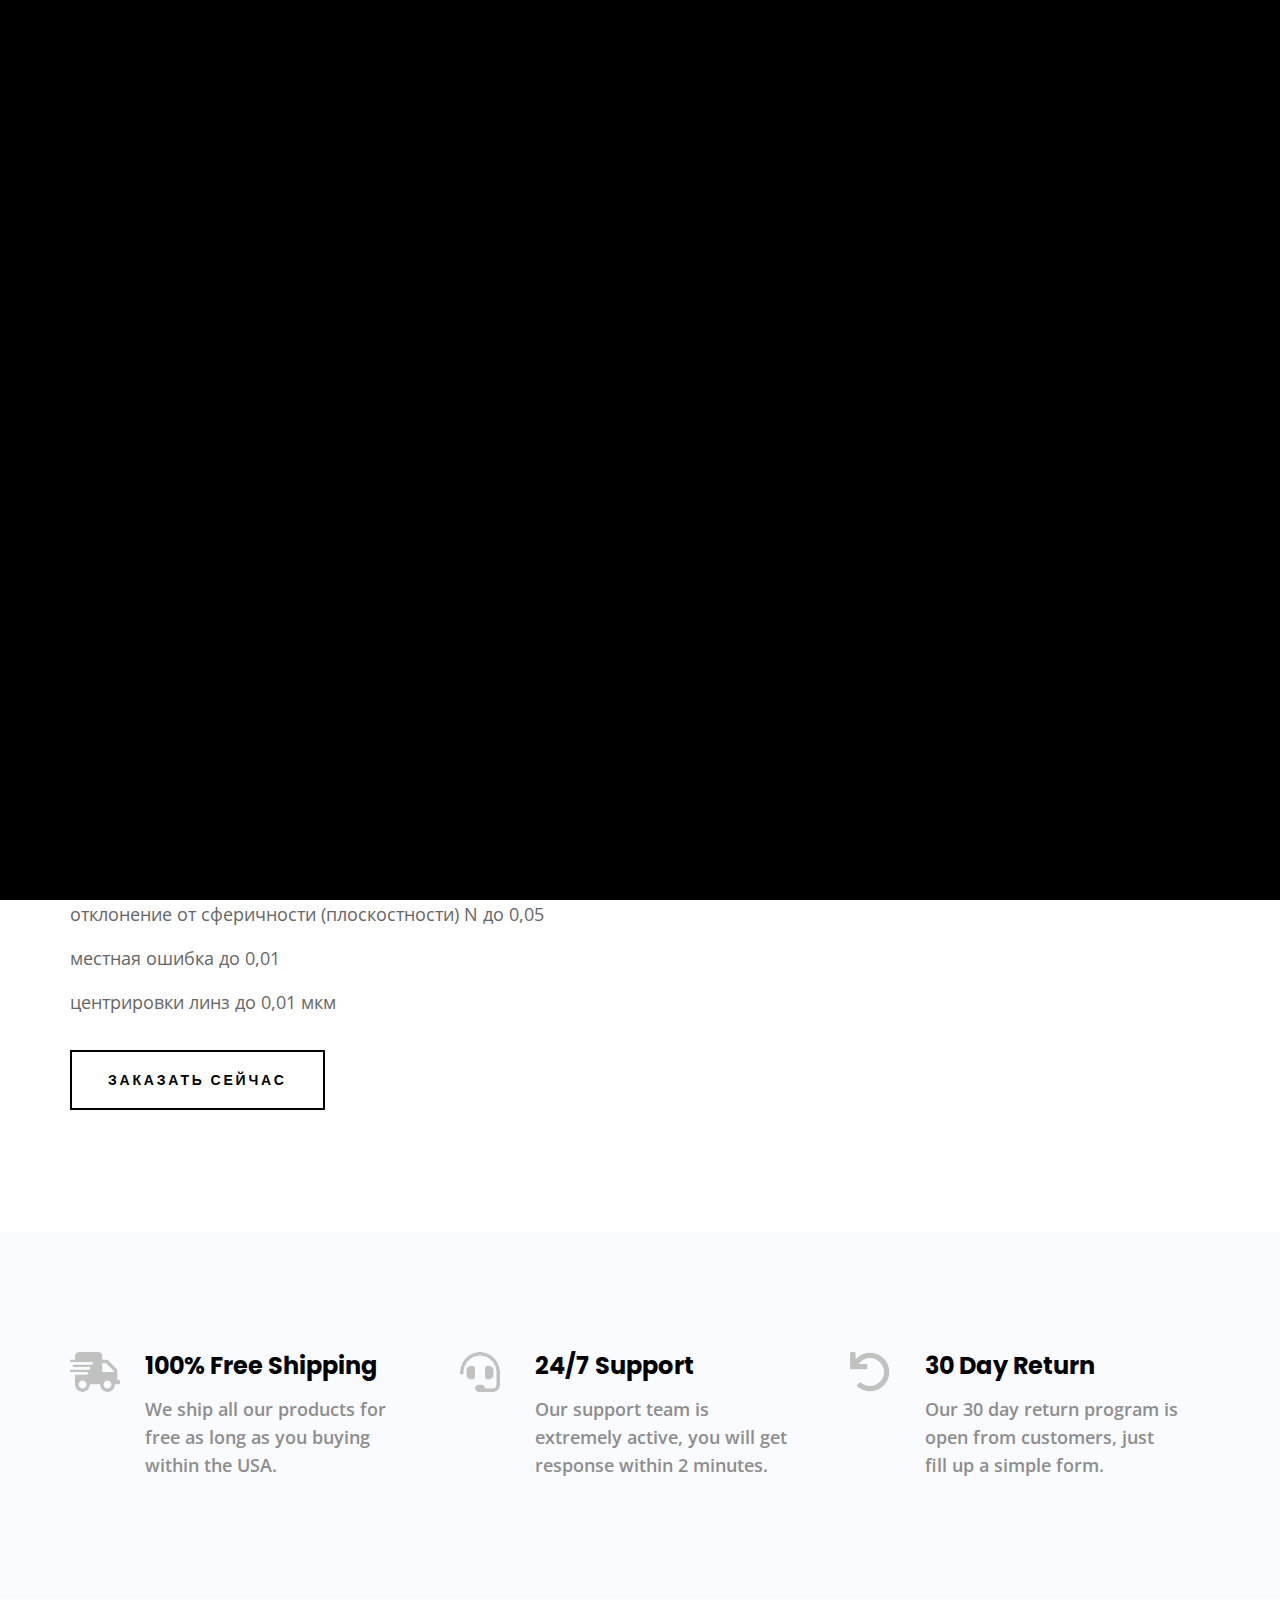
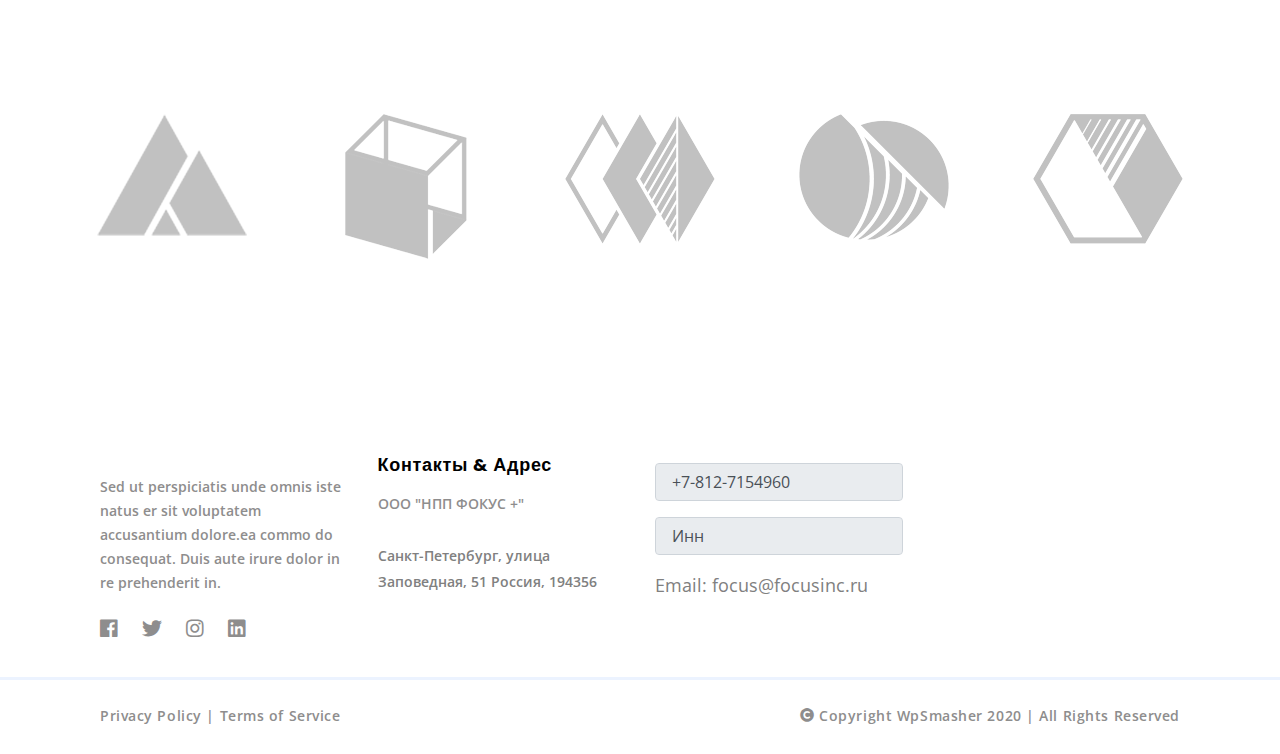
<file: about.html>
<!DOCTYPE html>
<html lang="en">
    <head>
        <title>Goru – Ecommerce HTML5 Responsive Template</title>
        <meta charset="UTF-8">
        <meta name="viewport" content="width=device-width">

        <!-- Include All CSS -->
        <link rel="stylesheet" href="assets/css/bootstrap.min.css"/>
        <link rel="stylesheet" href="assets/css/themewar-icons.css"/>
        <link rel="stylesheet" href="assets/css/flaticon.css"/>
        <link rel="stylesheet" href="assets/css/animate.css"/>
        <link rel="stylesheet" href="assets/css/owl.carousel.min.css">
        <link rel="stylesheet" href="assets/css/owl.theme.default.min.css">
        <link rel="stylesheet" href="assets/css/settings.css">
        <link rel="stylesheet" href="assets/css/lightcase.css">
        <link rel="stylesheet" href="assets/css/preset.css"/>
        <link rel="stylesheet" href="assets/css/ignore_in_wp.css"/>
        <link rel="stylesheet" href="assets/css/theme.css"/>
        <link rel="stylesheet" href="assets/css/responsive.css"/>
        <!-- End Include All CSS -->

        <!-- Favicon Icon -->
        <link rel="icon"  type="image/png" href="assets/images/lion-transformed.png">
        <!-- Favicon Icon -->
    </head>
    <body>
        <!-- Preloader Start -->
        <div class="preloader" id="preloader">
            <div class="la-ball-scale-multiple la-2x">
                <div></div>
                <div></div>
                <div></div>
            </div>
        </div>
        <!-- Preloader End -->

        <!-- Header Start -->
        <header class="header-01 fix-header">
            <div class="container-fluid">
                <div class="row">
                    <div class="col-lg-2 col-md-2">
                        <div >
                            <a href="index.html">
                                <img src="assets/images/Name.png" alt="Goru"/>
                            </a>
                        </div>
                    </div>
                    <div class="col-lg-6 col-md-6">
                        <nav class="mainmenu mobile-menu">
                            <div class="mobile-btn">
                                <a href="javascript: void(0);"><span>Меню</span><i class="twi-bars"></i></a>
                            </div>
                            <ul>
                                <li> <a href="About.html">О предприятии</a> </li>
                                <li> <a href="buy.html">Заказать</a> </li>
                                <li> <a href="production.html">Продукция</a>                                </li>
                                
                                <li><a href="contact.html">Контакты</a></li>
								
                            </ul>
                        </nav>
                    </div>
                    <div class="col-lg-4 col-md-4">
                        <div class="header-cogs">
                            <a class="select-country" href=""><img src="assets/images/flag.png" alt=""/>Eng</a>
                        </div>
                    </div>
                </div>
            </div>
        </header>
        <!-- Header End -->

        <!-- Popup Search -->
        <section class="popup-search-sec">
            <div class="popup-search-overlay"></div>
            <div class="overlay-popup">
                <a href="javascript:void(0);" class="search-closer">x</a><!-- Close Popup Btn -->
                <div class="middle-search">
                    <div class="popup-search-form"><!-- Search Form Start -->
                        <form method="get" action="#">
                            <input type="search" name="s" id="s" placeholder="Search...">
                            <button type="submit"><i class="twi-search"></i></button>
                        </form><!-- Search Form End -->
                    </div>
                </div>
            </div>
        </section>
        <!-- Popup Search -->

        <!-- Banner Start -->
        <section class="page-banner">
            <div class="container">
                <div class="row">
                    
                </div>
            </div>
        </section>    
        <!-- Banner End -->

        <!-- History Section Start -->
        <section class="history-section">
            <div class="container">
                <div class="row">
                    <div class="col-lg-7">
                        <h3 class="sec-title">О нас (наша история)</h3>
                        <p>
							Общество с ограниченной ответственностью "НПП ФОКУС" основано в январе 1992 года и является производителем прецизионных оптических деталей. Кроме того, специалисты предприятия производят расчет, разработку конструкторской документации и изготовление объективов для микроскопов, деталей и узлов точной механики, различных узлов и приспособлений для микроскопов, других оптико-механических приборов и изделий.
						</p>
                        <p>
							Основную часть продукции (около 80%), составляют прецизионные оптические детали. Около 95% продукции предприятие поставляет на экспорт. Традиционно на протяжении всех лет существования ООО "НПП ФОКУС +" продукция, прежде всего оптические детали, поставляются в такие страны как США, Канада, Германия, Франция, Швеция, Бразилия, Великобритания и другие. Изготовление оптических деталей производится на основе чертежей заказчика. Наши специалисты обеспечивают следующие требования по качеству оптических деталей:    
						</p>
						
						<p>
						<blockquote>линейные размеры и диаметры от 1 до 600 мм</blockquote>
						<blockquote>допуски на линейные размеры и диаметры до 0,010 мм</blockquote>
						<blockquote>точности угловых размеров до 1 секунды </blockquote>
						<blockquote>чистота обрабатываемой поверхности до 1 класса</blockquote>
						<blockquote>отклонение от сферичности (плоскостности) N до 0,05</blockquote>
						<blockquote>местная ошибка до 0,01</blockquote>
						<blockquote>центрировки линз до  0,01 мкм</blockquote>
						
						</p>
                        <a href="#" class="goru-btn">заказать сейчас</a>
                    </div>
                    <div class="col-lg-5">
                        <div class="history-thumb">
                            <img src="assets/images/about/1.jpg" alt="">
                        </div>
                    </div>
                </div>
                <!--<div class="row m-top-113">
                    <div class="col-lg-12">
                        <div class="video-banner" style="background-image: url(assets/images/about/video-bg.jpg);">
                            <a class="popup-video" href="https://www.youtube.com/embed/LXb3EKWsInQ" data-rel="lightcase"><i class="twi-play-circle"></i></a>
                        </div>
                    </div>
                </div>-->
            </div>
        </section>
        <!-- History Section End -->

        <!-- Service Section Start -->
        <section class="service-section service-ab">
            <div class="container">
                <div class="row">
                    <div class="col-lg-4 col-md-6">
                        <div class="single-service">
                            <img src="assets/images/home/truck2.png" alt="">
                            <h4>100% Free Shipping</h4>
                            <p>We ship all our products for free as long as you buying within the USA.</p>
                        </div>
                    </div>
                    <div class="col-lg-4 col-md-6">
                        <div class="single-service">
                            <img src="assets/images/home/headphone2.png" alt="">
                            <h4>24/7 Support</h4>
                            <p>Our support team is extremely active, you will get response within 2 minutes.</p>
                        </div>
                    </div>
                    <div class="col-lg-4 col-md-6">
                        <div class="single-service">
                            <img src="assets/images/home/undo2.png" alt="">
                            <h4>30 Day Return</h4>
                            <p>Our 30 day return program is open from customers, just fill up a simple form.</p>
                        </div>
                    </div>
                </div>
            </div>
        </section>
        <!-- Service Section End -->

        <!-- Client Section Start -->
        <section class="client-section">
            <div class="container">
                <div class="row">
                    <div class="col-lg-12">
                        <div class="client-logo owl-carousel">
                            <a href="#"><img src="assets/images/home/client-logo/1.png" alt=""></a>
                            <a href="#"><img src="assets/images/home/client-logo/2.png" alt=""></a>
                            <a href="#"><img src="assets/images/home/client-logo/3.png" alt=""></a>
                            <a href="#"><img src="assets/images/home/client-logo/4.png" alt=""></a>
                            <a href="#"><img src="assets/images/home/client-logo/5.png" alt=""></a>
                            <a href="#"><img src="assets/images/home/client-logo/1.png" alt=""></a>
                            <a href="#"><img src="assets/images/home/client-logo/2.png" alt=""></a>
                            <a href="#"><img src="assets/images/home/client-logo/3.png" alt=""></a>
                            <a href="#"><img src="assets/images/home/client-logo/4.png" alt=""></a>
                            <a href="#"><img src="assets/images/home/client-logo/5.png" alt=""></a>
                        </div>
                    </div>
                </div>
            </div>
        </section>
        <!-- Client Section End -->

        <!-- Footer Start -->
        <footer class="footer-01">
            <div class="container-fluid">
                <div class="row">
                    <div class="col-lg-3 col-md-4">
                        <aside class="widget about-widget">
                            <div class="foo-logo">
                                <!--<a href="index.html"><img src="assets/images/logo.png" alt=""/></a>-->
                            </div>
                            <p>
                                Sed ut perspiciatis unde omnis iste natus er sit voluptatem accusantium dolore.ea commo
                                do consequat. Duis aute irure dolor in re
                                prehenderit in. 
                            </p>
                            <div class="ab-social">
                                <a href="#"><i class="twi-facebook"></i></a>
                                <a href="#"><i class="twi-twitter"></i></a>
                                <a href="#"><i class="twi-instagram"></i></a>
                                <a href="#"><i class="twi-linkedin"></i></a>
                            </div>
                        </aside>
                    </div>
                    
                    <div class="col-lg-3 col-md-6 col-custome-3">
                        <aside class="widget contact-widget">
                            <h3 class="widget-title">Контакты & Адрес</h3>
							<p>
							ООО "НПП ФОКУС +"
							</p>
                            <p>
							<a href = "" style="color: gray"> <!-- ccылка на карту-->
                                Санкт-Петербург, улица Заповедная, 51
                                Россия, 194356</a>
                            </p>
                            
                        </aside>
                    </div>
                    <div class="col-lg-3 col-md-6 col-custome-4">
                        <aside class="widget">
                            <h3 class="widget-title"><a href = ""> <!--Оставить заявку--></a></h3>
							<p>
							<input type="text" id="clickboardInput"  value=" +7-812-7154960" class="form-control" readonly></p>
							<p>
							<input type="text" id="clickboardInput"  value=" Инн" class="form-control" readonly>
                            <a style="color: gray" href="mailto:name@rapidtables.com?subject=FEEDBACK"><p>Email: focus@focusinc.ru</p></a>
                            </p>
                            
                        </aside>
                    </div>
                </div>
            </div>
        </footer>
        <!-- Footer Ened -->

        <!-- Coryight Start -->
        <section class="copyright-section">
            <div class="container-fluid">
                <div class="row">
                    <div class="col-lg-6 col-md-5">
                        <ul class="menu-link">
                           <li><a href="#">Privacy Policy</a></li> | 
                           <li><a href="#">Terms of Service</a></li>
                        </ul>
                    </div>
                    <div class="col-lg-6 col-md-7">
                        <div class="copys-text"><i class="twi-copyright"></i>Copyright WpSmasher 2020 | All Rights Reserved</div>
                    </div>
                </div>
            </div>
        </section>
        <!-- Coryight End -->

        <!-- Back To Top -->
        <a href="#" id="backtotop"><i class="twi-angle-double-up2"></i></a>

        <!-- Include All JS -->
        <script src="assets/js/jquery.js"></script>
        <script src="assets/js/bootstrap.min.js"></script>
        <script src="assets/js/modernizr.custom.js"></script>
        <script src="assets/js/jquery.appear.js"></script>
        <script src="assets/js/jquery-ui.js"></script>
        <script src="assets/js/owl.carousel.min.js"></script>
        <script src="assets/js/jquery.shuffle.min.js"></script>
        <script src="assets/js/lightcase.js"></script>
        <script src="assets/js/jquery.easing.1.3.js"></script>
        <script src="assets/js/jquery.plugin.min.js"></script>
        <script src="assets/js/jquery.countdown.min.js"></script>
        <script src="assets/js/tweenmax.min.js"></script>

        <script src="assets/js/jquery.themepunch.tools.min.js"></script>
        <script src="assets/js/jquery.themepunch.revolution.min.js"></script>



<script src="assets/js/Copy_text.js"></script>

        <!-- Rev slider Add on Start -->
        <script src="assets/js/extensions/revolution.extension.actions.min.js"></script>
        <script src="assets/js/extensions/revolution.extension.carousel.min.js"></script>
        <script src="assets/js/extensions/revolution.extension.kenburn.min.js"></script>
        <script src="assets/js/extensions/revolution.extension.layeranimation.min.js"></script>
        <script src="assets/js/extensions/revolution.extension.migration.min.js"></script>
        <script src="assets/js/extensions/revolution.extension.navigation.min.js"></script>
        <script src="assets/js/extensions/revolution.extension.parallax.min.js"></script>
        <script src="assets/js/extensions/revolution.extension.slideanims.min.js"></script>
        <script src="assets/js/extensions/revolution.extension.video.min.js"></script>
        <!-- Rev slider Add on End -->

        <script src="assets/js/theme.js"></script>
    </body>
</html>
</file>
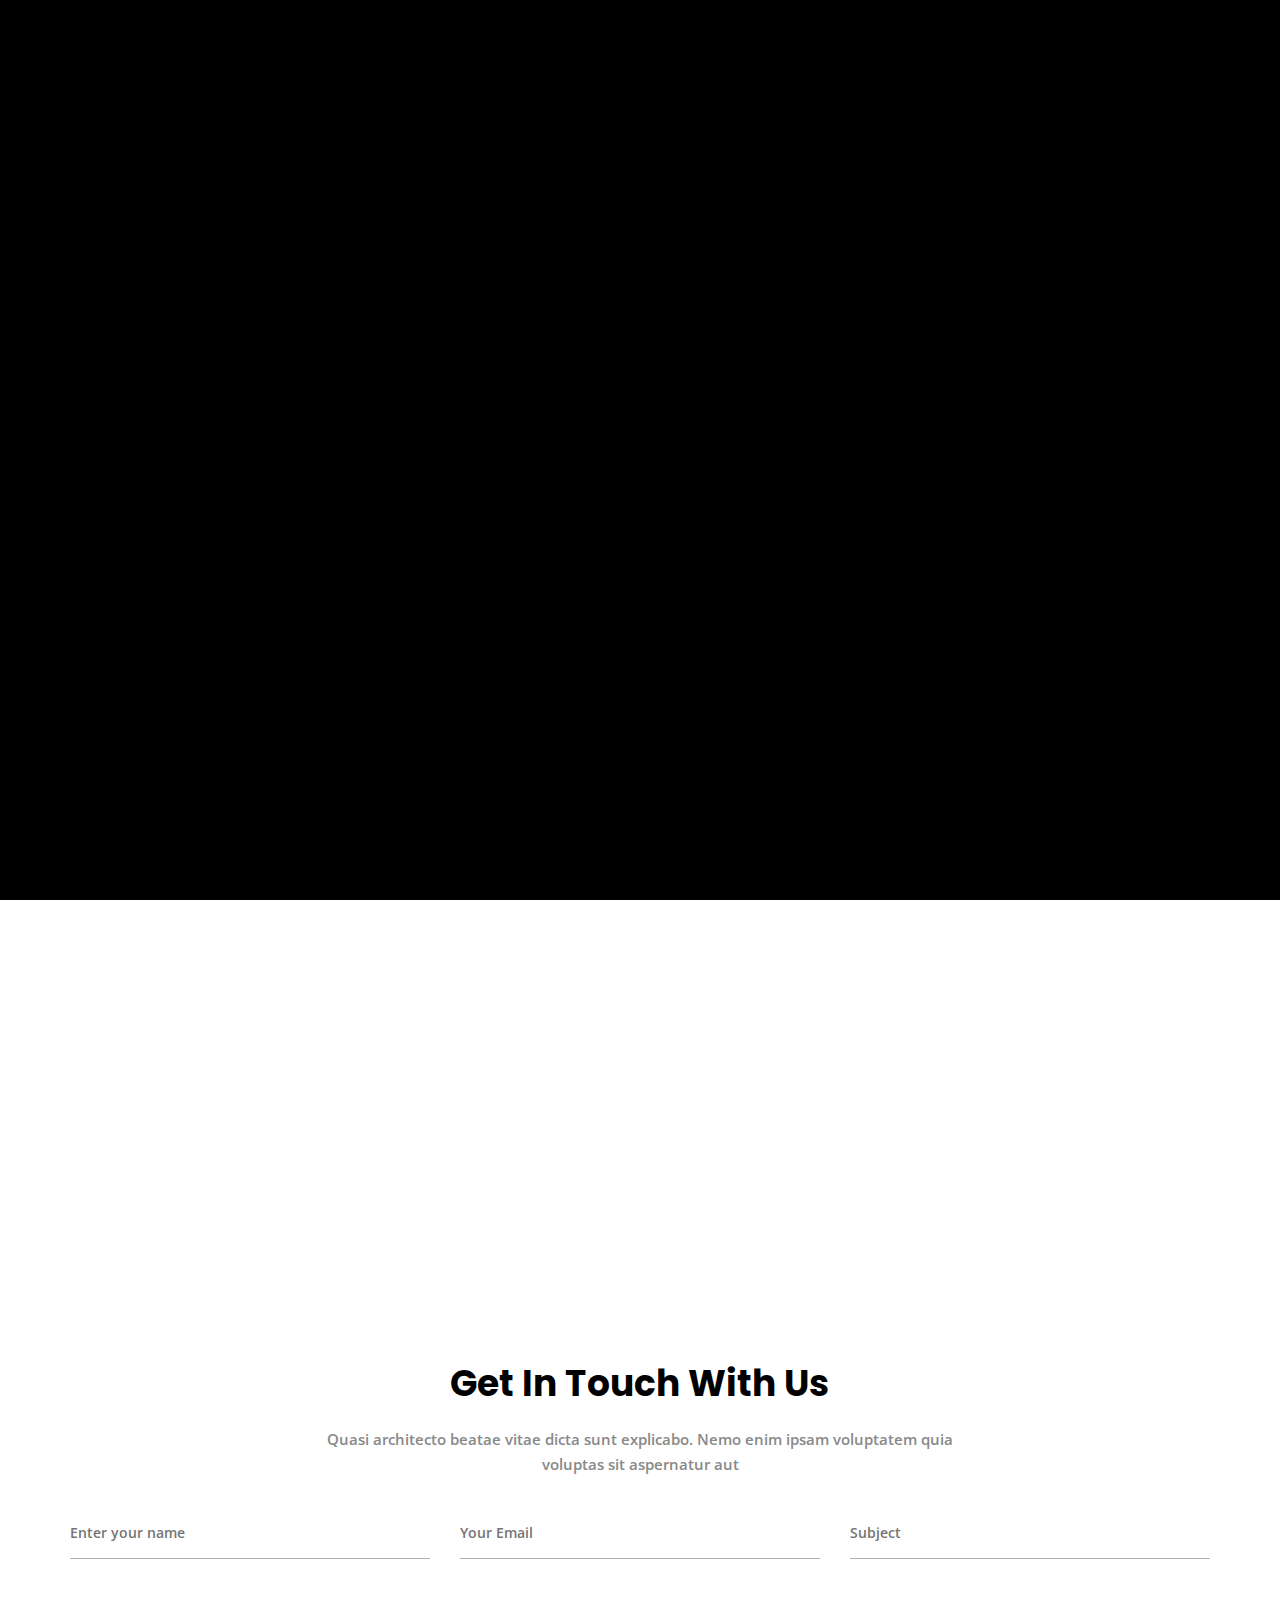
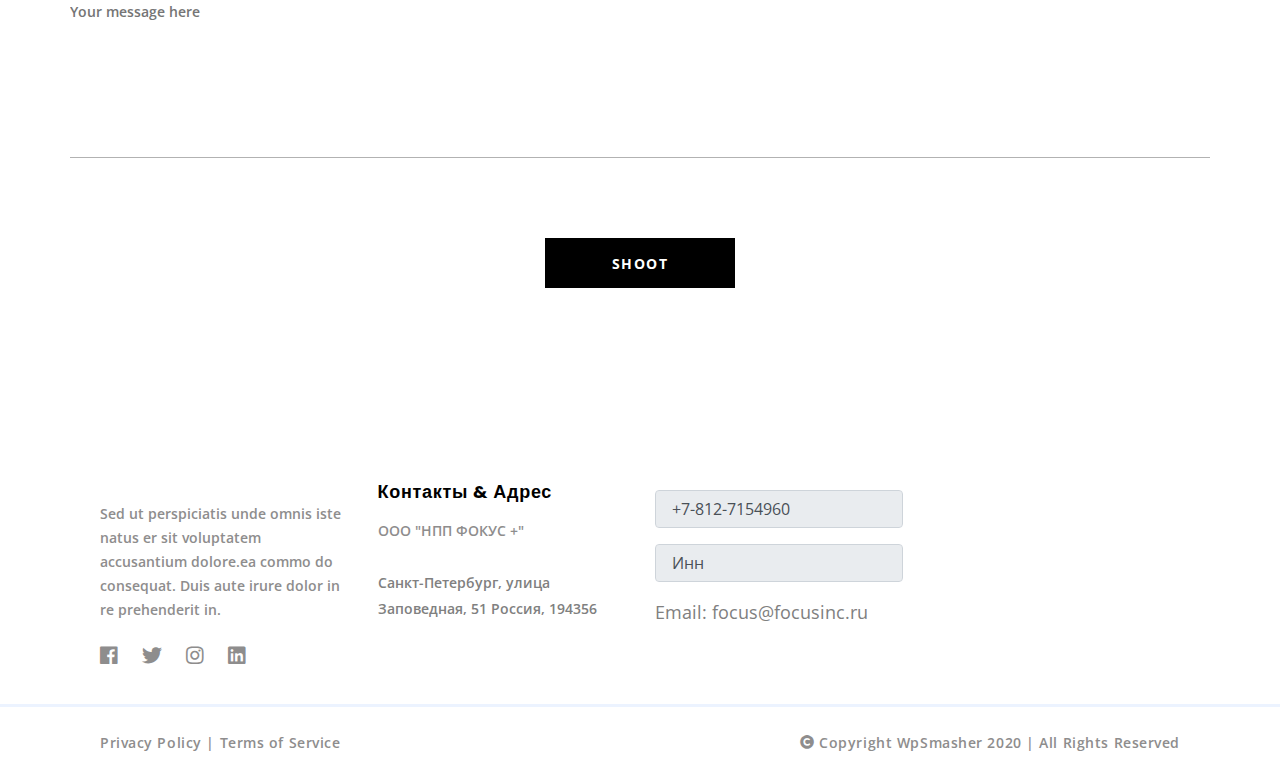
<file: buy.html>
<!DOCTYPE html>
<html lang="en">
    <head>
        <title>Goru – Ecommerce HTML5 Responsive Template</title>
        <meta charset="UTF-8">
        <meta name="viewport" content="width=device-width">

        <!-- Include All CSS -->
        <link rel="stylesheet" href="assets/css/bootstrap.min.css"/>
        <link rel="stylesheet" href="assets/css/themewar-icons.css"/>
        <link rel="stylesheet" href="assets/css/flaticon.css"/>
        <link rel="stylesheet" href="assets/css/animate.css"/>
        <link rel="stylesheet" href="assets/css/owl.carousel.min.css">
        <link rel="stylesheet" href="assets/css/owl.theme.default.min.css">
        <link rel="stylesheet" href="assets/css/settings.css">
        <link rel="stylesheet" href="assets/css/lightcase.css">
        <link rel="stylesheet" href="assets/css/preset.css"/>
        <link rel="stylesheet" href="assets/css/ignore_in_wp.css"/>
        <link rel="stylesheet" href="assets/css/theme.css"/>
        <link rel="stylesheet" href="assets/css/responsive.css"/>
        <!-- End Include All CSS -->

        <!-- Favicon Icon -->
        <link rel="icon"  type="image/png" href="assets/images/lion-transformed.png">
        <!-- Favicon Icon -->
    </head>
    <body>
        <!-- Preloader Start -->
        <div class="preloader" id="preloader">
            <div class="la-ball-scale-multiple la-2x">
                <div></div>
                <div></div>
                <div></div>
            </div>
        </div>
        <!-- Preloader End -->

        <!-- Header Start -->
        <header class="header-01 fix-header">
            <div class="container-fluid">
                <div class="row">
                    <div class="col-lg-2 col-md-2">
                        <div >
                            <a href="index.html">
                                <img src="assets/images/Name.png" alt="Goru"/>
                            </a>
                        </div>
                    </div>
                    <div class="col-lg-6 col-md-6">
                        <nav class="mainmenu mobile-menu">
                            <div class="mobile-btn">
                                <a href="javascript: void(0);"><span>Меню</span><i class="twi-bars"></i></a>
                            </div>
                            <ul>
                                <li> <a href="About.html">О предприятии</a> </li>
                                <li> <a href="buy.html">Заказать</a> </li>
                                <li> <a href="production.html">Продукция</a>                                </li>
                                
                                <li><a href="contact.html">Контакты</a></li>
								
                            </ul>
                        </nav>
                    </div>
                    <div class="col-lg-4 col-md-4">
                        <div class="header-cogs">
                            <a class="select-country" href=""><img src="assets/images/flag.png" alt=""/>Eng</a>
                        </div>
                    </div>
                </div>
            </div>
        </header>
        <!-- Header End -->

        <!-- Popup Search -->
        <section class="popup-search-sec">
            <div class="popup-search-overlay"></div>
            <div class="overlay-popup">
                <a href="javascript:void(0);" class="search-closer">x</a><!-- Close Popup Btn -->
                <div class="middle-search">
                    <div class="popup-search-form"><!-- Search Form Start -->
                        <form method="get" action="#">
                            <input type="search" name="s" id="s" placeholder="Search...">
                            <button type="submit"><i class="twi-search"></i></button>
                        </form><!-- Search Form End -->
                    </div>
                </div>
            </div>
        </section>
        <!-- Popup Search -->

        <!-- Banner Start -->
        <section class="page-banner">
            <div class="container">
               
            </div>
        </section>    
        <!-- Banner End -->

        <!-- History Section Start -->
        <section class="contact-section">
            <div class="container">
                <div class="row">
                    <div class="col-lg-7 col-md-7">
                        <h3 class="sec-title">Наше отделение</h3>
                        <div class="info-contact">
                            <h5>Адрес: <p> 342 East American Street, New York, USA - 1212</p></h5>
                            <h5>Телефон: <p> +1 (817) 234 - 234</p></h5>
                            <h5>Email: <p> info@goru-store.com</p></h5>
                            <!--<h5>Social: 
                                <a href="#"><i class="twi-facebook"></i></a>
                                <a href="#"><i class="twi-twitter-square"></i></a>
                                <a href="#"><i class="twi-pinterest-square"></i></a>
                            </h5>-->
                        </div>
                    </div>
                    <div class="col-lg-5 col-md-5">
                        <div class="contact-thumb">
                            <img src="assets/images/contact.jpg" alt="">
                        </div>
                    </div>
                </div>
                <div class="row mar-top-bottom">
                    <div class="col-lg-12">
                        <div class="goru_map grayscale">
                            <iframe src="https://maps.google.com/maps?width=720&amp;height=600&amp;hl=en&amp;coord=39.966528,-75.158284&amp;q=1%20Grafton%20Street%2C%20Dublin%2C%20Ireland+(My%20Business%20Name)&amp;ie=UTF8&amp;t=p&amp;z=16&amp;iwloc=B&amp;output=embed"  scrolling="no"></iframe>
                        </div>
                    </div>
                </div>
                <div class="row">
                    <div class="col-lg-12 text-center">
                        <h2 class="sec-title">Get In Touch With Us</h2>
                        <p class="sec-desc">
                            Quasi architecto beatae vitae dicta sunt explicabo. Nemo enim ipsam voluptatem quia<br> voluptas sit aspernatur aut 
                        </p>
                    </div>
                </div>
                <div class="row">
                    <div class="col-lg-12">
                        <div class="contact-form text-center">
                            <form action="#" method="post" id="contact-form" class="row">
                                <div class="col-lg-4 col-md-4">
                                    <input type="text" name="con_name" class="required" placeholder="Enter your name">
                                </div>
                                <div class="col-lg-4 col-md-4">
                                    <input type="email" name="con_email" class="required" placeholder="Your Email">
                                </div>
                                <div class="col-lg-4 col-md-4">
                                    <input type="text" name="con_subject" placeholder="Subject">
                                </div>
                                <div class="col-lg-12 col-md-12">
                                    <textarea name="con_message" class="required" placeholder="Your message here"></textarea>
                                </div>
                                <div class="col-lg-12 col-md-12">
                                    <button type="submit" class="goru-btn">Shoot</button>
                                    <img src="assets/images/ajax.gif" alt="" class="goru_loader"/>
                                    <div class="goru_con_message"></div>
                                </div>
                            </form>
                        </div>
                    </div>
                </div>
            </div>
        </section>
        <!-- History Section End -->

        <!-- Footer Start -->
        <footer class="footer-01">
            <div class="container-fluid">
                <div class="row">
                    <div class="col-lg-3 col-md-4">
                        <aside class="widget about-widget">
                            <div class="foo-logo">
                                <!--<a href="index.html"><img src="assets/images/logo.png" alt=""/></a>-->
                            </div>
                            <p>
                                Sed ut perspiciatis unde omnis iste natus er sit voluptatem accusantium dolore.ea commo
                                do consequat. Duis aute irure dolor in re
                                prehenderit in. 
                            </p>
                            <div class="ab-social">
                                <a href="#"><i class="twi-facebook"></i></a>
                                <a href="#"><i class="twi-twitter"></i></a>
                                <a href="#"><i class="twi-instagram"></i></a>
                                <a href="#"><i class="twi-linkedin"></i></a>
                            </div>
                        </aside>
                    </div>
                    
                    <div class="col-lg-3 col-md-6 col-custome-3">
                        <aside class="widget contact-widget">
                            <h3 class="widget-title">Контакты & Адрес</h3>
							<p>
							ООО "НПП ФОКУС +"
							</p>
                            <p>
							<a href = "" style="color: gray"> <!-- ccылка на карту-->
                                Санкт-Петербург, улица Заповедная, 51
                                Россия, 194356</a>
                            </p>
                            
                        </aside>
                    </div>
                    <div class="col-lg-3 col-md-6 col-custome-4">
                        <aside class="widget">
                            <h3 class="widget-title"><a href = ""> <!--Оставить заявку--></a></h3>
							<p>
							<input type="text" id="clickboardInput"  value=" +7-812-7154960" class="form-control" readonly></p>
							<p>
							<input type="text" id="clickboardInput"  value=" Инн" class="form-control" readonly>
                            <a style="color: gray" href="mailto:name@rapidtables.com?subject=FEEDBACK"><p>Email: focus@focusinc.ru</p></a>
                            </p>
                            
                        </aside>
                    </div>
                </div>
            </div>
        </footer>
        <!-- Footer Ened -->

        <!-- Coryight Start -->
        <section class="copyright-section">
            <div class="container-fluid">
                <div class="row">
                    <div class="col-lg-6 col-md-5">
                        <ul class="menu-link">
                           <li><a href="#">Privacy Policy</a></li> | 
                           <li><a href="#">Terms of Service</a></li>
                        </ul>
                    </div>
                    <div class="col-lg-6 col-md-7">
                        <div class="copys-text"><i class="twi-copyright"></i>Copyright WpSmasher 2020 | All Rights Reserved</div>
                    </div>
                </div>
            </div>
        </section>
        <!-- Coryight End -->

        <!-- Back To Top -->
        <a href="#" id="backtotop"><i class="twi-angle-double-up2"></i></a>

        <!-- Include All JS -->
        <script src="assets/js/jquery.js"></script>
        <script src="assets/js/bootstrap.min.js"></script>
        <script src="assets/js/modernizr.custom.js"></script>
        <script src="assets/js/jquery.appear.js"></script>
        <script src="assets/js/jquery-ui.js"></script>
        <script src="assets/js/owl.carousel.min.js"></script>
        <script src="assets/js/jquery.shuffle.min.js"></script>
        <script src="assets/js/lightcase.js"></script>
        <script src="assets/js/jquery.easing.1.3.js"></script>
        <script src="assets/js/jquery.plugin.min.js"></script>
        <script src="assets/js/jquery.countdown.min.js"></script>
        <script src="assets/js/tweenmax.min.js"></script>

        <script src="assets/js/jquery.themepunch.tools.min.js"></script>
        <script src="assets/js/jquery.themepunch.revolution.min.js"></script>


<script src="assets/js/Copy_text.js"></script>


        <!-- Rev slider Add on Start -->
        <script src="assets/js/extensions/revolution.extension.actions.min.js"></script>
        <script src="assets/js/extensions/revolution.extension.carousel.min.js"></script>
        <script src="assets/js/extensions/revolution.extension.kenburn.min.js"></script>
        <script src="assets/js/extensions/revolution.extension.layeranimation.min.js"></script>
        <script src="assets/js/extensions/revolution.extension.migration.min.js"></script>
        <script src="assets/js/extensions/revolution.extension.navigation.min.js"></script>
        <script src="assets/js/extensions/revolution.extension.parallax.min.js"></script>
        <script src="assets/js/extensions/revolution.extension.slideanims.min.js"></script>
        <script src="assets/js/extensions/revolution.extension.video.min.js"></script>
        <!-- Rev slider Add on End -->

        <script src="assets/js/theme.js"></script>
    </body>
</html>
</file>
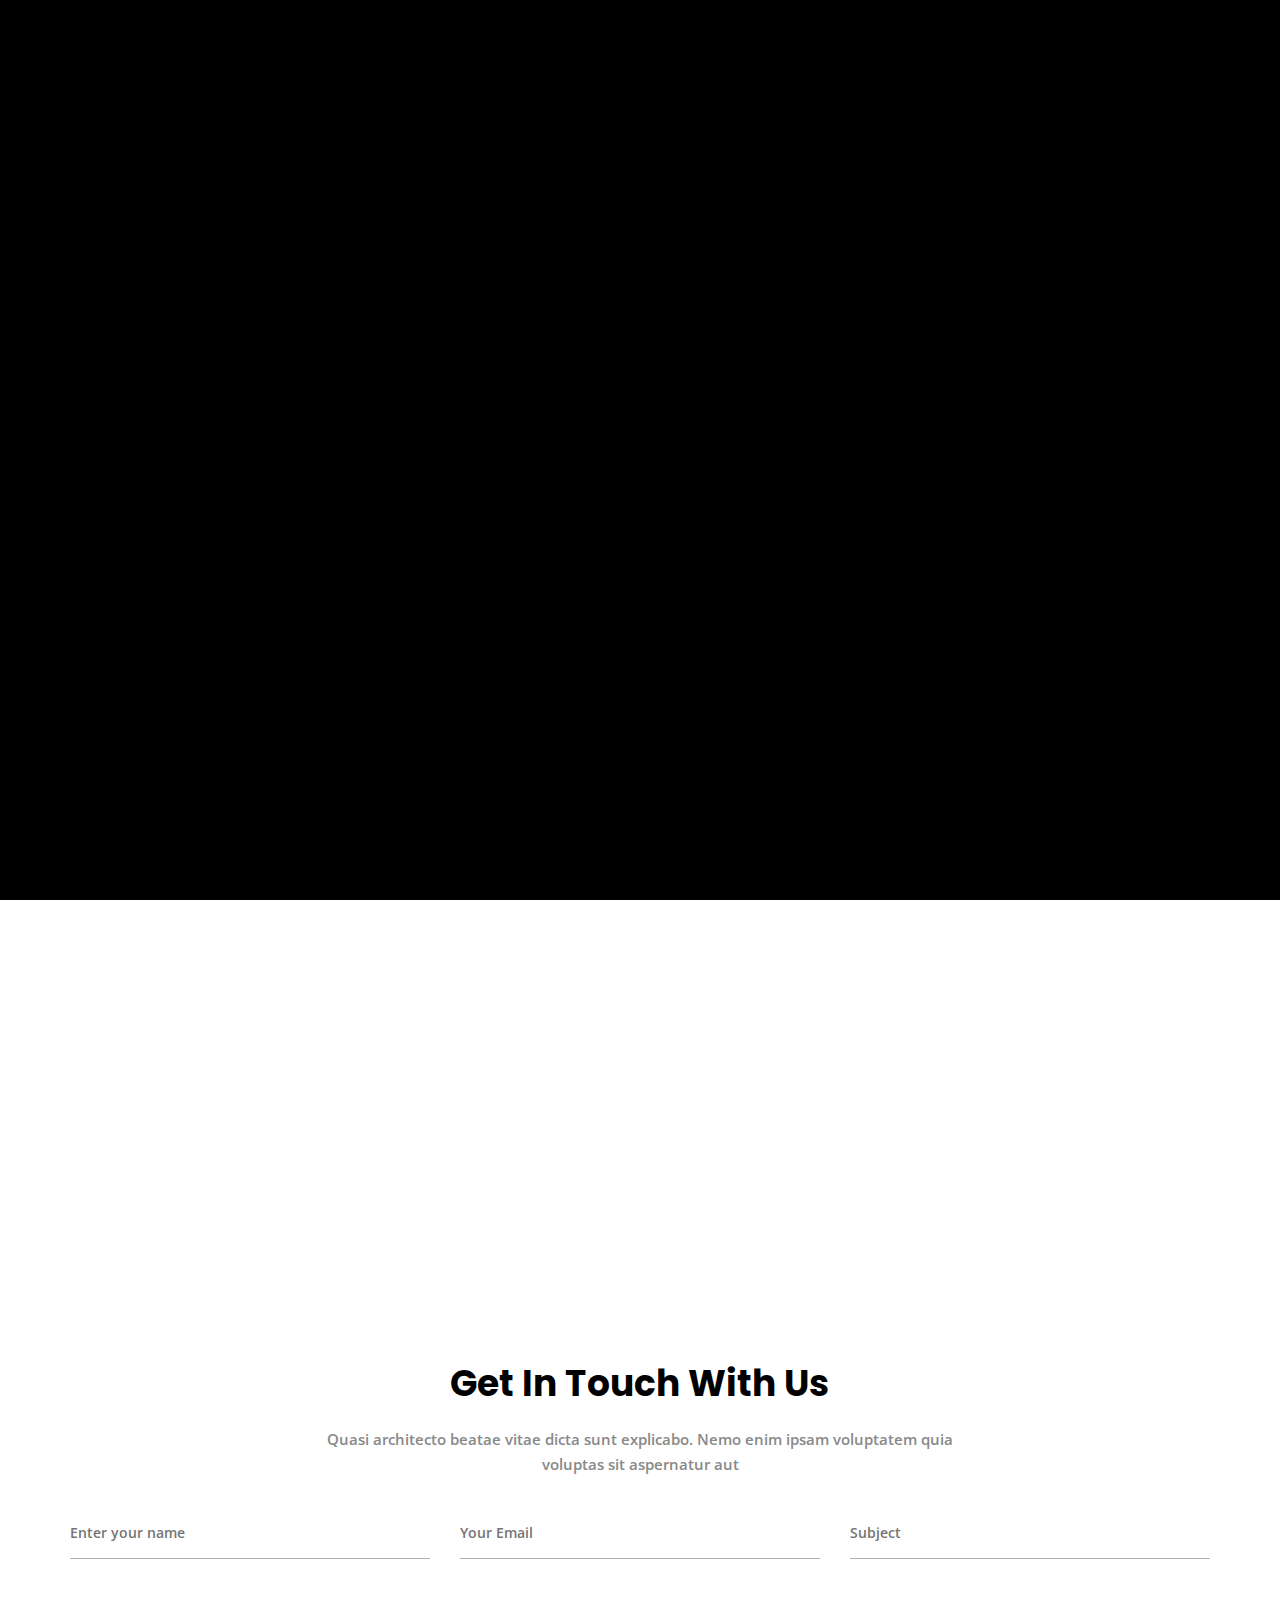
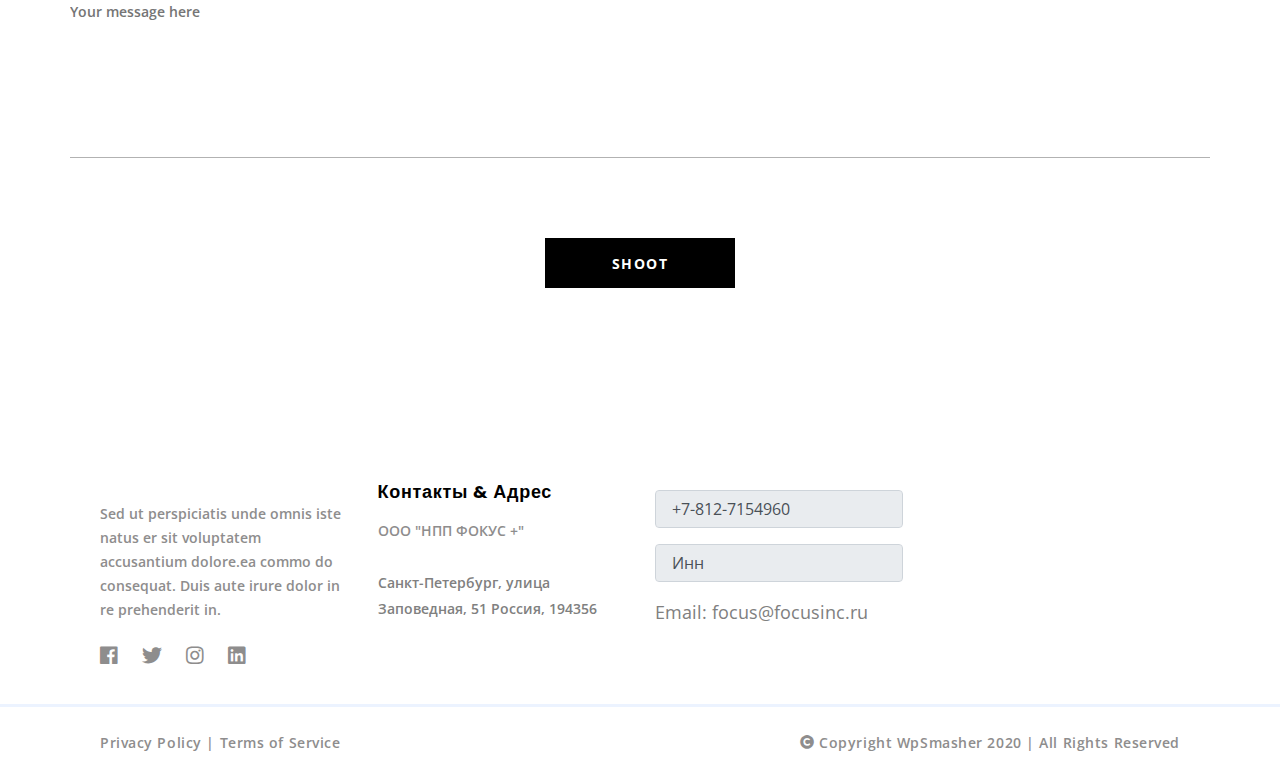
<file: contact.html>
<!DOCTYPE html>
<html lang="en">
    <head>
        <title>Goru – Ecommerce HTML5 Responsive Template</title>
        <meta charset="UTF-8">
        <meta name="viewport" content="width=device-width">

        <!-- Include All CSS -->
        <link rel="stylesheet" href="assets/css/bootstrap.min.css"/>
        <link rel="stylesheet" href="assets/css/themewar-icons.css"/>
        <link rel="stylesheet" href="assets/css/flaticon.css"/>
        <link rel="stylesheet" href="assets/css/animate.css"/>
        <link rel="stylesheet" href="assets/css/owl.carousel.min.css">
        <link rel="stylesheet" href="assets/css/owl.theme.default.min.css">
        <link rel="stylesheet" href="assets/css/settings.css">
        <link rel="stylesheet" href="assets/css/lightcase.css">
        <link rel="stylesheet" href="assets/css/preset.css"/>
        <link rel="stylesheet" href="assets/css/ignore_in_wp.css"/>
        <link rel="stylesheet" href="assets/css/theme.css"/>
        <link rel="stylesheet" href="assets/css/responsive.css"/>
        <!-- End Include All CSS -->

        <!-- Favicon Icon -->
        <link rel="icon"  type="image/png" href="assets/images/lion-transformed.png">
        <!-- Favicon Icon -->
    </head>
    <body>
        <!-- Preloader Start -->
        <div class="preloader" id="preloader">
            <div class="la-ball-scale-multiple la-2x">
                <div></div>
                <div></div>
                <div></div>
            </div>
        </div>
        <!-- Preloader End -->

        <!-- Header Start -->
        <header class="header-01 fix-header">
            <div class="container-fluid">
                <div class="row">
                    <div class="col-lg-2 col-md-2">
                        <div >
                            <a href="index.html">
                                <img src="assets/images/Name.png" alt="Goru"/>
                            </a>
                        </div>
                    </div>
                    <div class="col-lg-6 col-md-6">
                        <nav class="mainmenu mobile-menu">
                            <div class="mobile-btn">
                                <a href="javascript: void(0);"><span>Меню</span><i class="twi-bars"></i></a>
                            </div>
                            <ul>
                                <li> <a href="About.html">О предприятии</a> </li>
                                <li> <a href="buy.html">Заказать</a> </li>
                                <li> <a href="production.html">Продукция</a>                                </li>
                                
                                <li><a href="contact.html">Контакты</a></li>
								
                            </ul>
                        </nav>
                    </div>
                    <div class="col-lg-4 col-md-4">
                        <div class="header-cogs">
                            <a class="select-country" href=""><img src="assets/images/flag.png" alt=""/>Eng</a>
                        </div>
                    </div>
                </div>
            </div>
        </header>
        <!-- Header End -->

        <!-- Popup Search -->
        <section class="popup-search-sec">
            <div class="popup-search-overlay"></div>
            <div class="overlay-popup">
                <a href="javascript:void(0);" class="search-closer">x</a><!-- Close Popup Btn -->
                <div class="middle-search">
                    <div class="popup-search-form"><!-- Search Form Start -->
                        <form method="get" action="#">
                            <input type="search" name="s" id="s" placeholder="Search...">
                            <button type="submit"><i class="twi-search"></i></button>
                        </form><!-- Search Form End -->
                    </div>
                </div>
            </div>
        </section>
        <!-- Popup Search -->

        <!-- Banner Start -->
        <section class="page-banner">
            <div class="container">
               
            </div>
        </section>    
        <!-- Banner End -->

        <!-- History Section Start -->
        <section class="contact-section">
            <div class="container">
                <div class="row">
                    <div class="col-lg-7 col-md-7">
                        <h3 class="sec-title">Наше отделение</h3>
                        <div class="info-contact">
                            <h5>Адрес: <p> 342 East American Street, New York, USA - 1212</p></h5>
                            <h5>Телефон: <p> +1 (817) 234 - 234</p></h5>
                            <h5>Email: <p> info@goru-store.com</p></h5>
                            <!--<h5>Social: 
                                <a href="#"><i class="twi-facebook"></i></a>
                                <a href="#"><i class="twi-twitter-square"></i></a>
                                <a href="#"><i class="twi-pinterest-square"></i></a>
                            </h5>-->
                        </div>
                    </div>
                    <div class="col-lg-5 col-md-5">
                        <div class="contact-thumb">
                            <img src="assets/images/contact.jpg" alt="">
                        </div>
                    </div>
                </div>
                <div class="row mar-top-bottom">
                    <div class="col-lg-12">
                        <div class="goru_map grayscale">
                            <iframe src="https://maps.google.com/maps?width=720&amp;height=600&amp;hl=en&amp;coord=39.966528,-75.158284&amp;q=1%20Grafton%20Street%2C%20Dublin%2C%20Ireland+(My%20Business%20Name)&amp;ie=UTF8&amp;t=p&amp;z=16&amp;iwloc=B&amp;output=embed"  scrolling="no"></iframe>
                        </div>
                    </div>
                </div>
                <div class="row">
                    <div class="col-lg-12 text-center">
                        <h2 class="sec-title">Get In Touch With Us</h2>
                        <p class="sec-desc">
                            Quasi architecto beatae vitae dicta sunt explicabo. Nemo enim ipsam voluptatem quia<br> voluptas sit aspernatur aut 
                        </p>
                    </div>
                </div>
                <div class="row">
                    <div class="col-lg-12">
                        <div class="contact-form text-center">
                            <form action="#" method="post" id="contact-form" class="row">
                                <div class="col-lg-4 col-md-4">
                                    <input type="text" name="con_name" class="required" placeholder="Enter your name">
                                </div>
                                <div class="col-lg-4 col-md-4">
                                    <input type="email" name="con_email" class="required" placeholder="Your Email">
                                </div>
                                <div class="col-lg-4 col-md-4">
                                    <input type="text" name="con_subject" placeholder="Subject">
                                </div>
                                <div class="col-lg-12 col-md-12">
                                    <textarea name="con_message" class="required" placeholder="Your message here"></textarea>
                                </div>
                                <div class="col-lg-12 col-md-12">
                                    <button type="submit" class="goru-btn">Shoot</button>
                                    <img src="assets/images/ajax.gif" alt="" class="goru_loader"/>
                                    <div class="goru_con_message"></div>
                                </div>
                            </form>
                        </div>
                    </div>
                </div>
            </div>
        </section>
        <!-- History Section End -->

       <!-- Footer Start -->
        <footer class="footer-01">
            <div class="container-fluid">
                <div class="row">
                    <div class="col-lg-3 col-md-4">
                        <aside class="widget about-widget">
                            <div class="foo-logo">
                                <!--<a href="index.html"><img src="assets/images/logo.png" alt=""/></a>-->
                            </div>
                            <p>
                                Sed ut perspiciatis unde omnis iste natus er sit voluptatem accusantium dolore.ea commo
                                do consequat. Duis aute irure dolor in re
                                prehenderit in. 
                            </p>
                            <div class="ab-social">
                                <a href="#"><i class="twi-facebook"></i></a>
                                <a href="#"><i class="twi-twitter"></i></a>
                                <a href="#"><i class="twi-instagram"></i></a>
                                <a href="#"><i class="twi-linkedin"></i></a>
                            </div>
                        </aside>
                    </div>
                    
                    <div class="col-lg-3 col-md-6 col-custome-3">
                        <aside class="widget contact-widget">
                            <h3 class="widget-title">Контакты & Адрес</h3>
							<p>
							ООО "НПП ФОКУС +"
							</p>
                            <p>
							<a href = "" style="color: gray"> <!-- ccылка на карту-->
                                Санкт-Петербург, улица Заповедная, 51
                                Россия, 194356</a>
                            </p>
                            
                        </aside>
                    </div>
                    <div class="col-lg-3 col-md-6 col-custome-4">
                        <aside class="widget">
                            <h3 class="widget-title"><a href = ""> <!--Оставить заявку--></a></h3>
							<p>
							<input type="text" id="clickboardInput"  value=" +7-812-7154960" class="form-control" readonly></p>
							<p>
							<input type="text" id="clickboardInput"  value=" Инн" class="form-control" readonly>
                            <a style="color: gray" href="mailto:name@rapidtables.com?subject=FEEDBACK"><p>Email: focus@focusinc.ru</p></a>
                            </p>
                            
                        </aside>
                    </div>
                </div>
            </div>
        </footer>
        <!-- Footer Ened -->

        <!-- Coryight Start -->
        <section class="copyright-section">
            <div class="container-fluid">
                <div class="row">
                    <div class="col-lg-6 col-md-5">
                        <ul class="menu-link">
                           <li><a href="#">Privacy Policy</a></li> | 
                           <li><a href="#">Terms of Service</a></li>
                        </ul>
                    </div>
                    <div class="col-lg-6 col-md-7">
                        <div class="copys-text"><i class="twi-copyright"></i>Copyright WpSmasher 2020 | All Rights Reserved</div>
                    </div>
                </div>
            </div>
        </section>
        <!-- Coryight End -->

        <!-- Back To Top -->
        <a href="#" id="backtotop"><i class="twi-angle-double-up2"></i></a>

        <!-- Include All JS -->
        <script src="assets/js/jquery.js"></script>
        <script src="assets/js/bootstrap.min.js"></script>
        <script src="assets/js/modernizr.custom.js"></script>
        <script src="assets/js/jquery.appear.js"></script>
        <script src="assets/js/jquery-ui.js"></script>
        <script src="assets/js/owl.carousel.min.js"></script>
        <script src="assets/js/jquery.shuffle.min.js"></script>
        <script src="assets/js/lightcase.js"></script>
        <script src="assets/js/jquery.easing.1.3.js"></script>
        <script src="assets/js/jquery.plugin.min.js"></script>
        <script src="assets/js/jquery.countdown.min.js"></script>
        <script src="assets/js/tweenmax.min.js"></script>

        <script src="assets/js/jquery.themepunch.tools.min.js"></script>
        <script src="assets/js/jquery.themepunch.revolution.min.js"></script>



<script src="assets/js/Copy_text.js"></script>

        <!-- Rev slider Add on Start -->
        <script src="assets/js/extensions/revolution.extension.actions.min.js"></script>
        <script src="assets/js/extensions/revolution.extension.carousel.min.js"></script>
        <script src="assets/js/extensions/revolution.extension.kenburn.min.js"></script>
        <script src="assets/js/extensions/revolution.extension.layeranimation.min.js"></script>
        <script src="assets/js/extensions/revolution.extension.migration.min.js"></script>
        <script src="assets/js/extensions/revolution.extension.navigation.min.js"></script>
        <script src="assets/js/extensions/revolution.extension.parallax.min.js"></script>
        <script src="assets/js/extensions/revolution.extension.slideanims.min.js"></script>
        <script src="assets/js/extensions/revolution.extension.video.min.js"></script>
        <!-- Rev slider Add on End -->

        <script src="assets/js/theme.js"></script>
    </body>
</html>
</file>
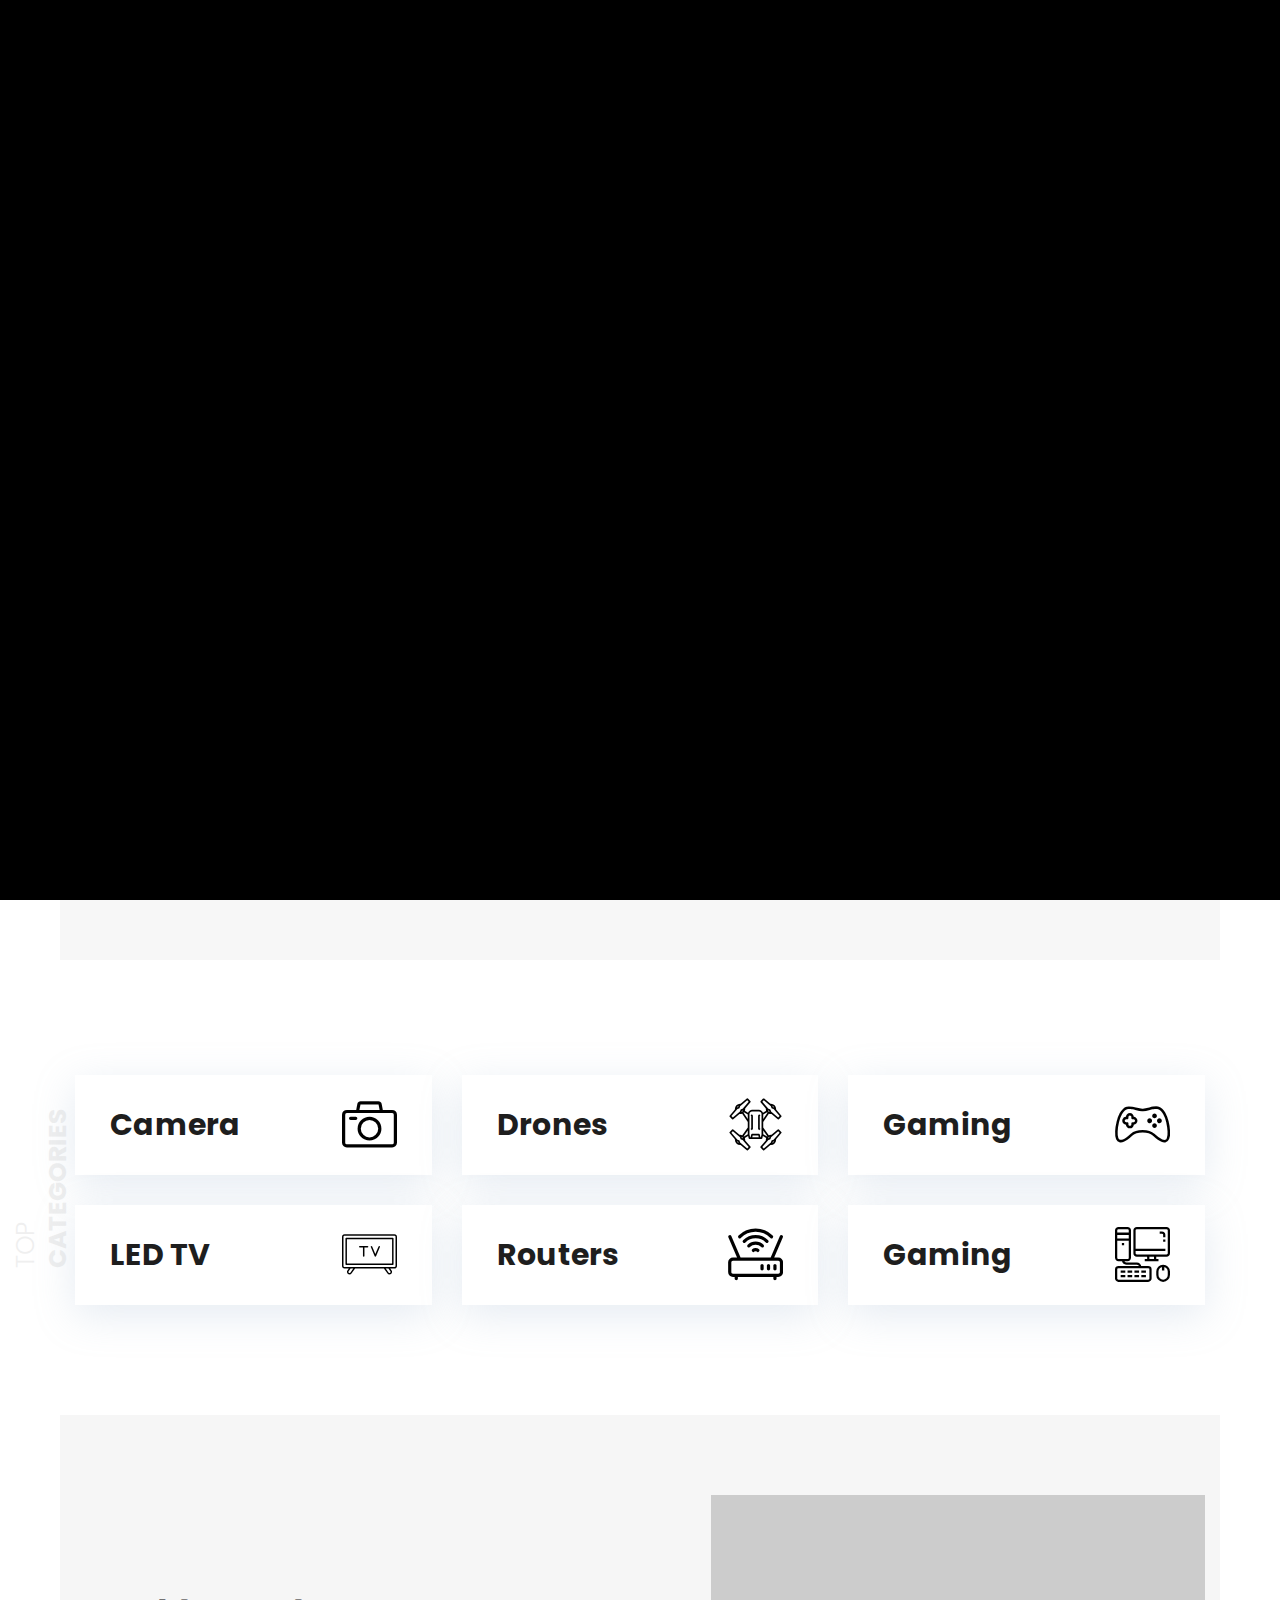
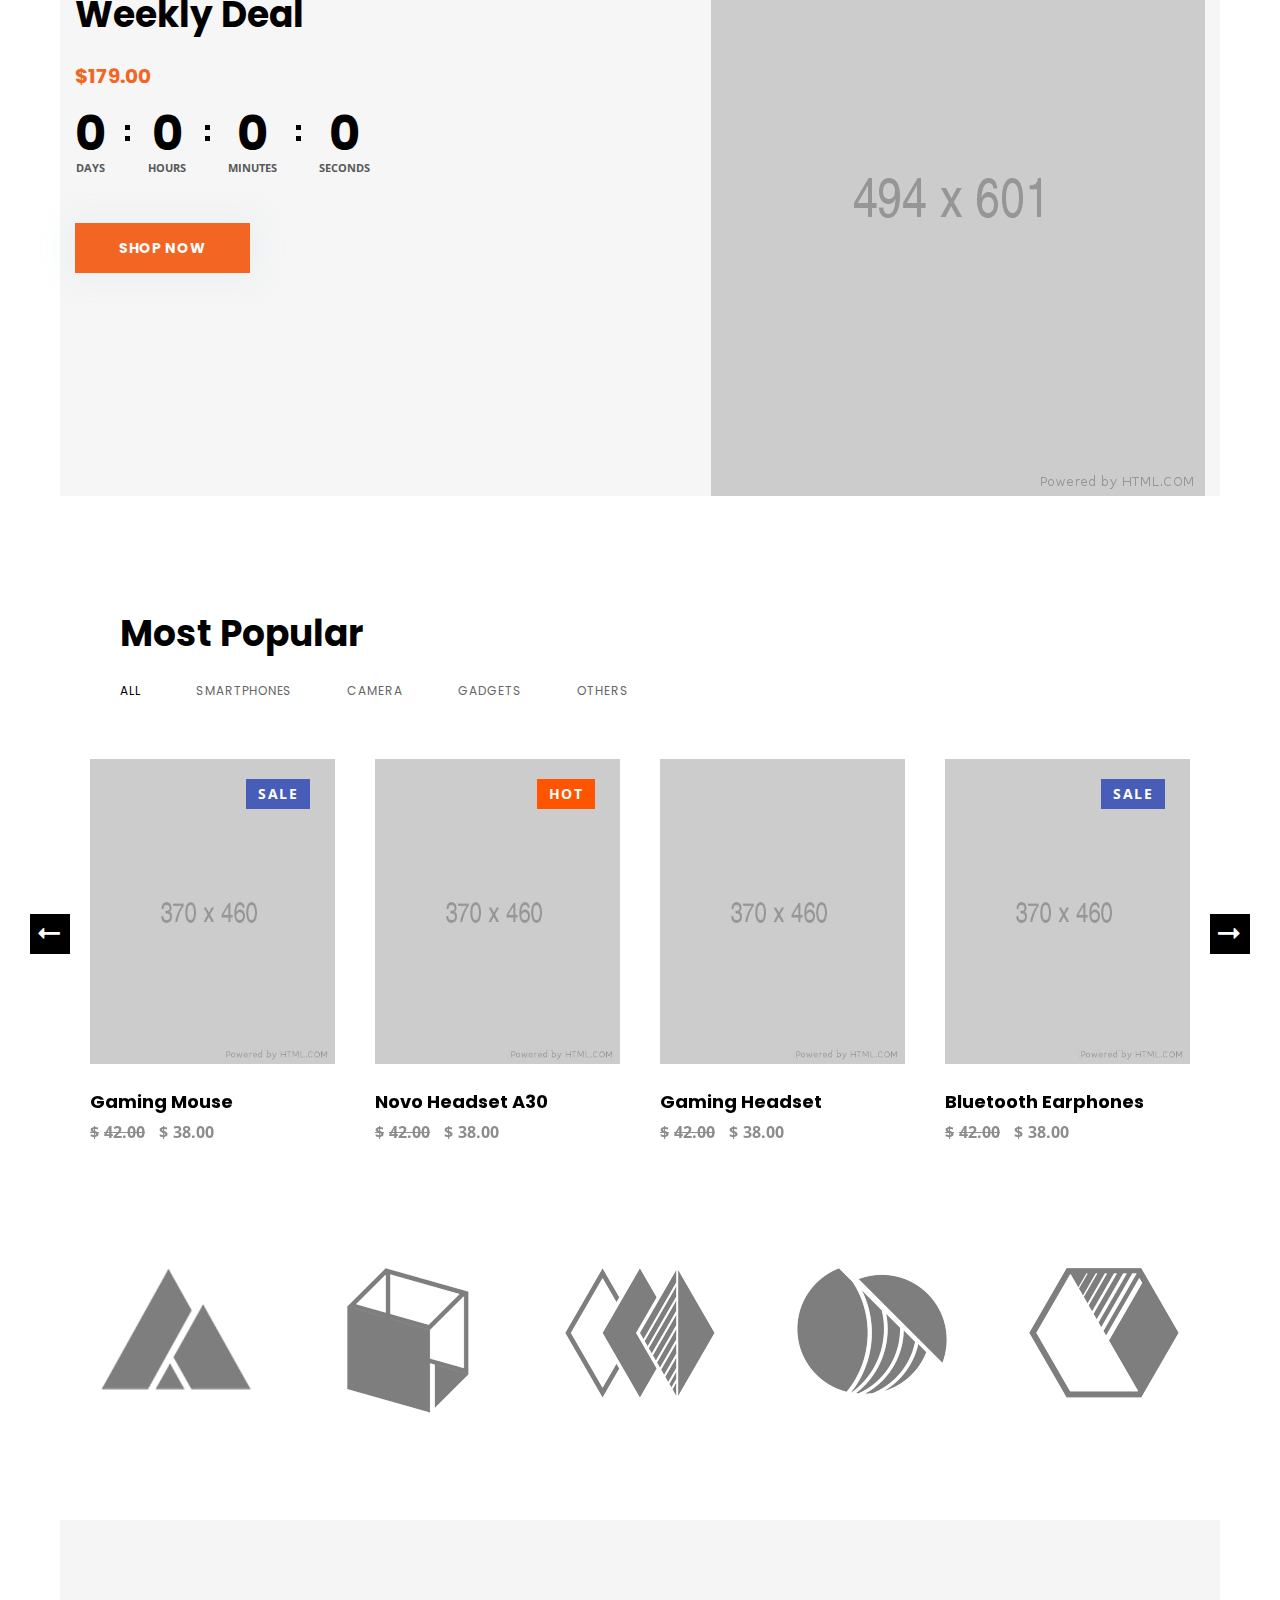
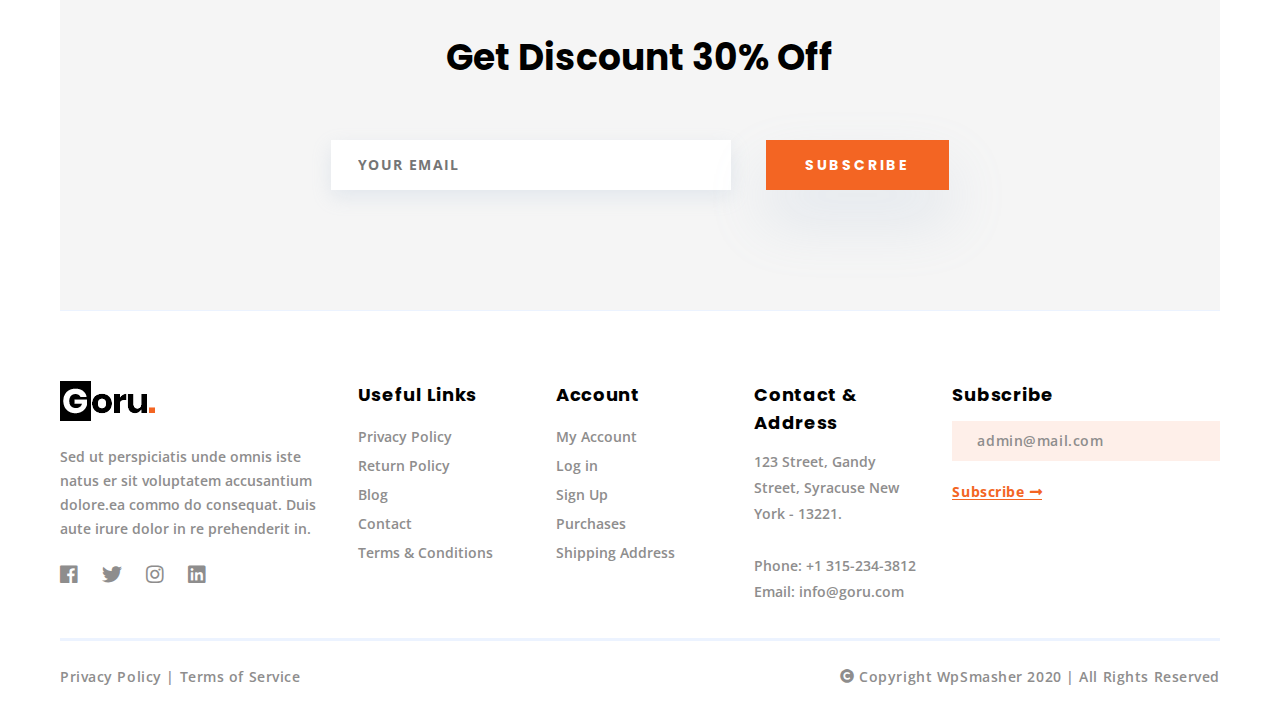
<file: index2.html>
<!DOCTYPE html>
<html lang="en">
    <head>
        <title>Goru – Ecommerce HTML5 Responsive Template</title>
        <meta charset="UTF-8">
        <meta name="viewport" content="width=device-width">

        <!-- Include All CSS -->
        <link rel="stylesheet" href="assets/css/bootstrap.min.css"/>
        <link rel="stylesheet" href="assets/css/themewar-icons.css"/>
        <link rel="stylesheet" href="assets/css/flaticon.css"/>
        <link rel="stylesheet" href="assets/css/animate.css"/>
        <link rel="stylesheet" href="assets/css/owl.carousel.min.css">
        <link rel="stylesheet" href="assets/css/owl.theme.default.min.css">
        <link rel="stylesheet" href="assets/css/settings.css">
        <link rel="stylesheet" href="assets/css/lightcase.css">
        <link rel="stylesheet" href="assets/css/preset.css"/>
        <link rel="stylesheet" href="assets/css/ignore_in_wp.css"/>
        <link rel="stylesheet" href="assets/css/theme.css"/>
        <link rel="stylesheet" href="assets/css/responsive.css"/>
        <!-- End Include All CSS -->

        <!-- Favicon Icon -->
        <link rel="icon"  type="image/png" href="assets/images/favicon.png">
        <!-- Favicon Icon -->
    </head>
    <body class="home-02">
        <!-- Preloader Start -->
        <div class="preloader" id="preloader">
            <div class="la-ball-scale-multiple la-2x">
                <div></div>
                <div></div>
                <div></div>
            </div>
        </div>
        <!-- Preloader End -->

        <!-- Header Start -->
        <header class="header-02 fix-header">
            <div class="container">
                <div class="row">
                    <div class="col-lg-4 col-md-4">
                        <a href="javascript:void(0);" class="hamburger" id="hamburger">
                            <span></span>
                            <span></span>
                            <span></span>
                        </a>
                    </div>
                    <div class="col-lg-4 col-md-4">
                        <div class="logo text-center">
                            <a href="index.html">
                                <img src="assets/images/logo2.png" alt="Goru"/>
                            </a>
                        </div>
                    </div>
                    <div class="col-lg-4 col-md-4">
                        <div class="header-cogs">
                            <a class="search search-toggles" href="javascript:void(0);"><i class="twi-search"></i></a>
                            <a class="select-country" href="javascript:void(0);"><img src="assets/images/flag.png" alt=""/>Eng</a>
                            <a class="select-currency" href="javascript:void(0);"><i class="twi-dollar-sign"></i>Usd</a>
                            <a class="user-login" href="javascript:void(0);"><i class="twi-user-circle"></i><span>Account</span></a>
                            <a class="carts" href="javascript:void(0);"><span>4</span><img src="assets/images/cart.png" alt=""></a>
                        </div>
                    </div>
                </div>
            </div>
        </header>
        <!-- Header End -->

        <!-- Overlay Menu -->
        <div class="popup_menu">
            <div class="menu_overlay"></div>
            <div class="menu_top">
                <div class="container">
                    <div class="row">
                        <div class="col-lg-8 col-md-8 text-left">
                            <div class="menu_pop_logo">
                                <a href="index.html">
                                    Goru
                                </a>
                            </div>
                        </div>
                        <div class="col-lg-4 col-md-4 text-right">
                            <a href="javascript:void(0);" id="close_menu" class="menu-close">x</a>
                        </div>
                    </div>
                </div>
            </div>
            <div class="menu_middle">
                <div class="container">
                    <div class="row">
                        <div class="col-lg-12">
                            <div class="menu_popup">
                                <ul>
                                    <li class="current-menu-item menu-item-has-children animated_menu">
                                        <a href="javascript:void(0);">Home</a>
                                        <ul class="sub-menu">
                                            <li><a href="index.html">Home One</a></li>
                                            <li><a href="index2.html">Home Two</a></li>
                                        </ul>
                                    </li>
                                    <li class="menu-item-has-children animated_menu">
                                        <a href="javascript:void(0);">Shop</a>
                                        <ul class="sub-menu">
                                            <li><a href="shop-fullwidth.html">Shop Fullwidth</a></li>
                                            <li><a href="shop-left-sidebar.html">Shop Left Sidebar</a></li>
                                            <li><a href="shop-right-sidebar.html">Shop Right Sidebar</a></li>
                                            <li><a href="single-product.html">Shop Details</a></li>
                                            <li><a href="cart.html">Cart Page</a></li>
                                            <li><a href="checkout.html">Checkout Page</a></li>
                                            <li><a href="wishlist.html">Wishlist Page</a></li>
                                        </ul>
                                    </li>
                                    <li class="menu-item-has-children animated_menu">
                                        <a href="javascript:void(0);">Pages</a>
                                        <ul class="sub-menu">
                                            <li><a href="about.html">About Page</a></li>
                                            <li><a href="newsletter.html">Newsletter Page</a></li>
                                            <li><a href="login-register.html">Login Register Page</a></li>
                                            <li><a href="404.html">404 Page</a></li>
                                        </ul>
                                    </li>
                                    <li class="menu-item-has-children animated_menu">
                                        <a href="javascript:void(0);">News</a>
                                        <ul class="sub-menu">
                                            <li><a href="blog-right-sidebar.html">News Right Sidebar</a></li>
                                            <li><a href="blog-left-sidebar.html">News Left Sidebar</a></li>
                                            <li><a href="blog-fullwidth.html">News Full Width</a></li>
                                            <li><a href="blog-details.html">News Details</a></li>
                                        </ul>
                                    </li>
                                    <li class="animated_menu"><a href="contact.html">Contact</a></li>
                                </ul>
                            </div>
                        </div>
                    </div>
                </div>
            </div>
            <div class="bottom_menu">
                <div class="container">
                    <div class="row">
                        <div class="col-lg-6 col-sm-6 col-xs-12 text-left">
                            <div class="f_copy">
                                <p>2020 © <a href="#">WpSmasher</a> All rights reserved.</p>
                            </div>
                        </div>
                        <div class="col-lg-6 col-sm-6 col-xs-12 col-xs-12">
                            <div class="foo_social text-right">
                                <a href="#"><i class="twi-facebook"></i></a>
                                <a href="#"><i class="twi-twitter"></i></a>
                                <a href="#"><i class="twi-instagram"></i></a>
                                <a href="#"><i class="twi-linkedin"></i></a>
                            </div>
                        </div>
                    </div>
                </div>
            </div>
        </div>
        <!-- /Overlay Menu -->

        <!-- Popup Search -->
        <section class="popup-search-sec">
            <div class="popup-search-overlay"></div>
            <div class="overlay-popup">
                <a href="javascript:void(0);" class="search-closer">x</a><!-- Close Popup Btn -->
                <div class="middle-search">
                    <div class="popup-search-form"><!-- Search Form Start -->
                        <form method="get" action="#">
                            <input type="search" name="s" id="s" placeholder="Search...">
                            <button type="submit"><i class="twi-search"></i></button>
                        </form><!-- Search Form End -->
                    </div>
                </div>
            </div>
        </section>
        <!-- Popup Search -->

        <!-- Slider Start -->
        <section class="slider-02">

            <!-- Counting Item -->
            <div class="slider-counter">
                <span class="current-item">02</span>
                <span class="bar"></span>
                <span class="total-item">04</span>
            </div>
            <!-- Counting Item -->

            <div class="rev_slider_wrapper">
                <div id="rev_slider_2" class="rev_slider fullwidthabanner" style="display:none;" data-version="5.4.1">
                    <ul>
                        <li class="rev-slidebg">
                            <div class="tp-caption tp-resizeme textRes"
                                 data-x="['left','left','center','center']" 
                                 data-hoffset="['0']" 

                                 data-y="['middle']" 
                                 data-voffset="['-250','-160','-190','-200']" 

                                 data-fontsize="14"
                                 data-fontweight="700"
                                 data-letterspacing="1.4"
                                 data-lineheight="25"
                                 data-width="100%"
                                 data-height="auto"
                                 data-whitesapce="['normal']"
                                 data-color="['#f4723b']"

                                 data-type="text" 
                                 data-responsive_offset="on" 

                                 data-frames='[{"delay":1500,"speed":2000,"frame":"0","from":"x:-50px;opacity:0;","to":"o:1;","ease":"Power3.easeInOut"},{"delay":"wait","speed":300,"frame":"999","to":"auto:auto;","ease":"Power3.easeInOut"}]'


                                 data-textAlign="['left','left','center','center']"
                                 data-paddingtop="[0,0,0,0]"
                                 data-paddingright="[0,0,0,20]"
                                 data-paddingbottom="[0,0,0,0]"
                                 data-paddingleft="[0,60,0,20]"

                                 style="z-index: 5;  white-space: normal; text-transform: uppercase;">Trending</div>
                            <div class="tp-caption textRes tp-resizeme poppins"
                                 data-x="['left','left','center','center']" 
                                 data-hoffset="['0']" 

                                 data-y="['middle']" 
                                 data-voffset="['-172','-80','-100','-120']" 

                                 data-fontsize="['50','45','45','34']"
                                 data-fontweight="700"
                                 data-letterspacing=".5"
                                 data-lineheight="['65','55','55','40']"
                                 data-width="['500','500','500','100%']"
                                 data-height="['auto']"
                                 data-whitesapce="['normal']"
                                 data-color="['#000000']"

                                 data-type="text" 
                                 data-responsive_offset="on" 

                                 data-frames='[{"delay":1900,"speed":2000,"frame":"0","from":"x:-50px;opacity:0;","to":"o:1;","ease":"Power3.easeInOut"},{"delay":"wait","speed":300,"frame":"999","to":"auto:auto;","ease":"Power3.easeInOut"}]'


                                 data-textAlign="['left','left','center','center']"
                                 data-paddingtop="[0,0,0,0]"
                                 data-paddingright="[0,0,0,20]"
                                 data-paddingbottom="[0,0,0,0]"
                                 data-paddingleft="[0,60,0,20]"

                                 style="z-index: 5;  white-space: normal; text-transform: none;">Latest Inventions,
                                Dazzling Design.</div>
                            <div class="tp-caption tp-resizeme textRes layer-desc"
                                 data-x="['left','left','center','center']" 
                                 data-hoffset="['0']" 

                                 data-y="['middle']" 
                                 data-voffset="['-49','35','10','10']" 

                                 data-fontsize="18"
                                 data-fontweight="400"
                                 data-lineheight="30"
                                 data-width="['500','500','500','100%']"
                                 data-height="['auto']"
                                 data-whitesapce="['normal']"
                                 data-color="['#666666']"

                                 data-type="text" 
                                 data-responsive_offset="off" 

                                 data-frames='[{"delay":2300,"speed":2000,"frame":"0","from":"x:-50px;opacity:0;","to":"o:1;","ease":"Power3.easeInOut"},{"delay":"wait","speed":300,"frame":"999","to":"auto:auto;","ease":"Power3.easeInOut"}]'

                                 data-textAlign="['left','left','center','center']"
                                 data-paddingtop="[0,0,0,0]"
                                 data-paddingright="[0,0,0,25]"
                                 data-paddingbottom="[0,0,0,0]"
                                 data-paddingleft="[0,60,0,25]"

                                 style="z-index: 5; white-space: normal; text-transform: none;">
                                 Lorem ipsum dolor sit amet, consectetur adipisicing elit, sed do eiusmod tempor incididunt ut labore et dolore magna aliqua. Ut enim ad minim veniam.
                            </div>
                            <div class="tp-caption tp-resizeme textRes"
                                 data-x="['left','left','center','center']" 
                                 data-hoffset="['0']" 

                                 data-y="['middle']" 
                                 data-voffset="['60','145','110','150']" 

                                 data-fontsize="14"
                                 data-fontweight="700"
                                 data-lineheight=".8"
                                 data-width="['auto']"
                                 data-height="['auto']"
                                 data-whitesapce="['normal']"
                                 data-color="['#FFF']"

                                 data-type="text" 
                                 data-responsive_offset="off" 

                                 data-frames='[{"delay":2700,"speed":2000,"frame":"0","from":"x:-50px;opacity:0;","to":"o:1;","ease":"Power3.easeInOut"},{"delay":"wait","speed":300,"frame":"999","to":"auto:auto;","ease":"Power3.easeInOut"}]'

                                 data-textAlign="center"
                                 data-paddingtop="[0,0,0,0]"
                                 data-paddingright="[0,0,0,25]"
                                 data-paddingbottom="[0,0,0,0]"
                                 data-paddingleft="[0,60,0,25]"

                                 style="z-index: 5;"><a href="#" class="goru-btn">shop now</a>
                            </div>
                            <div class="tp-caption tp-resizeme slider-image"
                                 data-x="['right','right','center','center']" 
                                 data-hoffset="['-50','50','0','0']" 

                                 data-y="['middle']" 
                                 data-voffset="['-90','0','0','0']" 
                                 data-width="['auto','350','0','0']"
                                 data-height="['auto']"


                                 data-type="image" 
                                 data-responsive_offset="off" 

                                 data-frames='[{"delay":3500,"speed":2500,"frame":"0","from":"z:0;rX:0;rY:0;rZ:0;sX:0.8;sY:0.8;skX:0;skY:0;opacity:0;","to":"o:1;","ease":"Power4.easeOut"},{"delay":"wait","speed":300,"frame":"999","to":"auto:auto;","ease":"Power3.easeInOut"}]'


                                 data-textAlign="center"
                                 data-paddingtop="[0,0,0,0]"
                                 data-paddingright="[0,0,0,25]"
                                 data-paddingbottom="[0,0,0,0]"
                                 data-paddingleft="[0,0,0,25]"

                                 style="z-index: 5;"><img src="assets/images/home/layer2.png" alt="">
                            </div>
                            <div class="tp-caption tp-resizeme layerimg"
                                 data-x="['center']" 
                                 data-hoffset="['50','100','150','0']" 

                                 data-y="['middle']" 
                                 data-voffset="['-330','-250','-260','0']" 
                                 data-width="['auto']"
                                 data-height="['auto']"


                                 data-type="image" 
                                 data-responsive_offset="off" 

                                 data-frames='[{"delay":3800,"speed":2500,"frame":"0","from":"z:0;rX:0;rY:0;rZ:0;sX:0.8;sY:0.8;skX:0;skY:0;opacity:0;","to":"o:1;","ease":"Power4.easeOut"},{"delay":"wait","speed":300,"frame":"999","to":"auto:auto;","ease":"Power3.easeInOut"}]'


                                 data-textAlign="center"
                                 data-paddingtop="[0,0,0,0]"
                                 data-paddingright="[0,0,0,25]"
                                 data-paddingbottom="[0,0,0,0]"
                                 data-paddingleft="[0,0,0,25]"

                                 style="z-index: 5;"><a href="single-product.html"><img src="assets/images/home/layer3.png" alt=""></a>
                            </div>
                            <div class="tp-caption tp-resizeme layerimg lm-2"
                                 data-x="['right']" 
                                 data-hoffset="['-120','0','0','0']" 

                                 data-y="['bottom']" 
                                 data-voffset="['38','-20','0','0']" 
                                 data-width="['auto']"
                                 data-height="['auto']"


                                 data-type="image" 
                                 data-responsive_offset="off" 

                                 data-frames='[{"delay":3800,"speed":2500,"frame":"0","from":"z:0;rX:0;rY:0;rZ:0;sX:0.8;sY:0.8;skX:0;skY:0;opacity:0;","to":"o:1;","ease":"Power4.easeOut"},{"delay":"wait","speed":300,"frame":"999","to":"auto:auto;","ease":"Power3.easeInOut"}]'


                                 data-textAlign="center"
                                 data-paddingtop="[0,0,0,0]"
                                 data-paddingright="[0,0,0,25]"
                                 data-paddingbottom="[0,0,0,0]"
                                 data-paddingleft="[0,0,0,25]"

                                 style="z-index: 5;"><a href="single-product.html"><img src="assets/images/home/layer4.png" alt=""></a>
                            </div>
                        </li>
                        <li class="rev-slidebg">
                            <div class="tp-caption tp-resizeme textRes"
                                 data-x="['left','left','center','center']" 
                                 data-hoffset="['0']" 

                                 data-y="['middle']" 
                                 data-voffset="['-250','-160','-190','-200']" 

                                 data-fontsize="14"
                                 data-fontweight="700"
                                 data-letterspacing="1.4"
                                 data-lineheight="25"
                                 data-width="100%"
                                 data-height="auto"
                                 data-whitesapce="['normal']"
                                 data-color="['#f4723b']"

                                 data-type="text" 
                                 data-responsive_offset="on" 

                                 data-frames='[{"delay":1500,"speed":2000,"frame":"0","from":"x:-50px;opacity:0;","to":"o:1;","ease":"Power3.easeInOut"},{"delay":"wait","speed":300,"frame":"999","to":"auto:auto;","ease":"Power3.easeInOut"}]'


                                 data-textAlign="['left','left','center','center']"
                                 data-paddingtop="[0,0,0,0]"
                                 data-paddingright="[0,0,0,20]"
                                 data-paddingbottom="[0,0,0,0]"
                                 data-paddingleft="[0,60,0,20]"

                                 style="z-index: 5;  white-space: normal; text-transform: uppercase;">Trending</div>
                            <div class="tp-caption textRes tp-resizeme poppins"
                                 data-x="['left','left','center','center']" 
                                 data-hoffset="['0']" 

                                 data-y="['middle']" 
                                 data-voffset="['-172','-80','-100','-120']" 

                                 data-fontsize="['50','45','45','34']"
                                 data-fontweight="700"
                                 data-letterspacing=".5"
                                 data-lineheight="['65','55','55','40']"
                                 data-width="['500','500','500','100%']"
                                 data-height="['auto']"
                                 data-whitesapce="['normal']"
                                 data-color="['#000000']"

                                 data-type="text" 
                                 data-responsive_offset="on" 

                                 data-frames='[{"delay":1900,"speed":2000,"frame":"0","from":"x:-50px;opacity:0;","to":"o:1;","ease":"Power3.easeInOut"},{"delay":"wait","speed":300,"frame":"999","to":"auto:auto;","ease":"Power3.easeInOut"}]'


                                 data-textAlign="['left','left','center','center']"
                                 data-paddingtop="[0,0,0,0]"
                                 data-paddingright="[0,0,0,20]"
                                 data-paddingbottom="[0,0,0,0]"
                                 data-paddingleft="[0,60,0,20]"

                                 style="z-index: 5;  white-space: normal; text-transform: none;">Latest Inventions,
                                Dazzling Design.</div>
                            <div class="tp-caption tp-resizeme textRes layer-desc"
                                 data-x="['left','left','center','center']" 
                                 data-hoffset="['0']" 

                                 data-y="['middle']" 
                                 data-voffset="['-49','35','10','10']" 

                                 data-fontsize="18"
                                 data-fontweight="400"
                                 data-lineheight="30"
                                 data-width="['500','500','500','100%']"
                                 data-height="['auto']"
                                 data-whitesapce="['normal']"
                                 data-color="['#666666']"

                                 data-type="text" 
                                 data-responsive_offset="off" 

                                 data-frames='[{"delay":2300,"speed":2000,"frame":"0","from":"x:-50px;opacity:0;","to":"o:1;","ease":"Power3.easeInOut"},{"delay":"wait","speed":300,"frame":"999","to":"auto:auto;","ease":"Power3.easeInOut"}]'

                                 data-textAlign="['left','left','center','center']"
                                 data-paddingtop="[0,0,0,0]"
                                 data-paddingright="[0,0,0,25]"
                                 data-paddingbottom="[0,0,0,0]"
                                 data-paddingleft="[0,60,0,25]"

                                 style="z-index: 5; white-space: normal; text-transform: none;">
                                 Lorem ipsum dolor sit amet, consectetur adipisicing elit, sed do eiusmod tempor incididunt ut labore et dolore magna aliqua. Ut enim ad minim veniam.
                            </div>
                            <div class="tp-caption tp-resizeme textRes"
                                 data-x="['left','left','center','center']" 
                                 data-hoffset="['0']" 

                                 data-y="['middle']" 
                                 data-voffset="['60','145','110','150']" 

                                 data-fontsize="14"
                                 data-fontweight="700"
                                 data-lineheight=".8"
                                 data-width="['auto']"
                                 data-height="['auto']"
                                 data-whitesapce="['normal']"
                                 data-color="['#FFF']"

                                 data-type="text" 
                                 data-responsive_offset="off" 

                                 data-frames='[{"delay":2700,"speed":2000,"frame":"0","from":"x:-50px;opacity:0;","to":"o:1;","ease":"Power3.easeInOut"},{"delay":"wait","speed":300,"frame":"999","to":"auto:auto;","ease":"Power3.easeInOut"}]'

                                 data-textAlign="center"
                                 data-paddingtop="[0,0,0,0]"
                                 data-paddingright="[0,0,0,25]"
                                 data-paddingbottom="[0,0,0,0]"
                                 data-paddingleft="[0,60,0,25]"

                                 style="z-index: 5;"><a href="#" class="goru-btn">shop now</a>
                            </div>
                            <div class="tp-caption tp-resizeme slider-image"
                                 data-x="['right','right','center','center']" 
                                 data-hoffset="['-50','50','0','0']" 

                                 data-y="['middle']" 
                                 data-voffset="['-90','0','0','0']" 
                                 data-width="['auto','350','0','0']"
                                 data-height="['auto']"


                                 data-type="image" 
                                 data-responsive_offset="off" 

                                 data-frames='[{"delay":3500,"speed":2500,"frame":"0","from":"z:0;rX:0;rY:0;rZ:0;sX:0.8;sY:0.8;skX:0;skY:0;opacity:0;","to":"o:1;","ease":"Power4.easeOut"},{"delay":"wait","speed":300,"frame":"999","to":"auto:auto;","ease":"Power3.easeInOut"}]'


                                 data-textAlign="center"
                                 data-paddingtop="[0,0,0,0]"
                                 data-paddingright="[0,0,0,25]"
                                 data-paddingbottom="[0,0,0,0]"
                                 data-paddingleft="[0,0,0,25]"

                                 style="z-index: 5;"><img src="assets/images/home/layer2.png" alt="">
                            </div>
                            <div class="tp-caption tp-resizeme layerimg"
                                 data-x="['center']" 
                                 data-hoffset="['50','100','150','0']" 

                                 data-y="['middle']" 
                                 data-voffset="['-330','-250','-260','0']" 
                                 data-width="['auto']"
                                 data-height="['auto']"


                                 data-type="image" 
                                 data-responsive_offset="off" 

                                 data-frames='[{"delay":3800,"speed":2500,"frame":"0","from":"z:0;rX:0;rY:0;rZ:0;sX:0.8;sY:0.8;skX:0;skY:0;opacity:0;","to":"o:1;","ease":"Power4.easeOut"},{"delay":"wait","speed":300,"frame":"999","to":"auto:auto;","ease":"Power3.easeInOut"}]'


                                 data-textAlign="center"
                                 data-paddingtop="[0,0,0,0]"
                                 data-paddingright="[0,0,0,25]"
                                 data-paddingbottom="[0,0,0,0]"
                                 data-paddingleft="[0,0,0,25]"

                                 style="z-index: 5;"><a href="single-product.html"><img src="assets/images/home/layer3.png" alt=""></a>
                            </div>
                            <div class="tp-caption tp-resizeme layerimg lm-2"
                                 data-x="['right']" 
                                 data-hoffset="['-120','0','0','0']" 

                                 data-y="['bottom']" 
                                 data-voffset="['38','-20','0','0']" 
                                 data-width="['auto']"
                                 data-height="['auto']"


                                 data-type="image" 
                                 data-responsive_offset="off" 

                                 data-frames='[{"delay":3800,"speed":2500,"frame":"0","from":"z:0;rX:0;rY:0;rZ:0;sX:0.8;sY:0.8;skX:0;skY:0;opacity:0;","to":"o:1;","ease":"Power4.easeOut"},{"delay":"wait","speed":300,"frame":"999","to":"auto:auto;","ease":"Power3.easeInOut"}]'


                                 data-textAlign="center"
                                 data-paddingtop="[0,0,0,0]"
                                 data-paddingright="[0,0,0,25]"
                                 data-paddingbottom="[0,0,0,0]"
                                 data-paddingleft="[0,0,0,25]"

                                 style="z-index: 5;"><a href="single-product.html"><img src="assets/images/home/layer4.png" alt=""></a>
                            </div>
                        </li>
                        <li class="rev-slidebg">
                            <div class="tp-caption tp-resizeme textRes"
                                 data-x="['left','left','center','center']" 
                                 data-hoffset="['0']" 

                                 data-y="['middle']" 
                                 data-voffset="['-250','-160','-190','-200']" 

                                 data-fontsize="14"
                                 data-fontweight="700"
                                 data-letterspacing="1.4"
                                 data-lineheight="25"
                                 data-width="100%"
                                 data-height="auto"
                                 data-whitesapce="['normal']"
                                 data-color="['#f4723b']"

                                 data-type="text" 
                                 data-responsive_offset="on" 

                                 data-frames='[{"delay":1500,"speed":2000,"frame":"0","from":"x:-50px;opacity:0;","to":"o:1;","ease":"Power3.easeInOut"},{"delay":"wait","speed":300,"frame":"999","to":"auto:auto;","ease":"Power3.easeInOut"}]'


                                 data-textAlign="['left','left','center','center']"
                                 data-paddingtop="[0,0,0,0]"
                                 data-paddingright="[0,0,0,20]"
                                 data-paddingbottom="[0,0,0,0]"
                                 data-paddingleft="[0,60,0,20]"

                                 style="z-index: 5;  white-space: normal; text-transform: uppercase;">Trending</div>
                            <div class="tp-caption textRes tp-resizeme poppins"
                                 data-x="['left','left','center','center']" 
                                 data-hoffset="['0']" 

                                 data-y="['middle']" 
                                 data-voffset="['-172','-80','-100','-120']" 

                                 data-fontsize="['50','45','45','34']"
                                 data-fontweight="700"
                                 data-letterspacing=".5"
                                 data-lineheight="['65','55','55','40']"
                                 data-width="['500','500','500','100%']"
                                 data-height="['auto']"
                                 data-whitesapce="['normal']"
                                 data-color="['#000000']"

                                 data-type="text" 
                                 data-responsive_offset="on" 

                                 data-frames='[{"delay":1900,"speed":2000,"frame":"0","from":"x:-50px;opacity:0;","to":"o:1;","ease":"Power3.easeInOut"},{"delay":"wait","speed":300,"frame":"999","to":"auto:auto;","ease":"Power3.easeInOut"}]'


                                 data-textAlign="['left','left','center','center']"
                                 data-paddingtop="[0,0,0,0]"
                                 data-paddingright="[0,0,0,20]"
                                 data-paddingbottom="[0,0,0,0]"
                                 data-paddingleft="[0,60,0,20]"

                                 style="z-index: 5;  white-space: normal; text-transform: none;">Latest Inventions,
                                Dazzling Design.</div>
                            <div class="tp-caption tp-resizeme textRes layer-desc"
                                 data-x="['left','left','center','center']" 
                                 data-hoffset="['0']" 

                                 data-y="['middle']" 
                                 data-voffset="['-49','35','10','10']" 

                                 data-fontsize="18"
                                 data-fontweight="400"
                                 data-lineheight="30"
                                 data-width="['500','500','500','100%']"
                                 data-height="['auto']"
                                 data-whitesapce="['normal']"
                                 data-color="['#666666']"

                                 data-type="text" 
                                 data-responsive_offset="off" 

                                 data-frames='[{"delay":2300,"speed":2000,"frame":"0","from":"x:-50px;opacity:0;","to":"o:1;","ease":"Power3.easeInOut"},{"delay":"wait","speed":300,"frame":"999","to":"auto:auto;","ease":"Power3.easeInOut"}]'

                                 data-textAlign="['left','left','center','center']"
                                 data-paddingtop="[0,0,0,0]"
                                 data-paddingright="[0,0,0,25]"
                                 data-paddingbottom="[0,0,0,0]"
                                 data-paddingleft="[0,60,0,25]"

                                 style="z-index: 5; white-space: normal; text-transform: none;">
                                 Lorem ipsum dolor sit amet, consectetur adipisicing elit, sed do eiusmod tempor incididunt ut labore et dolore magna aliqua. Ut enim ad minim veniam.
                            </div>
                            <div class="tp-caption tp-resizeme textRes"
                                 data-x="['left','left','center','center']" 
                                 data-hoffset="['0']" 

                                 data-y="['middle']" 
                                 data-voffset="['60','145','110','150']" 

                                 data-fontsize="14"
                                 data-fontweight="700"
                                 data-lineheight=".8"
                                 data-width="['auto']"
                                 data-height="['auto']"
                                 data-whitesapce="['normal']"
                                 data-color="['#FFF']"

                                 data-type="text" 
                                 data-responsive_offset="off" 

                                 data-frames='[{"delay":2700,"speed":2000,"frame":"0","from":"x:-50px;opacity:0;","to":"o:1;","ease":"Power3.easeInOut"},{"delay":"wait","speed":300,"frame":"999","to":"auto:auto;","ease":"Power3.easeInOut"}]'

                                 data-textAlign="center"
                                 data-paddingtop="[0,0,0,0]"
                                 data-paddingright="[0,0,0,25]"
                                 data-paddingbottom="[0,0,0,0]"
                                 data-paddingleft="[0,60,0,25]"

                                 style="z-index: 5;"><a href="#" class="goru-btn">shop now</a>
                            </div>
                            <div class="tp-caption tp-resizeme slider-image"
                                 data-x="['right','right','center','center']" 
                                 data-hoffset="['-50','50','0','0']" 

                                 data-y="['middle']" 
                                 data-voffset="['-90','0','0','0']" 
                                 data-width="['auto','350','0','0']"
                                 data-height="['auto']"


                                 data-type="image" 
                                 data-responsive_offset="off" 

                                 data-frames='[{"delay":3500,"speed":2500,"frame":"0","from":"z:0;rX:0;rY:0;rZ:0;sX:0.8;sY:0.8;skX:0;skY:0;opacity:0;","to":"o:1;","ease":"Power4.easeOut"},{"delay":"wait","speed":300,"frame":"999","to":"auto:auto;","ease":"Power3.easeInOut"}]'


                                 data-textAlign="center"
                                 data-paddingtop="[0,0,0,0]"
                                 data-paddingright="[0,0,0,25]"
                                 data-paddingbottom="[0,0,0,0]"
                                 data-paddingleft="[0,0,0,25]"

                                 style="z-index: 5;"><img src="assets/images/home/layer2.png" alt="">
                            </div>
                            <div class="tp-caption tp-resizeme layerimg"
                                 data-x="['center']" 
                                 data-hoffset="['50','100','150','0']" 

                                 data-y="['middle']" 
                                 data-voffset="['-330','-250','-260','0']" 
                                 data-width="['auto']"
                                 data-height="['auto']"


                                 data-type="image" 
                                 data-responsive_offset="off" 

                                 data-frames='[{"delay":3800,"speed":2500,"frame":"0","from":"z:0;rX:0;rY:0;rZ:0;sX:0.8;sY:0.8;skX:0;skY:0;opacity:0;","to":"o:1;","ease":"Power4.easeOut"},{"delay":"wait","speed":300,"frame":"999","to":"auto:auto;","ease":"Power3.easeInOut"}]'


                                 data-textAlign="center"
                                 data-paddingtop="[0,0,0,0]"
                                 data-paddingright="[0,0,0,25]"
                                 data-paddingbottom="[0,0,0,0]"
                                 data-paddingleft="[0,0,0,25]"

                                 style="z-index: 5;"><a href="single-product.html"><img src="assets/images/home/layer3.png" alt=""></a>
                            </div>
                            <div class="tp-caption tp-resizeme layerimg lm-2"
                                 data-x="['right']" 
                                 data-hoffset="['-120','0','0','0']" 

                                 data-y="['bottom']" 
                                 data-voffset="['38','-20','0','0']" 
                                 data-width="['auto']"
                                 data-height="['auto']"


                                 data-type="image" 
                                 data-responsive_offset="off" 

                                 data-frames='[{"delay":3800,"speed":2500,"frame":"0","from":"z:0;rX:0;rY:0;rZ:0;sX:0.8;sY:0.8;skX:0;skY:0;opacity:0;","to":"o:1;","ease":"Power4.easeOut"},{"delay":"wait","speed":300,"frame":"999","to":"auto:auto;","ease":"Power3.easeInOut"}]'


                                 data-textAlign="center"
                                 data-paddingtop="[0,0,0,0]"
                                 data-paddingright="[0,0,0,25]"
                                 data-paddingbottom="[0,0,0,0]"
                                 data-paddingleft="[0,0,0,25]"

                                 style="z-index: 5;"><a href="single-product.html"><img src="assets/images/home/layer4.png" alt=""></a>
                            </div>
                        </li>
                        <li class="rev-slidebg">
                            <div class="tp-caption tp-resizeme textRes"
                                 data-x="['left','left','center','center']" 
                                 data-hoffset="['0']" 

                                 data-y="['middle']" 
                                 data-voffset="['-250','-160','-190','-200']" 

                                 data-fontsize="14"
                                 data-fontweight="700"
                                 data-letterspacing="1.4"
                                 data-lineheight="25"
                                 data-width="100%"
                                 data-height="auto"
                                 data-whitesapce="['normal']"
                                 data-color="['#f4723b']"

                                 data-type="text" 
                                 data-responsive_offset="on" 

                                 data-frames='[{"delay":1500,"speed":2000,"frame":"0","from":"x:-50px;opacity:0;","to":"o:1;","ease":"Power3.easeInOut"},{"delay":"wait","speed":300,"frame":"999","to":"auto:auto;","ease":"Power3.easeInOut"}]'


                                 data-textAlign="['left','left','center','center']"
                                 data-paddingtop="[0,0,0,0]"
                                 data-paddingright="[0,0,0,20]"
                                 data-paddingbottom="[0,0,0,0]"
                                 data-paddingleft="[0,60,0,20]"

                                 style="z-index: 5;  white-space: normal; text-transform: uppercase;">Trending</div>
                            <div class="tp-caption textRes tp-resizeme poppins"
                                 data-x="['left','left','center','center']" 
                                 data-hoffset="['0']" 

                                 data-y="['middle']" 
                                 data-voffset="['-172','-80','-100','-120']" 

                                 data-fontsize="['50','45','45','34']"
                                 data-fontweight="700"
                                 data-letterspacing=".5"
                                 data-lineheight="['65','55','55','40']"
                                 data-width="['500','500','500','100%']"
                                 data-height="['auto']"
                                 data-whitesapce="['normal']"
                                 data-color="['#000000']"

                                 data-type="text" 
                                 data-responsive_offset="on" 

                                 data-frames='[{"delay":1900,"speed":2000,"frame":"0","from":"x:-50px;opacity:0;","to":"o:1;","ease":"Power3.easeInOut"},{"delay":"wait","speed":300,"frame":"999","to":"auto:auto;","ease":"Power3.easeInOut"}]'


                                 data-textAlign="['left','left','center','center']"
                                 data-paddingtop="[0,0,0,0]"
                                 data-paddingright="[0,0,0,20]"
                                 data-paddingbottom="[0,0,0,0]"
                                 data-paddingleft="[0,60,0,20]"

                                 style="z-index: 5;  white-space: normal; text-transform: none;">Latest Inventions,
                                Dazzling Design.</div>
                            <div class="tp-caption tp-resizeme textRes layer-desc"
                                 data-x="['left','left','center','center']" 
                                 data-hoffset="['0']" 

                                 data-y="['middle']" 
                                 data-voffset="['-49','35','10','10']" 

                                 data-fontsize="18"
                                 data-fontweight="400"
                                 data-lineheight="30"
                                 data-width="['500','500','500','100%']"
                                 data-height="['auto']"
                                 data-whitesapce="['normal']"
                                 data-color="['#666666']"

                                 data-type="text" 
                                 data-responsive_offset="off" 

                                 data-frames='[{"delay":2300,"speed":2000,"frame":"0","from":"x:-50px;opacity:0;","to":"o:1;","ease":"Power3.easeInOut"},{"delay":"wait","speed":300,"frame":"999","to":"auto:auto;","ease":"Power3.easeInOut"}]'

                                 data-textAlign="['left','left','center','center']"
                                 data-paddingtop="[0,0,0,0]"
                                 data-paddingright="[0,0,0,25]"
                                 data-paddingbottom="[0,0,0,0]"
                                 data-paddingleft="[0,60,0,25]"

                                 style="z-index: 5; white-space: normal; text-transform: none;">
                                 Lorem ipsum dolor sit amet, consectetur adipisicing elit, sed do eiusmod tempor incididunt ut labore et dolore magna aliqua. Ut enim ad minim veniam.
                            </div>
                            <div class="tp-caption tp-resizeme textRes"
                                 data-x="['left','left','center','center']" 
                                 data-hoffset="['0']" 

                                 data-y="['middle']" 
                                 data-voffset="['60','145','110','150']" 

                                 data-fontsize="14"
                                 data-fontweight="700"
                                 data-lineheight=".8"
                                 data-width="['auto']"
                                 data-height="['auto']"
                                 data-whitesapce="['normal']"
                                 data-color="['#FFF']"

                                 data-type="text" 
                                 data-responsive_offset="off" 

                                 data-frames='[{"delay":2700,"speed":2000,"frame":"0","from":"x:-50px;opacity:0;","to":"o:1;","ease":"Power3.easeInOut"},{"delay":"wait","speed":300,"frame":"999","to":"auto:auto;","ease":"Power3.easeInOut"}]'

                                 data-textAlign="center"
                                 data-paddingtop="[0,0,0,0]"
                                 data-paddingright="[0,0,0,25]"
                                 data-paddingbottom="[0,0,0,0]"
                                 data-paddingleft="[0,60,0,25]"

                                 style="z-index: 5;"><a href="#" class="goru-btn">shop now</a>
                            </div>
                            <div class="tp-caption tp-resizeme slider-image"
                                 data-x="['right','right','center','center']" 
                                 data-hoffset="['-50','50','0','0']" 

                                 data-y="['middle']" 
                                 data-voffset="['-90','0','0','0']" 
                                 data-width="['auto','350','0','0']"
                                 data-height="['auto']"


                                 data-type="image" 
                                 data-responsive_offset="off" 

                                 data-frames='[{"delay":3500,"speed":2500,"frame":"0","from":"z:0;rX:0;rY:0;rZ:0;sX:0.8;sY:0.8;skX:0;skY:0;opacity:0;","to":"o:1;","ease":"Power4.easeOut"},{"delay":"wait","speed":300,"frame":"999","to":"auto:auto;","ease":"Power3.easeInOut"}]'


                                 data-textAlign="center"
                                 data-paddingtop="[0,0,0,0]"
                                 data-paddingright="[0,0,0,25]"
                                 data-paddingbottom="[0,0,0,0]"
                                 data-paddingleft="[0,0,0,25]"

                                 style="z-index: 5;"><img src="assets/images/home/layer2.png" alt="">
                            </div>
                            <div class="tp-caption tp-resizeme layerimg"
                                 data-x="['center']" 
                                 data-hoffset="['50','100','150','0']" 

                                 data-y="['middle']" 
                                 data-voffset="['-330','-250','-260','0']" 
                                 data-width="['auto']"
                                 data-height="['auto']"


                                 data-type="image" 
                                 data-responsive_offset="off" 

                                 data-frames='[{"delay":3800,"speed":2500,"frame":"0","from":"z:0;rX:0;rY:0;rZ:0;sX:0.8;sY:0.8;skX:0;skY:0;opacity:0;","to":"o:1;","ease":"Power4.easeOut"},{"delay":"wait","speed":300,"frame":"999","to":"auto:auto;","ease":"Power3.easeInOut"}]'


                                 data-textAlign="center"
                                 data-paddingtop="[0,0,0,0]"
                                 data-paddingright="[0,0,0,25]"
                                 data-paddingbottom="[0,0,0,0]"
                                 data-paddingleft="[0,0,0,25]"

                                 style="z-index: 5;"><a href="single-product.html"><img src="assets/images/home/layer3.png" alt=""></a>
                            </div>
                            <div class="tp-caption tp-resizeme layerimg lm-2"
                                 data-x="['right']" 
                                 data-hoffset="['-120','0','0','0']" 

                                 data-y="['bottom']" 
                                 data-voffset="['38','-20','0','0']" 
                                 data-width="['auto']"
                                 data-height="['auto']"


                                 data-type="image" 
                                 data-responsive_offset="off" 

                                 data-frames='[{"delay":3800,"speed":2500,"frame":"0","from":"z:0;rX:0;rY:0;rZ:0;sX:0.8;sY:0.8;skX:0;skY:0;opacity:0;","to":"o:1;","ease":"Power4.easeOut"},{"delay":"wait","speed":300,"frame":"999","to":"auto:auto;","ease":"Power3.easeInOut"}]'


                                 data-textAlign="center"
                                 data-paddingtop="[0,0,0,0]"
                                 data-paddingright="[0,0,0,25]"
                                 data-paddingbottom="[0,0,0,0]"
                                 data-paddingleft="[0,0,0,25]"

                                 style="z-index: 5;"><a href="single-product.html"><img src="assets/images/home/layer4.png" alt=""></a>
                            </div>
                        </li>
                    </ul>
                </div>
            </div>
        </section>    
        <!-- Slider Start -->

        <!-- Categories Section Start -->
        <section class="categorie-section-2">

            <!-- Section Heading -->
            <div class="sec-heading rotate-rl"><span>Top</span> Categories</div>
            <!-- Section Heading -->

            <div class="container">
                <div class="row">
                    <div class="col-lg-4 col-md-6">
                        <a href="#" class="single-cate with-title">
                            <span>Camera</span>
                            <i class="flaticon-photo-camera"></i>
                        </a>
                    </div>
                    <div class="col-lg-4 col-md-6">
                        <a href="#" class="single-cate with-title">
                            <span>Drones</span>
                            <i class="flaticon-drone"></i>
                        </a>
                    </div>
                    <div class="col-lg-4 col-md-6">
                        <a href="#" class="single-cate with-title">
                            <span>Gaming</span>
                            <i class="flaticon-console"></i>
                        </a>
                    </div>
                    <div class="col-lg-4 col-md-6">
                        <a href="#" class="single-cate with-title">
                            <span>LED TV</span>
                            <i class="flaticon-television"></i>
                        </a>
                    </div>
                    <div class="col-lg-4 col-md-6">
                        <a href="#" class="single-cate with-title">
                            <span>Routers</span>
                            <i class="flaticon-wifi-router"></i>
                        </a>
                    </div>
                    <div class="col-lg-4 col-md-6">
                        <a href="#" class="single-cate with-title">
                            <span>Gaming</span>
                            <i class="flaticon-pc"></i>
                        </a>
                    </div>
                </div>
            </div>
        </section>
        <!-- Categories Section End -->

        <!-- Coupon Discount Start -->
        <section class="coupone-discount-sec-2">
            <div class="container">
                <div class="row">
                    <div class="col-lg-6 col-md-5">
                        <div class="dis-product-detail">
                            <h4>Weekly Deal</h4>
                            <div class="product-price clearfix">
                                <span class="price">
                                    <span><span class="woocommerce-Price-currencySymbol">$</span>179.00</span>
                                </span>           
                            </div>
                            <div id="countdown-coupone" class="clearfix" data-day="01" data-month="10" data-year="2020"></div>
                            <a class="goru-btn" href="single-product.html">Shop Now</a>
                        </div>
                    </div>
                    <div class="col-lg-6 col-md-7">
                        <div class="dis-pro-thumb copys-text">
                            <img src="assets/images/home/1.png" alt="">
                        </div>
                    </div>
                </div>
            </div>
        </section>
        <!-- Coupon Discount End -->

        <!-- Popular Section Start -->
        <section class="popular-section-2">
            <div class="container">
                <div class="row">
                    <div class="col-lg-12">
                        <h2 class="sec-title">Most Popular</h2>
                        <ul class="product-tab-title nav nav-tabs">
                            <li><a class="active" href="#all" data-toggle="tab">All</a></li>
                            <li><a href="#smartphones" data-toggle="tab">Smartphones</a></li>
                            <li><a href="#camera" data-toggle="tab">Camera</a></li>
                            <li><a href="#gadgets" data-toggle="tab">Gadgets</a></li>
                            <li><a href="#others" data-toggle="tab">Others</a></li>
                        </ul>
                    </div>
                </div>
            </div>
            <div class="container-fluid">
                <div class="row">
                    <div class="col-lg-12">
                        <div class="tab-content">
                            <div class="tab-pane fade show in active" id="all" role="tabpanel">
                                <div class="popular-tab-slider-two owl-carousel">
                                    <div class="single-popular-product">
                                        <div class="sp-thumb">
                                            <img src="assets/images/home/p7.jpg" alt="">
                                            <div class="pro-badge">
                                                <p class="sale">Sale</p>
                                            </div>
                                        </div>
                                        <div class="sp-details">
                                            <h4>Gaming Mouse</h4>
                                            <div class="product-price clearfix">
                                                <span class="price">
                                                    <del><span><span class="woocommerce-Price-currencySymbol">$</span>42.00</span></del>
                                                    <ins><span><span class="woocommerce-Price-currencySymbol">$</span>38.00</span></ins>
                                                </span>         
                                            </div>
                                            <div class="sp-details-hover">
                                                <a class="sp-cart" href="#"><i class="twi-cart-plus"></i><span>Add to cart</span></a>
                                                <a class="sp-wishlist" href="#"><i class="twi-heart2"></i></a>
                                            </div>
                                        </div>
                                    </div>
                                    <div class="single-popular-product">
                                        <div class="sp-thumb">
                                            <img src="assets/images/home/p8.jpg" alt="">
                                            <div class="pro-badge">
                                                <p class="hot">Hot</p>
                                            </div>
                                        </div>
                                        <div class="sp-details">
                                            <h4>Novo Headset A30</h4>
                                            <div class="product-price clearfix">
                                                <span class="price">
                                                    <del><span><span class="woocommerce-Price-currencySymbol">$</span>42.00</span></del>
                                                    <ins><span><span class="woocommerce-Price-currencySymbol">$</span>38.00</span></ins>
                                                </span>         
                                            </div>
                                            <div class="sp-details-hover">
                                                <a class="sp-cart" href="#"><i class="twi-cart-plus"></i><span>Add to cart</span></a>
                                                <a class="sp-wishlist" href="#"><i class="twi-heart2"></i></a>
                                            </div>
                                        </div>
                                    </div>
                                    <div class="single-popular-product">
                                        <div class="sp-thumb">
                                            <img src="assets/images/home/p9.jpg" alt="">
                                        </div>
                                        <div class="sp-details">
                                            <h4>Gaming Headset</h4>
                                            <div class="product-price clearfix">
                                                <span class="price">
                                                    <del><span><span class="woocommerce-Price-currencySymbol">$</span>42.00</span></del>
                                                    <ins><span><span class="woocommerce-Price-currencySymbol">$</span>38.00</span></ins>
                                                </span>         
                                            </div>
                                            <div class="sp-details-hover">
                                                <a class="sp-cart" href="#"><i class="twi-cart-plus"></i><span>Add to cart</span></a>
                                                <a class="sp-wishlist" href="#"><i class="twi-heart2"></i></a>
                                            </div>
                                        </div>
                                    </div>
                                    <div class="single-popular-product">
                                        <div class="sp-thumb">
                                            <img src="assets/images/home/p10.jpg" alt="">
                                            <div class="pro-badge">
                                                <p class="sale">Sale</p>
                                            </div>
                                        </div>
                                        <div class="sp-details">
                                            <h4>Bluetooth Earphones</h4>
                                            <div class="product-price clearfix">
                                                <span class="price">
                                                    <del><span><span class="woocommerce-Price-currencySymbol">$</span>42.00</span></del>
                                                    <ins><span><span class="woocommerce-Price-currencySymbol">$</span>38.00</span></ins>
                                                </span>         
                                            </div>
                                            <div class="sp-details-hover">
                                                <a class="sp-cart" href="#"><i class="twi-cart-plus"></i><span>Add to cart</span></a>
                                                <a class="sp-wishlist" href="#"><i class="twi-heart2"></i></a>
                                            </div>
                                        </div>
                                    </div>
                                    <div class="single-popular-product">
                                        <div class="sp-thumb">
                                            <img src="assets/images/home/p7.jpg" alt="">
                                            <div class="pro-badge">
                                                <p class="sale">Sale</p>
                                            </div>
                                        </div>
                                        <div class="sp-details">
                                            <h4>Gaming Mouse</h4>
                                            <div class="product-price clearfix">
                                                <span class="price">
                                                    <del><span><span class="woocommerce-Price-currencySymbol">$</span>42.00</span></del>
                                                    <ins><span><span class="woocommerce-Price-currencySymbol">$</span>38.00</span></ins>
                                                </span>         
                                            </div>
                                            <div class="sp-details-hover">
                                                <a class="sp-cart" href="#"><i class="twi-cart-plus"></i><span>Add to cart</span></a>
                                                <a class="sp-wishlist" href="#"><i class="twi-heart2"></i></a>
                                            </div>
                                        </div>
                                    </div>
                                    <div class="single-popular-product">
                                        <div class="sp-thumb">
                                            <img src="assets/images/home/p8.jpg" alt="">
                                            <div class="pro-badge">
                                                <p class="hot">Hot</p>
                                            </div>
                                        </div>
                                        <div class="sp-details">
                                            <h4>Novo Headset A30</h4>
                                            <div class="product-price clearfix">
                                                <span class="price">
                                                    <del><span><span class="woocommerce-Price-currencySymbol">$</span>42.00</span></del>
                                                    <ins><span><span class="woocommerce-Price-currencySymbol">$</span>38.00</span></ins>
                                                </span>         
                                            </div>
                                            <div class="sp-details-hover">
                                                <a class="sp-cart" href="#"><i class="twi-cart-plus"></i><span>Add to cart</span></a>
                                                <a class="sp-wishlist" href="#"><i class="twi-heart2"></i></a>
                                            </div>
                                        </div>
                                    </div>
                                    <div class="single-popular-product">
                                        <div class="sp-thumb">
                                            <img src="assets/images/home/p9.jpg" alt="">
                                        </div>
                                        <div class="sp-details">
                                            <h4>Gaming Headset</h4>
                                            <div class="product-price clearfix">
                                                <span class="price">
                                                    <del><span><span class="woocommerce-Price-currencySymbol">$</span>42.00</span></del>
                                                    <ins><span><span class="woocommerce-Price-currencySymbol">$</span>38.00</span></ins>
                                                </span>         
                                            </div>
                                            <div class="sp-details-hover">
                                                <a class="sp-cart" href="#"><i class="twi-cart-plus"></i><span>Add to cart</span></a>
                                                <a class="sp-wishlist" href="#"><i class="twi-heart2"></i></a>
                                            </div>
                                        </div>
                                    </div>
                                    <div class="single-popular-product">
                                        <div class="sp-thumb">
                                            <img src="assets/images/home/p10.jpg" alt="">
                                            <div class="pro-badge">
                                                <p class="sale">Sale</p>
                                            </div>
                                        </div>
                                        <div class="sp-details">
                                            <h4>Bluetooth Earphones</h4>
                                            <div class="product-price clearfix">
                                                <span class="price">
                                                    <del><span><span class="woocommerce-Price-currencySymbol">$</span>42.00</span></del>
                                                    <ins><span><span class="woocommerce-Price-currencySymbol">$</span>38.00</span></ins>
                                                </span>         
                                            </div>
                                            <div class="sp-details-hover">
                                                <a class="sp-cart" href="#"><i class="twi-cart-plus"></i><span>Add to cart</span></a>
                                                <a class="sp-wishlist" href="#"><i class="twi-heart2"></i></a>
                                            </div>
                                        </div>
                                    </div>
                                </div>
                            </div>
                            <div class="tab-pane fade in" id="smartphones" role="tabpanel">
                                <div class="popular-tab-slider-two owl-carousel">
                                    <div class="single-popular-product">
                                        <div class="sp-thumb">
                                            <img src="assets/images/home/p10.jpg" alt="">
                                            <div class="pro-badge">
                                                <p class="sale">Sale</p>
                                            </div>
                                        </div>
                                        <div class="sp-details">
                                            <h4>Gaming Mouse</h4>
                                            <div class="product-price clearfix">
                                                <span class="price">
                                                    <del><span><span class="woocommerce-Price-currencySymbol">$</span>42.00</span></del>
                                                    <ins><span><span class="woocommerce-Price-currencySymbol">$</span>38.00</span></ins>
                                                </span>         
                                            </div>
                                            <div class="sp-details-hover">
                                                <a class="sp-cart" href="#"><i class="twi-cart-plus"></i><span>Add to cart</span></a>
                                                <a class="sp-wishlist" href="#"><i class="twi-heart2"></i></a>
                                            </div>
                                        </div>
                                    </div>
                                    <div class="single-popular-product">
                                        <div class="sp-thumb">
                                            <img src="assets/images/home/p9.jpg" alt="">
                                            <div class="pro-badge">
                                                <p class="hot">Hot</p>
                                            </div>
                                        </div>
                                        <div class="sp-details">
                                            <h4>Novo Headset A30</h4>
                                            <div class="product-price clearfix">
                                                <span class="price">
                                                    <del><span><span class="woocommerce-Price-currencySymbol">$</span>42.00</span></del>
                                                    <ins><span><span class="woocommerce-Price-currencySymbol">$</span>38.00</span></ins>
                                                </span>         
                                            </div>
                                            <div class="sp-details-hover">
                                                <a class="sp-cart" href="#"><i class="twi-cart-plus"></i><span>Add to cart</span></a>
                                                <a class="sp-wishlist" href="#"><i class="twi-heart2"></i></a>
                                            </div>
                                        </div>
                                    </div>
                                    <div class="single-popular-product">
                                        <div class="sp-thumb">
                                            <img src="assets/images/home/p8.jpg" alt="">
                                        </div>
                                        <div class="sp-details">
                                            <h4>Gaming Headset</h4>
                                            <div class="product-price clearfix">
                                                <span class="price">
                                                    <del><span><span class="woocommerce-Price-currencySymbol">$</span>42.00</span></del>
                                                    <ins><span><span class="woocommerce-Price-currencySymbol">$</span>38.00</span></ins>
                                                </span>         
                                            </div>
                                            <div class="sp-details-hover">
                                                <a class="sp-cart" href="#"><i class="twi-cart-plus"></i><span>Add to cart</span></a>
                                                <a class="sp-wishlist" href="#"><i class="twi-heart2"></i></a>
                                            </div>
                                        </div>
                                    </div>
                                    <div class="single-popular-product">
                                        <div class="sp-thumb">
                                            <img src="assets/images/home/p7.jpg" alt="">
                                            <div class="pro-badge">
                                                <p class="sale">Sale</p>
                                            </div>
                                        </div>
                                        <div class="sp-details">
                                            <h4>Bluetooth Earphones</h4>
                                            <div class="product-price clearfix">
                                                <span class="price">
                                                    <del><span><span class="woocommerce-Price-currencySymbol">$</span>42.00</span></del>
                                                    <ins><span><span class="woocommerce-Price-currencySymbol">$</span>38.00</span></ins>
                                                </span>         
                                            </div>
                                            <div class="sp-details-hover">
                                                <a class="sp-cart" href="#"><i class="twi-cart-plus"></i><span>Add to cart</span></a>
                                                <a class="sp-wishlist" href="#"><i class="twi-heart2"></i></a>
                                            </div>
                                        </div>
                                    </div>
                                    <div class="single-popular-product">
                                        <div class="sp-thumb">
                                            <img src="assets/images/home/p10.jpg" alt="">
                                            <div class="pro-badge">
                                                <p class="sale">Sale</p>
                                            </div>
                                        </div>
                                        <div class="sp-details">
                                            <h4>Gaming Mouse</h4>
                                            <div class="product-price clearfix">
                                                <span class="price">
                                                    <del><span><span class="woocommerce-Price-currencySymbol">$</span>42.00</span></del>
                                                    <ins><span><span class="woocommerce-Price-currencySymbol">$</span>38.00</span></ins>
                                                </span>         
                                            </div>
                                            <div class="sp-details-hover">
                                                <a class="sp-cart" href="#"><i class="twi-cart-plus"></i><span>Add to cart</span></a>
                                                <a class="sp-wishlist" href="#"><i class="twi-heart2"></i></a>
                                            </div>
                                        </div>
                                    </div>
                                    <div class="single-popular-product">
                                        <div class="sp-thumb">
                                            <img src="assets/images/home/p9.jpg" alt="">
                                            <div class="pro-badge">
                                                <p class="hot">Hot</p>
                                            </div>
                                        </div>
                                        <div class="sp-details">
                                            <h4>Novo Headset A30</h4>
                                            <div class="product-price clearfix">
                                                <span class="price">
                                                    <del><span><span class="woocommerce-Price-currencySymbol">$</span>42.00</span></del>
                                                    <ins><span><span class="woocommerce-Price-currencySymbol">$</span>38.00</span></ins>
                                                </span>         
                                            </div>
                                            <div class="sp-details-hover">
                                                <a class="sp-cart" href="#"><i class="twi-cart-plus"></i><span>Add to cart</span></a>
                                                <a class="sp-wishlist" href="#"><i class="twi-heart2"></i></a>
                                            </div>
                                        </div>
                                    </div>
                                    <div class="single-popular-product">
                                        <div class="sp-thumb">
                                            <img src="assets/images/home/p8.jpg" alt="">
                                        </div>
                                        <div class="sp-details">
                                            <h4>Gaming Headset</h4>
                                            <div class="product-price clearfix">
                                                <span class="price">
                                                    <del><span><span class="woocommerce-Price-currencySymbol">$</span>42.00</span></del>
                                                    <ins><span><span class="woocommerce-Price-currencySymbol">$</span>38.00</span></ins>
                                                </span>         
                                            </div>
                                            <div class="sp-details-hover">
                                                <a class="sp-cart" href="#"><i class="twi-cart-plus"></i><span>Add to cart</span></a>
                                                <a class="sp-wishlist" href="#"><i class="twi-heart2"></i></a>
                                            </div>
                                        </div>
                                    </div>
                                    <div class="single-popular-product">
                                        <div class="sp-thumb">
                                            <img src="assets/images/home/p7.jpg" alt="">
                                            <div class="pro-badge">
                                                <p class="sale">Sale</p>
                                            </div>
                                        </div>
                                        <div class="sp-details">
                                            <h4>Bluetooth Earphones</h4>
                                            <div class="product-price clearfix">
                                                <span class="price">
                                                    <del><span><span class="woocommerce-Price-currencySymbol">$</span>42.00</span></del>
                                                    <ins><span><span class="woocommerce-Price-currencySymbol">$</span>38.00</span></ins>
                                                </span>         
                                            </div>
                                            <div class="sp-details-hover">
                                                <a class="sp-cart" href="#"><i class="twi-cart-plus"></i><span>Add to cart</span></a>
                                                <a class="sp-wishlist" href="#"><i class="twi-heart2"></i></a>
                                            </div>
                                        </div>
                                    </div>
                                </div>
                            </div>
                            <div class="tab-pane fade in" id="camera" role="tabpanel">
                                <div class="popular-tab-slider-two owl-carousel">
                                    <div class="single-popular-product">
                                        <div class="sp-thumb">
                                            <img src="assets/images/home/p9.jpg" alt="">
                                            <div class="pro-badge">
                                                <p class="sale">Sale</p>
                                            </div>
                                        </div>
                                        <div class="sp-details">
                                            <h4>Gaming Mouse</h4>
                                            <div class="product-price clearfix">
                                                <span class="price">
                                                    <del><span><span class="woocommerce-Price-currencySymbol">$</span>42.00</span></del>
                                                    <ins><span><span class="woocommerce-Price-currencySymbol">$</span>38.00</span></ins>
                                                </span>         
                                            </div>
                                            <div class="sp-details-hover">
                                                <a class="sp-cart" href="#"><i class="twi-cart-plus"></i><span>Add to cart</span></a>
                                                <a class="sp-wishlist" href="#"><i class="twi-heart2"></i></a>
                                            </div>
                                        </div>
                                    </div>
                                    <div class="single-popular-product">
                                        <div class="sp-thumb">
                                            <img src="assets/images/home/p7.jpg" alt="">
                                            <div class="pro-badge">
                                                <p class="hot">Hot</p>
                                            </div>
                                        </div>
                                        <div class="sp-details">
                                            <h4>Novo Headset A30</h4>
                                            <div class="product-price clearfix">
                                                <span class="price">
                                                    <del><span><span class="woocommerce-Price-currencySymbol">$</span>42.00</span></del>
                                                    <ins><span><span class="woocommerce-Price-currencySymbol">$</span>38.00</span></ins>
                                                </span>         
                                            </div>
                                            <div class="sp-details-hover">
                                                <a class="sp-cart" href="#"><i class="twi-cart-plus"></i><span>Add to cart</span></a>
                                                <a class="sp-wishlist" href="#"><i class="twi-heart2"></i></a>
                                            </div>
                                        </div>
                                    </div>
                                    <div class="single-popular-product">
                                        <div class="sp-thumb">
                                            <img src="assets/images/home/p10.jpg" alt="">
                                        </div>
                                        <div class="sp-details">
                                            <h4>Gaming Headset</h4>
                                            <div class="product-price clearfix">
                                                <span class="price">
                                                    <del><span><span class="woocommerce-Price-currencySymbol">$</span>42.00</span></del>
                                                    <ins><span><span class="woocommerce-Price-currencySymbol">$</span>38.00</span></ins>
                                                </span>         
                                            </div>
                                            <div class="sp-details-hover">
                                                <a class="sp-cart" href="#"><i class="twi-cart-plus"></i><span>Add to cart</span></a>
                                                <a class="sp-wishlist" href="#"><i class="twi-heart2"></i></a>
                                            </div>
                                        </div>
                                    </div>
                                    <div class="single-popular-product">
                                        <div class="sp-thumb">
                                            <img src="assets/images/home/p8.jpg" alt="">
                                            <div class="pro-badge">
                                                <p class="sale">Sale</p>
                                            </div>
                                        </div>
                                        <div class="sp-details">
                                            <h4>Bluetooth Earphones</h4>
                                            <div class="product-price clearfix">
                                                <span class="price">
                                                    <del><span><span class="woocommerce-Price-currencySymbol">$</span>42.00</span></del>
                                                    <ins><span><span class="woocommerce-Price-currencySymbol">$</span>38.00</span></ins>
                                                </span>         
                                            </div>
                                            <div class="sp-details-hover">
                                                <a class="sp-cart" href="#"><i class="twi-cart-plus"></i><span>Add to cart</span></a>
                                                <a class="sp-wishlist" href="#"><i class="twi-heart2"></i></a>
                                            </div>
                                        </div>
                                    </div>
                                    <div class="single-popular-product">
                                        <div class="sp-thumb">
                                            <img src="assets/images/home/p7.jpg" alt="">
                                            <div class="pro-badge">
                                                <p class="sale">Sale</p>
                                            </div>
                                        </div>
                                        <div class="sp-details">
                                            <h4>Gaming Mouse</h4>
                                            <div class="product-price clearfix">
                                                <span class="price">
                                                    <del><span><span class="woocommerce-Price-currencySymbol">$</span>42.00</span></del>
                                                    <ins><span><span class="woocommerce-Price-currencySymbol">$</span>38.00</span></ins>
                                                </span>         
                                            </div>
                                            <div class="sp-details-hover">
                                                <a class="sp-cart" href="#"><i class="twi-cart-plus"></i><span>Add to cart</span></a>
                                                <a class="sp-wishlist" href="#"><i class="twi-heart2"></i></a>
                                            </div>
                                        </div>
                                    </div>
                                    <div class="single-popular-product">
                                        <div class="sp-thumb">
                                            <img src="assets/images/home/p8.jpg" alt="">
                                            <div class="pro-badge">
                                                <p class="hot">Hot</p>
                                            </div>
                                        </div>
                                        <div class="sp-details">
                                            <h4>Novo Headset A30</h4>
                                            <div class="product-price clearfix">
                                                <span class="price">
                                                    <del><span><span class="woocommerce-Price-currencySymbol">$</span>42.00</span></del>
                                                    <ins><span><span class="woocommerce-Price-currencySymbol">$</span>38.00</span></ins>
                                                </span>         
                                            </div>
                                            <div class="sp-details-hover">
                                                <a class="sp-cart" href="#"><i class="twi-cart-plus"></i><span>Add to cart</span></a>
                                                <a class="sp-wishlist" href="#"><i class="twi-heart2"></i></a>
                                            </div>
                                        </div>
                                    </div>
                                    <div class="single-popular-product">
                                        <div class="sp-thumb">
                                            <img src="assets/images/home/p9.jpg" alt="">
                                        </div>
                                        <div class="sp-details">
                                            <h4>Gaming Headset</h4>
                                            <div class="product-price clearfix">
                                                <span class="price">
                                                    <del><span><span class="woocommerce-Price-currencySymbol">$</span>42.00</span></del>
                                                    <ins><span><span class="woocommerce-Price-currencySymbol">$</span>38.00</span></ins>
                                                </span>         
                                            </div>
                                            <div class="sp-details-hover">
                                                <a class="sp-cart" href="#"><i class="twi-cart-plus"></i><span>Add to cart</span></a>
                                                <a class="sp-wishlist" href="#"><i class="twi-heart2"></i></a>
                                            </div>
                                        </div>
                                    </div>
                                    <div class="single-popular-product">
                                        <div class="sp-thumb">
                                            <img src="assets/images/home/p10.jpg" alt="">
                                            <div class="pro-badge">
                                                <p class="sale">Sale</p>
                                            </div>
                                        </div>
                                        <div class="sp-details">
                                            <h4>Bluetooth Earphones</h4>
                                            <div class="product-price clearfix">
                                                <span class="price">
                                                    <del><span><span class="woocommerce-Price-currencySymbol">$</span>42.00</span></del>
                                                    <ins><span><span class="woocommerce-Price-currencySymbol">$</span>38.00</span></ins>
                                                </span>         
                                            </div>
                                            <div class="sp-details-hover">
                                                <a class="sp-cart" href="#"><i class="twi-cart-plus"></i><span>Add to cart</span></a>
                                                <a class="sp-wishlist" href="#"><i class="twi-heart2"></i></a>
                                            </div>
                                        </div>
                                    </div>
                                </div>
                            </div>
                            <div class="tab-pane fade in" id="gadgets" role="tabpanel">
                                <div class="popular-tab-slider-two owl-carousel">
                                    <div class="single-popular-product">
                                        <div class="sp-thumb">
                                            <img src="assets/images/home/p8.jpg" alt="">
                                            <div class="pro-badge">
                                                <p class="sale">Sale</p>
                                            </div>
                                        </div>
                                        <div class="sp-details">
                                            <h4>Gaming Mouse</h4>
                                            <div class="product-price clearfix">
                                                <span class="price">
                                                    <del><span><span class="woocommerce-Price-currencySymbol">$</span>42.00</span></del>
                                                    <ins><span><span class="woocommerce-Price-currencySymbol">$</span>38.00</span></ins>
                                                </span>         
                                            </div>
                                            <div class="sp-details-hover">
                                                <a class="sp-cart" href="#"><i class="twi-cart-plus"></i><span>Add to cart</span></a>
                                                <a class="sp-wishlist" href="#"><i class="twi-heart2"></i></a>
                                            </div>
                                        </div>
                                    </div>
                                    <div class="single-popular-product">
                                        <div class="sp-thumb">
                                            <img src="assets/images/home/p10.jpg" alt="">
                                            <div class="pro-badge">
                                                <p class="hot">Hot</p>
                                            </div>
                                        </div>
                                        <div class="sp-details">
                                            <h4>Novo Headset A30</h4>
                                            <div class="product-price clearfix">
                                                <span class="price">
                                                    <del><span><span class="woocommerce-Price-currencySymbol">$</span>42.00</span></del>
                                                    <ins><span><span class="woocommerce-Price-currencySymbol">$</span>38.00</span></ins>
                                                </span>         
                                            </div>
                                            <div class="sp-details-hover">
                                                <a class="sp-cart" href="#"><i class="twi-cart-plus"></i><span>Add to cart</span></a>
                                                <a class="sp-wishlist" href="#"><i class="twi-heart2"></i></a>
                                            </div>
                                        </div>
                                    </div>
                                    <div class="single-popular-product">
                                        <div class="sp-thumb">
                                            <img src="assets/images/home/p7.jpg" alt="">
                                        </div>
                                        <div class="sp-details">
                                            <h4>Gaming Headset</h4>
                                            <div class="product-price clearfix">
                                                <span class="price">
                                                    <del><span><span class="woocommerce-Price-currencySymbol">$</span>42.00</span></del>
                                                    <ins><span><span class="woocommerce-Price-currencySymbol">$</span>38.00</span></ins>
                                                </span>         
                                            </div>
                                            <div class="sp-details-hover">
                                                <a class="sp-cart" href="#"><i class="twi-cart-plus"></i><span>Add to cart</span></a>
                                                <a class="sp-wishlist" href="#"><i class="twi-heart2"></i></a>
                                            </div>
                                        </div>
                                    </div>
                                    <div class="single-popular-product">
                                        <div class="sp-thumb">
                                            <img src="assets/images/home/p9.jpg" alt="">
                                            <div class="pro-badge">
                                                <p class="sale">Sale</p>
                                            </div>
                                        </div>
                                        <div class="sp-details">
                                            <h4>Bluetooth Earphones</h4>
                                            <div class="product-price clearfix">
                                                <span class="price">
                                                    <del><span><span class="woocommerce-Price-currencySymbol">$</span>42.00</span></del>
                                                    <ins><span><span class="woocommerce-Price-currencySymbol">$</span>38.00</span></ins>
                                                </span>         
                                            </div>
                                            <div class="sp-details-hover">
                                                <a class="sp-cart" href="#"><i class="twi-cart-plus"></i><span>Add to cart</span></a>
                                                <a class="sp-wishlist" href="#"><i class="twi-heart2"></i></a>
                                            </div>
                                        </div>
                                    </div>
                                    <div class="single-popular-product">
                                        <div class="sp-thumb">
                                            <img src="assets/images/home/p7.jpg" alt="">
                                            <div class="pro-badge">
                                                <p class="sale">Sale</p>
                                            </div>
                                        </div>
                                        <div class="sp-details">
                                            <h4>Gaming Mouse</h4>
                                            <div class="product-price clearfix">
                                                <span class="price">
                                                    <del><span><span class="woocommerce-Price-currencySymbol">$</span>42.00</span></del>
                                                    <ins><span><span class="woocommerce-Price-currencySymbol">$</span>38.00</span></ins>
                                                </span>         
                                            </div>
                                            <div class="sp-details-hover">
                                                <a class="sp-cart" href="#"><i class="twi-cart-plus"></i><span>Add to cart</span></a>
                                                <a class="sp-wishlist" href="#"><i class="twi-heart2"></i></a>
                                            </div>
                                        </div>
                                    </div>
                                    <div class="single-popular-product">
                                        <div class="sp-thumb">
                                            <img src="assets/images/home/p8.jpg" alt="">
                                            <div class="pro-badge">
                                                <p class="hot">Hot</p>
                                            </div>
                                        </div>
                                        <div class="sp-details">
                                            <h4>Novo Headset A30</h4>
                                            <div class="product-price clearfix">
                                                <span class="price">
                                                    <del><span><span class="woocommerce-Price-currencySymbol">$</span>42.00</span></del>
                                                    <ins><span><span class="woocommerce-Price-currencySymbol">$</span>38.00</span></ins>
                                                </span>         
                                            </div>
                                            <div class="sp-details-hover">
                                                <a class="sp-cart" href="#"><i class="twi-cart-plus"></i><span>Add to cart</span></a>
                                                <a class="sp-wishlist" href="#"><i class="twi-heart2"></i></a>
                                            </div>
                                        </div>
                                    </div>
                                    <div class="single-popular-product">
                                        <div class="sp-thumb">
                                            <img src="assets/images/home/p9.jpg" alt="">
                                        </div>
                                        <div class="sp-details">
                                            <h4>Gaming Headset</h4>
                                            <div class="product-price clearfix">
                                                <span class="price">
                                                    <del><span><span class="woocommerce-Price-currencySymbol">$</span>42.00</span></del>
                                                    <ins><span><span class="woocommerce-Price-currencySymbol">$</span>38.00</span></ins>
                                                </span>         
                                            </div>
                                            <div class="sp-details-hover">
                                                <a class="sp-cart" href="#"><i class="twi-cart-plus"></i><span>Add to cart</span></a>
                                                <a class="sp-wishlist" href="#"><i class="twi-heart2"></i></a>
                                            </div>
                                        </div>
                                    </div>
                                    <div class="single-popular-product">
                                        <div class="sp-thumb">
                                            <img src="assets/images/home/p10.jpg" alt="">
                                            <div class="pro-badge">
                                                <p class="sale">Sale</p>
                                            </div>
                                        </div>
                                        <div class="sp-details">
                                            <h4>Bluetooth Earphones</h4>
                                            <div class="product-price clearfix">
                                                <span class="price">
                                                    <del><span><span class="woocommerce-Price-currencySymbol">$</span>42.00</span></del>
                                                    <ins><span><span class="woocommerce-Price-currencySymbol">$</span>38.00</span></ins>
                                                </span>         
                                            </div>
                                            <div class="sp-details-hover">
                                                <a class="sp-cart" href="#"><i class="twi-cart-plus"></i><span>Add to cart</span></a>
                                                <a class="sp-wishlist" href="#"><i class="twi-heart2"></i></a>
                                            </div>
                                        </div>
                                    </div>
                                </div>
                            </div>
                            <div class="tab-pane fade in" id="others" role="tabpanel">
                                <div class="popular-tab-slider-two owl-carousel">
                                    <div class="single-popular-product">
                                        <div class="sp-thumb">
                                            <img src="assets/images/home/p10.jpg" alt="">
                                            <div class="pro-badge">
                                                <p class="sale">Sale</p>
                                            </div>
                                        </div>
                                        <div class="sp-details">
                                            <h4>Gaming Mouse</h4>
                                            <div class="product-price clearfix">
                                                <span class="price">
                                                    <del><span><span class="woocommerce-Price-currencySymbol">$</span>42.00</span></del>
                                                    <ins><span><span class="woocommerce-Price-currencySymbol">$</span>38.00</span></ins>
                                                </span>         
                                            </div>
                                            <div class="sp-details-hover">
                                                <a class="sp-cart" href="#"><i class="twi-cart-plus"></i><span>Add to cart</span></a>
                                                <a class="sp-wishlist" href="#"><i class="twi-heart2"></i></a>
                                            </div>
                                        </div>
                                    </div>
                                    <div class="single-popular-product">
                                        <div class="sp-thumb">
                                            <img src="assets/images/home/p9.jpg" alt="">
                                            <div class="pro-badge">
                                                <p class="hot">Hot</p>
                                            </div>
                                        </div>
                                        <div class="sp-details">
                                            <h4>Novo Headset A30</h4>
                                            <div class="product-price clearfix">
                                                <span class="price">
                                                    <del><span><span class="woocommerce-Price-currencySymbol">$</span>42.00</span></del>
                                                    <ins><span><span class="woocommerce-Price-currencySymbol">$</span>38.00</span></ins>
                                                </span>         
                                            </div>
                                            <div class="sp-details-hover">
                                                <a class="sp-cart" href="#"><i class="twi-cart-plus"></i><span>Add to cart</span></a>
                                                <a class="sp-wishlist" href="#"><i class="twi-heart2"></i></a>
                                            </div>
                                        </div>
                                    </div>
                                    <div class="single-popular-product">
                                        <div class="sp-thumb">
                                            <img src="assets/images/home/p8.jpg" alt="">
                                        </div>
                                        <div class="sp-details">
                                            <h4>Gaming Headset</h4>
                                            <div class="product-price clearfix">
                                                <span class="price">
                                                    <del><span><span class="woocommerce-Price-currencySymbol">$</span>42.00</span></del>
                                                    <ins><span><span class="woocommerce-Price-currencySymbol">$</span>38.00</span></ins>
                                                </span>         
                                            </div>
                                            <div class="sp-details-hover">
                                                <a class="sp-cart" href="#"><i class="twi-cart-plus"></i><span>Add to cart</span></a>
                                                <a class="sp-wishlist" href="#"><i class="twi-heart2"></i></a>
                                            </div>
                                        </div>
                                    </div>
                                    <div class="single-popular-product">
                                        <div class="sp-thumb">
                                            <img src="assets/images/home/p7.jpg" alt="">
                                            <div class="pro-badge">
                                                <p class="sale">Sale</p>
                                            </div>
                                        </div>
                                        <div class="sp-details">
                                            <h4>Bluetooth Earphones</h4>
                                            <div class="product-price clearfix">
                                                <span class="price">
                                                    <del><span><span class="woocommerce-Price-currencySymbol">$</span>42.00</span></del>
                                                    <ins><span><span class="woocommerce-Price-currencySymbol">$</span>38.00</span></ins>
                                                </span>         
                                            </div>
                                            <div class="sp-details-hover">
                                                <a class="sp-cart" href="#"><i class="twi-cart-plus"></i><span>Add to cart</span></a>
                                                <a class="sp-wishlist" href="#"><i class="twi-heart2"></i></a>
                                            </div>
                                        </div>
                                    </div>
                                    <div class="single-popular-product">
                                        <div class="sp-thumb">
                                            <img src="assets/images/home/p8.jpg" alt="">
                                            <div class="pro-badge">
                                                <p class="sale">Sale</p>
                                            </div>
                                        </div>
                                        <div class="sp-details">
                                            <h4>Gaming Mouse</h4>
                                            <div class="product-price clearfix">
                                                <span class="price">
                                                    <del><span><span class="woocommerce-Price-currencySymbol">$</span>42.00</span></del>
                                                    <ins><span><span class="woocommerce-Price-currencySymbol">$</span>38.00</span></ins>
                                                </span>         
                                            </div>
                                            <div class="sp-details-hover">
                                                <a class="sp-cart" href="#"><i class="twi-cart-plus"></i><span>Add to cart</span></a>
                                                <a class="sp-wishlist" href="#"><i class="twi-heart2"></i></a>
                                            </div>
                                        </div>
                                    </div>
                                    <div class="single-popular-product">
                                        <div class="sp-thumb">
                                            <img src="assets/images/home/p9.jpg" alt="">
                                            <div class="pro-badge">
                                                <p class="hot">Hot</p>
                                            </div>
                                        </div>
                                        <div class="sp-details">
                                            <h4>Novo Headset A30</h4>
                                            <div class="product-price clearfix">
                                                <span class="price">
                                                    <del><span><span class="woocommerce-Price-currencySymbol">$</span>42.00</span></del>
                                                    <ins><span><span class="woocommerce-Price-currencySymbol">$</span>38.00</span></ins>
                                                </span>         
                                            </div>
                                            <div class="sp-details-hover">
                                                <a class="sp-cart" href="#"><i class="twi-cart-plus"></i><span>Add to cart</span></a>
                                                <a class="sp-wishlist" href="#"><i class="twi-heart2"></i></a>
                                            </div>
                                        </div>
                                    </div>
                                    <div class="single-popular-product">
                                        <div class="sp-thumb">
                                            <img src="assets/images/home/p10.jpg" alt="">
                                        </div>
                                        <div class="sp-details">
                                            <h4>Gaming Headset</h4>
                                            <div class="product-price clearfix">
                                                <span class="price">
                                                    <del><span><span class="woocommerce-Price-currencySymbol">$</span>42.00</span></del>
                                                    <ins><span><span class="woocommerce-Price-currencySymbol">$</span>38.00</span></ins>
                                                </span>         
                                            </div>
                                            <div class="sp-details-hover">
                                                <a class="sp-cart" href="#"><i class="twi-cart-plus"></i><span>Add to cart</span></a>
                                                <a class="sp-wishlist" href="#"><i class="twi-heart2"></i></a>
                                            </div>
                                        </div>
                                    </div>
                                    <div class="single-popular-product">
                                        <div class="sp-thumb">
                                            <img src="assets/images/home/p7.jpg" alt="">
                                            <div class="pro-badge">
                                                <p class="sale">Sale</p>
                                            </div>
                                        </div>
                                        <div class="sp-details">
                                            <h4>Bluetooth Earphones</h4>
                                            <div class="product-price clearfix">
                                                <span class="price">
                                                    <del><span><span class="woocommerce-Price-currencySymbol">$</span>42.00</span></del>
                                                    <ins><span><span class="woocommerce-Price-currencySymbol">$</span>38.00</span></ins>
                                                </span>         
                                            </div>
                                            <div class="sp-details-hover">
                                                <a class="sp-cart" href="#"><i class="twi-cart-plus"></i><span>Add to cart</span></a>
                                                <a class="sp-wishlist" href="#"><i class="twi-heart2"></i></a>
                                            </div>
                                        </div>
                                    </div>
                                </div>
                            </div>
                        </div>
                    </div>
                </div>
            </div>
        </section>
        <!-- Popular Section End -->

        <!-- Client Section Start -->
        <section class="client-section-2">
            <div class="container">
                <div class="row">
                    <div class="col-lg-12">
                        <div class="client-logo grayscale owl-carousel">
                            <a href="#"><img src="assets/images/home/client-logo-grayscale/1.png" alt=""></a>
                            <a href="#"><img src="assets/images/home/client-logo-grayscale/2.png" alt=""></a>
                            <a href="#"><img src="assets/images/home/client-logo-grayscale/3.png" alt=""></a>
                            <a href="#"><img src="assets/images/home/client-logo-grayscale/4.png" alt=""></a>
                            <a href="#"><img src="assets/images/home/client-logo-grayscale/5.png" alt=""></a>
                            <a href="#"><img src="assets/images/home/client-logo-grayscale/1.png" alt=""></a>
                            <a href="#"><img src="assets/images/home/client-logo-grayscale/2.png" alt=""></a>
                            <a href="#"><img src="assets/images/home/client-logo-grayscale/3.png" alt=""></a>
                            <a href="#"><img src="assets/images/home/client-logo-grayscale/4.png" alt=""></a>
                            <a href="#"><img src="assets/images/home/client-logo-grayscale/5.png" alt=""></a>
                        </div>
                    </div>
                </div>
            </div>
        </section>
        <!-- Client Section End -->

        <!-- Mailchimp Section Start -->
        <section class="mailchimp-section bg-f5f5f5">
            <div class="container">
                <div class="row">
                    <div class="col-lg-8 text-center mx-auto">
                        <h3 class="sec-title">Get Discount 30% Off</h3>
                        <form class="mailchimp-form" action="#" method="post">
                            <input type="email" name="email" placeholder="your email">
                            <button type="submit">Subscribe</button>
                        </form>
                    </div>
                </div>
            </div>
        </section>
        <!-- Mailchimp Section End -->

        <!-- Footer Start -->
        <footer class="footer-01 f-2-color">
            <div class="container-fluid">
                <div class="row">
                    <div class="col-lg-3 col-md-4">
                        <aside class="widget about-widget">
                            <div class="foo-logo">
                                <a href="index.html"><img src="assets/images/logo2.png" alt=""/></a>
                            </div>
                            <p>
                                Sed ut perspiciatis unde omnis iste natus er sit voluptatem accusantium dolore.ea commo
                                do consequat. Duis aute irure dolor in re
                                prehenderit in. 
                            </p>
                            <div class="ab-social">
                                <a href="#"><i class="twi-facebook"></i></a>
                                <a href="#"><i class="twi-twitter"></i></a>
                                <a href="#"><i class="twi-instagram"></i></a>
                                <a href="#"><i class="twi-linkedin"></i></a>
                            </div>
                        </aside>
                    </div>
                    <div class="col-lg-2 col-md-4 col-custome-1">
                        <aside class="widget">
                            <h3 class="widget-title">Useful Links</h3>
                            <ul>
                                <li><a href="#">Privacy Policy</a></li>
                                <li><a href="#">Return Policy</a></li>
                                <li><a href="#">Blog</a></li>
                                <li><a href="#">Contact</a></li>
                                <li><a href="#">Terms & Conditions</a></li>
                            </ul>
                        </aside>
                    </div>
                    <div class="col-lg-2 col-md-4 col-custome-2">
                        <aside class="widget">
                            <h3 class="widget-title">Account</h3>
                            <ul>
                                <li><a href="#">My Account</a></li>
                                <li><a href="#">Log in</a></li>
                                <li><a href="#">Sign Up</a></li>
                                <li><a href="#">Purchases</a></li>
                                <li><a href="#">Shipping Address</a></li>
                            </ul>
                        </aside>
                    </div>
                    <div class="col-lg-2 col-md-6 col-custome-3">
                        <aside class="widget contact-widget">
                            <h3 class="widget-title">Contact & Address</h3>
                            <p>
                                123 Street, Gandy Street, Syracuse
                                New York - 13221.
                            </p>
                            <p>
                                Phone: +1 315-234-3812
                                Email: info@goru.com
                            </p>
                        </aside>
                    </div>
                    <div class="col-lg-3 col-md-6 col-custome-4">
                        <aside class="widget">
                            <h3 class="widget-title">Subscribe</h3>
                            <form class="subscribe-form" action="#" method="post">
                                <input type="email" name="email" placeholder="admin@mail.com">
                                <button type="submit">Subscribe<i class="twi-long-arrow-alt-right"></i></button>
                            </form>
                        </aside>
                    </div>
                </div>
            </div>
        </footer>
        <!-- Footer Ened -->

        <!-- Coryight Start -->
        <section class="copyright-section c-2-color">
            <div class="container-fluid">
                <div class="row">
                    <div class="col-lg-6 col-md-5">
                        <ul class="menu-link">
                           <li><a href="#">Privacy Policy</a></li> | 
                           <li><a href="#">Terms of Service</a></li>
                        </ul>
                    </div>
                    <div class="col-lg-6 col-md-7">
                        <div class="copys-text"><i class="twi-copyright"></i>Copyright WpSmasher 2020 | All Rights Reserved</div>
                    </div>
                </div>
            </div>
        </section>
        <!-- Coryight End -->

        <!-- Back To Top -->
        <a href="#" id="backtotop"><i class="twi-angle-double-up2"></i></a>

        <!-- Include All JS -->
        <script src="assets/js/jquery.js"></script>
        <script src="assets/js/bootstrap.min.js"></script>
        <script src="assets/js/modernizr.custom.js"></script>
        <script src="assets/js/jquery.appear.js"></script>
        <script src="assets/js/jquery-ui.js"></script>
        <script src="assets/js/owl.carousel.min.js"></script>
        <script src="assets/js/jquery.shuffle.min.js"></script>
        <script src="assets/js/lightcase.js"></script>
        <script src="assets/js/jquery.easing.1.3.js"></script>
        <script src="assets/js/jquery.plugin.min.js"></script>
        <script src="assets/js/jquery.countdown.min.js"></script>
        <script src="assets/js/tweenmax.min.js"></script>

        <script src="assets/js/jquery.themepunch.tools.min.js"></script>
        <script src="assets/js/jquery.themepunch.revolution.min.js"></script>

        <!-- Rev slider Add on Start -->
        <script src="assets/js/extensions/revolution.extension.actions.min.js"></script>
        <script src="assets/js/extensions/revolution.extension.carousel.min.js"></script>
        <script src="assets/js/extensions/revolution.extension.kenburn.min.js"></script>
        <script src="assets/js/extensions/revolution.extension.layeranimation.min.js"></script>
        <script src="assets/js/extensions/revolution.extension.migration.min.js"></script>
        <script src="assets/js/extensions/revolution.extension.navigation.min.js"></script>
        <script src="assets/js/extensions/revolution.extension.parallax.min.js"></script>
        <script src="assets/js/extensions/revolution.extension.slideanims.min.js"></script>
        <script src="assets/js/extensions/revolution.extension.video.min.js"></script>
        <!-- Rev slider Add on End -->

        <script src="assets/js/theme.js"></script>
    </body>
</html>
</file>
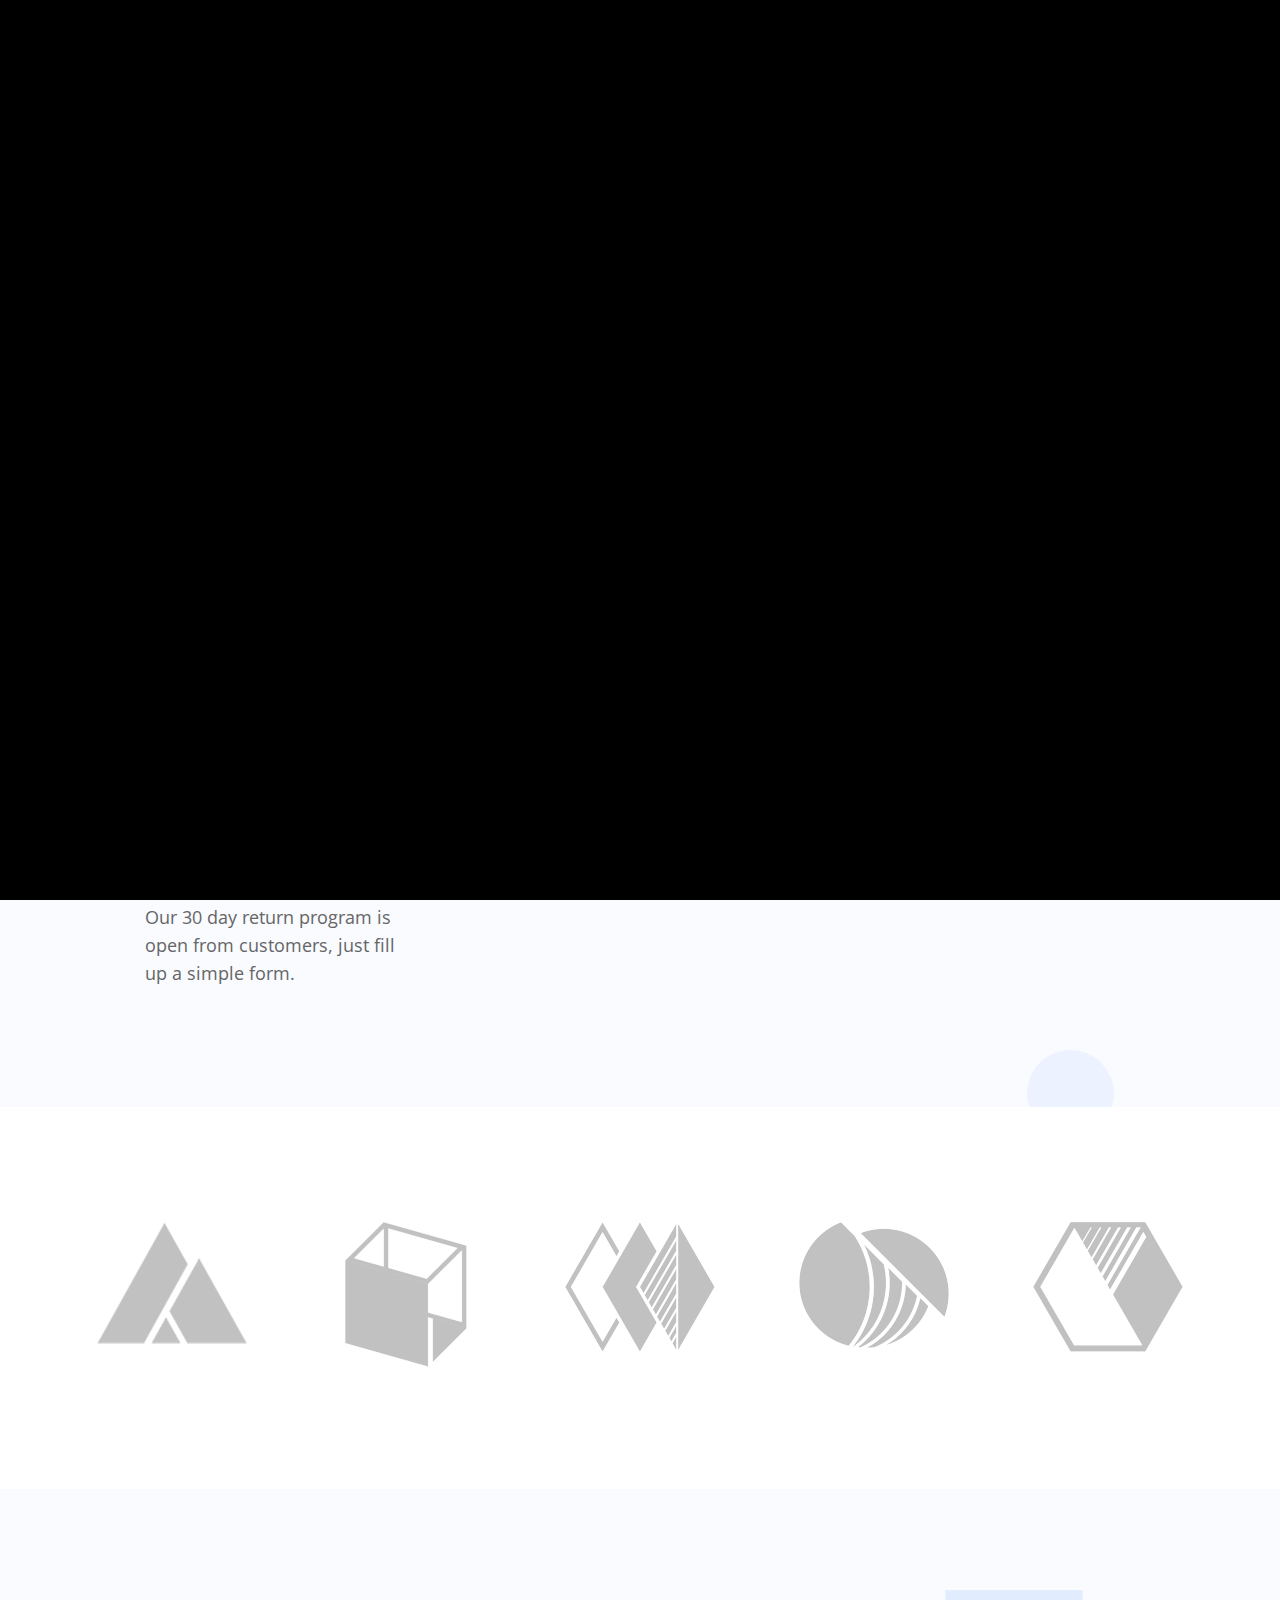
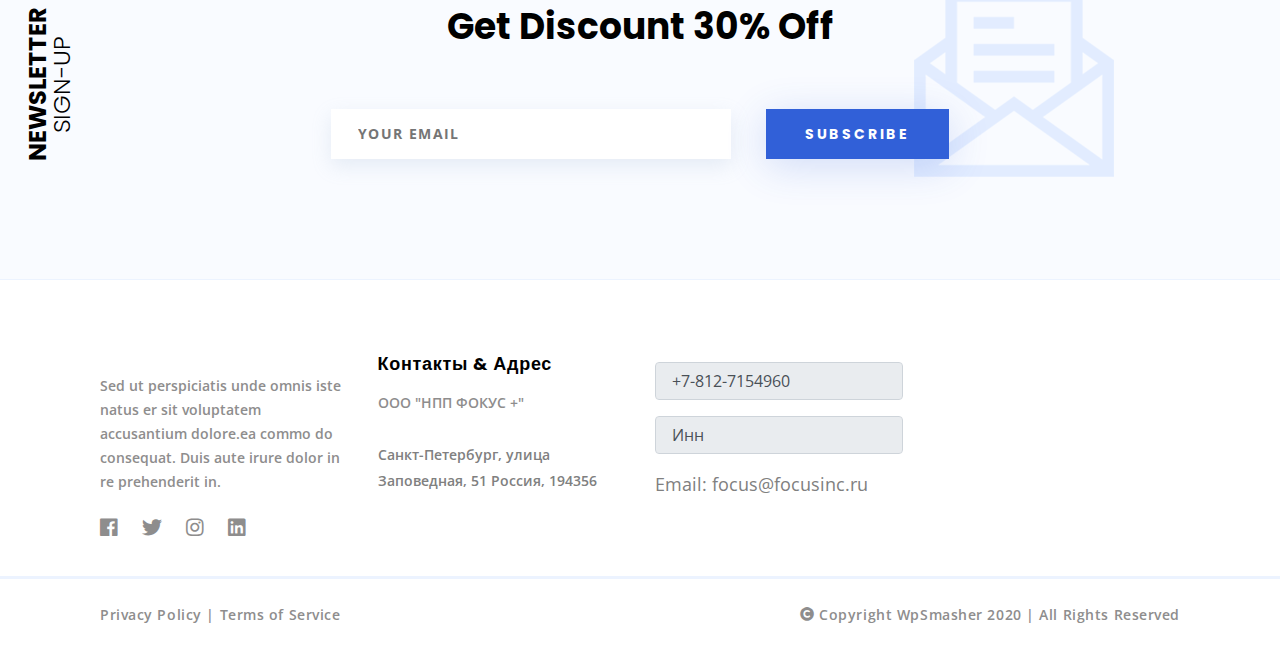
<file: production.html>
<!DOCTYPE html>
<html lang="en">
    <head>
        <title>Goru – Ecommerce HTML5 Responsive Template</title>
        <meta charset="UTF-8">
        <meta name="viewport" content="width=device-width">

        <!-- Include All CSS -->
        <link rel="stylesheet" href="assets/css/bootstrap.min.css"/>
        <link rel="stylesheet" href="assets/css/themewar-icons.css"/>
        <link rel="stylesheet" href="assets/css/flaticon.css"/>
        <link rel="stylesheet" href="assets/css/animate.css"/>
        <link rel="stylesheet" href="assets/css/owl.carousel.min.css">
        <link rel="stylesheet" href="assets/css/owl.theme.default.min.css">
        <link rel="stylesheet" href="assets/css/settings.css">
        <link rel="stylesheet" href="assets/css/lightcase.css">
        <link rel="stylesheet" href="assets/css/preset.css"/>
        <link rel="stylesheet" href="assets/css/ignore_in_wp.css"/>
        <link rel="stylesheet" href="assets/css/theme.css"/>
        <link rel="stylesheet" href="assets/css/responsive.css"/>
        <!-- End Include All CSS -->

        <!-- Favicon Icon -->
        <link rel="icon"  type="image/png" href="assets/images/lion-transformed.png">
        <!-- Favicon Icon -->
    </head>
    <body>
        <!-- Preloader Start -->
        <div class="preloader" id="preloader">
            <div class="la-ball-scale-multiple la-2x">
                <div></div>
                <div></div>
                <div></div>
            </div>
        </div>
        <!-- Preloader End -->

        <!-- Header Start -->
        <header class="header-01 fix-header">
            <div class="container-fluid">
                <div class="row">
                    <div class="col-lg-2 col-md-2">
                        <div >
                            <a href="index.html">
                                <img src="assets/images/Name.png" alt="Goru"/>
                            </a>
                        </div>
                    </div>
                    <div class="col-lg-6 col-md-6">
                        <nav class="mainmenu mobile-menu">
                            <div class="mobile-btn">
                                <a href="javascript: void(0);"><span>Меню</span><i class="twi-bars"></i></a>
                            </div>
                            <ul>
                                <li> <a href="About.html">О предприятии</a> </li>
                                <li> <a href="buy.html">Заказать</a> </li>
                                <li> <a href="production.html">Продукция</a>                                </li>
                                
                                <li><a href="contact.html">Контакты</a></li>
								
                            </ul>
                        </nav>
                    </div>
                    <div class="col-lg-4 col-md-4">
                        <div class="header-cogs">
                            <a class="select-country" href=""><img src="assets/images/flag.png" alt=""/>Eng</a>
                        </div>
                    </div>
                </div>
            </div>
        </header>
        <!-- Header End -->

        <!-- Popup Search -->
        <section class="popup-search-sec">
            <div class="popup-search-overlay"></div>
            <div class="overlay-popup">
                <a href="javascript:void(0);" class="search-closer">x</a><!-- Close Popup Btn -->
                <div class="middle-search">
                    <div class="popup-search-form"><!-- Search Form Start -->
                        <form method="get" action="#">
                            <input type="search" name="s" id="s" placeholder="Search...">
                            <button type="submit"><i class="twi-search"></i></button>
                        </form><!-- Search Form End -->
                    </div>
                </div>
            </div>
        </section>
        <!-- Popup Search -->

        

        <!-- Service Section Start -->
        <section class="service-section">
            <div class="container">
                <div class="row">
                    <div class="col-lg-8 col-md-9">
                        <div class="single-service">
                            <img src="assets/images/home/truck.png" alt="">
                            <h4>Оптические компоненты</h4>
                            <p>We ship all our products for free as long as you buying within l our products for free as long as you buying within l our products for free as long as you buying within l our products for free as long as you buying within l our products for free as long as you buying within l our products for free as long as you buying within l our products for free as long as you buying within the USA.</p>
                        </div>
                    </div>
				</div>
				<div class="row">
                    <div class="col-lg-4 col-md-6">
                        <div class="single-service">
                            <img src="assets/images/home/headphone.png" alt="">
                            <h4>Оптические системы</h4>
                            <p>Our support team is extremely active, you will get response within 2 minutes.</p>
                        </div>
                    </div>
				</div>
				<div class="row">
                    <div class="col-lg-4 col-md-6">
                        <div class="single-service">
                            <img src="assets/images/home/undo.png" alt="">
                            <h4>Оптические покрытия</h4>
                            <p>Our 30 day return program is open from customers, just fill up a simple form.</p>
                        </div>
                    </div>
                </div>
				<div class="row">
                    <div class="col-lg-4 col-md-6">
                        <div class="single-service">
                            <img src="assets/images/home/undo.png" alt="">
                            <h4>Оптические смолы</h4>
                            <p>Our 30 day return program is open from customers, just fill up a simple form.</p>
                        </div>
                    </div>
                </div>
				<div class="row">
                    <div class="col-lg-4 col-md-6">
                        <div class="single-service">
                            <img src="assets/images/home/undo.png" alt="">
                            <h4>Склад</h4>
                            <p>Our 30 day return program is open from customers, just fill up a simple form.</p>
                        </div>
                    </div>
                </div>
            </div>
        </section>
        <!-- Service Section End -->

        
            
								
								
								
								

        

            

        <!-- Client Section Start -->
        <section class="client-section">
            <div class="container">
                <div class="row">
                    <div class="col-lg-12">
                        <div class="client-logo owl-carousel">
                            <a href="#"><img src="assets/images/home/client-logo/1.png" alt=""></a>
                            <a href="#"><img src="assets/images/home/client-logo/2.png" alt=""></a>
                            <a href="#"><img src="assets/images/home/client-logo/3.png" alt=""></a>
                            <a href="#"><img src="assets/images/home/client-logo/4.png" alt=""></a>
                            <a href="#"><img src="assets/images/home/client-logo/5.png" alt=""></a>
                            <a href="#"><img src="assets/images/home/client-logo/1.png" alt=""></a>
                            <a href="#"><img src="assets/images/home/client-logo/2.png" alt=""></a>
                            <a href="#"><img src="assets/images/home/client-logo/3.png" alt=""></a>
                            <a href="#"><img src="assets/images/home/client-logo/4.png" alt=""></a>
                            <a href="#"><img src="assets/images/home/client-logo/5.png" alt=""></a>
                        </div>
                    </div>
                </div>
            </div>
        </section>
        <!-- Client Section End -->

        <!-- Mailchimp Section Start -->
        <section class="mailchimp-section">

            <!-- Section Heading -->
            <div class="sec-heading rotate-rl">Newsletter <span>Sign-Up</span></div>
            <!-- Section Heading -->

            <div class="container">
                <div class="row">
                    <div class="col-lg-8 text-center mx-auto">
                        <h3 class="sec-title">Get Discount 30% Off</h3>
                        <form class="mailchimp-form" action="#" method="post">
                            <input type="email" name="email" placeholder="your email">
                            <button type="submit">Subscribe</button>
                        </form>
                    </div>
                </div>
            </div>

            <!-- shape -->
            <div class="mailchimp-shape"><img src="assets/images/home/shape4.png" alt=""></div>
        </section>
        <!-- Mailchimp Section End -->

       <!-- Footer Start -->
        <footer class="footer-01">
            <div class="container-fluid">
                <div class="row">
                    <div class="col-lg-3 col-md-4">
                        <aside class="widget about-widget">
                            <div class="foo-logo">
                                <!--<a href="index.html"><img src="assets/images/logo.png" alt=""/></a>-->
                            </div>
                            <p>
                                Sed ut perspiciatis unde omnis iste natus er sit voluptatem accusantium dolore.ea commo
                                do consequat. Duis aute irure dolor in re
                                prehenderit in. 
                            </p>
                            <div class="ab-social">
                                <a href="#"><i class="twi-facebook"></i></a>
                                <a href="#"><i class="twi-twitter"></i></a>
                                <a href="#"><i class="twi-instagram"></i></a>
                                <a href="#"><i class="twi-linkedin"></i></a>
                            </div>
                        </aside>
                    </div>
                    
                    <div class="col-lg-3 col-md-6 col-custome-3">
                        <aside class="widget contact-widget">
                            <h3 class="widget-title">Контакты & Адрес</h3>
							<p>
							ООО "НПП ФОКУС +"
							</p>
                            <p>
							<a href = "" style="color: gray"> <!-- ccылка на карту-->
                                Санкт-Петербург, улица Заповедная, 51
                                Россия, 194356</a>
                            </p>
                            
                        </aside>
                    </div>
                    <div class="col-lg-3 col-md-6 col-custome-4">
                        <aside class="widget">
                            <h3 class="widget-title"><a href = ""> <!--Оставить заявку--></a></h3>
							<p>
							<input type="text" id="clickboardInput"  value=" +7-812-7154960" class="form-control" readonly></p>
							<p>
							<input type="text" id="clickboardInput"  value=" Инн" class="form-control" readonly>
                            <a style="color: gray" href="mailto:name@rapidtables.com?subject=FEEDBACK"><p>Email: focus@focusinc.ru</p></a>
                            </p>
                            
                        </aside>
                    </div>
                </div>
            </div>
        </footer>
        <!-- Footer Ened -->

        <!-- Coryight Start -->
        <section class="copyright-section">
            <div class="container-fluid">
                <div class="row">
                    <div class="col-lg-6 col-md-5">
                        <ul class="menu-link">
                           <li><a href="#">Privacy Policy</a></li> | 
                           <li><a href="#">Terms of Service</a></li>
                        </ul>
                    </div>
                    <div class="col-lg-6 col-md-7">
                        <div class="copys-text"><i class="twi-copyright"></i>Copyright WpSmasher 2020 | All Rights Reserved</div>
                    </div>
                </div>
            </div>
        </section>
        <!-- Coryight End -->

        <!-- Back To Top -->
        <a href="#" id="backtotop"><i class="twi-angle-double-up2"></i></a>

        <!-- Include All JS -->
        <script src="assets/js/jquery.js"></script>
        <script src="assets/js/bootstrap.min.js"></script>
        <script src="assets/js/modernizr.custom.js"></script>
        <script src="assets/js/jquery.appear.js"></script>
        <script src="assets/js/jquery-ui.js"></script>
        <script src="assets/js/owl.carousel.min.js"></script>
        <script src="assets/js/jquery.shuffle.min.js"></script>
        <script src="assets/js/lightcase.js"></script>
        <script src="assets/js/jquery.easing.1.3.js"></script>
        <script src="assets/js/jquery.plugin.min.js"></script>
        <script src="assets/js/jquery.countdown.min.js"></script>
        <script src="assets/js/tweenmax.min.js"></script>

        <script src="assets/js/jquery.themepunch.tools.min.js"></script>
        <script src="assets/js/jquery.themepunch.revolution.min.js"></script>


<script src="assets/js/Copy_text.js"></script>

        <!-- Rev slider Add on Start -->
        <script src="assets/js/extensions/revolution.extension.actions.min.js"></script>
        <script src="assets/js/extensions/revolution.extension.carousel.min.js"></script>
        <script src="assets/js/extensions/revolution.extension.kenburn.min.js"></script>
        <script src="assets/js/extensions/revolution.extension.layeranimation.min.js"></script>
        <script src="assets/js/extensions/revolution.extension.migration.min.js"></script>
        <script src="assets/js/extensions/revolution.extension.navigation.min.js"></script>
        <script src="assets/js/extensions/revolution.extension.parallax.min.js"></script>
        <script src="assets/js/extensions/revolution.extension.slideanims.min.js"></script>
        <script src="assets/js/extensions/revolution.extension.video.min.js"></script>
        <!-- Rev slider Add on End -->

        <script src="assets/js/theme.js"></script>
    </body>
</html>
</file>
<file: assets/css/themewar-icons.css>
@font-face {
  font-family: 'themewar';
  src:  url('../fonts/themewar.eot?4vuimy');
  src:  url('../fonts/themewar.eot?4vuimy#iefix') format('embedded-opentype'),
    url('../fonts/themewar.ttf?4vuimy') format('truetype'),
    url('../fonts/themewar.woff?4vuimy') format('woff'),
    url('../fonts/themewar.svg?4vuimy#themewar') format('svg');
  font-weight: normal;
  font-style: normal;
}

[class^="twi-"], [class*=" twi-"] {
  /* use !important to prevent issues with browser extensions that change fonts */
  font-family: 'themewar';
  speak: none;
  font-style: normal;
  font-weight: normal;
  font-variant: normal;
  text-transform: none;
  line-height: 1;

  /* Better Font Rendering =========== */
  -webkit-font-smoothing: antialiased;
  -moz-osx-font-smoothing: grayscale;
}

.twi-abacus:before {
  content: "\e900";
}
.twi-acorn:before {
  content: "\e901";
}
.twi-ad:before {
  content: "\e902";
}
.twi-address-book:before {
  content: "\e903";
}
.twi-address-card:before {
  content: "\e904";
}
.twi-adjust:before {
  content: "\e905";
}
.twi-air-freshener:before {
  content: "\e906";
}
.twi-alarm-clock:before {
  content: "\e907";
}
.twi-alicorn:before {
  content: "\e908";
}
.twi-align-center:before {
  content: "\e909";
}
.twi-align-justify:before {
  content: "\e90a";
}
.twi-align-left:before {
  content: "\e90b";
}
.twi-align-right:before {
  content: "\e90c";
}
.twi-allergies:before {
  content: "\e90d";
}
.twi-ambulance:before {
  content: "\e90e";
}
.twi-american-sign-language-interpreting:before {
  content: "\e90f";
}
.twi-analytics:before {
  content: "\e910";
}
.twi-anchor:before {
  content: "\e911";
}
.twi-angel:before {
  content: "\e912";
}
.twi-angle-double-down:before {
  content: "\e913";
}
.twi-angle-double-left:before {
  content: "\e914";
}
.twi-angle-double-right:before {
  content: "\e915";
}
.twi-angle-double-up:before {
  content: "\e916";
}
.twi-angle-down:before {
  content: "\e917";
}
.twi-angle-left:before {
  content: "\e918";
}
.twi-angle-right:before {
  content: "\e919";
}
.twi-angle-up:before {
  content: "\e91a";
}
.twi-angry:before {
  content: "\e91b";
}
.twi-ankh:before {
  content: "\e91c";
}
.twi-apple-alt:before {
  content: "\e91d";
}
.twi-apple-crate:before {
  content: "\e91e";
}
.twi-archive:before {
  content: "\e91f";
}
.twi-archway:before {
  content: "\e920";
}
.twi-arrow-alt-circle-down:before {
  content: "\e921";
}
.twi-arrow-alt-circle-left:before {
  content: "\e922";
}
.twi-arrow-alt-circle-right:before {
  content: "\e923";
}
.twi-arrow-alt-circle-up:before {
  content: "\e924";
}
.twi-arrow-alt-down:before {
  content: "\e925";
}
.twi-arrow-alt-from-bottom:before {
  content: "\e926";
}
.twi-arrow-alt-from-left:before {
  content: "\e927";
}
.twi-arrow-alt-from-right:before {
  content: "\e928";
}
.twi-arrow-alt-from-top:before {
  content: "\e929";
}
.twi-arrow-alt-left:before {
  content: "\e92a";
}
.twi-arrow-alt-right:before {
  content: "\e92b";
}
.twi-arrow-alt-square-down:before {
  content: "\e92c";
}
.twi-arrow-alt-square-left:before {
  content: "\e92d";
}
.twi-arrow-alt-square-right:before {
  content: "\e92e";
}
.twi-arrow-alt-square-up:before {
  content: "\e92f";
}
.twi-arrow-alt-to-bottom:before {
  content: "\e930";
}
.twi-arrow-alt-to-left:before {
  content: "\e931";
}
.twi-arrow-alt-to-right:before {
  content: "\e932";
}
.twi-arrow-alt-to-top:before {
  content: "\e933";
}
.twi-arrow-alt-up:before {
  content: "\e934";
}
.twi-arrow-circle-down:before {
  content: "\e935";
}
.twi-arrow-circle-left:before {
  content: "\e936";
}
.twi-arrow-circle-right:before {
  content: "\e937";
}
.twi-arrow-circle-up:before {
  content: "\e938";
}
.twi-arrow-down:before {
  content: "\e939";
}
.twi-arrow-from-bottom:before {
  content: "\e93a";
}
.twi-arrow-from-left:before {
  content: "\e93b";
}
.twi-arrow-from-right:before {
  content: "\e93c";
}
.twi-arrow-from-top:before {
  content: "\e93d";
}
.twi-arrow-left:before {
  content: "\e93e";
}
.twi-arrow-right:before {
  content: "\e93f";
}
.twi-arrows:before {
  content: "\e940";
}
.twi-arrows-alt:before {
  content: "\e941";
}
.twi-arrows-alt-h:before {
  content: "\e942";
}
.twi-arrows-alt-v:before {
  content: "\e943";
}
.twi-arrows-h:before {
  content: "\e944";
}
.twi-arrow-square-down:before {
  content: "\e945";
}
.twi-arrow-square-left:before {
  content: "\e946";
}
.twi-arrow-square-right:before {
  content: "\e947";
}
.twi-arrow-square-up:before {
  content: "\e948";
}
.twi-arrows-v:before {
  content: "\e949";
}
.twi-arrow-to-bottom:before {
  content: "\e94a";
}
.twi-arrow-to-left:before {
  content: "\e94b";
}
.twi-arrow-to-right:before {
  content: "\e94c";
}
.twi-arrow-to-top:before {
  content: "\e94d";
}
.twi-arrow-up:before {
  content: "\e94e";
}
.twi-assistive-listening-systems:before {
  content: "\e94f";
}
.twi-asterisk:before {
  content: "\e950";
}
.twi-at:before {
  content: "\e951";
}
.twi-atlas:before {
  content: "\e952";
}
.twi-atom:before {
  content: "\e953";
}
.twi-atom-alt:before {
  content: "\e954";
}
.twi-audio-description:before {
  content: "\e955";
}
.twi-award:before {
  content: "\e956";
}
.twi-axe:before {
  content: "\e957";
}
.twi-axe-battle:before {
  content: "\e958";
}
.twi-baby:before {
  content: "\e959";
}
.twi-baby-carriage:before {
  content: "\e95a";
}
.twi-backpack:before {
  content: "\e95b";
}
.twi-backspace:before {
  content: "\e95c";
}
.twi-backward:before {
  content: "\e95d";
}
.twi-bacon:before {
  content: "\e95e";
}
.twi-badge:before {
  content: "\e95f";
}
.twi-badge-check:before {
  content: "\e960";
}
.twi-badge-dollar:before {
  content: "\e961";
}
.twi-badge-percent:before {
  content: "\e962";
}
.twi-badger-honey:before {
  content: "\e963";
}
.twi-balance-scale:before {
  content: "\e964";
}
.twi-balance-scale-left:before {
  content: "\e965";
}
.twi-balance-scale-right:before {
  content: "\e966";
}
.twi-ballot:before {
  content: "\e967";
}
.twi-ballot-check:before {
  content: "\e968";
}
.twi-ball-pile:before {
  content: "\e969";
}
.twi-ban:before {
  content: "\e96a";
}
.twi-band-aid:before {
  content: "\e96b";
}
.twi-barcode:before {
  content: "\e96c";
}
.twi-barcode-alt:before {
  content: "\e96d";
}
.twi-barcode-read:before {
  content: "\e96e";
}
.twi-barcode-scan:before {
  content: "\e96f";
}
.twi-bars:before {
  content: "\e970";
}
.twi-baseball:before {
  content: "\e971";
}
.twi-baseball-ball:before {
  content: "\e972";
}
.twi-basketball-ball:before {
  content: "\e973";
}
.twi-basketball-hoop:before {
  content: "\e974";
}
.twi-bat:before {
  content: "\e975";
}
.twi-bath:before {
  content: "\e976";
}
.twi-battery-bolt:before {
  content: "\e977";
}
.twi-battery-empty:before {
  content: "\e978";
}
.twi-battery-full:before {
  content: "\e979";
}
.twi-battery-half:before {
  content: "\e97a";
}
.twi-battery-quarter:before {
  content: "\e97b";
}
.twi-battery-slash:before {
  content: "\e97c";
}
.twi-battery-three-quarters:before {
  content: "\e97d";
}
.twi-bed:before {
  content: "\e97e";
}
.twi-beer:before {
  content: "\e97f";
}
.twi-bell:before {
  content: "\e980";
}
.twi-bells:before {
  content: "\e981";
}
.twi-bell-school:before {
  content: "\e982";
}
.twi-bell-school-slash:before {
  content: "\e983";
}
.twi-bell-slash:before {
  content: "\e984";
}
.twi-bezier-curve:before {
  content: "\e985";
}
.twi-bible:before {
  content: "\e986";
}
.twi-bicycle:before {
  content: "\e987";
}
.twi-binoculars:before {
  content: "\e988";
}
.twi-biohazard:before {
  content: "\e989";
}
.twi-birthday-cake:before {
  content: "\e98a";
}
.twi-blanket:before {
  content: "\e98b";
}
.twi-blender:before {
  content: "\e98c";
}
.twi-blender-phone:before {
  content: "\e98d";
}
.twi-blind:before {
  content: "\e98e";
}
.twi-blog:before {
  content: "\e98f";
}
.twi-bold:before {
  content: "\e990";
}
.twi-bolt:before {
  content: "\e991";
}
.twi-bomb:before {
  content: "\e992";
}
.twi-bone:before {
  content: "\e993";
}
.twi-bone-break:before {
  content: "\e994";
}
.twi-bong:before {
  content: "\e995";
}
.twi-book:before {
  content: "\e996";
}
.twi-book-alt:before {
  content: "\e997";
}
.twi-book-dead:before {
  content: "\e998";
}
.twi-book-heart:before {
  content: "\e999";
}
.twi-bookmark:before {
  content: "\e99a";
}
.twi-book-medical:before {
  content: "\e99b";
}
.twi-book-open:before {
  content: "\e99c";
}
.twi-book-reader:before {
  content: "\e99d";
}
.twi-books:before {
  content: "\e99e";
}
.twi-books-medical:before {
  content: "\e99f";
}
.twi-book-spells:before {
  content: "\e9a0";
}
.twi-book-user:before {
  content: "\e9a1";
}
.twi-boot:before {
  content: "\e9a2";
}
.twi-booth-curtain:before {
  content: "\e9a3";
}
.twi-bow-arrow:before {
  content: "\e9a4";
}
.twi-bowling-ball:before {
  content: "\e9a5";
}
.twi-bowling-pins:before {
  content: "\e9a6";
}
.twi-box:before {
  content: "\e9a7";
}
.twi-box-alt:before {
  content: "\e9a8";
}
.twi-box-ballot:before {
  content: "\e9a9";
}
.twi-box-check:before {
  content: "\e9aa";
}
.twi-boxes:before {
  content: "\e9ab";
}
.twi-boxes-alt:before {
  content: "\e9ac";
}
.twi-box-fragile:before {
  content: "\e9ad";
}
.twi-box-full:before {
  content: "\e9ae";
}
.twi-box-heart:before {
  content: "\e9af";
}
.twi-boxing-glove:before {
  content: "\e9b0";
}
.twi-box-open:before {
  content: "\e9b1";
}
.twi-box-up:before {
  content: "\e9b2";
}
.twi-box-usd:before {
  content: "\e9b3";
}
.twi-brackets:before {
  content: "\e9b4";
}
.twi-brackets-curly:before {
  content: "\e9b5";
}
.twi-braille:before {
  content: "\e9b6";
}
.twi-brain:before {
  content: "\e9b7";
}
.twi-bread-loaf:before {
  content: "\e9b8";
}
.twi-bread-slice:before {
  content: "\e9b9";
}
.twi-briefcase:before {
  content: "\e9ba";
}
.twi-briefcase-medical:before {
  content: "\e9bb";
}
.twi-broadcast-tower:before {
  content: "\e9bc";
}
.twi-broom:before {
  content: "\e9bd";
}
.twi-browser:before {
  content: "\e9be";
}
.twi-brush:before {
  content: "\e9bf";
}
.twi-bug:before {
  content: "\e9c0";
}
.twi-building:before {
  content: "\e9c1";
}
.twi-bullhorn:before {
  content: "\e9c2";
}
.twi-bullseye:before {
  content: "\e9c3";
}
.twi-bullseye-arrow:before {
  content: "\e9c4";
}
.twi-bullseye-pointer:before {
  content: "\e9c5";
}
.twi-burn:before {
  content: "\e9c6";
}
.twi-burrito:before {
  content: "\e9c7";
}
.twi-bus:before {
  content: "\e9c8";
}
.twi-bus-alt:before {
  content: "\e9c9";
}
.twi-business-time:before {
  content: "\e9ca";
}
.twi-bus-school:before {
  content: "\e9cb";
}
.twi-cabinet-filing:before {
  content: "\e9cc";
}
.twi-calculator:before {
  content: "\e9cd";
}
.twi-calculator-alt:before {
  content: "\e9ce";
}
.twi-calendar:before {
  content: "\e9cf";
}
.twi-calendar-alt:before {
  content: "\e9d0";
}
.twi-calendar-check:before {
  content: "\e9d1";
}
.twi-calendar-day:before {
  content: "\e9d2";
}
.twi-calendar-edit:before {
  content: "\e9d3";
}
.twi-calendar-exclamation:before {
  content: "\e9d4";
}
.twi-calendar-minus:before {
  content: "\e9d5";
}
.twi-calendar-plus:before {
  content: "\e9d6";
}
.twi-calendar-star:before {
  content: "\e9d7";
}
.twi-calendar-times:before {
  content: "\e9d8";
}
.twi-calendar-week:before {
  content: "\e9d9";
}
.twi-camera:before {
  content: "\e9da";
}
.twi-camera-alt:before {
  content: "\e9db";
}
.twi-camera-retro:before {
  content: "\e9dc";
}
.twi-campfire:before {
  content: "\e9dd";
}
.twi-campground:before {
  content: "\e9de";
}
.twi-candle-holder:before {
  content: "\e9df";
}
.twi-candy-cane:before {
  content: "\e9e0";
}
.twi-candy-corn:before {
  content: "\e9e1";
}
.twi-cannabis:before {
  content: "\e9e2";
}
.twi-capsules:before {
  content: "\e9e3";
}
.twi-car:before {
  content: "\e9e4";
}
.twi-car-alt:before {
  content: "\e9e5";
}
.twi-car-battery:before {
  content: "\e9e6";
}
.twi-car-bump:before {
  content: "\e9e7";
}
.twi-car-crash:before {
  content: "\e9e8";
}
.twi-caret-circle-down:before {
  content: "\e9e9";
}
.twi-caret-circle-left:before {
  content: "\e9ea";
}
.twi-caret-circle-right:before {
  content: "\e9eb";
}
.twi-caret-circle-up:before {
  content: "\e9ec";
}
.twi-caret-down:before {
  content: "\e9ed";
}
.twi-caret-left:before {
  content: "\e9ee";
}
.twi-caret-right:before {
  content: "\e9ef";
}
.twi-caret-square-down:before {
  content: "\e9f0";
}
.twi-caret-square-left:before {
  content: "\e9f1";
}
.twi-caret-square-right:before {
  content: "\e9f2";
}
.twi-caret-square-up:before {
  content: "\e9f3";
}
.twi-caret-up:before {
  content: "\e9f4";
}
.twi-car-garage:before {
  content: "\e9f5";
}
.twi-car-mechanic:before {
  content: "\e9f6";
}
.twi-carrot:before {
  content: "\e9f7";
}
.twi-car-side:before {
  content: "\e9f8";
}
.twi-cart-arrow-down:before {
  content: "\e9f9";
}
.twi-car-tilt:before {
  content: "\e9fa";
}
.twi-cart-plus:before {
  content: "\e9fb";
}
.twi-car-wash:before {
  content: "\e9fc";
}
.twi-cash-register:before {
  content: "\e9fd";
}
.twi-cat:before {
  content: "\e9fe";
}
.twi-cauldron:before {
  content: "\e9ff";
}
.twi-certificate:before {
  content: "\ea00";
}
.twi-chair:before {
  content: "\ea01";
}
.twi-chair-office:before {
  content: "\ea02";
}
.twi-chalkboard:before {
  content: "\ea03";
}
.twi-chalkboard-teacher:before {
  content: "\ea04";
}
.twi-charging-station:before {
  content: "\ea05";
}
.twi-chart-area:before {
  content: "\ea06";
}
.twi-chart-bar:before {
  content: "\ea07";
}
.twi-chart-line:before {
  content: "\ea08";
}
.twi-chart-line-down:before {
  content: "\ea09";
}
.twi-chart-network:before {
  content: "\ea0a";
}
.twi-chart-pie:before {
  content: "\ea0b";
}
.twi-chart-pie-alt:before {
  content: "\ea0c";
}
.twi-chart-scatter:before {
  content: "\ea0d";
}
.twi-check:before {
  content: "\ea0e";
}
.twi-check-circle:before {
  content: "\ea0f";
}
.twi-check-double:before {
  content: "\ea10";
}
.twi-check-square:before {
  content: "\ea11";
}
.twi-cheese:before {
  content: "\ea12";
}
.twi-cheeseburger:before {
  content: "\ea13";
}
.twi-cheese-swiss:before {
  content: "\ea14";
}
.twi-chess:before {
  content: "\ea15";
}
.twi-chess-bishop:before {
  content: "\ea16";
}
.twi-chess-bishop-alt:before {
  content: "\ea17";
}
.twi-chess-board:before {
  content: "\ea18";
}
.twi-chess-clock:before {
  content: "\ea19";
}
.twi-chess-clock-alt:before {
  content: "\ea1a";
}
.twi-chess-king:before {
  content: "\ea1b";
}
.twi-chess-king-alt:before {
  content: "\ea1c";
}
.twi-chess-knight:before {
  content: "\ea1d";
}
.twi-chess-knight-alt:before {
  content: "\ea1e";
}
.twi-chess-pawn:before {
  content: "\ea1f";
}
.twi-chess-pawn-alt:before {
  content: "\ea20";
}
.twi-chess-queen:before {
  content: "\ea21";
}
.twi-chess-queen-alt:before {
  content: "\ea22";
}
.twi-chess-rook:before {
  content: "\ea23";
}
.twi-chess-rook-alt:before {
  content: "\ea24";
}
.twi-chevron-circle-down:before {
  content: "\ea25";
}
.twi-chevron-circle-left:before {
  content: "\ea26";
}
.twi-chevron-circle-right:before {
  content: "\ea27";
}
.twi-chevron-circle-up:before {
  content: "\ea28";
}
.twi-chevron-double-down:before {
  content: "\ea29";
}
.twi-chevron-double-left:before {
  content: "\ea2a";
}
.twi-chevron-double-right:before {
  content: "\ea2b";
}
.twi-chevron-double-up:before {
  content: "\ea2c";
}
.twi-chevron-down:before {
  content: "\ea2d";
}
.twi-chevron-left:before {
  content: "\ea2e";
}
.twi-chevron-right:before {
  content: "\ea2f";
}
.twi-chevron-square-down:before {
  content: "\ea30";
}
.twi-chevron-square-left:before {
  content: "\ea31";
}
.twi-chevron-square-right:before {
  content: "\ea32";
}
.twi-chevron-square-up:before {
  content: "\ea33";
}
.twi-chevron-up:before {
  content: "\ea34";
}
.twi-child:before {
  content: "\ea35";
}
.twi-chimney:before {
  content: "\ea36";
}
.twi-church:before {
  content: "\ea37";
}
.twi-circle:before {
  content: "\ea38";
}
.twi-circle-notch:before {
  content: "\ea39";
}
.twi-city:before {
  content: "\ea3a";
}
.twi-claw-marks:before {
  content: "\ea3b";
}
.twi-clinic-medical:before {
  content: "\ea3c";
}
.twi-clipboard:before {
  content: "\ea3d";
}
.twi-clipboard-check:before {
  content: "\ea3e";
}
.twi-clipboard-list:before {
  content: "\ea3f";
}
.twi-clipboard-list-check:before {
  content: "\ea40";
}
.twi-clipboard-prescription:before {
  content: "\ea41";
}
.twi-clipboard-user:before {
  content: "\ea42";
}
.twi-clock:before {
  content: "\ea43";
}
.twi-clone:before {
  content: "\ea44";
}
.twi-closed-captioning:before {
  content: "\ea45";
}
.twi-cloud:before {
  content: "\ea46";
}
.twi-cloud-download:before {
  content: "\ea47";
}
.twi-cloud-download-alt:before {
  content: "\ea48";
}
.twi-cloud-drizzle:before {
  content: "\ea49";
}
.twi-cloud-hail:before {
  content: "\ea4a";
}
.twi-cloud-hail-mixed:before {
  content: "\ea4b";
}
.twi-cloud-meatball:before {
  content: "\ea4c";
}
.twi-cloud-moon:before {
  content: "\ea4d";
}
.twi-cloud-moon-rain:before {
  content: "\ea4e";
}
.twi-cloud-rain:before {
  content: "\ea4f";
}
.twi-cloud-rainbow:before {
  content: "\ea50";
}
.twi-clouds:before {
  content: "\ea51";
}
.twi-cloud-showers:before {
  content: "\ea52";
}
.twi-cloud-showers-heavy:before {
  content: "\ea53";
}
.twi-cloud-sleet:before {
  content: "\ea54";
}
.twi-clouds-moon:before {
  content: "\ea55";
}
.twi-cloud-snow:before {
  content: "\ea56";
}
.twi-clouds-sun:before {
  content: "\ea57";
}
.twi-cloud-sun:before {
  content: "\ea58";
}
.twi-cloud-sun-rain:before {
  content: "\ea59";
}
.twi-cloud-upload:before {
  content: "\ea5a";
}
.twi-cloud-upload-alt:before {
  content: "\ea5b";
}
.twi-club:before {
  content: "\ea5c";
}
.twi-cocktail:before {
  content: "\ea5d";
}
.twi-code:before {
  content: "\ea5e";
}
.twi-code-branch:before {
  content: "\ea5f";
}
.twi-code-commit:before {
  content: "\ea60";
}
.twi-code-merge:before {
  content: "\ea61";
}
.twi-coffee:before {
  content: "\ea62";
}
.twi-coffee-togo:before {
  content: "\ea63";
}
.twi-coffin:before {
  content: "\ea64";
}
.twi-cog:before {
  content: "\ea65";
}
.twi-cogs:before {
  content: "\ea66";
}
.twi-coins:before {
  content: "\ea67";
}
.twi-columns:before {
  content: "\ea68";
}
.twi-comment:before {
  content: "\ea69";
}
.twi-comment-alt:before {
  content: "\ea6a";
}
.twi-comment-alt-check:before {
  content: "\ea6b";
}
.twi-comment-alt-dollar:before {
  content: "\ea6c";
}
.twi-comment-alt-dots:before {
  content: "\ea6d";
}
.twi-comment-alt-edit:before {
  content: "\ea6e";
}
.twi-comment-alt-exclamation:before {
  content: "\ea6f";
}
.twi-comment-alt-lines:before {
  content: "\ea70";
}
.twi-comment-alt-medical:before {
  content: "\ea71";
}
.twi-comment-alt-minus:before {
  content: "\ea72";
}
.twi-comment-alt-plus:before {
  content: "\ea73";
}
.twi-comment-alt-slash:before {
  content: "\ea74";
}
.twi-comment-alt-smile:before {
  content: "\ea75";
}
.twi-comment-alt-times:before {
  content: "\ea76";
}
.twi-comment-check:before {
  content: "\ea77";
}
.twi-comment-dollar:before {
  content: "\ea78";
}
.twi-comment-dots:before {
  content: "\ea79";
}
.twi-comment-edit:before {
  content: "\ea7a";
}
.twi-comment-exclamation:before {
  content: "\ea7b";
}
.twi-comment-lines:before {
  content: "\ea7c";
}
.twi-comment-medical:before {
  content: "\ea7d";
}
.twi-comment-minus:before {
  content: "\ea7e";
}
.twi-comment-plus:before {
  content: "\ea7f";
}
.twi-comments:before {
  content: "\ea80";
}
.twi-comments-alt:before {
  content: "\ea81";
}
.twi-comments-alt-dollar:before {
  content: "\ea82";
}
.twi-comments-dollar:before {
  content: "\ea83";
}
.twi-comment-slash:before {
  content: "\ea84";
}
.twi-comment-smile:before {
  content: "\ea85";
}
.twi-comment-times:before {
  content: "\ea86";
}
.twi-compact-disc:before {
  content: "\ea87";
}
.twi-compass:before {
  content: "\ea88";
}
.twi-compass-slash:before {
  content: "\ea89";
}
.twi-compress:before {
  content: "\ea8a";
}
.twi-compress-alt:before {
  content: "\ea8b";
}
.twi-compress-arrows-alt:before {
  content: "\ea8c";
}
.twi-compress-wide:before {
  content: "\ea8d";
}
.twi-concierge-bell:before {
  content: "\ea8e";
}
.twi-container-storage:before {
  content: "\ea8f";
}
.twi-conveyor-belt:before {
  content: "\ea90";
}
.twi-conveyor-belt-alt:before {
  content: "\ea91";
}
.twi-cookie:before {
  content: "\ea92";
}
.twi-cookie-bite:before {
  content: "\ea93";
}
.twi-copy:before {
  content: "\ea94";
}
.twi-copyright:before {
  content: "\ea95";
}
.twi-corn:before {
  content: "\ea96";
}
.twi-couch:before {
  content: "\ea97";
}
.twi-cow:before {
  content: "\ea98";
}
.twi-credit-card:before {
  content: "\ea99";
}
.twi-credit-card-blank:before {
  content: "\ea9a";
}
.twi-credit-card-front:before {
  content: "\ea9b";
}
.twi-cricket:before {
  content: "\ea9c";
}
.twi-croissant:before {
  content: "\ea9d";
}
.twi-crop:before {
  content: "\ea9e";
}
.twi-crop-alt:before {
  content: "\ea9f";
}
.twi-cross:before {
  content: "\eaa0";
}
.twi-crosshairs:before {
  content: "\eaa1";
}
.twi-crow:before {
  content: "\eaa2";
}
.twi-crown:before {
  content: "\eaa3";
}
.twi-crutch:before {
  content: "\eaa4";
}
.twi-crutches:before {
  content: "\eaa5";
}
.twi-cube:before {
  content: "\eaa6";
}
.twi-cubes:before {
  content: "\eaa7";
}
.twi-curling:before {
  content: "\eaa8";
}
.twi-cut:before {
  content: "\eaa9";
}
.twi-dagger:before {
  content: "\eaaa";
}
.twi-database:before {
  content: "\eaab";
}
.twi-deaf:before {
  content: "\eaac";
}
.twi-debug:before {
  content: "\eaad";
}
.twi-deer:before {
  content: "\eaae";
}
.twi-deer-rudolph:before {
  content: "\eaaf";
}
.twi-democrat:before {
  content: "\eab0";
}
.twi-desktop:before {
  content: "\eab1";
}
.twi-desktop-alt:before {
  content: "\eab2";
}
.twi-dewpoint:before {
  content: "\eab3";
}
.twi-dharmachakra:before {
  content: "\eab4";
}
.twi-diagnoses:before {
  content: "\eab5";
}
.twi-diamond:before {
  content: "\eab6";
}
.twi-dice:before {
  content: "\eab7";
}
.twi-dice-d4:before {
  content: "\eab8";
}
.twi-dice-d6:before {
  content: "\eab9";
}
.twi-dice-d8:before {
  content: "\eaba";
}
.twi-dice-d10:before {
  content: "\eabb";
}
.twi-dice-d12:before {
  content: "\eabc";
}
.twi-dice-d20:before {
  content: "\eabd";
}
.twi-dice-five:before {
  content: "\eabe";
}
.twi-dice-four:before {
  content: "\eabf";
}
.twi-dice-one:before {
  content: "\eac0";
}
.twi-dice-six:before {
  content: "\eac1";
}
.twi-dice-three:before {
  content: "\eac2";
}
.twi-dice-two:before {
  content: "\eac3";
}
.twi-digital-tachograph:before {
  content: "\eac4";
}
.twi-diploma:before {
  content: "\eac5";
}
.twi-directions:before {
  content: "\eac6";
}
.twi-disease:before {
  content: "\eac7";
}
.twi-divide:before {
  content: "\eac8";
}
.twi-dizzy:before {
  content: "\eac9";
}
.twi-dna:before {
  content: "\eaca";
}
.twi-dog:before {
  content: "\eacb";
}
.twi-dog-leashed:before {
  content: "\eacc";
}
.twi-dollar-sign:before {
  content: "\eacd";
}
.twi-dolly:before {
  content: "\eace";
}
.twi-dolly-empty:before {
  content: "\eacf";
}
.twi-dolly-flatbed:before {
  content: "\ead0";
}
.twi-dolly-flatbed-alt:before {
  content: "\ead1";
}
.twi-dolly-flatbed-empty:before {
  content: "\ead2";
}
.twi-donate:before {
  content: "\ead3";
}
.twi-do-not-enter:before {
  content: "\ead4";
}
.twi-door-closed:before {
  content: "\ead5";
}
.twi-door-open:before {
  content: "\ead6";
}
.twi-dot-circle:before {
  content: "\ead7";
}
.twi-dove:before {
  content: "\ead8";
}
.twi-download:before {
  content: "\ead9";
}
.twi-drafting-compass:before {
  content: "\eada";
}
.twi-dragon:before {
  content: "\eadb";
}
.twi-draw-circle:before {
  content: "\eadc";
}
.twi-draw-polygon:before {
  content: "\eadd";
}
.twi-draw-square:before {
  content: "\eade";
}
.twi-dreidel:before {
  content: "\eadf";
}
.twi-drum:before {
  content: "\eae0";
}
.twi-drum-steelpan:before {
  content: "\eae1";
}
.twi-drumstick:before {
  content: "\eae2";
}
.twi-drumstick-bite:before {
  content: "\eae3";
}
.twi-duck:before {
  content: "\eae4";
}
.twi-dumbbell:before {
  content: "\eae5";
}
.twi-dumpster:before {
  content: "\eae6";
}
.twi-dumpster-fire:before {
  content: "\eae7";
}
.twi-dungeon:before {
  content: "\eae8";
}
.twi-ear:before {
  content: "\eae9";
}
.twi-ear-muffs:before {
  content: "\eaea";
}
.twi-eclipse:before {
  content: "\eaeb";
}
.twi-eclipse-alt:before {
  content: "\eaec";
}
.twi-edit:before {
  content: "\eaed";
}
.twi-egg:before {
  content: "\eaee";
}
.twi-egg-fried:before {
  content: "\eaef";
}
.twi-eject:before {
  content: "\eaf0";
}
.twi-elephant:before {
  content: "\eaf1";
}
.twi-ellipsis-h:before {
  content: "\eaf2";
}
.twi-ellipsis-h-alt:before {
  content: "\eaf3";
}
.twi-ellipsis-v:before {
  content: "\eaf4";
}
.twi-ellipsis-v-alt:before {
  content: "\eaf5";
}
.twi-empty-set:before {
  content: "\eaf6";
}
.twi-engine-warning:before {
  content: "\eaf7";
}
.twi-envelope:before {
  content: "\eaf8";
}
.twi-envelope-open:before {
  content: "\eaf9";
}
.twi-envelope-open-dollar:before {
  content: "\eafa";
}
.twi-envelope-open-text:before {
  content: "\eafb";
}
.twi-envelope-square:before {
  content: "\eafc";
}
.twi-equals:before {
  content: "\eafd";
}
.twi-eraser:before {
  content: "\eafe";
}
.twi-ethernet:before {
  content: "\eaff";
}
.twi-euro-sign:before {
  content: "\eb00";
}
.twi-exchange:before {
  content: "\eb01";
}
.twi-exchange-alt:before {
  content: "\eb02";
}
.twi-exclamation:before {
  content: "\eb03";
}
.twi-exclamation-circle:before {
  content: "\eb04";
}
.twi-exclamation-square:before {
  content: "\eb05";
}
.twi-exclamation-triangle:before {
  content: "\eb06";
}
.twi-expand:before {
  content: "\eb07";
}
.twi-expand-alt:before {
  content: "\eb08";
}
.twi-expand-arrows:before {
  content: "\eb09";
}
.twi-expand-arrows-alt:before {
  content: "\eb0a";
}
.twi-expand-wide:before {
  content: "\eb0b";
}
.twi-external-link:before {
  content: "\eb0c";
}
.twi-external-link-alt:before {
  content: "\eb0d";
}
.twi-external-link-square:before {
  content: "\eb0e";
}
.twi-external-link-square-alt:before {
  content: "\eb0f";
}
.twi-eye:before {
  content: "\eb10";
}
.twi-eye-dropper:before {
  content: "\eb11";
}
.twi-eye-evil:before {
  content: "\eb12";
}
.twi-eye-slash:before {
  content: "\eb13";
}
.twi-fast-backward:before {
  content: "\eb14";
}
.twi-fast-forward:before {
  content: "\eb15";
}
.twi-fax:before {
  content: "\eb16";
}
.twi-feather:before {
  content: "\eb17";
}
.twi-feather-alt:before {
  content: "\eb18";
}
.twi-female:before {
  content: "\eb19";
}
.twi-field-hockey:before {
  content: "\eb1a";
}
.twi-fighter-jet:before {
  content: "\eb1b";
}
.twi-file:before {
  content: "\eb1c";
}
.twi-file-alt:before {
  content: "\eb1d";
}
.twi-file-archive:before {
  content: "\eb1e";
}
.twi-file-audio:before {
  content: "\eb1f";
}
.twi-file-certificate:before {
  content: "\eb20";
}
.twi-file-chart-line:before {
  content: "\eb21";
}
.twi-file-chart-pie:before {
  content: "\eb22";
}
.twi-file-check:before {
  content: "\eb23";
}
.twi-file-code:before {
  content: "\eb24";
}
.twi-file-contract:before {
  content: "\eb25";
}
.twi-file-csv:before {
  content: "\eb26";
}
.twi-file-download:before {
  content: "\eb27";
}
.twi-file-edit:before {
  content: "\eb28";
}
.twi-file-excel:before {
  content: "\eb29";
}
.twi-file-exclamation:before {
  content: "\eb2a";
}
.twi-file-export:before {
  content: "\eb2b";
}
.twi-file-image:before {
  content: "\eb2c";
}
.twi-file-import:before {
  content: "\eb2d";
}
.twi-file-invoice:before {
  content: "\eb2e";
}
.twi-file-invoice-dollar:before {
  content: "\eb2f";
}
.twi-file-medical:before {
  content: "\eb30";
}
.twi-file-medical-alt:before {
  content: "\eb31";
}
.twi-file-minus:before {
  content: "\eb32";
}
.twi-file-pdf:before {
  content: "\eb33";
}
.twi-file-plus:before {
  content: "\eb34";
}
.twi-file-powerpoint:before {
  content: "\eb35";
}
.twi-file-prescription:before {
  content: "\eb36";
}
.twi-file-signature:before {
  content: "\eb37";
}
.twi-files-medical:before {
  content: "\eb38";
}
.twi-file-spreadsheet:before {
  content: "\eb39";
}
.twi-file-times:before {
  content: "\eb3a";
}
.twi-file-upload:before {
  content: "\eb3b";
}
.twi-file-user:before {
  content: "\eb3c";
}
.twi-file-video:before {
  content: "\eb3d";
}
.twi-file-word:before {
  content: "\eb3e";
}
.twi-fill:before {
  content: "\eb3f";
}
.twi-fill-drip:before {
  content: "\eb40";
}
.twi-film:before {
  content: "\eb41";
}
.twi-film-alt:before {
  content: "\eb42";
}
.twi-filter:before {
  content: "\eb43";
}
.twi-fingerprint:before {
  content: "\eb44";
}
.twi-fire:before {
  content: "\eb45";
}
.twi-fire-alt:before {
  content: "\eb46";
}
.twi-fire-extinguisher:before {
  content: "\eb47";
}
.twi-fireplace:before {
  content: "\eb48";
}
.twi-fire-smoke:before {
  content: "\eb49";
}
.twi-first-aid:before {
  content: "\eb4a";
}
.twi-fish:before {
  content: "\eb4b";
}
.twi-fish-cooked:before {
  content: "\eb4c";
}
.twi-fist-raised:before {
  content: "\eb4d";
}
.twi-flag:before {
  content: "\eb4e";
}
.twi-flag-alt:before {
  content: "\eb4f";
}
.twi-flag-checkered:before {
  content: "\eb50";
}
.twi-flag-usa:before {
  content: "\eb51";
}
.twi-flame:before {
  content: "\eb52";
}
.twi-flask:before {
  content: "\eb53";
}
.twi-flask-poison:before {
  content: "\eb54";
}
.twi-flask-potion:before {
  content: "\eb55";
}
.twi-flower:before {
  content: "\eb56";
}
.twi-flower-daffodil:before {
  content: "\eb57";
}
.twi-flower-tulip:before {
  content: "\eb58";
}
.twi-flushed:before {
  content: "\eb59";
}
.twi-fog:before {
  content: "\eb5a";
}
.twi-folder:before {
  content: "\eb5b";
}
.twi-folder-minus:before {
  content: "\eb5c";
}
.twi-folder-open:before {
  content: "\eb5d";
}
.twi-folder-plus:before {
  content: "\eb5e";
}
.twi-folders:before {
  content: "\eb5f";
}
.twi-folder-times:before {
  content: "\eb60";
}
.twi-folder-tree:before {
  content: "\eb61";
}
.twi-font:before {
  content: "\eb62";
}
.twi-font-awesome-logo-full:before {
  content: "\eb63";
}
.twi-football-ball:before {
  content: "\eb64";
}
.twi-football-helmet:before {
  content: "\eb65";
}
.twi-forklift:before {
  content: "\eb66";
}
.twi-forward:before {
  content: "\eb67";
}
.twi-fragile:before {
  content: "\eb68";
}
.twi-french-fries:before {
  content: "\eb69";
}
.twi-frog:before {
  content: "\eb6a";
}
.twi-frosty-head:before {
  content: "\eb6b";
}
.twi-frown:before {
  content: "\eb6c";
}
.twi-frown-open:before {
  content: "\eb6d";
}
.twi-function:before {
  content: "\eb6e";
}
.twi-funnel-dollar:before {
  content: "\eb6f";
}
.twi-futbol:before {
  content: "\eb70";
}
.twi-gamepad:before {
  content: "\eb71";
}
.twi-gas-pump:before {
  content: "\eb72";
}
.twi-gas-pump-slash:before {
  content: "\eb73";
}
.twi-gavel:before {
  content: "\eb74";
}
.twi-gem:before {
  content: "\eb75";
}
.twi-genderless:before {
  content: "\eb76";
}
.twi-ghost:before {
  content: "\eb77";
}
.twi-gift:before {
  content: "\eb78";
}
.twi-gift-card:before {
  content: "\eb79";
}
.twi-gifts:before {
  content: "\eb7a";
}
.twi-gingerbread-man:before {
  content: "\eb7b";
}
.twi-glass:before {
  content: "\eb7c";
}
.twi-glass-champagne:before {
  content: "\eb7d";
}
.twi-glass-cheers:before {
  content: "\eb7e";
}
.twi-glasses:before {
  content: "\eb7f";
}
.twi-glasses-alt:before {
  content: "\eb80";
}
.twi-glass-martini:before {
  content: "\eb81";
}
.twi-glass-martini-alt:before {
  content: "\eb82";
}
.twi-glass-whiskey:before {
  content: "\eb83";
}
.twi-glass-whiskey-rocks:before {
  content: "\eb84";
}
.twi-globe:before {
  content: "\eb85";
}
.twi-globe-africa:before {
  content: "\eb86";
}
.twi-globe-americas:before {
  content: "\eb87";
}
.twi-globe-asia:before {
  content: "\eb88";
}
.twi-globe-europe:before {
  content: "\eb89";
}
.twi-globe-snow:before {
  content: "\eb8a";
}
.twi-globe-stand:before {
  content: "\eb8b";
}
.twi-golf-ball:before {
  content: "\eb8c";
}
.twi-golf-club:before {
  content: "\eb8d";
}
.twi-gopuram:before {
  content: "\eb8e";
}
.twi-graduation-cap:before {
  content: "\eb8f";
}
.twi-greater-than:before {
  content: "\eb90";
}
.twi-greater-than-equal:before {
  content: "\eb91";
}
.twi-grimace:before {
  content: "\eb92";
}
.twi-grin:before {
  content: "\eb93";
}
.twi-grin-alt:before {
  content: "\eb94";
}
.twi-grin-beam:before {
  content: "\eb95";
}
.twi-grin-beam-sweat:before {
  content: "\eb96";
}
.twi-grin-hearts:before {
  content: "\eb97";
}
.twi-grin-squint:before {
  content: "\eb98";
}
.twi-grin-squint-tears:before {
  content: "\eb99";
}
.twi-grin-stars:before {
  content: "\eb9a";
}
.twi-grin-tears:before {
  content: "\eb9b";
}
.twi-grin-tongue:before {
  content: "\eb9c";
}
.twi-grin-tongue-squint:before {
  content: "\eb9d";
}
.twi-grin-tongue-wink:before {
  content: "\eb9e";
}
.twi-grin-wink:before {
  content: "\eb9f";
}
.twi-grip-horizontal:before {
  content: "\eba0";
}
.twi-grip-lines:before {
  content: "\eba1";
}
.twi-grip-lines-vertical:before {
  content: "\eba2";
}
.twi-grip-vertical:before {
  content: "\eba3";
}
.twi-guitar:before {
  content: "\eba4";
}
.twi-h1:before {
  content: "\eba5";
}
.twi-h2:before {
  content: "\eba6";
}
.twi-h3:before {
  content: "\eba7";
}
.twi-hamburger:before {
  content: "\eba8";
}
.twi-hammer:before {
  content: "\eba9";
}
.twi-hammer-war:before {
  content: "\ebaa";
}
.twi-hamsa:before {
  content: "\ebab";
}
.twi-hand-heart:before {
  content: "\ebac";
}
.twi-hand-holding:before {
  content: "\ebad";
}
.twi-hand-holding-box:before {
  content: "\ebae";
}
.twi-hand-holding-heart:before {
  content: "\ebaf";
}
.twi-hand-holding-magic:before {
  content: "\ebb0";
}
.twi-hand-holding-seedling:before {
  content: "\ebb1";
}
.twi-hand-holding-usd:before {
  content: "\ebb2";
}
.twi-hand-holding-water:before {
  content: "\ebb3";
}
.twi-hand-lizard:before {
  content: "\ebb4";
}
.twi-hand-middle-finger:before {
  content: "\ebb5";
}
.twi-hand-paper:before {
  content: "\ebb6";
}
.twi-hand-peace:before {
  content: "\ebb7";
}
.twi-hand-point-down:before {
  content: "\ebb8";
}
.twi-hand-pointer:before {
  content: "\ebb9";
}
.twi-hand-point-left:before {
  content: "\ebba";
}
.twi-hand-point-right:before {
  content: "\ebbb";
}
.twi-hand-point-up:before {
  content: "\ebbc";
}
.twi-hand-receiving:before {
  content: "\ebbd";
}
.twi-hand-rock:before {
  content: "\ebbe";
}
.twi-hands:before {
  content: "\ebbf";
}
.twi-hand-scissors:before {
  content: "\ebc0";
}
.twi-handshake:before {
  content: "\ebc1";
}
.twi-handshake-alt:before {
  content: "\ebc2";
}
.twi-hands-heart:before {
  content: "\ebc3";
}
.twi-hands-helping:before {
  content: "\ebc4";
}
.twi-hand-spock:before {
  content: "\ebc5";
}
.twi-hands-usd:before {
  content: "\ebc6";
}
.twi-hanukiah:before {
  content: "\ebc7";
}
.twi-hard-hat:before {
  content: "\ebc8";
}
.twi-hashtag:before {
  content: "\ebc9";
}
.twi-hat-santa:before {
  content: "\ebca";
}
.twi-hat-winter:before {
  content: "\ebcb";
}
.twi-hat-witch:before {
  content: "\ebcc";
}
.twi-hat-wizard:before {
  content: "\ebcd";
}
.twi-haykal:before {
  content: "\ebce";
}
.twi-hdd:before {
  content: "\ebcf";
}
.twi-heading:before {
  content: "\ebd0";
}
.twi-headphones:before {
  content: "\ebd1";
}
.twi-headphones-alt:before {
  content: "\ebd2";
}
.twi-headset:before {
  content: "\ebd3";
}
.twi-head-side:before {
  content: "\ebd4";
}
.twi-head-side-brain:before {
  content: "\ebd5";
}
.twi-head-side-medical:before {
  content: "\ebd6";
}
.twi-head-vr:before {
  content: "\ebd7";
}
.twi-heart:before {
  content: "\ebd8";
}
.twi-heartbeat:before {
  content: "\ebd9";
}
.twi-heart-broken:before {
  content: "\ebda";
}
.twi-heart-circle:before {
  content: "\ebdb";
}
.twi-heart-rate:before {
  content: "\ebdc";
}
.twi-heart-square:before {
  content: "\ebdd";
}
.twi-helicopter:before {
  content: "\ebde";
}
.twi-helmet-battle:before {
  content: "\ebdf";
}
.twi-hexagon:before {
  content: "\ebe0";
}
.twi-highlighter:before {
  content: "\ebe1";
}
.twi-hiking:before {
  content: "\ebe2";
}
.twi-hippo:before {
  content: "\ebe3";
}
.twi-history:before {
  content: "\ebe4";
}
.twi-hockey-mask:before {
  content: "\ebe5";
}
.twi-hockey-puck:before {
  content: "\ebe6";
}
.twi-hockey-sticks:before {
  content: "\ebe7";
}
.twi-holly-berry:before {
  content: "\ebe8";
}
.twi-home:before {
  content: "\ebe9";
}
.twi-home-alt:before {
  content: "\ebea";
}
.twi-home-heart:before {
  content: "\ebeb";
}
.twi-home-lg:before {
  content: "\ebec";
}
.twi-home-lg-alt:before {
  content: "\ebed";
}
.twi-hood-cloak:before {
  content: "\ebee";
}
.twi-horse:before {
  content: "\ebef";
}
.twi-horse-head:before {
  content: "\ebf0";
}
.twi-hospital:before {
  content: "\ebf1";
}
.twi-hospital-alt:before {
  content: "\ebf2";
}
.twi-hospitals:before {
  content: "\ebf3";
}
.twi-hospital-symbol:before {
  content: "\ebf4";
}
.twi-hospital-user:before {
  content: "\ebf5";
}
.twi-hotdog:before {
  content: "\ebf6";
}
.twi-hotel:before {
  content: "\ebf7";
}
.twi-hot-tub:before {
  content: "\ebf8";
}
.twi-hourglass:before {
  content: "\ebf9";
}
.twi-hourglass-end:before {
  content: "\ebfa";
}
.twi-hourglass-half:before {
  content: "\ebfb";
}
.twi-hourglass-start:before {
  content: "\ebfc";
}
.twi-house-damage:before {
  content: "\ebfd";
}
.twi-house-flood:before {
  content: "\ebfe";
}
.twi-hryvnia:before {
  content: "\ebff";
}
.twi-h-square:before {
  content: "\ec00";
}
.twi-humidity:before {
  content: "\ec01";
}
.twi-hurricane:before {
  content: "\ec02";
}
.twi-ice-cream:before {
  content: "\ec03";
}
.twi-ice-skate:before {
  content: "\ec04";
}
.twi-icicles:before {
  content: "\ec05";
}
.twi-i-cursor:before {
  content: "\ec06";
}
.twi-id-badge:before {
  content: "\ec07";
}
.twi-id-card:before {
  content: "\ec08";
}
.twi-id-card-alt:before {
  content: "\ec09";
}
.twi-igloo:before {
  content: "\ec0a";
}
.twi-image:before {
  content: "\ec0b";
}
.twi-images:before {
  content: "\ec0c";
}
.twi-inbox:before {
  content: "\ec0d";
}
.twi-inbox-in:before {
  content: "\ec0e";
}
.twi-inbox-out:before {
  content: "\ec0f";
}
.twi-indent:before {
  content: "\ec10";
}
.twi-industry:before {
  content: "\ec11";
}
.twi-industry-alt:before {
  content: "\ec12";
}
.twi-infinity:before {
  content: "\ec13";
}
.twi-info:before {
  content: "\ec14";
}
.twi-info-circle:before {
  content: "\ec15";
}
.twi-info-square:before {
  content: "\ec16";
}
.twi-inhaler:before {
  content: "\ec17";
}
.twi-integral:before {
  content: "\ec18";
}
.twi-intersection:before {
  content: "\ec19";
}
.twi-inventory:before {
  content: "\ec1a";
}
.twi-island-tropical:before {
  content: "\ec1b";
}
.twi-italic:before {
  content: "\ec1c";
}
.twi-jack-o-lantern:before {
  content: "\ec1d";
}
.twi-jedi:before {
  content: "\ec1e";
}
.twi-joint:before {
  content: "\ec1f";
}
.twi-journal-whills:before {
  content: "\ec20";
}
.twi-kaaba:before {
  content: "\ec21";
}
.twi-key:before {
  content: "\ec22";
}
.twi-keyboard:before {
  content: "\ec23";
}
.twi-keynote:before {
  content: "\ec24";
}
.twi-key-skeleton:before {
  content: "\ec25";
}
.twi-khanda:before {
  content: "\ec26";
}
.twi-kidneys:before {
  content: "\ec27";
}
.twi-kiss:before {
  content: "\ec28";
}
.twi-kiss-beam:before {
  content: "\ec29";
}
.twi-kiss-wink-heart:before {
  content: "\ec2a";
}
.twi-kite:before {
  content: "\ec2b";
}
.twi-kiwi-bird:before {
  content: "\ec2c";
}
.twi-knife-kitchen:before {
  content: "\ec2d";
}
.twi-lambda:before {
  content: "\ec2e";
}
.twi-lamp:before {
  content: "\ec2f";
}
.twi-landmark:before {
  content: "\ec30";
}
.twi-landmark-alt:before {
  content: "\ec31";
}
.twi-language:before {
  content: "\ec32";
}
.twi-laptop:before {
  content: "\ec33";
}
.twi-laptop-code:before {
  content: "\ec34";
}
.twi-laptop-medical:before {
  content: "\ec35";
}
.twi-laugh:before {
  content: "\ec36";
}
.twi-laugh-beam:before {
  content: "\ec37";
}
.twi-laugh-squint:before {
  content: "\ec38";
}
.twi-laugh-wink:before {
  content: "\ec39";
}
.twi-layer-group:before {
  content: "\ec3a";
}
.twi-layer-minus:before {
  content: "\ec3b";
}
.twi-layer-plus:before {
  content: "\ec3c";
}
.twi-leaf:before {
  content: "\ec3d";
}
.twi-leaf-heart:before {
  content: "\ec3e";
}
.twi-leaf-maple:before {
  content: "\ec3f";
}
.twi-leaf-oak:before {
  content: "\ec40";
}
.twi-lemon:before {
  content: "\ec41";
}
.twi-less-than:before {
  content: "\ec42";
}
.twi-less-than-equal:before {
  content: "\ec43";
}
.twi-level-down:before {
  content: "\ec44";
}
.twi-level-down-alt:before {
  content: "\ec45";
}
.twi-level-up:before {
  content: "\ec46";
}
.twi-level-up-alt:before {
  content: "\ec47";
}
.twi-life-ring:before {
  content: "\ec48";
}
.twi-lightbulb:before {
  content: "\ec49";
}
.twi-lightbulb-dollar:before {
  content: "\ec4a";
}
.twi-lightbulb-exclamation:before {
  content: "\ec4b";
}
.twi-lightbulb-on:before {
  content: "\ec4c";
}
.twi-lightbulb-slash:before {
  content: "\ec4d";
}
.twi-lights-holiday:before {
  content: "\ec4e";
}
.twi-link:before {
  content: "\ec4f";
}
.twi-lips:before {
  content: "\ec50";
}
.twi-lira-sign:before {
  content: "\ec51";
}
.twi-list:before {
  content: "\ec52";
}
.twi-list-alt:before {
  content: "\ec53";
}
.twi-list-ol:before {
  content: "\ec54";
}
.twi-list-ul:before {
  content: "\ec55";
}
.twi-location:before {
  content: "\ec56";
}
.twi-location-arrow:before {
  content: "\ec57";
}
.twi-location-circle:before {
  content: "\ec58";
}
.twi-location-slash:before {
  content: "\ec59";
}
.twi-lock:before {
  content: "\ec5a";
}
.twi-lock-alt:before {
  content: "\ec5b";
}
.twi-lock-open:before {
  content: "\ec5c";
}
.twi-lock-open-alt:before {
  content: "\ec5d";
}
.twi-long-arrow-alt-down:before {
  content: "\ec5e";
}
.twi-long-arrow-alt-left:before {
  content: "\ec5f";
}
.twi-long-arrow-alt-right:before {
  content: "\ec60";
}
.twi-long-arrow-alt-up:before {
  content: "\ec61";
}
.twi-long-arrow-down:before {
  content: "\ec62";
}
.twi-long-arrow-left:before {
  content: "\ec63";
}
.twi-long-arrow-right:before {
  content: "\ec64";
}
.twi-long-arrow-up:before {
  content: "\ec65";
}
.twi-loveseat:before {
  content: "\ec66";
}
.twi-low-vision:before {
  content: "\ec67";
}
.twi-luchador:before {
  content: "\ec68";
}
.twi-luggage-cart:before {
  content: "\ec69";
}
.twi-lungs:before {
  content: "\ec6a";
}
.twi-mace:before {
  content: "\ec6b";
}
.twi-magic:before {
  content: "\ec6c";
}
.twi-magnet:before {
  content: "\ec6d";
}
.twi-mailbox:before {
  content: "\ec6e";
}
.twi-mail-bulk:before {
  content: "\ec6f";
}
.twi-male:before {
  content: "\ec70";
}
.twi-mandolin:before {
  content: "\ec71";
}
.twi-map:before {
  content: "\ec72";
}
.twi-map-marked:before {
  content: "\ec73";
}
.twi-map-marked-alt:before {
  content: "\ec74";
}
.twi-map-marker:before {
  content: "\ec75";
}
.twi-map-marker-alt:before {
  content: "\ec76";
}
.twi-map-marker-alt-slash:before {
  content: "\ec77";
}
.twi-map-marker-check:before {
  content: "\ec78";
}
.twi-map-marker-edit:before {
  content: "\ec79";
}
.twi-map-marker-exclamation:before {
  content: "\ec7a";
}
.twi-map-marker-minus:before {
  content: "\ec7b";
}
.twi-map-marker-plus:before {
  content: "\ec7c";
}
.twi-map-marker-question:before {
  content: "\ec7d";
}
.twi-map-marker-slash:before {
  content: "\ec7e";
}
.twi-map-marker-smile:before {
  content: "\ec7f";
}
.twi-map-marker-times:before {
  content: "\ec80";
}
.twi-map-pin:before {
  content: "\ec81";
}
.twi-map-signs:before {
  content: "\ec82";
}
.twi-marker:before {
  content: "\ec83";
}
.twi-mars:before {
  content: "\ec84";
}
.twi-mars-double:before {
  content: "\ec85";
}
.twi-mars-stroke:before {
  content: "\ec86";
}
.twi-mars-stroke-h:before {
  content: "\ec87";
}
.twi-mars-stroke-v:before {
  content: "\ec88";
}
.twi-mask:before {
  content: "\ec89";
}
.twi-meat:before {
  content: "\ec8a";
}
.twi-medal:before {
  content: "\ec8b";
}
.twi-medkit:before {
  content: "\ec8c";
}
.twi-megaphone:before {
  content: "\ec8d";
}
.twi-meh:before {
  content: "\ec8e";
}
.twi-meh-blank:before {
  content: "\ec8f";
}
.twi-meh-rolling-eyes:before {
  content: "\ec90";
}
.twi-memory:before {
  content: "\ec91";
}
.twi-menorah:before {
  content: "\ec92";
}
.twi-mercury:before {
  content: "\ec93";
}
.twi-meteor:before {
  content: "\ec94";
}
.twi-microchip:before {
  content: "\ec95";
}
.twi-microphone:before {
  content: "\ec96";
}
.twi-microphone-alt:before {
  content: "\ec97";
}
.twi-microphone-alt-slash:before {
  content: "\ec98";
}
.twi-microphone-slash:before {
  content: "\ec99";
}
.twi-microscope:before {
  content: "\ec9a";
}
.twi-mind-share:before {
  content: "\ec9b";
}
.twi-minus:before {
  content: "\ec9c";
}
.twi-minus-circle:before {
  content: "\ec9d";
}
.twi-minus-hexagon:before {
  content: "\ec9e";
}
.twi-minus-octagon:before {
  content: "\ec9f";
}
.twi-minus-square:before {
  content: "\eca0";
}
.twi-mistletoe:before {
  content: "\eca1";
}
.twi-mitten:before {
  content: "\eca2";
}
.twi-mobile:before {
  content: "\eca3";
}
.twi-mobile-alt:before {
  content: "\eca4";
}
.twi-mobile-android:before {
  content: "\eca5";
}
.twi-mobile-android-alt:before {
  content: "\eca6";
}
.twi-money-bill:before {
  content: "\eca7";
}
.twi-money-bill-alt:before {
  content: "\eca8";
}
.twi-money-bill-wave:before {
  content: "\eca9";
}
.twi-money-bill-wave-alt:before {
  content: "\ecaa";
}
.twi-money-check:before {
  content: "\ecab";
}
.twi-money-check-alt:before {
  content: "\ecac";
}
.twi-monitor-heart-rate:before {
  content: "\ecad";
}
.twi-monkey:before {
  content: "\ecae";
}
.twi-monument:before {
  content: "\ecaf";
}
.twi-moon:before {
  content: "\ecb0";
}
.twi-moon-cloud:before {
  content: "\ecb1";
}
.twi-moon-stars:before {
  content: "\ecb2";
}
.twi-mortar-pestle:before {
  content: "\ecb3";
}
.twi-mosque:before {
  content: "\ecb4";
}
.twi-motorcycle:before {
  content: "\ecb5";
}
.twi-mountain:before {
  content: "\ecb6";
}
.twi-mountains:before {
  content: "\ecb7";
}
.twi-mouse-pointer:before {
  content: "\ecb8";
}
.twi-mug-hot:before {
  content: "\ecb9";
}
.twi-mug-marshmallows:before {
  content: "\ecba";
}
.twi-music:before {
  content: "\ecbb";
}
.twi-narwhal:before {
  content: "\ecbc";
}
.twi-network-wired:before {
  content: "\ecbd";
}
.twi-neuter:before {
  content: "\ecbe";
}
.twi-newspaper:before {
  content: "\ecbf";
}
.twi-not-equal:before {
  content: "\ecc0";
}
.twi-notes-medical:before {
  content: "\ecc1";
}
.twi-object-group:before {
  content: "\ecc2";
}
.twi-object-ungroup:before {
  content: "\ecc3";
}
.twi-octagon:before {
  content: "\ecc4";
}
.twi-oil-can:before {
  content: "\ecc5";
}
.twi-oil-temp:before {
  content: "\ecc6";
}
.twi-om:before {
  content: "\ecc7";
}
.twi-omega:before {
  content: "\ecc8";
}
.twi-ornament:before {
  content: "\ecc9";
}
.twi-otter:before {
  content: "\ecca";
}
.twi-outdent:before {
  content: "\eccb";
}
.twi-pager:before {
  content: "\eccc";
}
.twi-paint-brush:before {
  content: "\eccd";
}
.twi-paint-brush-alt:before {
  content: "\ecce";
}
.twi-paint-roller:before {
  content: "\eccf";
}
.twi-palette:before {
  content: "\ecd0";
}
.twi-pallet:before {
  content: "\ecd1";
}
.twi-pallet-alt:before {
  content: "\ecd2";
}
.twi-paperclip:before {
  content: "\ecd3";
}
.twi-paper-plane:before {
  content: "\ecd4";
}
.twi-parachute-box:before {
  content: "\ecd5";
}
.twi-paragraph:before {
  content: "\ecd6";
}
.twi-parking:before {
  content: "\ecd7";
}
.twi-parking-circle:before {
  content: "\ecd8";
}
.twi-parking-circle-slash:before {
  content: "\ecd9";
}
.twi-parking-slash:before {
  content: "\ecda";
}
.twi-passport:before {
  content: "\ecdb";
}
.twi-pastafarianism:before {
  content: "\ecdc";
}
.twi-paste:before {
  content: "\ecdd";
}
.twi-pause:before {
  content: "\ecde";
}
.twi-pause-circle:before {
  content: "\ecdf";
}
.twi-paw:before {
  content: "\ece0";
}
.twi-paw-alt:before {
  content: "\ece1";
}
.twi-paw-claws:before {
  content: "\ece2";
}
.twi-peace:before {
  content: "\ece3";
}
.twi-pegasus:before {
  content: "\ece4";
}
.twi-pen:before {
  content: "\ece5";
}
.twi-pen-alt:before {
  content: "\ece6";
}
.twi-pencil:before {
  content: "\ece7";
}
.twi-pencil-alt:before {
  content: "\ece8";
}
.twi-pencil-paintbrush:before {
  content: "\ece9";
}
.twi-pencil-ruler:before {
  content: "\ecea";
}
.twi-pen-fancy:before {
  content: "\eceb";
}
.twi-pennant:before {
  content: "\ecec";
}
.twi-pen-nib:before {
  content: "\eced";
}
.twi-pen-square:before {
  content: "\ecee";
}
.twi-people-carry:before {
  content: "\ecef";
}
.twi-pepper-hot:before {
  content: "\ecf0";
}
.twi-percent:before {
  content: "\ecf1";
}
.twi-percentage:before {
  content: "\ecf2";
}
.twi-person-booth:before {
  content: "\ecf3";
}
.twi-person-carry:before {
  content: "\ecf4";
}
.twi-person-dolly:before {
  content: "\ecf5";
}
.twi-person-dolly-empty:before {
  content: "\ecf6";
}
.twi-person-sign:before {
  content: "\ecf7";
}
.twi-phone:before {
  content: "\ecf8";
}
.twi-phone-office:before {
  content: "\ecf9";
}
.twi-phone-plus:before {
  content: "\ecfa";
}
.twi-phone-slash:before {
  content: "\ecfb";
}
.twi-phone-square:before {
  content: "\ecfc";
}
.twi-phone-volume:before {
  content: "\ecfd";
}
.twi-pi:before {
  content: "\ecfe";
}
.twi-pie:before {
  content: "\ecff";
}
.twi-pig:before {
  content: "\ed00";
}
.twi-piggy-bank:before {
  content: "\ed01";
}
.twi-pills:before {
  content: "\ed02";
}
.twi-pizza:before {
  content: "\ed03";
}
.twi-pizza-slice:before {
  content: "\ed04";
}
.twi-place-of-worship:before {
  content: "\ed05";
}
.twi-plane:before {
  content: "\ed06";
}
.twi-plane-alt:before {
  content: "\ed07";
}
.twi-plane-arrival:before {
  content: "\ed08";
}
.twi-plane-departure:before {
  content: "\ed09";
}
.twi-play:before {
  content: "\ed0a";
}
.twi-play-circle:before {
  content: "\ed0b";
}
.twi-plug:before {
  content: "\ed0c";
}
.twi-plus:before {
  content: "\ed0d";
}
.twi-plus-circle:before {
  content: "\ed0e";
}
.twi-plus-hexagon:before {
  content: "\ed0f";
}
.twi-plus-octagon:before {
  content: "\ed10";
}
.twi-plus-square:before {
  content: "\ed11";
}
.twi-podcast:before {
  content: "\ed12";
}
.twi-podium:before {
  content: "\ed13";
}
.twi-podium-star:before {
  content: "\ed14";
}
.twi-poll:before {
  content: "\ed15";
}
.twi-poll-h:before {
  content: "\ed16";
}
.twi-poll-people:before {
  content: "\ed17";
}
.twi-poo:before {
  content: "\ed18";
}
.twi-poop:before {
  content: "\ed19";
}
.twi-poo-storm:before {
  content: "\ed1a";
}
.twi-popcorn:before {
  content: "\ed1b";
}
.twi-portrait:before {
  content: "\ed1c";
}
.twi-pound-sign:before {
  content: "\ed1d";
}
.twi-power-off:before {
  content: "\ed1e";
}
.twi-pray:before {
  content: "\ed1f";
}
.twi-praying-hands:before {
  content: "\ed20";
}
.twi-prescription:before {
  content: "\ed21";
}
.twi-prescription-bottle:before {
  content: "\ed22";
}
.twi-prescription-bottle-alt:before {
  content: "\ed23";
}
.twi-presentation:before {
  content: "\ed24";
}
.twi-print:before {
  content: "\ed25";
}
.twi-print-search:before {
  content: "\ed26";
}
.twi-print-slash:before {
  content: "\ed27";
}
.twi-procedures:before {
  content: "\ed28";
}
.twi-project-diagram:before {
  content: "\ed29";
}
.twi-pumpkin:before {
  content: "\ed2a";
}
.twi-puzzle-piece:before {
  content: "\ed2b";
}
.twi-qrcode:before {
  content: "\ed2c";
}
.twi-question:before {
  content: "\ed2d";
}
.twi-question-circle:before {
  content: "\ed2e";
}
.twi-question-square:before {
  content: "\ed2f";
}
.twi-quidditch:before {
  content: "\ed30";
}
.twi-quote-left:before {
  content: "\ed31";
}
.twi-quote-right:before {
  content: "\ed32";
}
.twi-quran:before {
  content: "\ed33";
}
.twi-rabbit:before {
  content: "\ed34";
}
.twi-rabbit-fast:before {
  content: "\ed35";
}
.twi-racquet:before {
  content: "\ed36";
}
.twi-radiation:before {
  content: "\ed37";
}
.twi-radiation-alt:before {
  content: "\ed38";
}
.twi-rainbow:before {
  content: "\ed39";
}
.twi-raindrops:before {
  content: "\ed3a";
}
.twi-ram:before {
  content: "\ed3b";
}
.twi-ramp-loading:before {
  content: "\ed3c";
}
.twi-random:before {
  content: "\ed3d";
}
.twi-receipt:before {
  content: "\ed3e";
}
.twi-rectangle-landscape:before {
  content: "\ed3f";
}
.twi-rectangle-portrait:before {
  content: "\ed40";
}
.twi-rectangle-wide:before {
  content: "\ed41";
}
.twi-recycle:before {
  content: "\ed42";
}
.twi-redo:before {
  content: "\ed43";
}
.twi-redo-alt:before {
  content: "\ed44";
}
.twi-registered:before {
  content: "\ed45";
}
.twi-repeat:before {
  content: "\ed46";
}
.twi-repeat-1:before {
  content: "\ed47";
}
.twi-repeat-1-alt:before {
  content: "\ed48";
}
.twi-repeat-alt:before {
  content: "\ed49";
}
.twi-reply:before {
  content: "\ed4a";
}
.twi-reply-all:before {
  content: "\ed4b";
}
.twi-republican:before {
  content: "\ed4c";
}
.twi-restroom:before {
  content: "\ed4d";
}
.twi-retweet:before {
  content: "\ed4e";
}
.twi-retweet-alt:before {
  content: "\ed4f";
}
.twi-ribbon:before {
  content: "\ed50";
}
.twi-ring:before {
  content: "\ed51";
}
.twi-rings-wedding:before {
  content: "\ed52";
}
.twi-road:before {
  content: "\ed53";
}
.twi-robot:before {
  content: "\ed54";
}
.twi-rocket:before {
  content: "\ed55";
}
.twi-route:before {
  content: "\ed56";
}
.twi-route-highway:before {
  content: "\ed57";
}
.twi-route-interstate:before {
  content: "\ed58";
}
.twi-rss:before {
  content: "\ed59";
}
.twi-rss-square:before {
  content: "\ed5a";
}
.twi-ruble-sign:before {
  content: "\ed5b";
}
.twi-ruler:before {
  content: "\ed5c";
}
.twi-ruler-combined:before {
  content: "\ed5d";
}
.twi-ruler-horizontal:before {
  content: "\ed5e";
}
.twi-ruler-triangle:before {
  content: "\ed5f";
}
.twi-ruler-vertical:before {
  content: "\ed60";
}
.twi-running:before {
  content: "\ed61";
}
.twi-rupee-sign:before {
  content: "\ed62";
}
.twi-rv:before {
  content: "\ed63";
}
.twi-sack:before {
  content: "\ed64";
}
.twi-sack-dollar:before {
  content: "\ed65";
}
.twi-sad-cry:before {
  content: "\ed66";
}
.twi-sad-tear:before {
  content: "\ed67";
}
.twi-salad:before {
  content: "\ed68";
}
.twi-sandwich:before {
  content: "\ed69";
}
.twi-satellite:before {
  content: "\ed6a";
}
.twi-satellite-dish:before {
  content: "\ed6b";
}
.twi-sausage:before {
  content: "\ed6c";
}
.twi-save:before {
  content: "\ed6d";
}
.twi-scalpel:before {
  content: "\ed6e";
}
.twi-scalpel-path:before {
  content: "\ed6f";
}
.twi-scanner:before {
  content: "\ed70";
}
.twi-scanner-keyboard:before {
  content: "\ed71";
}
.twi-scanner-touchscreen:before {
  content: "\ed72";
}
.twi-scarecrow:before {
  content: "\ed73";
}
.twi-scarf:before {
  content: "\ed74";
}
.twi-school:before {
  content: "\ed75";
}
.twi-screwdriver:before {
  content: "\ed76";
}
.twi-scroll:before {
  content: "\ed77";
}
.twi-scroll-old:before {
  content: "\ed78";
}
.twi-scrubber:before {
  content: "\ed79";
}
.twi-scythe:before {
  content: "\ed7a";
}
.twi-sd-card:before {
  content: "\ed7b";
}
.twi-search:before {
  content: "\ed7c";
}
.twi-search-dollar:before {
  content: "\ed7d";
}
.twi-search-location:before {
  content: "\ed7e";
}
.twi-search-minus:before {
  content: "\ed7f";
}
.twi-search-plus:before {
  content: "\ed80";
}
.twi-seedling:before {
  content: "\ed81";
}
.twi-server:before {
  content: "\ed82";
}
.twi-shapes:before {
  content: "\ed83";
}
.twi-share:before {
  content: "\ed84";
}
.twi-share-all:before {
  content: "\ed85";
}
.twi-share-alt:before {
  content: "\ed86";
}
.twi-share-alt-square:before {
  content: "\ed87";
}
.twi-share-square:before {
  content: "\ed88";
}
.twi-sheep:before {
  content: "\ed89";
}
.twi-shekel-sign:before {
  content: "\ed8a";
}
.twi-shield:before {
  content: "\ed8b";
}
.twi-shield-alt:before {
  content: "\ed8c";
}
.twi-shield-check:before {
  content: "\ed8d";
}
.twi-shield-cross:before {
  content: "\ed8e";
}
.twi-ship:before {
  content: "\ed8f";
}
.twi-shipping-fast:before {
  content: "\ed90";
}
.twi-shipping-timed:before {
  content: "\ed91";
}
.twi-shish-kebab:before {
  content: "\ed92";
}
.twi-shoe-prints:before {
  content: "\ed93";
}
.twi-shopping-bag:before {
  content: "\ed94";
}
.twi-shopping-basket:before {
  content: "\ed95";
}
.twi-shopping-cart:before {
  content: "\ed96";
}
.twi-shovel:before {
  content: "\ed97";
}
.twi-shovel-snow:before {
  content: "\ed98";
}
.twi-shower:before {
  content: "\ed99";
}
.twi-shredder:before {
  content: "\ed9a";
}
.twi-shuttlecock:before {
  content: "\ed9b";
}
.twi-shuttle-van:before {
  content: "\ed9c";
}
.twi-sickle:before {
  content: "\ed9d";
}
.twi-sigma:before {
  content: "\ed9e";
}
.twi-sign:before {
  content: "\ed9f";
}
.twi-signal:before {
  content: "\eda0";
}
.twi-signal-1:before {
  content: "\eda1";
}
.twi-signal-2:before {
  content: "\eda2";
}
.twi-signal-3:before {
  content: "\eda3";
}
.twi-signal-4:before {
  content: "\eda4";
}
.twi-signal-alt:before {
  content: "\eda5";
}
.twi-signal-alt-1:before {
  content: "\eda6";
}
.twi-signal-alt-2:before {
  content: "\eda7";
}
.twi-signal-alt-3:before {
  content: "\eda8";
}
.twi-signal-alt-slash:before {
  content: "\eda9";
}
.twi-signal-slash:before {
  content: "\edaa";
}
.twi-signature:before {
  content: "\edab";
}
.twi-sign-in:before {
  content: "\edac";
}
.twi-sign-in-alt:before {
  content: "\edad";
}
.twi-sign-language:before {
  content: "\edae";
}
.twi-sign-out:before {
  content: "\edaf";
}
.twi-sign-out-alt:before {
  content: "\edb0";
}
.twi-sim-card:before {
  content: "\edb1";
}
.twi-sitemap:before {
  content: "\edb2";
}
.twi-skating:before {
  content: "\edb3";
}
.twi-skeleton:before {
  content: "\edb4";
}
.twi-skiing:before {
  content: "\edb5";
}
.twi-skiing-nordic:before {
  content: "\edb6";
}
.twi-ski-jump:before {
  content: "\edb7";
}
.twi-ski-lift:before {
  content: "\edb8";
}
.twi-skull:before {
  content: "\edb9";
}
.twi-skull-crossbones:before {
  content: "\edba";
}
.twi-slash:before {
  content: "\edbb";
}
.twi-sledding:before {
  content: "\edbc";
}
.twi-sleigh:before {
  content: "\edbd";
}
.twi-sliders-h:before {
  content: "\edbe";
}
.twi-sliders-h-square:before {
  content: "\edbf";
}
.twi-sliders-v:before {
  content: "\edc0";
}
.twi-sliders-v-square:before {
  content: "\edc1";
}
.twi-smile:before {
  content: "\edc2";
}
.twi-smile-beam:before {
  content: "\edc3";
}
.twi-smile-plus:before {
  content: "\edc4";
}
.twi-smile-wink:before {
  content: "\edc5";
}
.twi-smog:before {
  content: "\edc6";
}
.twi-smoke:before {
  content: "\edc7";
}
.twi-smoking:before {
  content: "\edc8";
}
.twi-smoking-ban:before {
  content: "\edc9";
}
.twi-sms:before {
  content: "\edca";
}
.twi-snake:before {
  content: "\edcb";
}
.twi-snow-blowing:before {
  content: "\edcc";
}
.twi-snowboarding:before {
  content: "\edcd";
}
.twi-snowflake:before {
  content: "\edce";
}
.twi-snowflakes:before {
  content: "\edcf";
}
.twi-snowman:before {
  content: "\edd0";
}
.twi-snowmobile:before {
  content: "\edd1";
}
.twi-snowplow:before {
  content: "\edd2";
}
.twi-socks:before {
  content: "\edd3";
}
.twi-solar-panel:before {
  content: "\edd4";
}
.twi-sort:before {
  content: "\edd5";
}
.twi-sort-alpha-down:before {
  content: "\edd6";
}
.twi-sort-alpha-up:before {
  content: "\edd7";
}
.twi-sort-amount-down:before {
  content: "\edd8";
}
.twi-sort-amount-up:before {
  content: "\edd9";
}
.twi-sort-down:before {
  content: "\edda";
}
.twi-sort-numeric-down:before {
  content: "\eddb";
}
.twi-sort-numeric-up:before {
  content: "\eddc";
}
.twi-sort-up:before {
  content: "\eddd";
}
.twi-soup:before {
  content: "\edde";
}
.twi-spa:before {
  content: "\eddf";
}
.twi-space-shuttle:before {
  content: "\ede0";
}
.twi-spade:before {
  content: "\ede1";
}
.twi-spider:before {
  content: "\ede2";
}
.twi-spider-black-widow:before {
  content: "\ede3";
}
.twi-spider-web:before {
  content: "\ede4";
}
.twi-spinner:before {
  content: "\ede5";
}
.twi-spinner-third:before {
  content: "\ede6";
}
.twi-splotch:before {
  content: "\ede7";
}
.twi-spray-can:before {
  content: "\ede8";
}
.twi-square:before {
  content: "\ede9";
}
.twi-square-full:before {
  content: "\edea";
}
.twi-square-root:before {
  content: "\edeb";
}
.twi-square-root-alt:before {
  content: "\edec";
}
.twi-squirrel:before {
  content: "\eded";
}
.twi-staff:before {
  content: "\edee";
}
.twi-stamp:before {
  content: "\edef";
}
.twi-star:before {
  content: "\edf0";
}
.twi-star-and-crescent:before {
  content: "\edf1";
}
.twi-star-christmas:before {
  content: "\edf2";
}
.twi-star-exclamation:before {
  content: "\edf3";
}
.twi-star-half:before {
  content: "\edf4";
}
.twi-star-half-alt:before {
  content: "\edf5";
}
.twi-star-of-david:before {
  content: "\edf6";
}
.twi-star-of-life:before {
  content: "\edf7";
}
.twi-stars:before {
  content: "\edf8";
}
.twi-steak:before {
  content: "\edf9";
}
.twi-steering-wheel:before {
  content: "\edfa";
}
.twi-step-backward:before {
  content: "\edfb";
}
.twi-step-forward:before {
  content: "\edfc";
}
.twi-stethoscope:before {
  content: "\edfd";
}
.twi-sticky-note:before {
  content: "\edfe";
}
.twi-stocking:before {
  content: "\edff";
}
.twi-stomach:before {
  content: "\ee00";
}
.twi-stop:before {
  content: "\ee01";
}
.twi-stop-circle:before {
  content: "\ee02";
}
.twi-stopwatch:before {
  content: "\ee03";
}
.twi-store:before {
  content: "\ee04";
}
.twi-store-alt:before {
  content: "\ee05";
}
.twi-stream:before {
  content: "\ee06";
}
.twi-street-view:before {
  content: "\ee07";
}
.twi-stretcher:before {
  content: "\ee08";
}
.twi-strikethrough:before {
  content: "\ee09";
}
.twi-stroopwafel:before {
  content: "\ee0a";
}
.twi-subscript:before {
  content: "\ee0b";
}
.twi-subway:before {
  content: "\ee0c";
}
.twi-suitcase:before {
  content: "\ee0d";
}
.twi-suitcase-rolling:before {
  content: "\ee0e";
}
.twi-sun:before {
  content: "\ee0f";
}
.twi-sun-cloud:before {
  content: "\ee10";
}
.twi-sun-dust:before {
  content: "\ee11";
}
.twi-sun-haze:before {
  content: "\ee12";
}
.twi-sunrise:before {
  content: "\ee13";
}
.twi-sunset:before {
  content: "\ee14";
}
.twi-superscript:before {
  content: "\ee15";
}
.twi-surprise:before {
  content: "\ee16";
}
.twi-swatchbook:before {
  content: "\ee17";
}
.twi-swimmer:before {
  content: "\ee18";
}
.twi-swimming-pool:before {
  content: "\ee19";
}
.twi-sword:before {
  content: "\ee1a";
}
.twi-swords:before {
  content: "\ee1b";
}
.twi-synagogue:before {
  content: "\ee1c";
}
.twi-sync:before {
  content: "\ee1d";
}
.twi-sync-alt:before {
  content: "\ee1e";
}
.twi-syringe:before {
  content: "\ee1f";
}
.twi-table:before {
  content: "\ee20";
}
.twi-tablet:before {
  content: "\ee21";
}
.twi-tablet-alt:before {
  content: "\ee22";
}
.twi-tablet-android:before {
  content: "\ee23";
}
.twi-tablet-android-alt:before {
  content: "\ee24";
}
.twi-table-tennis:before {
  content: "\ee25";
}
.twi-tablet-rugged:before {
  content: "\ee26";
}
.twi-tablets:before {
  content: "\ee27";
}
.twi-tachometer:before {
  content: "\ee28";
}
.twi-tachometer-alt:before {
  content: "\ee29";
}
.twi-tachometer-alt-average:before {
  content: "\ee2a";
}
.twi-tachometer-alt-fast:before {
  content: "\ee2b";
}
.twi-tachometer-alt-fastest:before {
  content: "\ee2c";
}
.twi-tachometer-alt-slow:before {
  content: "\ee2d";
}
.twi-tachometer-alt-slowest:before {
  content: "\ee2e";
}
.twi-tachometer-average:before {
  content: "\ee2f";
}
.twi-tachometer-fast:before {
  content: "\ee30";
}
.twi-tachometer-fastest:before {
  content: "\ee31";
}
.twi-tachometer-slow:before {
  content: "\ee32";
}
.twi-tachometer-slowest:before {
  content: "\ee33";
}
.twi-taco:before {
  content: "\ee34";
}
.twi-tag:before {
  content: "\ee35";
}
.twi-tags:before {
  content: "\ee36";
}
.twi-tally:before {
  content: "\ee37";
}
.twi-tanakh:before {
  content: "\ee38";
}
.twi-tape:before {
  content: "\ee39";
}
.twi-tasks:before {
  content: "\ee3a";
}
.twi-tasks-alt:before {
  content: "\ee3b";
}
.twi-taxi:before {
  content: "\ee3c";
}
.twi-teeth:before {
  content: "\ee3d";
}
.twi-teeth-open:before {
  content: "\ee3e";
}
.twi-temperature-frigid:before {
  content: "\ee3f";
}
.twi-temperature-high:before {
  content: "\ee40";
}
.twi-temperature-hot:before {
  content: "\ee41";
}
.twi-temperature-low:before {
  content: "\ee42";
}
.twi-tenge:before {
  content: "\ee43";
}
.twi-tennis-ball:before {
  content: "\ee44";
}
.twi-terminal:before {
  content: "\ee45";
}
.twi-text-height:before {
  content: "\ee46";
}
.twi-text-width:before {
  content: "\ee47";
}
.twi-th:before {
  content: "\ee48";
}
.twi-theater-masks:before {
  content: "\ee49";
}
.twi-thermometer:before {
  content: "\ee4a";
}
.twi-thermometer-empty:before {
  content: "\ee4b";
}
.twi-thermometer-full:before {
  content: "\ee4c";
}
.twi-thermometer-half:before {
  content: "\ee4d";
}
.twi-thermometer-quarter:before {
  content: "\ee4e";
}
.twi-thermometer-three-quarters:before {
  content: "\ee4f";
}
.twi-theta:before {
  content: "\ee50";
}
.twi-th-large:before {
  content: "\ee51";
}
.twi-th-list:before {
  content: "\ee52";
}
.twi-thumbs-down:before {
  content: "\ee53";
}
.twi-thumbs-up:before {
  content: "\ee54";
}
.twi-thumbtack:before {
  content: "\ee55";
}
.twi-thunderstorm:before {
  content: "\ee56";
}
.twi-thunderstorm-moon:before {
  content: "\ee57";
}
.twi-thunderstorm-sun:before {
  content: "\ee58";
}
.twi-ticket:before {
  content: "\ee59";
}
.twi-ticket-alt:before {
  content: "\ee5a";
}
.twi-tilde:before {
  content: "\ee5b";
}
.twi-times:before {
  content: "\ee5c";
}
.twi-times-circle:before {
  content: "\ee5d";
}
.twi-times-hexagon:before {
  content: "\ee5e";
}
.twi-times-octagon:before {
  content: "\ee5f";
}
.twi-times-square:before {
  content: "\ee60";
}
.twi-tint:before {
  content: "\ee61";
}
.twi-tint-slash:before {
  content: "\ee62";
}
.twi-tire:before {
  content: "\ee63";
}
.twi-tired:before {
  content: "\ee64";
}
.twi-tire-flat:before {
  content: "\ee65";
}
.twi-tire-pressure-warning:before {
  content: "\ee66";
}
.twi-tire-rugged:before {
  content: "\ee67";
}
.twi-toggle-off:before {
  content: "\ee68";
}
.twi-toggle-on:before {
  content: "\ee69";
}
.twi-toilet:before {
  content: "\ee6a";
}
.twi-toilet-paper:before {
  content: "\ee6b";
}
.twi-toilet-paper-alt:before {
  content: "\ee6c";
}
.twi-tombstone:before {
  content: "\ee6d";
}
.twi-tombstone-alt:before {
  content: "\ee6e";
}
.twi-toolbox:before {
  content: "\ee6f";
}
.twi-tools:before {
  content: "\ee70";
}
.twi-tooth:before {
  content: "\ee71";
}
.twi-toothbrush:before {
  content: "\ee72";
}
.twi-torah:before {
  content: "\ee73";
}
.twi-torii-gate:before {
  content: "\ee74";
}
.twi-tornado:before {
  content: "\ee75";
}
.twi-tractor:before {
  content: "\ee76";
}
.twi-trademark:before {
  content: "\ee77";
}
.twi-traffic-cone:before {
  content: "\ee78";
}
.twi-traffic-light:before {
  content: "\ee79";
}
.twi-traffic-light-go:before {
  content: "\ee7a";
}
.twi-traffic-light-slow:before {
  content: "\ee7b";
}
.twi-traffic-light-stop:before {
  content: "\ee7c";
}
.twi-train:before {
  content: "\ee7d";
}
.twi-tram:before {
  content: "\ee7e";
}
.twi-transgender:before {
  content: "\ee7f";
}
.twi-transgender-alt:before {
  content: "\ee80";
}
.twi-trash:before {
  content: "\ee81";
}
.twi-trash-alt:before {
  content: "\ee82";
}
.twi-trash-restore:before {
  content: "\ee83";
}
.twi-trash-restore-alt:before {
  content: "\ee84";
}
.twi-treasure-chest:before {
  content: "\ee85";
}
.twi-tree:before {
  content: "\ee86";
}
.twi-tree-alt:before {
  content: "\ee87";
}
.twi-tree-christmas:before {
  content: "\ee88";
}
.twi-tree-decorated:before {
  content: "\ee89";
}
.twi-tree-large:before {
  content: "\ee8a";
}
.twi-tree-palm:before {
  content: "\ee8b";
}
.twi-trees:before {
  content: "\ee8c";
}
.twi-triangle:before {
  content: "\ee8d";
}
.twi-trophy:before {
  content: "\ee8e";
}
.twi-trophy-alt:before {
  content: "\ee8f";
}
.twi-truck:before {
  content: "\ee90";
}
.twi-truck-container:before {
  content: "\ee91";
}
.twi-truck-couch:before {
  content: "\ee92";
}
.twi-truck-loading:before {
  content: "\ee93";
}
.twi-truck-monster:before {
  content: "\ee94";
}
.twi-truck-moving:before {
  content: "\ee95";
}
.twi-truck-pickup:before {
  content: "\ee96";
}
.twi-truck-plow:before {
  content: "\ee97";
}
.twi-truck-ramp:before {
  content: "\ee98";
}
.twi-tshirt:before {
  content: "\ee99";
}
.twi-tty:before {
  content: "\ee9a";
}
.twi-turkey:before {
  content: "\ee9b";
}
.twi-turtle:before {
  content: "\ee9c";
}
.twi-tv:before {
  content: "\ee9d";
}
.twi-tv-retro:before {
  content: "\ee9e";
}
.twi-umbrella:before {
  content: "\ee9f";
}
.twi-umbrella-beach:before {
  content: "\eea0";
}
.twi-underline:before {
  content: "\eea1";
}
.twi-undo:before {
  content: "\eea2";
}
.twi-undo-alt:before {
  content: "\eea3";
}
.twi-unicorn:before {
  content: "\eea4";
}
.twi-union:before {
  content: "\eea5";
}
.twi-universal-access:before {
  content: "\eea6";
}
.twi-university:before {
  content: "\eea7";
}
.twi-unlink:before {
  content: "\eea8";
}
.twi-unlock:before {
  content: "\eea9";
}
.twi-unlock-alt:before {
  content: "\eeaa";
}
.twi-upload:before {
  content: "\eeab";
}
.twi-usd-circle:before {
  content: "\eeac";
}
.twi-usd-square:before {
  content: "\eead";
}
.twi-user:before {
  content: "\eeae";
}
.twi-user-alt:before {
  content: "\eeaf";
}
.twi-user-alt-slash:before {
  content: "\eeb0";
}
.twi-user-astronaut:before {
  content: "\eeb1";
}
.twi-user-chart:before {
  content: "\eeb2";
}
.twi-user-check:before {
  content: "\eeb3";
}
.twi-user-circle:before {
  content: "\eeb4";
}
.twi-user-clock:before {
  content: "\eeb5";
}
.twi-user-cog:before {
  content: "\eeb6";
}
.twi-user-crown:before {
  content: "\eeb7";
}
.twi-user-edit:before {
  content: "\eeb8";
}
.twi-user-friends:before {
  content: "\eeb9";
}
.twi-user-graduate:before {
  content: "\eeba";
}
.twi-user-hard-hat:before {
  content: "\eebb";
}
.twi-user-headset:before {
  content: "\eebc";
}
.twi-user-injured:before {
  content: "\eebd";
}
.twi-user-lock:before {
  content: "\eebe";
}
.twi-user-md:before {
  content: "\eebf";
}
.twi-user-md-chat:before {
  content: "\eec0";
}
.twi-user-minus:before {
  content: "\eec1";
}
.twi-user-ninja:before {
  content: "\eec2";
}
.twi-user-nurse:before {
  content: "\eec3";
}
.twi-user-plus:before {
  content: "\eec4";
}
.twi-users:before {
  content: "\eec5";
}
.twi-users-class:before {
  content: "\eec6";
}
.twi-users-cog:before {
  content: "\eec7";
}
.twi-users-crown:before {
  content: "\eec8";
}
.twi-user-secret:before {
  content: "\eec9";
}
.twi-user-shield:before {
  content: "\eeca";
}
.twi-user-slash:before {
  content: "\eecb";
}
.twi-users-medical:before {
  content: "\eecc";
}
.twi-user-tag:before {
  content: "\eecd";
}
.twi-user-tie:before {
  content: "\eece";
}
.twi-user-times:before {
  content: "\eecf";
}
.twi-utensil-fork:before {
  content: "\eed0";
}
.twi-utensil-knife:before {
  content: "\eed1";
}
.twi-utensils:before {
  content: "\eed2";
}
.twi-utensils-alt:before {
  content: "\eed3";
}
.twi-utensil-spoon:before {
  content: "\eed4";
}
.twi-value-absolute:before {
  content: "\eed5";
}
.twi-vector-square:before {
  content: "\eed6";
}
.twi-venus:before {
  content: "\eed7";
}
.twi-venus-double:before {
  content: "\eed8";
}
.twi-venus-mars:before {
  content: "\eed9";
}
.twi-vial:before {
  content: "\eeda";
}
.twi-vials:before {
  content: "\eedb";
}
.twi-video:before {
  content: "\eedc";
}
.twi-video-plus:before {
  content: "\eedd";
}
.twi-video-slash:before {
  content: "\eede";
}
.twi-vihara:before {
  content: "\eedf";
}
.twi-volcano:before {
  content: "\eee0";
}
.twi-volleyball-ball:before {
  content: "\eee1";
}
.twi-volume:before {
  content: "\eee2";
}
.twi-volume-down:before {
  content: "\eee3";
}
.twi-volume-mute:before {
  content: "\eee4";
}
.twi-volume-off:before {
  content: "\eee5";
}
.twi-volume-slash:before {
  content: "\eee6";
}
.twi-volume-up:before {
  content: "\eee7";
}
.twi-vote-nay:before {
  content: "\eee8";
}
.twi-vote-yea:before {
  content: "\eee9";
}
.twi-vr-cardboard:before {
  content: "\eeea";
}
.twi-walker:before {
  content: "\eeeb";
}
.twi-walking:before {
  content: "\eeec";
}
.twi-wallet:before {
  content: "\eeed";
}
.twi-wand:before {
  content: "\eeee";
}
.twi-wand-magic:before {
  content: "\eeef";
}
.twi-warehouse:before {
  content: "\eef0";
}
.twi-warehouse-alt:before {
  content: "\eef1";
}
.twi-watch:before {
  content: "\eef2";
}
.twi-watch-fitness:before {
  content: "\eef3";
}
.twi-water:before {
  content: "\eef4";
}
.twi-water-lower:before {
  content: "\eef5";
}
.twi-water-rise:before {
  content: "\eef6";
}
.twi-wave-square:before {
  content: "\eef7";
}
.twi-webcam:before {
  content: "\eef8";
}
.twi-webcam-slash:before {
  content: "\eef9";
}
.twi-weight:before {
  content: "\eefa";
}
.twi-weight-hanging:before {
  content: "\eefb";
}
.twi-whale:before {
  content: "\eefc";
}
.twi-wheat:before {
  content: "\eefd";
}
.twi-wheelchair:before {
  content: "\eefe";
}
.twi-whistle:before {
  content: "\eeff";
}
.twi-wifi:before {
  content: "\ef00";
}
.twi-wifi-1:before {
  content: "\ef01";
}
.twi-wifi-2:before {
  content: "\ef02";
}
.twi-wifi-slash:before {
  content: "\ef03";
}
.twi-wind:before {
  content: "\ef04";
}
.twi-window:before {
  content: "\ef05";
}
.twi-window-alt:before {
  content: "\ef06";
}
.twi-window-close:before {
  content: "\ef07";
}
.twi-window-maximize:before {
  content: "\ef08";
}
.twi-window-minimize:before {
  content: "\ef09";
}
.twi-window-restore:before {
  content: "\ef0a";
}
.twi-windsock:before {
  content: "\ef0b";
}
.twi-wind-warning:before {
  content: "\ef0c";
}
.twi-wine-bottle:before {
  content: "\ef0d";
}
.twi-wine-glass:before {
  content: "\ef0e";
}
.twi-wine-glass-alt:before {
  content: "\ef0f";
}
.twi-won-sign:before {
  content: "\ef10";
}
.twi-wreath:before {
  content: "\ef11";
}
.twi-wrench:before {
  content: "\ef12";
}
.twi-x-ray:before {
  content: "\ef13";
}
.twi-yen-sign:before {
  content: "\ef14";
}
.twi-yin-yang:before {
  content: "\ef15";
}
.twi-abacus1:before {
  content: "\ef16";
}
.twi-acorn1:before {
  content: "\ef17";
}
.twi-ad1:before {
  content: "\ef18";
}
.twi-address-book1:before {
  content: "\ef19";
}
.twi-address-card1:before {
  content: "\ef1a";
}
.twi-adjust1:before {
  content: "\ef1b";
}
.twi-air-freshener1:before {
  content: "\ef1c";
}
.twi-alarm-clock1:before {
  content: "\ef1d";
}
.twi-alicorn1:before {
  content: "\ef1e";
}
.twi-align-center1:before {
  content: "\ef1f";
}
.twi-align-justify1:before {
  content: "\ef20";
}
.twi-align-left1:before {
  content: "\ef21";
}
.twi-align-right1:before {
  content: "\ef22";
}
.twi-allergies1:before {
  content: "\ef23";
}
.twi-ambulance1:before {
  content: "\ef24";
}
.twi-american-sign-language-interpreting1:before {
  content: "\ef25";
}
.twi-analytics1:before {
  content: "\ef26";
}
.twi-anchor1:before {
  content: "\ef27";
}
.twi-angel1:before {
  content: "\ef28";
}
.twi-angle-double-down1:before {
  content: "\ef29";
}
.twi-angle-double-left1:before {
  content: "\ef2a";
}
.twi-angle-double-right1:before {
  content: "\ef2b";
}
.twi-angle-double-up1:before {
  content: "\ef2c";
}
.twi-angle-down1:before {
  content: "\ef2d";
}
.twi-angle-left1:before {
  content: "\ef2e";
}
.twi-angle-right1:before {
  content: "\ef2f";
}
.twi-angle-up1:before {
  content: "\ef30";
}
.twi-angry1:before {
  content: "\ef31";
}
.twi-ankh1:before {
  content: "\ef32";
}
.twi-apple-alt1:before {
  content: "\ef33";
}
.twi-apple-crate1:before {
  content: "\ef34";
}
.twi-archive1:before {
  content: "\ef35";
}
.twi-archway1:before {
  content: "\ef36";
}
.twi-arrow-alt-circle-down1:before {
  content: "\ef37";
}
.twi-arrow-alt-circle-left1:before {
  content: "\ef38";
}
.twi-arrow-alt-circle-right1:before {
  content: "\ef39";
}
.twi-arrow-alt-circle-up1:before {
  content: "\ef3a";
}
.twi-arrow-alt-down1:before {
  content: "\ef3b";
}
.twi-arrow-alt-from-bottom1:before {
  content: "\ef3c";
}
.twi-arrow-alt-from-left1:before {
  content: "\ef3d";
}
.twi-arrow-alt-from-right1:before {
  content: "\ef3e";
}
.twi-arrow-alt-from-top1:before {
  content: "\ef3f";
}
.twi-arrow-alt-left1:before {
  content: "\ef40";
}
.twi-arrow-alt-right1:before {
  content: "\ef41";
}
.twi-arrow-alt-square-down1:before {
  content: "\ef42";
}
.twi-arrow-alt-square-left1:before {
  content: "\ef43";
}
.twi-arrow-alt-square-right1:before {
  content: "\ef44";
}
.twi-arrow-alt-square-up1:before {
  content: "\ef45";
}
.twi-arrow-alt-to-bottom1:before {
  content: "\ef46";
}
.twi-arrow-alt-to-left1:before {
  content: "\ef47";
}
.twi-arrow-alt-to-right1:before {
  content: "\ef48";
}
.twi-arrow-alt-to-top1:before {
  content: "\ef49";
}
.twi-arrow-alt-up1:before {
  content: "\ef4a";
}
.twi-arrow-circle-down1:before {
  content: "\ef4b";
}
.twi-arrow-circle-left1:before {
  content: "\ef4c";
}
.twi-arrow-circle-right1:before {
  content: "\ef4d";
}
.twi-arrow-circle-up1:before {
  content: "\ef4e";
}
.twi-arrow-down1:before {
  content: "\ef4f";
}
.twi-arrow-from-bottom1:before {
  content: "\ef50";
}
.twi-arrow-from-left1:before {
  content: "\ef51";
}
.twi-arrow-from-right1:before {
  content: "\ef52";
}
.twi-arrow-from-top1:before {
  content: "\ef53";
}
.twi-arrow-left1:before {
  content: "\ef54";
}
.twi-arrow-right1:before {
  content: "\ef55";
}
.twi-arrows1:before {
  content: "\ef56";
}
.twi-arrows-alt1:before {
  content: "\ef57";
}
.twi-arrows-alt-h1:before {
  content: "\ef58";
}
.twi-arrows-alt-v1:before {
  content: "\ef59";
}
.twi-arrows-h1:before {
  content: "\ef5a";
}
.twi-arrow-square-down1:before {
  content: "\ef5b";
}
.twi-arrow-square-left1:before {
  content: "\ef5c";
}
.twi-arrow-square-right1:before {
  content: "\ef5d";
}
.twi-arrow-square-up1:before {
  content: "\ef5e";
}
.twi-arrows-v1:before {
  content: "\ef5f";
}
.twi-arrow-to-bottom1:before {
  content: "\ef60";
}
.twi-arrow-to-left1:before {
  content: "\ef61";
}
.twi-arrow-to-right1:before {
  content: "\ef62";
}
.twi-arrow-to-top1:before {
  content: "\ef63";
}
.twi-arrow-up1:before {
  content: "\ef64";
}
.twi-assistive-listening-systems1:before {
  content: "\ef65";
}
.twi-asterisk1:before {
  content: "\ef66";
}
.twi-at1:before {
  content: "\ef67";
}
.twi-atlas1:before {
  content: "\ef68";
}
.twi-atom1:before {
  content: "\ef69";
}
.twi-atom-alt1:before {
  content: "\ef6a";
}
.twi-audio-description1:before {
  content: "\ef6b";
}
.twi-award1:before {
  content: "\ef6c";
}
.twi-axe1:before {
  content: "\ef6d";
}
.twi-axe-battle1:before {
  content: "\ef6e";
}
.twi-baby1:before {
  content: "\ef6f";
}
.twi-baby-carriage1:before {
  content: "\ef70";
}
.twi-backpack1:before {
  content: "\ef71";
}
.twi-backspace1:before {
  content: "\ef72";
}
.twi-backward1:before {
  content: "\ef73";
}
.twi-bacon1:before {
  content: "\ef74";
}
.twi-badge1:before {
  content: "\ef75";
}
.twi-badge-check1:before {
  content: "\ef76";
}
.twi-badge-dollar1:before {
  content: "\ef77";
}
.twi-badge-percent1:before {
  content: "\ef78";
}
.twi-badger-honey1:before {
  content: "\ef79";
}
.twi-balance-scale1:before {
  content: "\ef7a";
}
.twi-balance-scale-left1:before {
  content: "\ef7b";
}
.twi-balance-scale-right1:before {
  content: "\ef7c";
}
.twi-ballot1:before {
  content: "\ef7d";
}
.twi-ballot-check1:before {
  content: "\ef7e";
}
.twi-ball-pile1:before {
  content: "\ef7f";
}
.twi-ban1:before {
  content: "\ef80";
}
.twi-band-aid1:before {
  content: "\ef81";
}
.twi-barcode1:before {
  content: "\ef82";
}
.twi-barcode-alt1:before {
  content: "\ef83";
}
.twi-barcode-read1:before {
  content: "\ef84";
}
.twi-barcode-scan1:before {
  content: "\ef85";
}
.twi-bars1:before {
  content: "\ef86";
}
.twi-baseball1:before {
  content: "\ef87";
}
.twi-baseball-ball1:before {
  content: "\ef88";
}
.twi-basketball-ball1:before {
  content: "\ef89";
}
.twi-basketball-hoop1:before {
  content: "\ef8a";
}
.twi-bat1:before {
  content: "\ef8b";
}
.twi-bath1:before {
  content: "\ef8c";
}
.twi-battery-bolt1:before {
  content: "\ef8d";
}
.twi-battery-empty1:before {
  content: "\ef8e";
}
.twi-battery-full1:before {
  content: "\ef8f";
}
.twi-battery-half1:before {
  content: "\ef90";
}
.twi-battery-quarter1:before {
  content: "\ef91";
}
.twi-battery-slash1:before {
  content: "\ef92";
}
.twi-battery-three-quarters1:before {
  content: "\ef93";
}
.twi-bed1:before {
  content: "\ef94";
}
.twi-beer1:before {
  content: "\ef95";
}
.twi-bell1:before {
  content: "\ef96";
}
.twi-bells1:before {
  content: "\ef97";
}
.twi-bell-school1:before {
  content: "\ef98";
}
.twi-bell-school-slash1:before {
  content: "\ef99";
}
.twi-bell-slash1:before {
  content: "\ef9a";
}
.twi-bezier-curve1:before {
  content: "\ef9b";
}
.twi-bible1:before {
  content: "\ef9c";
}
.twi-bicycle1:before {
  content: "\ef9d";
}
.twi-binoculars1:before {
  content: "\ef9e";
}
.twi-biohazard1:before {
  content: "\ef9f";
}
.twi-birthday-cake1:before {
  content: "\efa0";
}
.twi-blanket1:before {
  content: "\efa1";
}
.twi-blender1:before {
  content: "\efa2";
}
.twi-blender-phone1:before {
  content: "\efa3";
}
.twi-blind1:before {
  content: "\efa4";
}
.twi-blog1:before {
  content: "\efa5";
}
.twi-bold1:before {
  content: "\efa6";
}
.twi-bolt1:before {
  content: "\efa7";
}
.twi-bomb1:before {
  content: "\efa8";
}
.twi-bone1:before {
  content: "\efa9";
}
.twi-bone-break1:before {
  content: "\efaa";
}
.twi-bong1:before {
  content: "\efab";
}
.twi-book1:before {
  content: "\efac";
}
.twi-book-alt1:before {
  content: "\efad";
}
.twi-book-dead1:before {
  content: "\efae";
}
.twi-book-heart1:before {
  content: "\efaf";
}
.twi-bookmark1:before {
  content: "\efb0";
}
.twi-book-medical1:before {
  content: "\efb1";
}
.twi-book-open1:before {
  content: "\efb2";
}
.twi-book-reader1:before {
  content: "\efb3";
}
.twi-books1:before {
  content: "\efb4";
}
.twi-books-medical1:before {
  content: "\efb5";
}
.twi-book-spells1:before {
  content: "\efb6";
}
.twi-book-user1:before {
  content: "\efb7";
}
.twi-boot1:before {
  content: "\efb8";
}
.twi-booth-curtain1:before {
  content: "\efb9";
}
.twi-bow-arrow1:before {
  content: "\efba";
}
.twi-bowling-ball1:before {
  content: "\efbb";
}
.twi-bowling-pins1:before {
  content: "\efbc";
}
.twi-box1:before {
  content: "\efbd";
}
.twi-box-alt1:before {
  content: "\efbe";
}
.twi-box-ballot1:before {
  content: "\efbf";
}
.twi-box-check1:before {
  content: "\efc0";
}
.twi-boxes1:before {
  content: "\efc1";
}
.twi-boxes-alt1:before {
  content: "\efc2";
}
.twi-box-fragile1:before {
  content: "\efc3";
}
.twi-box-full1:before {
  content: "\efc4";
}
.twi-box-heart1:before {
  content: "\efc5";
}
.twi-boxing-glove1:before {
  content: "\efc6";
}
.twi-box-open1:before {
  content: "\efc7";
}
.twi-box-up1:before {
  content: "\efc8";
}
.twi-box-usd1:before {
  content: "\efc9";
}
.twi-brackets1:before {
  content: "\efca";
}
.twi-brackets-curly1:before {
  content: "\efcb";
}
.twi-braille1:before {
  content: "\efcc";
}
.twi-brain1:before {
  content: "\efcd";
}
.twi-bread-loaf1:before {
  content: "\efce";
}
.twi-bread-slice1:before {
  content: "\efcf";
}
.twi-briefcase1:before {
  content: "\efd0";
}
.twi-briefcase-medical1:before {
  content: "\efd1";
}
.twi-broadcast-tower1:before {
  content: "\efd2";
}
.twi-broom1:before {
  content: "\efd3";
}
.twi-browser1:before {
  content: "\efd4";
}
.twi-brush1:before {
  content: "\efd5";
}
.twi-bug1:before {
  content: "\efd6";
}
.twi-building1:before {
  content: "\efd7";
}
.twi-bullhorn1:before {
  content: "\efd8";
}
.twi-bullseye1:before {
  content: "\efd9";
}
.twi-bullseye-arrow1:before {
  content: "\efda";
}
.twi-bullseye-pointer1:before {
  content: "\efdb";
}
.twi-burn1:before {
  content: "\efdc";
}
.twi-burrito1:before {
  content: "\efdd";
}
.twi-bus1:before {
  content: "\efde";
}
.twi-bus-alt1:before {
  content: "\efdf";
}
.twi-business-time1:before {
  content: "\efe0";
}
.twi-bus-school1:before {
  content: "\efe1";
}
.twi-cabinet-filing1:before {
  content: "\efe2";
}
.twi-calculator1:before {
  content: "\efe3";
}
.twi-calculator-alt1:before {
  content: "\efe4";
}
.twi-calendar1:before {
  content: "\efe5";
}
.twi-calendar-alt1:before {
  content: "\efe6";
}
.twi-calendar-check1:before {
  content: "\efe7";
}
.twi-calendar-day1:before {
  content: "\efe8";
}
.twi-calendar-edit1:before {
  content: "\efe9";
}
.twi-calendar-exclamation1:before {
  content: "\efea";
}
.twi-calendar-minus1:before {
  content: "\efeb";
}
.twi-calendar-plus1:before {
  content: "\efec";
}
.twi-calendar-star1:before {
  content: "\efed";
}
.twi-calendar-times1:before {
  content: "\efee";
}
.twi-calendar-week1:before {
  content: "\efef";
}
.twi-camera1:before {
  content: "\eff0";
}
.twi-camera-alt1:before {
  content: "\eff1";
}
.twi-camera-retro1:before {
  content: "\eff2";
}
.twi-campfire1:before {
  content: "\eff3";
}
.twi-campground1:before {
  content: "\eff4";
}
.twi-candle-holder1:before {
  content: "\eff5";
}
.twi-candy-cane1:before {
  content: "\eff6";
}
.twi-candy-corn1:before {
  content: "\eff7";
}
.twi-cannabis1:before {
  content: "\eff8";
}
.twi-capsules1:before {
  content: "\eff9";
}
.twi-car1:before {
  content: "\effa";
}
.twi-car-alt1:before {
  content: "\effb";
}
.twi-car-battery1:before {
  content: "\effc";
}
.twi-car-bump1:before {
  content: "\effd";
}
.twi-car-crash1:before {
  content: "\effe";
}
.twi-caret-circle-down1:before {
  content: "\efff";
}
.twi-caret-circle-left1:before {
  content: "\f000";
}
.twi-caret-circle-right1:before {
  content: "\f001";
}
.twi-caret-circle-up1:before {
  content: "\f002";
}
.twi-caret-down1:before {
  content: "\f003";
}
.twi-caret-left1:before {
  content: "\f004";
}
.twi-caret-right1:before {
  content: "\f005";
}
.twi-caret-square-down1:before {
  content: "\f006";
}
.twi-caret-square-left1:before {
  content: "\f007";
}
.twi-caret-square-right1:before {
  content: "\f008";
}
.twi-caret-square-up1:before {
  content: "\f009";
}
.twi-caret-up1:before {
  content: "\f00a";
}
.twi-car-garage1:before {
  content: "\f00b";
}
.twi-car-mechanic1:before {
  content: "\f00c";
}
.twi-carrot1:before {
  content: "\f00d";
}
.twi-car-side1:before {
  content: "\f00e";
}
.twi-cart-arrow-down1:before {
  content: "\f00f";
}
.twi-car-tilt1:before {
  content: "\f010";
}
.twi-cart-plus1:before {
  content: "\f011";
}
.twi-car-wash1:before {
  content: "\f012";
}
.twi-cash-register1:before {
  content: "\f013";
}
.twi-cat1:before {
  content: "\f014";
}
.twi-cauldron1:before {
  content: "\f015";
}
.twi-certificate1:before {
  content: "\f016";
}
.twi-chair1:before {
  content: "\f017";
}
.twi-chair-office1:before {
  content: "\f018";
}
.twi-chalkboard1:before {
  content: "\f019";
}
.twi-chalkboard-teacher1:before {
  content: "\f01a";
}
.twi-charging-station1:before {
  content: "\f01b";
}
.twi-chart-area1:before {
  content: "\f01c";
}
.twi-chart-bar1:before {
  content: "\f01d";
}
.twi-chart-line1:before {
  content: "\f01e";
}
.twi-chart-line-down1:before {
  content: "\f01f";
}
.twi-chart-network1:before {
  content: "\f020";
}
.twi-chart-pie1:before {
  content: "\f021";
}
.twi-chart-pie-alt1:before {
  content: "\f022";
}
.twi-chart-scatter1:before {
  content: "\f023";
}
.twi-check1:before {
  content: "\f024";
}
.twi-check-circle1:before {
  content: "\f025";
}
.twi-check-double1:before {
  content: "\f026";
}
.twi-check-square1:before {
  content: "\f027";
}
.twi-cheese1:before {
  content: "\f028";
}
.twi-cheeseburger1:before {
  content: "\f029";
}
.twi-cheese-swiss1:before {
  content: "\f02a";
}
.twi-chess1:before {
  content: "\f02b";
}
.twi-chess-bishop1:before {
  content: "\f02c";
}
.twi-chess-bishop-alt1:before {
  content: "\f02d";
}
.twi-chess-board1:before {
  content: "\f02e";
}
.twi-chess-clock1:before {
  content: "\f02f";
}
.twi-chess-clock-alt1:before {
  content: "\f030";
}
.twi-chess-king1:before {
  content: "\f031";
}
.twi-chess-king-alt1:before {
  content: "\f032";
}
.twi-chess-knight1:before {
  content: "\f033";
}
.twi-chess-knight-alt1:before {
  content: "\f034";
}
.twi-chess-pawn1:before {
  content: "\f035";
}
.twi-chess-pawn-alt1:before {
  content: "\f036";
}
.twi-chess-queen1:before {
  content: "\f037";
}
.twi-chess-queen-alt1:before {
  content: "\f038";
}
.twi-chess-rook1:before {
  content: "\f039";
}
.twi-chess-rook-alt1:before {
  content: "\f03a";
}
.twi-chevron-circle-down1:before {
  content: "\f03b";
}
.twi-chevron-circle-left1:before {
  content: "\f03c";
}
.twi-chevron-circle-right1:before {
  content: "\f03d";
}
.twi-chevron-circle-up1:before {
  content: "\f03e";
}
.twi-chevron-double-down1:before {
  content: "\f03f";
}
.twi-chevron-double-left1:before {
  content: "\f040";
}
.twi-chevron-double-right1:before {
  content: "\f041";
}
.twi-chevron-double-up1:before {
  content: "\f042";
}
.twi-chevron-down1:before {
  content: "\f043";
}
.twi-chevron-left1:before {
  content: "\f044";
}
.twi-chevron-right1:before {
  content: "\f045";
}
.twi-chevron-square-down1:before {
  content: "\f046";
}
.twi-chevron-square-left1:before {
  content: "\f047";
}
.twi-chevron-square-right1:before {
  content: "\f048";
}
.twi-chevron-square-up1:before {
  content: "\f049";
}
.twi-chevron-up1:before {
  content: "\f04a";
}
.twi-child1:before {
  content: "\f04b";
}
.twi-chimney1:before {
  content: "\f04c";
}
.twi-church1:before {
  content: "\f04d";
}
.twi-circle1:before {
  content: "\f04e";
}
.twi-circle-notch1:before {
  content: "\f04f";
}
.twi-city1:before {
  content: "\f050";
}
.twi-claw-marks1:before {
  content: "\f051";
}
.twi-clinic-medical1:before {
  content: "\f052";
}
.twi-clipboard1:before {
  content: "\f053";
}
.twi-clipboard-check1:before {
  content: "\f054";
}
.twi-clipboard-list1:before {
  content: "\f055";
}
.twi-clipboard-list-check1:before {
  content: "\f056";
}
.twi-clipboard-prescription1:before {
  content: "\f057";
}
.twi-clipboard-user1:before {
  content: "\f058";
}
.twi-clock1:before {
  content: "\f059";
}
.twi-clone1:before {
  content: "\f05a";
}
.twi-closed-captioning1:before {
  content: "\f05b";
}
.twi-cloud1:before {
  content: "\f05c";
}
.twi-cloud-download1:before {
  content: "\f05d";
}
.twi-cloud-download-alt1:before {
  content: "\f05e";
}
.twi-cloud-drizzle1:before {
  content: "\f05f";
}
.twi-cloud-hail1:before {
  content: "\f060";
}
.twi-cloud-hail-mixed1:before {
  content: "\f061";
}
.twi-cloud-meatball1:before {
  content: "\f062";
}
.twi-cloud-moon1:before {
  content: "\f063";
}
.twi-cloud-moon-rain1:before {
  content: "\f064";
}
.twi-cloud-rain1:before {
  content: "\f065";
}
.twi-cloud-rainbow1:before {
  content: "\f066";
}
.twi-clouds1:before {
  content: "\f067";
}
.twi-cloud-showers1:before {
  content: "\f068";
}
.twi-cloud-showers-heavy1:before {
  content: "\f069";
}
.twi-cloud-sleet1:before {
  content: "\f06a";
}
.twi-clouds-moon1:before {
  content: "\f06b";
}
.twi-cloud-snow1:before {
  content: "\f06c";
}
.twi-clouds-sun1:before {
  content: "\f06d";
}
.twi-cloud-sun1:before {
  content: "\f06e";
}
.twi-cloud-sun-rain1:before {
  content: "\f06f";
}
.twi-cloud-upload1:before {
  content: "\f070";
}
.twi-cloud-upload-alt1:before {
  content: "\f071";
}
.twi-club1:before {
  content: "\f072";
}
.twi-cocktail1:before {
  content: "\f073";
}
.twi-code1:before {
  content: "\f074";
}
.twi-code-branch1:before {
  content: "\f075";
}
.twi-code-commit1:before {
  content: "\f076";
}
.twi-code-merge1:before {
  content: "\f077";
}
.twi-coffee1:before {
  content: "\f078";
}
.twi-coffee-togo1:before {
  content: "\f079";
}
.twi-coffin1:before {
  content: "\f07a";
}
.twi-cog1:before {
  content: "\f07b";
}
.twi-cogs1:before {
  content: "\f07c";
}
.twi-coins1:before {
  content: "\f07d";
}
.twi-columns1:before {
  content: "\f07e";
}
.twi-comment1:before {
  content: "\f07f";
}
.twi-comment-alt1:before {
  content: "\f080";
}
.twi-comment-alt-check1:before {
  content: "\f081";
}
.twi-comment-alt-dollar1:before {
  content: "\f082";
}
.twi-comment-alt-dots1:before {
  content: "\f083";
}
.twi-comment-alt-edit1:before {
  content: "\f084";
}
.twi-comment-alt-exclamation1:before {
  content: "\f085";
}
.twi-comment-alt-lines1:before {
  content: "\f086";
}
.twi-comment-alt-medical1:before {
  content: "\f087";
}
.twi-comment-alt-minus1:before {
  content: "\f088";
}
.twi-comment-alt-plus1:before {
  content: "\f089";
}
.twi-comment-alt-slash1:before {
  content: "\f08a";
}
.twi-comment-alt-smile1:before {
  content: "\f08b";
}
.twi-comment-alt-times1:before {
  content: "\f08c";
}
.twi-comment-check1:before {
  content: "\f08d";
}
.twi-comment-dollar1:before {
  content: "\f08e";
}
.twi-comment-dots1:before {
  content: "\f08f";
}
.twi-comment-edit1:before {
  content: "\f090";
}
.twi-comment-exclamation1:before {
  content: "\f091";
}
.twi-comment-lines1:before {
  content: "\f092";
}
.twi-comment-medical1:before {
  content: "\f093";
}
.twi-comment-minus1:before {
  content: "\f094";
}
.twi-comment-plus1:before {
  content: "\f095";
}
.twi-comments1:before {
  content: "\f096";
}
.twi-comments-alt1:before {
  content: "\f097";
}
.twi-comments-alt-dollar1:before {
  content: "\f098";
}
.twi-comments-dollar1:before {
  content: "\f099";
}
.twi-comment-slash1:before {
  content: "\f09a";
}
.twi-comment-smile1:before {
  content: "\f09b";
}
.twi-comment-times1:before {
  content: "\f09c";
}
.twi-compact-disc1:before {
  content: "\f09d";
}
.twi-compass1:before {
  content: "\f09e";
}
.twi-compass-slash1:before {
  content: "\f09f";
}
.twi-compress1:before {
  content: "\f0a0";
}
.twi-compress-alt1:before {
  content: "\f0a1";
}
.twi-compress-arrows-alt1:before {
  content: "\f0a2";
}
.twi-compress-wide1:before {
  content: "\f0a3";
}
.twi-concierge-bell1:before {
  content: "\f0a4";
}
.twi-container-storage1:before {
  content: "\f0a5";
}
.twi-conveyor-belt1:before {
  content: "\f0a6";
}
.twi-conveyor-belt-alt1:before {
  content: "\f0a7";
}
.twi-cookie1:before {
  content: "\f0a8";
}
.twi-cookie-bite1:before {
  content: "\f0a9";
}
.twi-copy1:before {
  content: "\f0aa";
}
.twi-copyright1:before {
  content: "\f0ab";
}
.twi-corn1:before {
  content: "\f0ac";
}
.twi-couch1:before {
  content: "\f0ad";
}
.twi-cow1:before {
  content: "\f0ae";
}
.twi-credit-card1:before {
  content: "\f0af";
}
.twi-credit-card-blank1:before {
  content: "\f0b0";
}
.twi-credit-card-front1:before {
  content: "\f0b1";
}
.twi-cricket1:before {
  content: "\f0b2";
}
.twi-croissant1:before {
  content: "\f0b3";
}
.twi-crop1:before {
  content: "\f0b4";
}
.twi-crop-alt1:before {
  content: "\f0b5";
}
.twi-cross1:before {
  content: "\f0b6";
}
.twi-crosshairs1:before {
  content: "\f0b7";
}
.twi-crow1:before {
  content: "\f0b8";
}
.twi-crown1:before {
  content: "\f0b9";
}
.twi-crutch1:before {
  content: "\f0ba";
}
.twi-crutches1:before {
  content: "\f0bb";
}
.twi-cube1:before {
  content: "\f0bc";
}
.twi-cubes1:before {
  content: "\f0bd";
}
.twi-curling1:before {
  content: "\f0be";
}
.twi-cut1:before {
  content: "\f0bf";
}
.twi-dagger1:before {
  content: "\f0c0";
}
.twi-database1:before {
  content: "\f0c1";
}
.twi-deaf1:before {
  content: "\f0c2";
}
.twi-debug1:before {
  content: "\f0c3";
}
.twi-deer1:before {
  content: "\f0c4";
}
.twi-deer-rudolph1:before {
  content: "\f0c5";
}
.twi-democrat1:before {
  content: "\f0c6";
}
.twi-desktop1:before {
  content: "\f0c7";
}
.twi-desktop-alt1:before {
  content: "\f0c8";
}
.twi-dewpoint1:before {
  content: "\f0c9";
}
.twi-dharmachakra1:before {
  content: "\f0ca";
}
.twi-diagnoses1:before {
  content: "\f0cb";
}
.twi-diamond1:before {
  content: "\f0cc";
}
.twi-dice1:before {
  content: "\f0cd";
}
.twi-dice-d41:before {
  content: "\f0ce";
}
.twi-dice-d61:before {
  content: "\f0cf";
}
.twi-dice-d81:before {
  content: "\f0d0";
}
.twi-dice-d101:before {
  content: "\f0d1";
}
.twi-dice-d121:before {
  content: "\f0d2";
}
.twi-dice-d201:before {
  content: "\f0d3";
}
.twi-dice-five1:before {
  content: "\f0d4";
}
.twi-dice-four1:before {
  content: "\f0d5";
}
.twi-dice-one1:before {
  content: "\f0d6";
}
.twi-dice-six1:before {
  content: "\f0d7";
}
.twi-dice-three1:before {
  content: "\f0d8";
}
.twi-dice-two1:before {
  content: "\f0d9";
}
.twi-digital-tachograph1:before {
  content: "\f0da";
}
.twi-diploma1:before {
  content: "\f0db";
}
.twi-directions1:before {
  content: "\f0dc";
}
.twi-disease1:before {
  content: "\f0dd";
}
.twi-divide1:before {
  content: "\f0de";
}
.twi-dizzy1:before {
  content: "\f0df";
}
.twi-dna1:before {
  content: "\f0e0";
}
.twi-dog1:before {
  content: "\f0e1";
}
.twi-dog-leashed1:before {
  content: "\f0e2";
}
.twi-dollar-sign1:before {
  content: "\f0e3";
}
.twi-dolly1:before {
  content: "\f0e4";
}
.twi-dolly-empty1:before {
  content: "\f0e5";
}
.twi-dolly-flatbed1:before {
  content: "\f0e6";
}
.twi-dolly-flatbed-alt1:before {
  content: "\f0e7";
}
.twi-dolly-flatbed-empty1:before {
  content: "\f0e8";
}
.twi-donate1:before {
  content: "\f0e9";
}
.twi-do-not-enter1:before {
  content: "\f0ea";
}
.twi-door-closed1:before {
  content: "\f0eb";
}
.twi-door-open1:before {
  content: "\f0ec";
}
.twi-dot-circle1:before {
  content: "\f0ed";
}
.twi-dove1:before {
  content: "\f0ee";
}
.twi-download1:before {
  content: "\f0ef";
}
.twi-drafting-compass1:before {
  content: "\f0f0";
}
.twi-dragon1:before {
  content: "\f0f1";
}
.twi-draw-circle1:before {
  content: "\f0f2";
}
.twi-draw-polygon1:before {
  content: "\f0f3";
}
.twi-draw-square1:before {
  content: "\f0f4";
}
.twi-dreidel1:before {
  content: "\f0f5";
}
.twi-drum1:before {
  content: "\f0f6";
}
.twi-drum-steelpan1:before {
  content: "\f0f7";
}
.twi-drumstick1:before {
  content: "\f0f8";
}
.twi-drumstick-bite1:before {
  content: "\f0f9";
}
.twi-duck1:before {
  content: "\f0fa";
}
.twi-dumbbell1:before {
  content: "\f0fb";
}
.twi-dumpster1:before {
  content: "\f0fc";
}
.twi-dumpster-fire1:before {
  content: "\f0fd";
}
.twi-dungeon1:before {
  content: "\f0fe";
}
.twi-ear1:before {
  content: "\f0ff";
}
.twi-ear-muffs1:before {
  content: "\f100";
}
.twi-eclipse1:before {
  content: "\f101";
}
.twi-eclipse-alt1:before {
  content: "\f102";
}
.twi-edit1:before {
  content: "\f103";
}
.twi-egg1:before {
  content: "\f104";
}
.twi-egg-fried1:before {
  content: "\f105";
}
.twi-eject1:before {
  content: "\f106";
}
.twi-elephant1:before {
  content: "\f107";
}
.twi-ellipsis-h1:before {
  content: "\f108";
}
.twi-ellipsis-h-alt1:before {
  content: "\f109";
}
.twi-ellipsis-v1:before {
  content: "\f10a";
}
.twi-ellipsis-v-alt1:before {
  content: "\f10b";
}
.twi-empty-set1:before {
  content: "\f10c";
}
.twi-engine-warning1:before {
  content: "\f10d";
}
.twi-envelope1:before {
  content: "\f10e";
}
.twi-envelope-open1:before {
  content: "\f10f";
}
.twi-envelope-open-dollar1:before {
  content: "\f110";
}
.twi-envelope-open-text1:before {
  content: "\f111";
}
.twi-envelope-square1:before {
  content: "\f112";
}
.twi-equals1:before {
  content: "\f113";
}
.twi-eraser1:before {
  content: "\f114";
}
.twi-ethernet1:before {
  content: "\f115";
}
.twi-euro-sign1:before {
  content: "\f116";
}
.twi-exchange1:before {
  content: "\f117";
}
.twi-exchange-alt1:before {
  content: "\f118";
}
.twi-exclamation1:before {
  content: "\f119";
}
.twi-exclamation-circle1:before {
  content: "\f11a";
}
.twi-exclamation-square1:before {
  content: "\f11b";
}
.twi-exclamation-triangle1:before {
  content: "\f11c";
}
.twi-expand1:before {
  content: "\f11d";
}
.twi-expand-alt1:before {
  content: "\f11e";
}
.twi-expand-arrows1:before {
  content: "\f11f";
}
.twi-expand-arrows-alt1:before {
  content: "\f120";
}
.twi-expand-wide1:before {
  content: "\f121";
}
.twi-external-link1:before {
  content: "\f122";
}
.twi-external-link-alt1:before {
  content: "\f123";
}
.twi-external-link-square1:before {
  content: "\f124";
}
.twi-external-link-square-alt1:before {
  content: "\f125";
}
.twi-eye1:before {
  content: "\f126";
}
.twi-eye-dropper1:before {
  content: "\f127";
}
.twi-eye-evil1:before {
  content: "\f128";
}
.twi-eye-slash1:before {
  content: "\f129";
}
.twi-fast-backward1:before {
  content: "\f12a";
}
.twi-fast-forward1:before {
  content: "\f12b";
}
.twi-fax1:before {
  content: "\f12c";
}
.twi-feather1:before {
  content: "\f12d";
}
.twi-feather-alt1:before {
  content: "\f12e";
}
.twi-female1:before {
  content: "\f12f";
}
.twi-field-hockey1:before {
  content: "\f130";
}
.twi-fighter-jet1:before {
  content: "\f131";
}
.twi-file1:before {
  content: "\f132";
}
.twi-file-alt1:before {
  content: "\f133";
}
.twi-file-archive1:before {
  content: "\f134";
}
.twi-file-audio1:before {
  content: "\f135";
}
.twi-file-certificate1:before {
  content: "\f136";
}
.twi-file-chart-line1:before {
  content: "\f137";
}
.twi-file-chart-pie1:before {
  content: "\f138";
}
.twi-file-check1:before {
  content: "\f139";
}
.twi-file-code1:before {
  content: "\f13a";
}
.twi-file-contract1:before {
  content: "\f13b";
}
.twi-file-csv1:before {
  content: "\f13c";
}
.twi-file-download1:before {
  content: "\f13d";
}
.twi-file-edit1:before {
  content: "\f13e";
}
.twi-file-excel1:before {
  content: "\f13f";
}
.twi-file-exclamation1:before {
  content: "\f140";
}
.twi-file-export1:before {
  content: "\f141";
}
.twi-file-image1:before {
  content: "\f142";
}
.twi-file-import1:before {
  content: "\f143";
}
.twi-file-invoice1:before {
  content: "\f144";
}
.twi-file-invoice-dollar1:before {
  content: "\f145";
}
.twi-file-medical1:before {
  content: "\f146";
}
.twi-file-medical-alt1:before {
  content: "\f147";
}
.twi-file-minus1:before {
  content: "\f148";
}
.twi-file-pdf1:before {
  content: "\f149";
}
.twi-file-plus1:before {
  content: "\f14a";
}
.twi-file-powerpoint1:before {
  content: "\f14b";
}
.twi-file-prescription1:before {
  content: "\f14c";
}
.twi-file-signature1:before {
  content: "\f14d";
}
.twi-files-medical1:before {
  content: "\f14e";
}
.twi-file-spreadsheet1:before {
  content: "\f14f";
}
.twi-file-times1:before {
  content: "\f150";
}
.twi-file-upload1:before {
  content: "\f151";
}
.twi-file-user1:before {
  content: "\f152";
}
.twi-file-video1:before {
  content: "\f153";
}
.twi-file-word1:before {
  content: "\f154";
}
.twi-fill1:before {
  content: "\f155";
}
.twi-fill-drip1:before {
  content: "\f156";
}
.twi-film1:before {
  content: "\f157";
}
.twi-film-alt1:before {
  content: "\f158";
}
.twi-filter1:before {
  content: "\f159";
}
.twi-fingerprint1:before {
  content: "\f15a";
}
.twi-fire1:before {
  content: "\f15b";
}
.twi-fire-alt1:before {
  content: "\f15c";
}
.twi-fire-extinguisher1:before {
  content: "\f15d";
}
.twi-fireplace1:before {
  content: "\f15e";
}
.twi-fire-smoke1:before {
  content: "\f15f";
}
.twi-first-aid1:before {
  content: "\f160";
}
.twi-fish1:before {
  content: "\f161";
}
.twi-fish-cooked1:before {
  content: "\f162";
}
.twi-fist-raised1:before {
  content: "\f163";
}
.twi-flag1:before {
  content: "\f164";
}
.twi-flag-alt1:before {
  content: "\f165";
}
.twi-flag-checkered1:before {
  content: "\f166";
}
.twi-flag-usa1:before {
  content: "\f167";
}
.twi-flame1:before {
  content: "\f168";
}
.twi-flask1:before {
  content: "\f169";
}
.twi-flask-poison1:before {
  content: "\f16a";
}
.twi-flask-potion1:before {
  content: "\f16b";
}
.twi-flower1:before {
  content: "\f16c";
}
.twi-flower-daffodil1:before {
  content: "\f16d";
}
.twi-flower-tulip1:before {
  content: "\f16e";
}
.twi-flushed1:before {
  content: "\f16f";
}
.twi-fog1:before {
  content: "\f170";
}
.twi-folder1:before {
  content: "\f171";
}
.twi-folder-minus1:before {
  content: "\f172";
}
.twi-folder-open1:before {
  content: "\f173";
}
.twi-folder-plus1:before {
  content: "\f174";
}
.twi-folders1:before {
  content: "\f175";
}
.twi-folder-times1:before {
  content: "\f176";
}
.twi-folder-tree1:before {
  content: "\f177";
}
.twi-font1:before {
  content: "\f178";
}
.twi-font-awesome-logo-full1:before {
  content: "\f179";
}
.twi-football-ball1:before {
  content: "\f17a";
}
.twi-football-helmet1:before {
  content: "\f17b";
}
.twi-forklift1:before {
  content: "\f17c";
}
.twi-forward1:before {
  content: "\f17d";
}
.twi-fragile1:before {
  content: "\f17e";
}
.twi-french-fries1:before {
  content: "\f17f";
}
.twi-frog1:before {
  content: "\f180";
}
.twi-frosty-head1:before {
  content: "\f181";
}
.twi-frown1:before {
  content: "\f182";
}
.twi-frown-open1:before {
  content: "\f183";
}
.twi-function1:before {
  content: "\f184";
}
.twi-funnel-dollar1:before {
  content: "\f185";
}
.twi-futbol1:before {
  content: "\f186";
}
.twi-gamepad1:before {
  content: "\f187";
}
.twi-gas-pump1:before {
  content: "\f188";
}
.twi-gas-pump-slash1:before {
  content: "\f189";
}
.twi-gavel1:before {
  content: "\f18a";
}
.twi-gem1:before {
  content: "\f18b";
}
.twi-genderless1:before {
  content: "\f18c";
}
.twi-ghost1:before {
  content: "\f18d";
}
.twi-gift1:before {
  content: "\f18e";
}
.twi-gift-card1:before {
  content: "\f18f";
}
.twi-gifts1:before {
  content: "\f190";
}
.twi-gingerbread-man1:before {
  content: "\f191";
}
.twi-glass1:before {
  content: "\f192";
}
.twi-glass-champagne1:before {
  content: "\f193";
}
.twi-glass-cheers1:before {
  content: "\f194";
}
.twi-glasses1:before {
  content: "\f195";
}
.twi-glasses-alt1:before {
  content: "\f196";
}
.twi-glass-martini1:before {
  content: "\f197";
}
.twi-glass-martini-alt1:before {
  content: "\f198";
}
.twi-glass-whiskey1:before {
  content: "\f199";
}
.twi-glass-whiskey-rocks1:before {
  content: "\f19a";
}
.twi-globe1:before {
  content: "\f19b";
}
.twi-globe-africa1:before {
  content: "\f19c";
}
.twi-globe-americas1:before {
  content: "\f19d";
}
.twi-globe-asia1:before {
  content: "\f19e";
}
.twi-globe-europe1:before {
  content: "\f19f";
}
.twi-globe-snow1:before {
  content: "\f1a0";
}
.twi-globe-stand1:before {
  content: "\f1a1";
}
.twi-golf-ball1:before {
  content: "\f1a2";
}
.twi-golf-club1:before {
  content: "\f1a3";
}
.twi-gopuram1:before {
  content: "\f1a4";
}
.twi-graduation-cap1:before {
  content: "\f1a5";
}
.twi-greater-than1:before {
  content: "\f1a6";
}
.twi-greater-than-equal1:before {
  content: "\f1a7";
}
.twi-grimace1:before {
  content: "\f1a8";
}
.twi-grin1:before {
  content: "\f1a9";
}
.twi-grin-alt1:before {
  content: "\f1aa";
}
.twi-grin-beam1:before {
  content: "\f1ab";
}
.twi-grin-beam-sweat1:before {
  content: "\f1ac";
}
.twi-grin-hearts1:before {
  content: "\f1ad";
}
.twi-grin-squint1:before {
  content: "\f1ae";
}
.twi-grin-squint-tears1:before {
  content: "\f1af";
}
.twi-grin-stars1:before {
  content: "\f1b0";
}
.twi-grin-tears1:before {
  content: "\f1b1";
}
.twi-grin-tongue1:before {
  content: "\f1b2";
}
.twi-grin-tongue-squint1:before {
  content: "\f1b3";
}
.twi-grin-tongue-wink1:before {
  content: "\f1b4";
}
.twi-grin-wink1:before {
  content: "\f1b5";
}
.twi-grip-horizontal1:before {
  content: "\f1b6";
}
.twi-grip-lines1:before {
  content: "\f1b7";
}
.twi-grip-lines-vertical1:before {
  content: "\f1b8";
}
.twi-grip-vertical1:before {
  content: "\f1b9";
}
.twi-guitar1:before {
  content: "\f1ba";
}
.twi-h11:before {
  content: "\f1bb";
}
.twi-h21:before {
  content: "\f1bc";
}
.twi-h31:before {
  content: "\f1bd";
}
.twi-hamburger1:before {
  content: "\f1be";
}
.twi-hammer1:before {
  content: "\f1bf";
}
.twi-hammer-war1:before {
  content: "\f1c0";
}
.twi-hamsa1:before {
  content: "\f1c1";
}
.twi-hand-heart1:before {
  content: "\f1c2";
}
.twi-hand-holding1:before {
  content: "\f1c3";
}
.twi-hand-holding-box1:before {
  content: "\f1c4";
}
.twi-hand-holding-heart1:before {
  content: "\f1c5";
}
.twi-hand-holding-magic1:before {
  content: "\f1c6";
}
.twi-hand-holding-seedling1:before {
  content: "\f1c7";
}
.twi-hand-holding-usd1:before {
  content: "\f1c8";
}
.twi-hand-holding-water1:before {
  content: "\f1c9";
}
.twi-hand-lizard1:before {
  content: "\f1ca";
}
.twi-hand-middle-finger1:before {
  content: "\f1cb";
}
.twi-hand-paper1:before {
  content: "\f1cc";
}
.twi-hand-peace1:before {
  content: "\f1cd";
}
.twi-hand-point-down1:before {
  content: "\f1ce";
}
.twi-hand-pointer1:before {
  content: "\f1cf";
}
.twi-hand-point-left1:before {
  content: "\f1d0";
}
.twi-hand-point-right1:before {
  content: "\f1d1";
}
.twi-hand-point-up1:before {
  content: "\f1d2";
}
.twi-hand-receiving1:before {
  content: "\f1d3";
}
.twi-hand-rock1:before {
  content: "\f1d4";
}
.twi-hands1:before {
  content: "\f1d5";
}
.twi-hand-scissors1:before {
  content: "\f1d6";
}
.twi-handshake1:before {
  content: "\f1d7";
}
.twi-handshake-alt1:before {
  content: "\f1d8";
}
.twi-hands-heart1:before {
  content: "\f1d9";
}
.twi-hands-helping1:before {
  content: "\f1da";
}
.twi-hand-spock1:before {
  content: "\f1db";
}
.twi-hands-usd1:before {
  content: "\f1dc";
}
.twi-hanukiah1:before {
  content: "\f1dd";
}
.twi-hard-hat1:before {
  content: "\f1de";
}
.twi-hashtag1:before {
  content: "\f1df";
}
.twi-hat-santa1:before {
  content: "\f1e0";
}
.twi-hat-winter1:before {
  content: "\f1e1";
}
.twi-hat-witch1:before {
  content: "\f1e2";
}
.twi-hat-wizard1:before {
  content: "\f1e3";
}
.twi-haykal1:before {
  content: "\f1e4";
}
.twi-hdd1:before {
  content: "\f1e5";
}
.twi-heading1:before {
  content: "\f1e6";
}
.twi-headphones1:before {
  content: "\f1e7";
}
.twi-headphones-alt1:before {
  content: "\f1e8";
}
.twi-headset1:before {
  content: "\f1e9";
}
.twi-head-side1:before {
  content: "\f1ea";
}
.twi-head-side-brain1:before {
  content: "\f1eb";
}
.twi-head-side-medical1:before {
  content: "\f1ec";
}
.twi-head-vr1:before {
  content: "\f1ed";
}
.twi-heart1:before {
  content: "\f1ee";
}
.twi-heartbeat1:before {
  content: "\f1ef";
}
.twi-heart-broken1:before {
  content: "\f1f0";
}
.twi-heart-circle1:before {
  content: "\f1f1";
}
.twi-heart-rate1:before {
  content: "\f1f2";
}
.twi-heart-square1:before {
  content: "\f1f3";
}
.twi-helicopter1:before {
  content: "\f1f4";
}
.twi-helmet-battle1:before {
  content: "\f1f5";
}
.twi-hexagon1:before {
  content: "\f1f6";
}
.twi-highlighter1:before {
  content: "\f1f7";
}
.twi-hiking1:before {
  content: "\f1f8";
}
.twi-hippo1:before {
  content: "\f1f9";
}
.twi-history1:before {
  content: "\f1fa";
}
.twi-hockey-mask1:before {
  content: "\f1fb";
}
.twi-hockey-puck1:before {
  content: "\f1fc";
}
.twi-hockey-sticks1:before {
  content: "\f1fd";
}
.twi-holly-berry1:before {
  content: "\f1fe";
}
.twi-home1:before {
  content: "\f1ff";
}
.twi-home-alt1:before {
  content: "\f200";
}
.twi-home-heart1:before {
  content: "\f201";
}
.twi-home-lg1:before {
  content: "\f202";
}
.twi-home-lg-alt1:before {
  content: "\f203";
}
.twi-hood-cloak1:before {
  content: "\f204";
}
.twi-horse1:before {
  content: "\f205";
}
.twi-horse-head1:before {
  content: "\f206";
}
.twi-hospital1:before {
  content: "\f207";
}
.twi-hospital-alt1:before {
  content: "\f208";
}
.twi-hospitals1:before {
  content: "\f209";
}
.twi-hospital-symbol1:before {
  content: "\f20a";
}
.twi-hospital-user1:before {
  content: "\f20b";
}
.twi-hotdog1:before {
  content: "\f20c";
}
.twi-hotel1:before {
  content: "\f20d";
}
.twi-hot-tub1:before {
  content: "\f20e";
}
.twi-hourglass1:before {
  content: "\f20f";
}
.twi-hourglass-end1:before {
  content: "\f210";
}
.twi-hourglass-half1:before {
  content: "\f211";
}
.twi-hourglass-start1:before {
  content: "\f212";
}
.twi-house-damage1:before {
  content: "\f213";
}
.twi-house-flood1:before {
  content: "\f214";
}
.twi-hryvnia1:before {
  content: "\f215";
}
.twi-h-square1:before {
  content: "\f216";
}
.twi-humidity1:before {
  content: "\f217";
}
.twi-hurricane1:before {
  content: "\f218";
}
.twi-ice-cream1:before {
  content: "\f219";
}
.twi-ice-skate1:before {
  content: "\f21a";
}
.twi-icicles1:before {
  content: "\f21b";
}
.twi-i-cursor1:before {
  content: "\f21c";
}
.twi-id-badge1:before {
  content: "\f21d";
}
.twi-id-card1:before {
  content: "\f21e";
}
.twi-id-card-alt1:before {
  content: "\f21f";
}
.twi-igloo1:before {
  content: "\f220";
}
.twi-image1:before {
  content: "\f221";
}
.twi-images1:before {
  content: "\f222";
}
.twi-inbox1:before {
  content: "\f223";
}
.twi-inbox-in1:before {
  content: "\f224";
}
.twi-inbox-out1:before {
  content: "\f225";
}
.twi-indent1:before {
  content: "\f226";
}
.twi-industry1:before {
  content: "\f227";
}
.twi-industry-alt1:before {
  content: "\f228";
}
.twi-infinity1:before {
  content: "\f229";
}
.twi-info1:before {
  content: "\f22a";
}
.twi-info-circle1:before {
  content: "\f22b";
}
.twi-info-square1:before {
  content: "\f22c";
}
.twi-inhaler1:before {
  content: "\f22d";
}
.twi-integral1:before {
  content: "\f22e";
}
.twi-intersection1:before {
  content: "\f22f";
}
.twi-inventory1:before {
  content: "\f230";
}
.twi-island-tropical1:before {
  content: "\f231";
}
.twi-italic1:before {
  content: "\f232";
}
.twi-jack-o-lantern1:before {
  content: "\f233";
}
.twi-jedi1:before {
  content: "\f234";
}
.twi-joint1:before {
  content: "\f235";
}
.twi-journal-whills1:before {
  content: "\f236";
}
.twi-kaaba1:before {
  content: "\f237";
}
.twi-key1:before {
  content: "\f238";
}
.twi-keyboard1:before {
  content: "\f239";
}
.twi-keynote1:before {
  content: "\f23a";
}
.twi-key-skeleton1:before {
  content: "\f23b";
}
.twi-khanda1:before {
  content: "\f23c";
}
.twi-kidneys1:before {
  content: "\f23d";
}
.twi-kiss1:before {
  content: "\f23e";
}
.twi-kiss-beam1:before {
  content: "\f23f";
}
.twi-kiss-wink-heart1:before {
  content: "\f240";
}
.twi-kite1:before {
  content: "\f241";
}
.twi-kiwi-bird1:before {
  content: "\f242";
}
.twi-knife-kitchen1:before {
  content: "\f243";
}
.twi-lambda1:before {
  content: "\f244";
}
.twi-lamp1:before {
  content: "\f245";
}
.twi-landmark1:before {
  content: "\f246";
}
.twi-landmark-alt1:before {
  content: "\f247";
}
.twi-language1:before {
  content: "\f248";
}
.twi-laptop1:before {
  content: "\f249";
}
.twi-laptop-code1:before {
  content: "\f24a";
}
.twi-laptop-medical1:before {
  content: "\f24b";
}
.twi-laugh1:before {
  content: "\f24c";
}
.twi-laugh-beam1:before {
  content: "\f24d";
}
.twi-laugh-squint1:before {
  content: "\f24e";
}
.twi-laugh-wink1:before {
  content: "\f24f";
}
.twi-layer-group1:before {
  content: "\f250";
}
.twi-layer-minus1:before {
  content: "\f251";
}
.twi-layer-plus1:before {
  content: "\f252";
}
.twi-leaf1:before {
  content: "\f253";
}
.twi-leaf-heart1:before {
  content: "\f254";
}
.twi-leaf-maple1:before {
  content: "\f255";
}
.twi-leaf-oak1:before {
  content: "\f256";
}
.twi-lemon1:before {
  content: "\f257";
}
.twi-less-than1:before {
  content: "\f258";
}
.twi-less-than-equal1:before {
  content: "\f259";
}
.twi-level-down1:before {
  content: "\f25a";
}
.twi-level-down-alt1:before {
  content: "\f25b";
}
.twi-level-up1:before {
  content: "\f25c";
}
.twi-level-up-alt1:before {
  content: "\f25d";
}
.twi-life-ring1:before {
  content: "\f25e";
}
.twi-lightbulb1:before {
  content: "\f25f";
}
.twi-lightbulb-dollar1:before {
  content: "\f260";
}
.twi-lightbulb-exclamation1:before {
  content: "\f261";
}
.twi-lightbulb-on1:before {
  content: "\f262";
}
.twi-lightbulb-slash1:before {
  content: "\f263";
}
.twi-lights-holiday1:before {
  content: "\f264";
}
.twi-link1:before {
  content: "\f265";
}
.twi-lips1:before {
  content: "\f266";
}
.twi-lira-sign1:before {
  content: "\f267";
}
.twi-list1:before {
  content: "\f268";
}
.twi-list-alt1:before {
  content: "\f269";
}
.twi-list-ol1:before {
  content: "\f26a";
}
.twi-list-ul1:before {
  content: "\f26b";
}
.twi-location1:before {
  content: "\f26c";
}
.twi-location-arrow1:before {
  content: "\f26d";
}
.twi-location-circle1:before {
  content: "\f26e";
}
.twi-location-slash1:before {
  content: "\f26f";
}
.twi-lock1:before {
  content: "\f270";
}
.twi-lock-alt1:before {
  content: "\f271";
}
.twi-lock-open1:before {
  content: "\f272";
}
.twi-lock-open-alt1:before {
  content: "\f273";
}
.twi-long-arrow-alt-down1:before {
  content: "\f274";
}
.twi-long-arrow-alt-left1:before {
  content: "\f275";
}
.twi-long-arrow-alt-right1:before {
  content: "\f276";
}
.twi-long-arrow-alt-up1:before {
  content: "\f277";
}
.twi-long-arrow-down1:before {
  content: "\f278";
}
.twi-long-arrow-left1:before {
  content: "\f279";
}
.twi-long-arrow-right1:before {
  content: "\f27a";
}
.twi-long-arrow-up1:before {
  content: "\f27b";
}
.twi-loveseat1:before {
  content: "\f27c";
}
.twi-low-vision1:before {
  content: "\f27d";
}
.twi-luchador1:before {
  content: "\f27e";
}
.twi-luggage-cart1:before {
  content: "\f27f";
}
.twi-lungs1:before {
  content: "\f280";
}
.twi-mace1:before {
  content: "\f281";
}
.twi-magic1:before {
  content: "\f282";
}
.twi-magnet1:before {
  content: "\f283";
}
.twi-mailbox1:before {
  content: "\f284";
}
.twi-mail-bulk1:before {
  content: "\f285";
}
.twi-male1:before {
  content: "\f286";
}
.twi-mandolin1:before {
  content: "\f287";
}
.twi-map1:before {
  content: "\f288";
}
.twi-map-marked1:before {
  content: "\f289";
}
.twi-map-marked-alt1:before {
  content: "\f28a";
}
.twi-map-marker1:before {
  content: "\f28b";
}
.twi-map-marker-alt1:before {
  content: "\f28c";
}
.twi-map-marker-alt-slash1:before {
  content: "\f28d";
}
.twi-map-marker-check1:before {
  content: "\f28e";
}
.twi-map-marker-edit1:before {
  content: "\f28f";
}
.twi-map-marker-exclamation1:before {
  content: "\f290";
}
.twi-map-marker-minus1:before {
  content: "\f291";
}
.twi-map-marker-plus1:before {
  content: "\f292";
}
.twi-map-marker-question1:before {
  content: "\f293";
}
.twi-map-marker-slash1:before {
  content: "\f294";
}
.twi-map-marker-smile1:before {
  content: "\f295";
}
.twi-map-marker-times1:before {
  content: "\f296";
}
.twi-map-pin1:before {
  content: "\f297";
}
.twi-map-signs1:before {
  content: "\f298";
}
.twi-marker1:before {
  content: "\f299";
}
.twi-mars1:before {
  content: "\f29a";
}
.twi-mars-double1:before {
  content: "\f29b";
}
.twi-mars-stroke1:before {
  content: "\f29c";
}
.twi-mars-stroke-h1:before {
  content: "\f29d";
}
.twi-mars-stroke-v1:before {
  content: "\f29e";
}
.twi-mask1:before {
  content: "\f29f";
}
.twi-meat1:before {
  content: "\f2a0";
}
.twi-medal1:before {
  content: "\f2a1";
}
.twi-medkit1:before {
  content: "\f2a2";
}
.twi-megaphone1:before {
  content: "\f2a3";
}
.twi-meh1:before {
  content: "\f2a4";
}
.twi-meh-blank1:before {
  content: "\f2a5";
}
.twi-meh-rolling-eyes1:before {
  content: "\f2a6";
}
.twi-memory1:before {
  content: "\f2a7";
}
.twi-menorah1:before {
  content: "\f2a8";
}
.twi-mercury1:before {
  content: "\f2a9";
}
.twi-meteor1:before {
  content: "\f2aa";
}
.twi-microchip1:before {
  content: "\f2ab";
}
.twi-microphone1:before {
  content: "\f2ac";
}
.twi-microphone-alt1:before {
  content: "\f2ad";
}
.twi-microphone-alt-slash1:before {
  content: "\f2ae";
}
.twi-microphone-slash1:before {
  content: "\f2af";
}
.twi-microscope1:before {
  content: "\f2b0";
}
.twi-mind-share1:before {
  content: "\f2b1";
}
.twi-minus1:before {
  content: "\f2b2";
}
.twi-minus-circle1:before {
  content: "\f2b3";
}
.twi-minus-hexagon1:before {
  content: "\f2b4";
}
.twi-minus-octagon1:before {
  content: "\f2b5";
}
.twi-minus-square1:before {
  content: "\f2b6";
}
.twi-mistletoe1:before {
  content: "\f2b7";
}
.twi-mitten1:before {
  content: "\f2b8";
}
.twi-mobile1:before {
  content: "\f2b9";
}
.twi-mobile-alt1:before {
  content: "\f2ba";
}
.twi-mobile-android1:before {
  content: "\f2bb";
}
.twi-mobile-android-alt1:before {
  content: "\f2bc";
}
.twi-money-bill1:before {
  content: "\f2bd";
}
.twi-money-bill-alt1:before {
  content: "\f2be";
}
.twi-money-bill-wave1:before {
  content: "\f2bf";
}
.twi-money-bill-wave-alt1:before {
  content: "\f2c0";
}
.twi-money-check1:before {
  content: "\f2c1";
}
.twi-money-check-alt1:before {
  content: "\f2c2";
}
.twi-monitor-heart-rate1:before {
  content: "\f2c3";
}
.twi-monkey1:before {
  content: "\f2c4";
}
.twi-monument1:before {
  content: "\f2c5";
}
.twi-moon1:before {
  content: "\f2c6";
}
.twi-moon-cloud1:before {
  content: "\f2c7";
}
.twi-moon-stars1:before {
  content: "\f2c8";
}
.twi-mortar-pestle1:before {
  content: "\f2c9";
}
.twi-mosque1:before {
  content: "\f2ca";
}
.twi-motorcycle1:before {
  content: "\f2cb";
}
.twi-mountain1:before {
  content: "\f2cc";
}
.twi-mountains1:before {
  content: "\f2cd";
}
.twi-mouse-pointer1:before {
  content: "\f2ce";
}
.twi-mug-hot1:before {
  content: "\f2cf";
}
.twi-mug-marshmallows1:before {
  content: "\f2d0";
}
.twi-music1:before {
  content: "\f2d1";
}
.twi-narwhal1:before {
  content: "\f2d2";
}
.twi-network-wired1:before {
  content: "\f2d3";
}
.twi-neuter1:before {
  content: "\f2d4";
}
.twi-newspaper1:before {
  content: "\f2d5";
}
.twi-not-equal1:before {
  content: "\f2d6";
}
.twi-notes-medical1:before {
  content: "\f2d7";
}
.twi-object-group1:before {
  content: "\f2d8";
}
.twi-object-ungroup1:before {
  content: "\f2d9";
}
.twi-octagon1:before {
  content: "\f2da";
}
.twi-oil-can1:before {
  content: "\f2db";
}
.twi-oil-temp1:before {
  content: "\f2dc";
}
.twi-om1:before {
  content: "\f2dd";
}
.twi-omega1:before {
  content: "\f2de";
}
.twi-ornament1:before {
  content: "\f2df";
}
.twi-otter1:before {
  content: "\f2e0";
}
.twi-outdent1:before {
  content: "\f2e1";
}
.twi-pager1:before {
  content: "\f2e2";
}
.twi-paint-brush1:before {
  content: "\f2e3";
}
.twi-paint-brush-alt1:before {
  content: "\f2e4";
}
.twi-paint-roller1:before {
  content: "\f2e5";
}
.twi-palette1:before {
  content: "\f2e6";
}
.twi-pallet1:before {
  content: "\f2e7";
}
.twi-pallet-alt1:before {
  content: "\f2e8";
}
.twi-paperclip1:before {
  content: "\f2e9";
}
.twi-paper-plane1:before {
  content: "\f2ea";
}
.twi-parachute-box1:before {
  content: "\f2eb";
}
.twi-paragraph1:before {
  content: "\f2ec";
}
.twi-parking1:before {
  content: "\f2ed";
}
.twi-parking-circle1:before {
  content: "\f2ee";
}
.twi-parking-circle-slash1:before {
  content: "\f2ef";
}
.twi-parking-slash1:before {
  content: "\f2f0";
}
.twi-passport1:before {
  content: "\f2f1";
}
.twi-pastafarianism1:before {
  content: "\f2f2";
}
.twi-paste1:before {
  content: "\f2f3";
}
.twi-pause1:before {
  content: "\f2f4";
}
.twi-pause-circle1:before {
  content: "\f2f5";
}
.twi-paw1:before {
  content: "\f2f6";
}
.twi-paw-alt1:before {
  content: "\f2f7";
}
.twi-paw-claws1:before {
  content: "\f2f8";
}
.twi-peace1:before {
  content: "\f2f9";
}
.twi-pegasus1:before {
  content: "\f2fa";
}
.twi-pen1:before {
  content: "\f2fb";
}
.twi-pen-alt1:before {
  content: "\f2fc";
}
.twi-pencil1:before {
  content: "\f2fd";
}
.twi-pencil-alt1:before {
  content: "\f2fe";
}
.twi-pencil-paintbrush1:before {
  content: "\f2ff";
}
.twi-pencil-ruler1:before {
  content: "\f300";
}
.twi-pen-fancy1:before {
  content: "\f301";
}
.twi-pennant1:before {
  content: "\f302";
}
.twi-pen-nib1:before {
  content: "\f303";
}
.twi-pen-square1:before {
  content: "\f304";
}
.twi-people-carry1:before {
  content: "\f305";
}
.twi-pepper-hot1:before {
  content: "\f306";
}
.twi-percent1:before {
  content: "\f307";
}
.twi-percentage1:before {
  content: "\f308";
}
.twi-person-booth1:before {
  content: "\f309";
}
.twi-person-carry1:before {
  content: "\f30a";
}
.twi-person-dolly1:before {
  content: "\f30b";
}
.twi-person-dolly-empty1:before {
  content: "\f30c";
}
.twi-person-sign1:before {
  content: "\f30d";
}
.twi-phone1:before {
  content: "\f30e";
}
.twi-phone-office1:before {
  content: "\f30f";
}
.twi-phone-plus1:before {
  content: "\f310";
}
.twi-phone-slash1:before {
  content: "\f311";
}
.twi-phone-square1:before {
  content: "\f312";
}
.twi-phone-volume1:before {
  content: "\f313";
}
.twi-pi1:before {
  content: "\f314";
}
.twi-pie1:before {
  content: "\f315";
}
.twi-pig1:before {
  content: "\f316";
}
.twi-piggy-bank1:before {
  content: "\f317";
}
.twi-pills1:before {
  content: "\f318";
}
.twi-pizza1:before {
  content: "\f319";
}
.twi-pizza-slice1:before {
  content: "\f31a";
}
.twi-place-of-worship1:before {
  content: "\f31b";
}
.twi-plane1:before {
  content: "\f31c";
}
.twi-plane-alt1:before {
  content: "\f31d";
}
.twi-plane-arrival1:before {
  content: "\f31e";
}
.twi-plane-departure1:before {
  content: "\f31f";
}
.twi-play1:before {
  content: "\f320";
}
.twi-play-circle1:before {
  content: "\f321";
}
.twi-plug1:before {
  content: "\f322";
}
.twi-plus1:before {
  content: "\f323";
}
.twi-plus-circle1:before {
  content: "\f324";
}
.twi-plus-hexagon1:before {
  content: "\f325";
}
.twi-plus-octagon1:before {
  content: "\f326";
}
.twi-plus-square1:before {
  content: "\f327";
}
.twi-podcast1:before {
  content: "\f328";
}
.twi-podium1:before {
  content: "\f329";
}
.twi-podium-star1:before {
  content: "\f32a";
}
.twi-poll1:before {
  content: "\f32b";
}
.twi-poll-h1:before {
  content: "\f32c";
}
.twi-poll-people1:before {
  content: "\f32d";
}
.twi-poo1:before {
  content: "\f32e";
}
.twi-poop1:before {
  content: "\f32f";
}
.twi-poo-storm1:before {
  content: "\f330";
}
.twi-popcorn1:before {
  content: "\f331";
}
.twi-portrait1:before {
  content: "\f332";
}
.twi-pound-sign1:before {
  content: "\f333";
}
.twi-power-off1:before {
  content: "\f334";
}
.twi-pray1:before {
  content: "\f335";
}
.twi-praying-hands1:before {
  content: "\f336";
}
.twi-prescription1:before {
  content: "\f337";
}
.twi-prescription-bottle1:before {
  content: "\f338";
}
.twi-prescription-bottle-alt1:before {
  content: "\f339";
}
.twi-presentation1:before {
  content: "\f33a";
}
.twi-print1:before {
  content: "\f33b";
}
.twi-print-search1:before {
  content: "\f33c";
}
.twi-print-slash1:before {
  content: "\f33d";
}
.twi-procedures1:before {
  content: "\f33e";
}
.twi-project-diagram1:before {
  content: "\f33f";
}
.twi-pumpkin1:before {
  content: "\f340";
}
.twi-puzzle-piece1:before {
  content: "\f341";
}
.twi-qrcode1:before {
  content: "\f342";
}
.twi-question1:before {
  content: "\f343";
}
.twi-question-circle1:before {
  content: "\f344";
}
.twi-question-square1:before {
  content: "\f345";
}
.twi-quidditch1:before {
  content: "\f346";
}
.twi-quote-left1:before {
  content: "\f347";
}
.twi-quote-right1:before {
  content: "\f348";
}
.twi-quran1:before {
  content: "\f349";
}
.twi-rabbit1:before {
  content: "\f34a";
}
.twi-rabbit-fast1:before {
  content: "\f34b";
}
.twi-racquet1:before {
  content: "\f34c";
}
.twi-radiation1:before {
  content: "\f34d";
}
.twi-radiation-alt1:before {
  content: "\f34e";
}
.twi-rainbow1:before {
  content: "\f34f";
}
.twi-raindrops1:before {
  content: "\f350";
}
.twi-ram1:before {
  content: "\f351";
}
.twi-ramp-loading1:before {
  content: "\f352";
}
.twi-random1:before {
  content: "\f353";
}
.twi-receipt1:before {
  content: "\f354";
}
.twi-rectangle-landscape1:before {
  content: "\f355";
}
.twi-rectangle-portrait1:before {
  content: "\f356";
}
.twi-rectangle-wide1:before {
  content: "\f357";
}
.twi-recycle1:before {
  content: "\f358";
}
.twi-redo1:before {
  content: "\f359";
}
.twi-redo-alt1:before {
  content: "\f35a";
}
.twi-registered1:before {
  content: "\f35b";
}
.twi-repeat1:before {
  content: "\f35c";
}
.twi-repeat-11:before {
  content: "\f35d";
}
.twi-repeat-1-alt1:before {
  content: "\f35e";
}
.twi-repeat-alt1:before {
  content: "\f35f";
}
.twi-reply1:before {
  content: "\f360";
}
.twi-reply-all1:before {
  content: "\f361";
}
.twi-republican1:before {
  content: "\f362";
}
.twi-restroom1:before {
  content: "\f363";
}
.twi-retweet1:before {
  content: "\f364";
}
.twi-retweet-alt1:before {
  content: "\f365";
}
.twi-ribbon1:before {
  content: "\f366";
}
.twi-ring1:before {
  content: "\f367";
}
.twi-rings-wedding1:before {
  content: "\f368";
}
.twi-road1:before {
  content: "\f369";
}
.twi-robot1:before {
  content: "\f36a";
}
.twi-rocket1:before {
  content: "\f36b";
}
.twi-route1:before {
  content: "\f36c";
}
.twi-route-highway1:before {
  content: "\f36d";
}
.twi-route-interstate1:before {
  content: "\f36e";
}
.twi-rss1:before {
  content: "\f36f";
}
.twi-rss-square1:before {
  content: "\f370";
}
.twi-ruble-sign1:before {
  content: "\f371";
}
.twi-ruler1:before {
  content: "\f372";
}
.twi-ruler-combined1:before {
  content: "\f373";
}
.twi-ruler-horizontal1:before {
  content: "\f374";
}
.twi-ruler-triangle1:before {
  content: "\f375";
}
.twi-ruler-vertical1:before {
  content: "\f376";
}
.twi-running1:before {
  content: "\f377";
}
.twi-rupee-sign1:before {
  content: "\f378";
}
.twi-rv1:before {
  content: "\f379";
}
.twi-sack1:before {
  content: "\f37a";
}
.twi-sack-dollar1:before {
  content: "\f37b";
}
.twi-sad-cry1:before {
  content: "\f37c";
}
.twi-sad-tear1:before {
  content: "\f37d";
}
.twi-salad1:before {
  content: "\f37e";
}
.twi-sandwich1:before {
  content: "\f37f";
}
.twi-satellite1:before {
  content: "\f380";
}
.twi-satellite-dish1:before {
  content: "\f381";
}
.twi-sausage1:before {
  content: "\f382";
}
.twi-save1:before {
  content: "\f383";
}
.twi-scalpel1:before {
  content: "\f384";
}
.twi-scalpel-path1:before {
  content: "\f385";
}
.twi-scanner1:before {
  content: "\f386";
}
.twi-scanner-keyboard1:before {
  content: "\f387";
}
.twi-scanner-touchscreen1:before {
  content: "\f388";
}
.twi-scarecrow1:before {
  content: "\f389";
}
.twi-scarf1:before {
  content: "\f38a";
}
.twi-school1:before {
  content: "\f38b";
}
.twi-screwdriver1:before {
  content: "\f38c";
}
.twi-scroll1:before {
  content: "\f38d";
}
.twi-scroll-old1:before {
  content: "\f38e";
}
.twi-scrubber1:before {
  content: "\f38f";
}
.twi-scythe1:before {
  content: "\f390";
}
.twi-sd-card1:before {
  content: "\f391";
}
.twi-search1:before {
  content: "\f392";
}
.twi-search-dollar1:before {
  content: "\f393";
}
.twi-search-location1:before {
  content: "\f394";
}
.twi-search-minus1:before {
  content: "\f395";
}
.twi-search-plus1:before {
  content: "\f396";
}
.twi-seedling1:before {
  content: "\f397";
}
.twi-server1:before {
  content: "\f398";
}
.twi-shapes1:before {
  content: "\f399";
}
.twi-share1:before {
  content: "\f39a";
}
.twi-share-all1:before {
  content: "\f39b";
}
.twi-share-alt1:before {
  content: "\f39c";
}
.twi-share-alt-square1:before {
  content: "\f39d";
}
.twi-share-square1:before {
  content: "\f39e";
}
.twi-sheep1:before {
  content: "\f39f";
}
.twi-shekel-sign1:before {
  content: "\f3a0";
}
.twi-shield1:before {
  content: "\f3a1";
}
.twi-shield-alt1:before {
  content: "\f3a2";
}
.twi-shield-check1:before {
  content: "\f3a3";
}
.twi-shield-cross1:before {
  content: "\f3a4";
}
.twi-ship1:before {
  content: "\f3a5";
}
.twi-shipping-fast1:before {
  content: "\f3a6";
}
.twi-shipping-timed1:before {
  content: "\f3a7";
}
.twi-shish-kebab1:before {
  content: "\f3a8";
}
.twi-shoe-prints1:before {
  content: "\f3a9";
}
.twi-shopping-bag1:before {
  content: "\f3aa";
}
.twi-shopping-basket1:before {
  content: "\f3ab";
}
.twi-shopping-cart1:before {
  content: "\f3ac";
}
.twi-shovel1:before {
  content: "\f3ad";
}
.twi-shovel-snow1:before {
  content: "\f3ae";
}
.twi-shower1:before {
  content: "\f3af";
}
.twi-shredder1:before {
  content: "\f3b0";
}
.twi-shuttlecock1:before {
  content: "\f3b1";
}
.twi-shuttle-van1:before {
  content: "\f3b2";
}
.twi-sickle1:before {
  content: "\f3b3";
}
.twi-sigma1:before {
  content: "\f3b4";
}
.twi-sign1:before {
  content: "\f3b5";
}
.twi-signal1:before {
  content: "\f3b6";
}
.twi-signal-11:before {
  content: "\f3b7";
}
.twi-signal-21:before {
  content: "\f3b8";
}
.twi-signal-31:before {
  content: "\f3b9";
}
.twi-signal-41:before {
  content: "\f3ba";
}
.twi-signal-alt1:before {
  content: "\f3bb";
}
.twi-signal-alt-11:before {
  content: "\f3bc";
}
.twi-signal-alt-21:before {
  content: "\f3bd";
}
.twi-signal-alt-31:before {
  content: "\f3be";
}
.twi-signal-alt-slash1:before {
  content: "\f3bf";
}
.twi-signal-slash1:before {
  content: "\f3c0";
}
.twi-signature1:before {
  content: "\f3c1";
}
.twi-sign-in1:before {
  content: "\f3c2";
}
.twi-sign-in-alt1:before {
  content: "\f3c3";
}
.twi-sign-language1:before {
  content: "\f3c4";
}
.twi-sign-out1:before {
  content: "\f3c5";
}
.twi-sign-out-alt1:before {
  content: "\f3c6";
}
.twi-sim-card1:before {
  content: "\f3c7";
}
.twi-sitemap1:before {
  content: "\f3c8";
}
.twi-skating1:before {
  content: "\f3c9";
}
.twi-skeleton1:before {
  content: "\f3ca";
}
.twi-skiing1:before {
  content: "\f3cb";
}
.twi-skiing-nordic1:before {
  content: "\f3cc";
}
.twi-ski-jump1:before {
  content: "\f3cd";
}
.twi-ski-lift1:before {
  content: "\f3ce";
}
.twi-skull1:before {
  content: "\f3cf";
}
.twi-skull-crossbones1:before {
  content: "\f3d0";
}
.twi-slash1:before {
  content: "\f3d1";
}
.twi-sledding1:before {
  content: "\f3d2";
}
.twi-sleigh1:before {
  content: "\f3d3";
}
.twi-sliders-h1:before {
  content: "\f3d4";
}
.twi-sliders-h-square1:before {
  content: "\f3d5";
}
.twi-sliders-v1:before {
  content: "\f3d6";
}
.twi-sliders-v-square1:before {
  content: "\f3d7";
}
.twi-smile1:before {
  content: "\f3d8";
}
.twi-smile-beam1:before {
  content: "\f3d9";
}
.twi-smile-plus1:before {
  content: "\f3da";
}
.twi-smile-wink1:before {
  content: "\f3db";
}
.twi-smog1:before {
  content: "\f3dc";
}
.twi-smoke1:before {
  content: "\f3dd";
}
.twi-smoking1:before {
  content: "\f3de";
}
.twi-smoking-ban1:before {
  content: "\f3df";
}
.twi-sms1:before {
  content: "\f3e0";
}
.twi-snake1:before {
  content: "\f3e1";
}
.twi-snow-blowing1:before {
  content: "\f3e2";
}
.twi-snowboarding1:before {
  content: "\f3e3";
}
.twi-snowflake1:before {
  content: "\f3e4";
}
.twi-snowflakes1:before {
  content: "\f3e5";
}
.twi-snowman1:before {
  content: "\f3e6";
}
.twi-snowmobile1:before {
  content: "\f3e7";
}
.twi-snowplow1:before {
  content: "\f3e8";
}
.twi-socks1:before {
  content: "\f3e9";
}
.twi-solar-panel1:before {
  content: "\f3ea";
}
.twi-sort1:before {
  content: "\f3eb";
}
.twi-sort-alpha-down1:before {
  content: "\f3ec";
}
.twi-sort-alpha-up1:before {
  content: "\f3ed";
}
.twi-sort-amount-down1:before {
  content: "\f3ee";
}
.twi-sort-amount-up1:before {
  content: "\f3ef";
}
.twi-sort-down1:before {
  content: "\f3f0";
}
.twi-sort-numeric-down1:before {
  content: "\f3f1";
}
.twi-sort-numeric-up1:before {
  content: "\f3f2";
}
.twi-sort-up1:before {
  content: "\f3f3";
}
.twi-soup1:before {
  content: "\f3f4";
}
.twi-spa1:before {
  content: "\f3f5";
}
.twi-space-shuttle1:before {
  content: "\f3f6";
}
.twi-spade1:before {
  content: "\f3f7";
}
.twi-spider1:before {
  content: "\f3f8";
}
.twi-spider-black-widow1:before {
  content: "\f3f9";
}
.twi-spider-web1:before {
  content: "\f3fa";
}
.twi-spinner1:before {
  content: "\f3fb";
}
.twi-spinner-third1:before {
  content: "\f3fc";
}
.twi-splotch1:before {
  content: "\f3fd";
}
.twi-spray-can1:before {
  content: "\f3fe";
}
.twi-square1:before {
  content: "\f3ff";
}
.twi-square-full1:before {
  content: "\f400";
}
.twi-square-root1:before {
  content: "\f401";
}
.twi-square-root-alt1:before {
  content: "\f402";
}
.twi-squirrel1:before {
  content: "\f403";
}
.twi-staff1:before {
  content: "\f404";
}
.twi-stamp1:before {
  content: "\f405";
}
.twi-star1:before {
  content: "\f406";
}
.twi-star-and-crescent1:before {
  content: "\f407";
}
.twi-star-christmas1:before {
  content: "\f408";
}
.twi-star-exclamation1:before {
  content: "\f409";
}
.twi-star-half1:before {
  content: "\f40a";
}
.twi-star-half-alt1:before {
  content: "\f40b";
}
.twi-star-of-david1:before {
  content: "\f40c";
}
.twi-star-of-life1:before {
  content: "\f40d";
}
.twi-stars1:before {
  content: "\f40e";
}
.twi-steak1:before {
  content: "\f40f";
}
.twi-steering-wheel1:before {
  content: "\f410";
}
.twi-step-backward1:before {
  content: "\f411";
}
.twi-step-forward1:before {
  content: "\f412";
}
.twi-stethoscope1:before {
  content: "\f413";
}
.twi-sticky-note1:before {
  content: "\f414";
}
.twi-stocking1:before {
  content: "\f415";
}
.twi-stomach1:before {
  content: "\f416";
}
.twi-stop1:before {
  content: "\f417";
}
.twi-stop-circle1:before {
  content: "\f418";
}
.twi-stopwatch1:before {
  content: "\f419";
}
.twi-store1:before {
  content: "\f41a";
}
.twi-store-alt1:before {
  content: "\f41b";
}
.twi-stream1:before {
  content: "\f41c";
}
.twi-street-view1:before {
  content: "\f41d";
}
.twi-stretcher1:before {
  content: "\f41e";
}
.twi-strikethrough1:before {
  content: "\f41f";
}
.twi-stroopwafel1:before {
  content: "\f420";
}
.twi-subscript1:before {
  content: "\f421";
}
.twi-subway1:before {
  content: "\f422";
}
.twi-suitcase1:before {
  content: "\f423";
}
.twi-suitcase-rolling1:before {
  content: "\f424";
}
.twi-sun1:before {
  content: "\f425";
}
.twi-sun-cloud1:before {
  content: "\f426";
}
.twi-sun-dust1:before {
  content: "\f427";
}
.twi-sun-haze1:before {
  content: "\f428";
}
.twi-sunrise1:before {
  content: "\f429";
}
.twi-sunset1:before {
  content: "\f42a";
}
.twi-superscript1:before {
  content: "\f42b";
}
.twi-surprise1:before {
  content: "\f42c";
}
.twi-swatchbook1:before {
  content: "\f42d";
}
.twi-swimmer1:before {
  content: "\f42e";
}
.twi-swimming-pool1:before {
  content: "\f42f";
}
.twi-sword1:before {
  content: "\f430";
}
.twi-swords1:before {
  content: "\f431";
}
.twi-synagogue1:before {
  content: "\f432";
}
.twi-sync1:before {
  content: "\f433";
}
.twi-sync-alt1:before {
  content: "\f434";
}
.twi-syringe1:before {
  content: "\f435";
}
.twi-table1:before {
  content: "\f436";
}
.twi-tablet1:before {
  content: "\f437";
}
.twi-tablet-alt1:before {
  content: "\f438";
}
.twi-tablet-android1:before {
  content: "\f439";
}
.twi-tablet-android-alt1:before {
  content: "\f43a";
}
.twi-table-tennis1:before {
  content: "\f43b";
}
.twi-tablet-rugged1:before {
  content: "\f43c";
}
.twi-tablets1:before {
  content: "\f43d";
}
.twi-tachometer1:before {
  content: "\f43e";
}
.twi-tachometer-alt1:before {
  content: "\f43f";
}
.twi-tachometer-alt-average1:before {
  content: "\f440";
}
.twi-tachometer-alt-fast1:before {
  content: "\f441";
}
.twi-tachometer-alt-fastest1:before {
  content: "\f442";
}
.twi-tachometer-alt-slow1:before {
  content: "\f443";
}
.twi-tachometer-alt-slowest1:before {
  content: "\f444";
}
.twi-tachometer-average1:before {
  content: "\f445";
}
.twi-tachometer-fast1:before {
  content: "\f446";
}
.twi-tachometer-fastest1:before {
  content: "\f447";
}
.twi-tachometer-slow1:before {
  content: "\f448";
}
.twi-tachometer-slowest1:before {
  content: "\f449";
}
.twi-taco1:before {
  content: "\f44a";
}
.twi-tag1:before {
  content: "\f44b";
}
.twi-tags1:before {
  content: "\f44c";
}
.twi-tally1:before {
  content: "\f44d";
}
.twi-tanakh1:before {
  content: "\f44e";
}
.twi-tape1:before {
  content: "\f44f";
}
.twi-tasks1:before {
  content: "\f450";
}
.twi-tasks-alt1:before {
  content: "\f451";
}
.twi-taxi1:before {
  content: "\f452";
}
.twi-teeth1:before {
  content: "\f453";
}
.twi-teeth-open1:before {
  content: "\f454";
}
.twi-temperature-frigid1:before {
  content: "\f455";
}
.twi-temperature-high1:before {
  content: "\f456";
}
.twi-temperature-hot1:before {
  content: "\f457";
}
.twi-temperature-low1:before {
  content: "\f458";
}
.twi-tenge1:before {
  content: "\f459";
}
.twi-tennis-ball1:before {
  content: "\f45a";
}
.twi-terminal1:before {
  content: "\f45b";
}
.twi-text-height1:before {
  content: "\f45c";
}
.twi-text-width1:before {
  content: "\f45d";
}
.twi-th1:before {
  content: "\f45e";
}
.twi-theater-masks1:before {
  content: "\f45f";
}
.twi-thermometer1:before {
  content: "\f460";
}
.twi-thermometer-empty1:before {
  content: "\f461";
}
.twi-thermometer-full1:before {
  content: "\f462";
}
.twi-thermometer-half1:before {
  content: "\f463";
}
.twi-thermometer-quarter1:before {
  content: "\f464";
}
.twi-thermometer-three-quarters1:before {
  content: "\f465";
}
.twi-theta1:before {
  content: "\f466";
}
.twi-th-large1:before {
  content: "\f467";
}
.twi-th-list1:before {
  content: "\f468";
}
.twi-thumbs-down1:before {
  content: "\f469";
}
.twi-thumbs-up1:before {
  content: "\f46a";
}
.twi-thumbtack1:before {
  content: "\f46b";
}
.twi-thunderstorm1:before {
  content: "\f46c";
}
.twi-thunderstorm-moon1:before {
  content: "\f46d";
}
.twi-thunderstorm-sun1:before {
  content: "\f46e";
}
.twi-ticket1:before {
  content: "\f46f";
}
.twi-ticket-alt1:before {
  content: "\f470";
}
.twi-tilde1:before {
  content: "\f471";
}
.twi-times1:before {
  content: "\f472";
}
.twi-times-circle1:before {
  content: "\f473";
}
.twi-times-hexagon1:before {
  content: "\f474";
}
.twi-times-octagon1:before {
  content: "\f475";
}
.twi-times-square1:before {
  content: "\f476";
}
.twi-tint1:before {
  content: "\f477";
}
.twi-tint-slash1:before {
  content: "\f478";
}
.twi-tire1:before {
  content: "\f479";
}
.twi-tired1:before {
  content: "\f47a";
}
.twi-tire-flat1:before {
  content: "\f47b";
}
.twi-tire-pressure-warning1:before {
  content: "\f47c";
}
.twi-tire-rugged1:before {
  content: "\f47d";
}
.twi-toggle-off1:before {
  content: "\f47e";
}
.twi-toggle-on1:before {
  content: "\f47f";
}
.twi-toilet1:before {
  content: "\f480";
}
.twi-toilet-paper1:before {
  content: "\f481";
}
.twi-toilet-paper-alt1:before {
  content: "\f482";
}
.twi-tombstone1:before {
  content: "\f483";
}
.twi-tombstone-alt1:before {
  content: "\f484";
}
.twi-toolbox1:before {
  content: "\f485";
}
.twi-tools1:before {
  content: "\f486";
}
.twi-tooth1:before {
  content: "\f487";
}
.twi-toothbrush1:before {
  content: "\f488";
}
.twi-torah1:before {
  content: "\f489";
}
.twi-torii-gate1:before {
  content: "\f48a";
}
.twi-tornado1:before {
  content: "\f48b";
}
.twi-tractor1:before {
  content: "\f48c";
}
.twi-trademark1:before {
  content: "\f48d";
}
.twi-traffic-cone1:before {
  content: "\f48e";
}
.twi-traffic-light1:before {
  content: "\f48f";
}
.twi-traffic-light-go1:before {
  content: "\f490";
}
.twi-traffic-light-slow1:before {
  content: "\f491";
}
.twi-traffic-light-stop1:before {
  content: "\f492";
}
.twi-train1:before {
  content: "\f493";
}
.twi-tram1:before {
  content: "\f494";
}
.twi-transgender1:before {
  content: "\f495";
}
.twi-transgender-alt1:before {
  content: "\f496";
}
.twi-trash1:before {
  content: "\f497";
}
.twi-trash-alt1:before {
  content: "\f498";
}
.twi-trash-restore1:before {
  content: "\f499";
}
.twi-trash-restore-alt1:before {
  content: "\f49a";
}
.twi-treasure-chest1:before {
  content: "\f49b";
}
.twi-tree1:before {
  content: "\f49c";
}
.twi-tree-alt1:before {
  content: "\f49d";
}
.twi-tree-christmas1:before {
  content: "\f49e";
}
.twi-tree-decorated1:before {
  content: "\f49f";
}
.twi-tree-large1:before {
  content: "\f4a0";
}
.twi-tree-palm1:before {
  content: "\f4a1";
}
.twi-trees1:before {
  content: "\f4a2";
}
.twi-triangle1:before {
  content: "\f4a3";
}
.twi-trophy1:before {
  content: "\f4a4";
}
.twi-trophy-alt1:before {
  content: "\f4a5";
}
.twi-truck1:before {
  content: "\f4a6";
}
.twi-truck-container1:before {
  content: "\f4a7";
}
.twi-truck-couch1:before {
  content: "\f4a8";
}
.twi-truck-loading1:before {
  content: "\f4a9";
}
.twi-truck-monster1:before {
  content: "\f4aa";
}
.twi-truck-moving1:before {
  content: "\f4ab";
}
.twi-truck-pickup1:before {
  content: "\f4ac";
}
.twi-truck-plow1:before {
  content: "\f4ad";
}
.twi-truck-ramp1:before {
  content: "\f4ae";
}
.twi-tshirt1:before {
  content: "\f4af";
}
.twi-tty1:before {
  content: "\f4b0";
}
.twi-turkey1:before {
  content: "\f4b1";
}
.twi-turtle1:before {
  content: "\f4b2";
}
.twi-tv1:before {
  content: "\f4b3";
}
.twi-tv-retro1:before {
  content: "\f4b4";
}
.twi-umbrella1:before {
  content: "\f4b5";
}
.twi-umbrella-beach1:before {
  content: "\f4b6";
}
.twi-underline1:before {
  content: "\f4b7";
}
.twi-undo1:before {
  content: "\f4b8";
}
.twi-undo-alt1:before {
  content: "\f4b9";
}
.twi-unicorn1:before {
  content: "\f4ba";
}
.twi-union1:before {
  content: "\f4bb";
}
.twi-universal-access1:before {
  content: "\f4bc";
}
.twi-university1:before {
  content: "\f4bd";
}
.twi-unlink1:before {
  content: "\f4be";
}
.twi-unlock1:before {
  content: "\f4bf";
}
.twi-unlock-alt1:before {
  content: "\f4c0";
}
.twi-upload1:before {
  content: "\f4c1";
}
.twi-usd-circle1:before {
  content: "\f4c2";
}
.twi-usd-square1:before {
  content: "\f4c3";
}
.twi-user1:before {
  content: "\f4c4";
}
.twi-user-alt1:before {
  content: "\f4c5";
}
.twi-user-alt-slash1:before {
  content: "\f4c6";
}
.twi-user-astronaut1:before {
  content: "\f4c7";
}
.twi-user-chart1:before {
  content: "\f4c8";
}
.twi-user-check1:before {
  content: "\f4c9";
}
.twi-user-circle1:before {
  content: "\f4ca";
}
.twi-user-clock1:before {
  content: "\f4cb";
}
.twi-user-cog1:before {
  content: "\f4cc";
}
.twi-user-crown1:before {
  content: "\f4cd";
}
.twi-user-edit1:before {
  content: "\f4ce";
}
.twi-user-friends1:before {
  content: "\f4cf";
}
.twi-user-graduate1:before {
  content: "\f4d0";
}
.twi-user-hard-hat1:before {
  content: "\f4d1";
}
.twi-user-headset1:before {
  content: "\f4d2";
}
.twi-user-injured1:before {
  content: "\f4d3";
}
.twi-user-lock1:before {
  content: "\f4d4";
}
.twi-user-md1:before {
  content: "\f4d5";
}
.twi-user-md-chat1:before {
  content: "\f4d6";
}
.twi-user-minus1:before {
  content: "\f4d7";
}
.twi-user-ninja1:before {
  content: "\f4d8";
}
.twi-user-nurse1:before {
  content: "\f4d9";
}
.twi-user-plus1:before {
  content: "\f4da";
}
.twi-users1:before {
  content: "\f4db";
}
.twi-users-class1:before {
  content: "\f4dc";
}
.twi-users-cog1:before {
  content: "\f4dd";
}
.twi-users-crown1:before {
  content: "\f4de";
}
.twi-user-secret1:before {
  content: "\f4df";
}
.twi-user-shield1:before {
  content: "\f4e0";
}
.twi-user-slash1:before {
  content: "\f4e1";
}
.twi-users-medical1:before {
  content: "\f4e2";
}
.twi-user-tag1:before {
  content: "\f4e3";
}
.twi-user-tie1:before {
  content: "\f4e4";
}
.twi-user-times1:before {
  content: "\f4e5";
}
.twi-utensil-fork1:before {
  content: "\f4e6";
}
.twi-utensil-knife1:before {
  content: "\f4e7";
}
.twi-utensils1:before {
  content: "\f4e8";
}
.twi-utensils-alt1:before {
  content: "\f4e9";
}
.twi-utensil-spoon1:before {
  content: "\f4ea";
}
.twi-value-absolute1:before {
  content: "\f4eb";
}
.twi-vector-square1:before {
  content: "\f4ec";
}
.twi-venus1:before {
  content: "\f4ed";
}
.twi-venus-double1:before {
  content: "\f4ee";
}
.twi-venus-mars1:before {
  content: "\f4ef";
}
.twi-vial1:before {
  content: "\f4f0";
}
.twi-vials1:before {
  content: "\f4f1";
}
.twi-video1:before {
  content: "\f4f2";
}
.twi-video-plus1:before {
  content: "\f4f3";
}
.twi-video-slash1:before {
  content: "\f4f4";
}
.twi-vihara1:before {
  content: "\f4f5";
}
.twi-volcano1:before {
  content: "\f4f6";
}
.twi-volleyball-ball1:before {
  content: "\f4f7";
}
.twi-volume1:before {
  content: "\f4f8";
}
.twi-volume-down1:before {
  content: "\f4f9";
}
.twi-volume-mute1:before {
  content: "\f4fa";
}
.twi-volume-off1:before {
  content: "\f4fb";
}
.twi-volume-slash1:before {
  content: "\f4fc";
}
.twi-volume-up1:before {
  content: "\f4fd";
}
.twi-vote-nay1:before {
  content: "\f4fe";
}
.twi-vote-yea1:before {
  content: "\f4ff";
}
.twi-vr-cardboard1:before {
  content: "\f500";
}
.twi-walker1:before {
  content: "\f501";
}
.twi-walking1:before {
  content: "\f502";
}
.twi-wallet1:before {
  content: "\f503";
}
.twi-wand1:before {
  content: "\f504";
}
.twi-wand-magic1:before {
  content: "\f505";
}
.twi-warehouse1:before {
  content: "\f506";
}
.twi-warehouse-alt1:before {
  content: "\f507";
}
.twi-watch1:before {
  content: "\f508";
}
.twi-watch-fitness1:before {
  content: "\f509";
}
.twi-water1:before {
  content: "\f50a";
}
.twi-water-lower1:before {
  content: "\f50b";
}
.twi-water-rise1:before {
  content: "\f50c";
}
.twi-wave-square1:before {
  content: "\f50d";
}
.twi-webcam1:before {
  content: "\f50e";
}
.twi-webcam-slash1:before {
  content: "\f50f";
}
.twi-weight1:before {
  content: "\f510";
}
.twi-weight-hanging1:before {
  content: "\f511";
}
.twi-whale1:before {
  content: "\f512";
}
.twi-wheat1:before {
  content: "\f513";
}
.twi-wheelchair1:before {
  content: "\f514";
}
.twi-whistle1:before {
  content: "\f515";
}
.twi-wifi1:before {
  content: "\f516";
}
.twi-wifi-11:before {
  content: "\f517";
}
.twi-wifi-21:before {
  content: "\f518";
}
.twi-wifi-slash1:before {
  content: "\f519";
}
.twi-wind1:before {
  content: "\f51a";
}
.twi-window1:before {
  content: "\f51b";
}
.twi-window-alt1:before {
  content: "\f51c";
}
.twi-window-close1:before {
  content: "\f51d";
}
.twi-window-maximize1:before {
  content: "\f51e";
}
.twi-window-minimize1:before {
  content: "\f51f";
}
.twi-window-restore1:before {
  content: "\f520";
}
.twi-windsock1:before {
  content: "\f521";
}
.twi-wind-warning1:before {
  content: "\f522";
}
.twi-wine-bottle1:before {
  content: "\f523";
}
.twi-wine-glass1:before {
  content: "\f524";
}
.twi-wine-glass-alt1:before {
  content: "\f525";
}
.twi-won-sign1:before {
  content: "\f526";
}
.twi-wreath1:before {
  content: "\f527";
}
.twi-wrench1:before {
  content: "\f528";
}
.twi-x-ray1:before {
  content: "\f529";
}
.twi-yen-sign1:before {
  content: "\f52a";
}
.twi-yin-yang1:before {
  content: "\f52b";
}
.twi-abacus2:before {
  content: "\f52c";
}
.twi-acorn2:before {
  content: "\f52d";
}
.twi-ad2:before {
  content: "\f52e";
}
.twi-address-book2:before {
  content: "\f52f";
}
.twi-address-card2:before {
  content: "\f530";
}
.twi-adjust2:before {
  content: "\f531";
}
.twi-air-freshener2:before {
  content: "\f532";
}
.twi-alarm-clock2:before {
  content: "\f533";
}
.twi-alicorn2:before {
  content: "\f534";
}
.twi-align-center2:before {
  content: "\f535";
}
.twi-align-justify2:before {
  content: "\f536";
}
.twi-align-left2:before {
  content: "\f537";
}
.twi-align-right2:before {
  content: "\f538";
}
.twi-allergies2:before {
  content: "\f539";
}
.twi-ambulance2:before {
  content: "\f53a";
}
.twi-american-sign-language-interpreting2:before {
  content: "\f53b";
}
.twi-analytics2:before {
  content: "\f53c";
}
.twi-anchor2:before {
  content: "\f53d";
}
.twi-angel2:before {
  content: "\f53e";
}
.twi-angle-double-down2:before {
  content: "\f53f";
}
.twi-angle-double-left2:before {
  content: "\f540";
}
.twi-angle-double-right2:before {
  content: "\f541";
}
.twi-angle-double-up2:before {
  content: "\f542";
}
.twi-angle-down2:before {
  content: "\f543";
}
.twi-angle-left2:before {
  content: "\f544";
}
.twi-angle-right2:before {
  content: "\f545";
}
.twi-angle-up2:before {
  content: "\f546";
}
.twi-angry2:before {
  content: "\f547";
}
.twi-ankh2:before {
  content: "\f548";
}
.twi-apple-alt2:before {
  content: "\f549";
}
.twi-apple-crate2:before {
  content: "\f54a";
}
.twi-archive2:before {
  content: "\f54b";
}
.twi-archway2:before {
  content: "\f54c";
}
.twi-arrow-alt-circle-down2:before {
  content: "\f54d";
}
.twi-arrow-alt-circle-left2:before {
  content: "\f54e";
}
.twi-arrow-alt-circle-right2:before {
  content: "\f54f";
}
.twi-arrow-alt-circle-up2:before {
  content: "\f550";
}
.twi-arrow-alt-down2:before {
  content: "\f551";
}
.twi-arrow-alt-from-bottom2:before {
  content: "\f552";
}
.twi-arrow-alt-from-left2:before {
  content: "\f553";
}
.twi-arrow-alt-from-right2:before {
  content: "\f554";
}
.twi-arrow-alt-from-top2:before {
  content: "\f555";
}
.twi-arrow-alt-left2:before {
  content: "\f556";
}
.twi-arrow-alt-right2:before {
  content: "\f557";
}
.twi-arrow-alt-square-down2:before {
  content: "\f558";
}
.twi-arrow-alt-square-left2:before {
  content: "\f559";
}
.twi-arrow-alt-square-right2:before {
  content: "\f55a";
}
.twi-arrow-alt-square-up2:before {
  content: "\f55b";
}
.twi-arrow-alt-to-bottom2:before {
  content: "\f55c";
}
.twi-arrow-alt-to-left2:before {
  content: "\f55d";
}
.twi-arrow-alt-to-right2:before {
  content: "\f55e";
}
.twi-arrow-alt-to-top2:before {
  content: "\f55f";
}
.twi-arrow-alt-up2:before {
  content: "\f560";
}
.twi-arrow-circle-down2:before {
  content: "\f561";
}
.twi-arrow-circle-left2:before {
  content: "\f562";
}
.twi-arrow-circle-right2:before {
  content: "\f563";
}
.twi-arrow-circle-up2:before {
  content: "\f564";
}
.twi-arrow-down2:before {
  content: "\f565";
}
.twi-arrow-from-bottom2:before {
  content: "\f566";
}
.twi-arrow-from-left2:before {
  content: "\f567";
}
.twi-arrow-from-right2:before {
  content: "\f568";
}
.twi-arrow-from-top2:before {
  content: "\f569";
}
.twi-arrow-left2:before {
  content: "\f56a";
}
.twi-arrow-right2:before {
  content: "\f56b";
}
.twi-arrows2:before {
  content: "\f56c";
}
.twi-arrows-alt2:before {
  content: "\f56d";
}
.twi-arrows-alt-h2:before {
  content: "\f56e";
}
.twi-arrows-alt-v2:before {
  content: "\f56f";
}
.twi-arrows-h2:before {
  content: "\f570";
}
.twi-arrow-square-down2:before {
  content: "\f571";
}
.twi-arrow-square-left2:before {
  content: "\f572";
}
.twi-arrow-square-right2:before {
  content: "\f573";
}
.twi-arrow-square-up2:before {
  content: "\f574";
}
.twi-arrows-v2:before {
  content: "\f575";
}
.twi-arrow-to-bottom2:before {
  content: "\f576";
}
.twi-arrow-to-left2:before {
  content: "\f577";
}
.twi-arrow-to-right2:before {
  content: "\f578";
}
.twi-arrow-to-top2:before {
  content: "\f579";
}
.twi-arrow-up2:before {
  content: "\f57a";
}
.twi-assistive-listening-systems2:before {
  content: "\f57b";
}
.twi-asterisk2:before {
  content: "\f57c";
}
.twi-at2:before {
  content: "\f57d";
}
.twi-atlas2:before {
  content: "\f57e";
}
.twi-atom2:before {
  content: "\f57f";
}
.twi-atom-alt2:before {
  content: "\f580";
}
.twi-audio-description2:before {
  content: "\f581";
}
.twi-award2:before {
  content: "\f582";
}
.twi-axe2:before {
  content: "\f583";
}
.twi-axe-battle2:before {
  content: "\f584";
}
.twi-baby2:before {
  content: "\f585";
}
.twi-baby-carriage2:before {
  content: "\f586";
}
.twi-backpack2:before {
  content: "\f587";
}
.twi-backspace2:before {
  content: "\f588";
}
.twi-backward2:before {
  content: "\f589";
}
.twi-bacon2:before {
  content: "\f58a";
}
.twi-badge2:before {
  content: "\f58b";
}
.twi-badge-check2:before {
  content: "\f58c";
}
.twi-badge-dollar2:before {
  content: "\f58d";
}
.twi-badge-percent2:before {
  content: "\f58e";
}
.twi-badger-honey2:before {
  content: "\f58f";
}
.twi-balance-scale2:before {
  content: "\f590";
}
.twi-balance-scale-left2:before {
  content: "\f591";
}
.twi-balance-scale-right2:before {
  content: "\f592";
}
.twi-ballot2:before {
  content: "\f593";
}
.twi-ballot-check2:before {
  content: "\f594";
}
.twi-ball-pile2:before {
  content: "\f595";
}
.twi-ban2:before {
  content: "\f596";
}
.twi-band-aid2:before {
  content: "\f597";
}
.twi-barcode2:before {
  content: "\f598";
}
.twi-barcode-alt2:before {
  content: "\f599";
}
.twi-barcode-read2:before {
  content: "\f59a";
}
.twi-barcode-scan2:before {
  content: "\f59b";
}
.twi-bars2:before {
  content: "\f59c";
}
.twi-baseball2:before {
  content: "\f59d";
}
.twi-baseball-ball2:before {
  content: "\f59e";
}
.twi-basketball-ball2:before {
  content: "\f59f";
}
.twi-basketball-hoop2:before {
  content: "\f5a0";
}
.twi-bat2:before {
  content: "\f5a1";
}
.twi-bath2:before {
  content: "\f5a2";
}
.twi-battery-bolt2:before {
  content: "\f5a3";
}
.twi-battery-empty2:before {
  content: "\f5a4";
}
.twi-battery-full2:before {
  content: "\f5a5";
}
.twi-battery-half2:before {
  content: "\f5a6";
}
.twi-battery-quarter2:before {
  content: "\f5a7";
}
.twi-battery-slash2:before {
  content: "\f5a8";
}
.twi-battery-three-quarters2:before {
  content: "\f5a9";
}
.twi-bed2:before {
  content: "\f5aa";
}
.twi-beer2:before {
  content: "\f5ab";
}
.twi-bell2:before {
  content: "\f5ac";
}
.twi-bells2:before {
  content: "\f5ad";
}
.twi-bell-school2:before {
  content: "\f5ae";
}
.twi-bell-school-slash2:before {
  content: "\f5af";
}
.twi-bell-slash2:before {
  content: "\f5b0";
}
.twi-bezier-curve2:before {
  content: "\f5b1";
}
.twi-bible2:before {
  content: "\f5b2";
}
.twi-bicycle2:before {
  content: "\f5b3";
}
.twi-binoculars2:before {
  content: "\f5b4";
}
.twi-biohazard2:before {
  content: "\f5b5";
}
.twi-birthday-cake2:before {
  content: "\f5b6";
}
.twi-blanket2:before {
  content: "\f5b7";
}
.twi-blender2:before {
  content: "\f5b8";
}
.twi-blender-phone2:before {
  content: "\f5b9";
}
.twi-blind2:before {
  content: "\f5ba";
}
.twi-blog2:before {
  content: "\f5bb";
}
.twi-bold2:before {
  content: "\f5bc";
}
.twi-bolt2:before {
  content: "\f5bd";
}
.twi-bomb2:before {
  content: "\f5be";
}
.twi-bone2:before {
  content: "\f5bf";
}
.twi-bone-break2:before {
  content: "\f5c0";
}
.twi-bong2:before {
  content: "\f5c1";
}
.twi-book2:before {
  content: "\f5c2";
}
.twi-book-alt2:before {
  content: "\f5c3";
}
.twi-book-dead2:before {
  content: "\f5c4";
}
.twi-book-heart2:before {
  content: "\f5c5";
}
.twi-bookmark2:before {
  content: "\f5c6";
}
.twi-book-medical2:before {
  content: "\f5c7";
}
.twi-book-open2:before {
  content: "\f5c8";
}
.twi-book-reader2:before {
  content: "\f5c9";
}
.twi-books2:before {
  content: "\f5ca";
}
.twi-books-medical2:before {
  content: "\f5cb";
}
.twi-book-spells2:before {
  content: "\f5cc";
}
.twi-book-user2:before {
  content: "\f5cd";
}
.twi-boot2:before {
  content: "\f5ce";
}
.twi-booth-curtain2:before {
  content: "\f5cf";
}
.twi-bow-arrow2:before {
  content: "\f5d0";
}
.twi-bowling-ball2:before {
  content: "\f5d1";
}
.twi-bowling-pins2:before {
  content: "\f5d2";
}
.twi-box2:before {
  content: "\f5d3";
}
.twi-box-alt2:before {
  content: "\f5d4";
}
.twi-box-ballot2:before {
  content: "\f5d5";
}
.twi-box-check2:before {
  content: "\f5d6";
}
.twi-boxes2:before {
  content: "\f5d7";
}
.twi-boxes-alt2:before {
  content: "\f5d8";
}
.twi-box-fragile2:before {
  content: "\f5d9";
}
.twi-box-full2:before {
  content: "\f5da";
}
.twi-box-heart2:before {
  content: "\f5db";
}
.twi-boxing-glove2:before {
  content: "\f5dc";
}
.twi-box-open2:before {
  content: "\f5dd";
}
.twi-box-up2:before {
  content: "\f5de";
}
.twi-box-usd2:before {
  content: "\f5df";
}
.twi-brackets2:before {
  content: "\f5e0";
}
.twi-brackets-curly2:before {
  content: "\f5e1";
}
.twi-braille2:before {
  content: "\f5e2";
}
.twi-brain2:before {
  content: "\f5e3";
}
.twi-bread-loaf2:before {
  content: "\f5e4";
}
.twi-bread-slice2:before {
  content: "\f5e5";
}
.twi-briefcase2:before {
  content: "\f5e6";
}
.twi-briefcase-medical2:before {
  content: "\f5e7";
}
.twi-broadcast-tower2:before {
  content: "\f5e8";
}
.twi-broom2:before {
  content: "\f5e9";
}
.twi-browser2:before {
  content: "\f5ea";
}
.twi-brush2:before {
  content: "\f5eb";
}
.twi-bug2:before {
  content: "\f5ec";
}
.twi-building2:before {
  content: "\f5ed";
}
.twi-bullhorn2:before {
  content: "\f5ee";
}
.twi-bullseye2:before {
  content: "\f5ef";
}
.twi-bullseye-arrow2:before {
  content: "\f5f0";
}
.twi-bullseye-pointer2:before {
  content: "\f5f1";
}
.twi-burn2:before {
  content: "\f5f2";
}
.twi-burrito2:before {
  content: "\f5f3";
}
.twi-bus2:before {
  content: "\f5f4";
}
.twi-bus-alt2:before {
  content: "\f5f5";
}
.twi-business-time2:before {
  content: "\f5f6";
}
.twi-bus-school2:before {
  content: "\f5f7";
}
.twi-cabinet-filing2:before {
  content: "\f5f8";
}
.twi-calculator2:before {
  content: "\f5f9";
}
.twi-calculator-alt2:before {
  content: "\f5fa";
}
.twi-calendar2:before {
  content: "\f5fb";
}
.twi-calendar-alt2:before {
  content: "\f5fc";
}
.twi-calendar-check2:before {
  content: "\f5fd";
}
.twi-calendar-day2:before {
  content: "\f5fe";
}
.twi-calendar-edit2:before {
  content: "\f5ff";
}
.twi-calendar-exclamation2:before {
  content: "\f600";
}
.twi-calendar-minus2:before {
  content: "\f601";
}
.twi-calendar-plus2:before {
  content: "\f602";
}
.twi-calendar-star2:before {
  content: "\f603";
}
.twi-calendar-times2:before {
  content: "\f604";
}
.twi-calendar-week2:before {
  content: "\f605";
}
.twi-camera2:before {
  content: "\f606";
}
.twi-camera-alt2:before {
  content: "\f607";
}
.twi-camera-retro2:before {
  content: "\f608";
}
.twi-campfire2:before {
  content: "\f609";
}
.twi-campground2:before {
  content: "\f60a";
}
.twi-candle-holder2:before {
  content: "\f60b";
}
.twi-candy-cane2:before {
  content: "\f60c";
}
.twi-candy-corn2:before {
  content: "\f60d";
}
.twi-cannabis2:before {
  content: "\f60e";
}
.twi-capsules2:before {
  content: "\f60f";
}
.twi-car2:before {
  content: "\f610";
}
.twi-car-alt2:before {
  content: "\f611";
}
.twi-car-battery2:before {
  content: "\f612";
}
.twi-car-bump2:before {
  content: "\f613";
}
.twi-car-crash2:before {
  content: "\f614";
}
.twi-caret-circle-down2:before {
  content: "\f615";
}
.twi-caret-circle-left2:before {
  content: "\f616";
}
.twi-caret-circle-right2:before {
  content: "\f617";
}
.twi-caret-circle-up2:before {
  content: "\f618";
}
.twi-caret-down2:before {
  content: "\f619";
}
.twi-caret-left2:before {
  content: "\f61a";
}
.twi-caret-right2:before {
  content: "\f61b";
}
.twi-caret-square-down2:before {
  content: "\f61c";
}
.twi-caret-square-left2:before {
  content: "\f61d";
}
.twi-caret-square-right2:before {
  content: "\f61e";
}
.twi-caret-square-up2:before {
  content: "\f61f";
}
.twi-caret-up2:before {
  content: "\f620";
}
.twi-car-garage2:before {
  content: "\f621";
}
.twi-car-mechanic2:before {
  content: "\f622";
}
.twi-carrot2:before {
  content: "\f623";
}
.twi-car-side2:before {
  content: "\f624";
}
.twi-cart-arrow-down2:before {
  content: "\f625";
}
.twi-car-tilt2:before {
  content: "\f626";
}
.twi-cart-plus2:before {
  content: "\f627";
}
.twi-car-wash2:before {
  content: "\f628";
}
.twi-cash-register2:before {
  content: "\f629";
}
.twi-cat2:before {
  content: "\f62a";
}
.twi-cauldron2:before {
  content: "\f62b";
}
.twi-certificate2:before {
  content: "\f62c";
}
.twi-chair2:before {
  content: "\f62d";
}
.twi-chair-office2:before {
  content: "\f62e";
}
.twi-chalkboard2:before {
  content: "\f62f";
}
.twi-chalkboard-teacher2:before {
  content: "\f630";
}
.twi-charging-station2:before {
  content: "\f631";
}
.twi-chart-area2:before {
  content: "\f632";
}
.twi-chart-bar2:before {
  content: "\f633";
}
.twi-chart-line2:before {
  content: "\f634";
}
.twi-chart-line-down2:before {
  content: "\f635";
}
.twi-chart-network2:before {
  content: "\f636";
}
.twi-chart-pie2:before {
  content: "\f637";
}
.twi-chart-pie-alt2:before {
  content: "\f638";
}
.twi-chart-scatter2:before {
  content: "\f639";
}
.twi-check2:before {
  content: "\f63a";
}
.twi-check-circle2:before {
  content: "\f63b";
}
.twi-check-double2:before {
  content: "\f63c";
}
.twi-check-square2:before {
  content: "\f63d";
}
.twi-cheese2:before {
  content: "\f63e";
}
.twi-cheeseburger2:before {
  content: "\f63f";
}
.twi-cheese-swiss2:before {
  content: "\f640";
}
.twi-chess2:before {
  content: "\f641";
}
.twi-chess-bishop2:before {
  content: "\f642";
}
.twi-chess-bishop-alt2:before {
  content: "\f643";
}
.twi-chess-board2:before {
  content: "\f644";
}
.twi-chess-clock2:before {
  content: "\f645";
}
.twi-chess-clock-alt2:before {
  content: "\f646";
}
.twi-chess-king2:before {
  content: "\f647";
}
.twi-chess-king-alt2:before {
  content: "\f648";
}
.twi-chess-knight2:before {
  content: "\f649";
}
.twi-chess-knight-alt2:before {
  content: "\f64a";
}
.twi-chess-pawn2:before {
  content: "\f64b";
}
.twi-chess-pawn-alt2:before {
  content: "\f64c";
}
.twi-chess-queen2:before {
  content: "\f64d";
}
.twi-chess-queen-alt2:before {
  content: "\f64e";
}
.twi-chess-rook2:before {
  content: "\f64f";
}
.twi-chess-rook-alt2:before {
  content: "\f650";
}
.twi-chevron-circle-down2:before {
  content: "\f651";
}
.twi-chevron-circle-left2:before {
  content: "\f652";
}
.twi-chevron-circle-right2:before {
  content: "\f653";
}
.twi-chevron-circle-up2:before {
  content: "\f654";
}
.twi-chevron-double-down2:before {
  content: "\f655";
}
.twi-chevron-double-left2:before {
  content: "\f656";
}
.twi-chevron-double-right2:before {
  content: "\f657";
}
.twi-chevron-double-up2:before {
  content: "\f658";
}
.twi-chevron-down2:before {
  content: "\f659";
}
.twi-chevron-left2:before {
  content: "\f65a";
}
.twi-chevron-right2:before {
  content: "\f65b";
}
.twi-chevron-square-down2:before {
  content: "\f65c";
}
.twi-chevron-square-left2:before {
  content: "\f65d";
}
.twi-chevron-square-right2:before {
  content: "\f65e";
}
.twi-chevron-square-up2:before {
  content: "\f65f";
}
.twi-chevron-up2:before {
  content: "\f660";
}
.twi-child2:before {
  content: "\f661";
}
.twi-chimney2:before {
  content: "\f662";
}
.twi-church2:before {
  content: "\f663";
}
.twi-circle2:before {
  content: "\f664";
}
.twi-circle-notch2:before {
  content: "\f665";
}
.twi-city2:before {
  content: "\f666";
}
.twi-claw-marks2:before {
  content: "\f667";
}
.twi-clinic-medical2:before {
  content: "\f668";
}
.twi-clipboard2:before {
  content: "\f669";
}
.twi-clipboard-check2:before {
  content: "\f66a";
}
.twi-clipboard-list2:before {
  content: "\f66b";
}
.twi-clipboard-list-check2:before {
  content: "\f66c";
}
.twi-clipboard-prescription2:before {
  content: "\f66d";
}
.twi-clipboard-user2:before {
  content: "\f66e";
}
.twi-clock2:before {
  content: "\f66f";
}
.twi-clone2:before {
  content: "\f670";
}
.twi-closed-captioning2:before {
  content: "\f671";
}
.twi-cloud2:before {
  content: "\f672";
}
.twi-cloud-download2:before {
  content: "\f673";
}
.twi-cloud-download-alt2:before {
  content: "\f674";
}
.twi-cloud-drizzle2:before {
  content: "\f675";
}
.twi-cloud-hail2:before {
  content: "\f676";
}
.twi-cloud-hail-mixed2:before {
  content: "\f677";
}
.twi-cloud-meatball2:before {
  content: "\f678";
}
.twi-cloud-moon2:before {
  content: "\f679";
}
.twi-cloud-moon-rain2:before {
  content: "\f67a";
}
.twi-cloud-rain2:before {
  content: "\f67b";
}
.twi-cloud-rainbow2:before {
  content: "\f67c";
}
.twi-clouds2:before {
  content: "\f67d";
}
.twi-cloud-showers2:before {
  content: "\f67e";
}
.twi-cloud-showers-heavy2:before {
  content: "\f67f";
}
.twi-cloud-sleet2:before {
  content: "\f680";
}
.twi-clouds-moon2:before {
  content: "\f681";
}
.twi-cloud-snow2:before {
  content: "\f682";
}
.twi-clouds-sun2:before {
  content: "\f683";
}
.twi-cloud-sun2:before {
  content: "\f684";
}
.twi-cloud-sun-rain2:before {
  content: "\f685";
}
.twi-cloud-upload2:before {
  content: "\f686";
}
.twi-cloud-upload-alt2:before {
  content: "\f687";
}
.twi-club2:before {
  content: "\f688";
}
.twi-cocktail2:before {
  content: "\f689";
}
.twi-code2:before {
  content: "\f68a";
}
.twi-code-branch2:before {
  content: "\f68b";
}
.twi-code-commit2:before {
  content: "\f68c";
}
.twi-code-merge2:before {
  content: "\f68d";
}
.twi-coffee2:before {
  content: "\f68e";
}
.twi-coffee-togo2:before {
  content: "\f68f";
}
.twi-coffin2:before {
  content: "\f690";
}
.twi-cog2:before {
  content: "\f691";
}
.twi-cogs2:before {
  content: "\f692";
}
.twi-coins2:before {
  content: "\f693";
}
.twi-columns2:before {
  content: "\f694";
}
.twi-comment2:before {
  content: "\f695";
}
.twi-comment-alt2:before {
  content: "\f696";
}
.twi-comment-alt-check2:before {
  content: "\f697";
}
.twi-comment-alt-dollar2:before {
  content: "\f698";
}
.twi-comment-alt-dots2:before {
  content: "\f699";
}
.twi-comment-alt-edit2:before {
  content: "\f69a";
}
.twi-comment-alt-exclamation2:before {
  content: "\f69b";
}
.twi-comment-alt-lines2:before {
  content: "\f69c";
}
.twi-comment-alt-medical2:before {
  content: "\f69d";
}
.twi-comment-alt-minus2:before {
  content: "\f69e";
}
.twi-comment-alt-plus2:before {
  content: "\f69f";
}
.twi-comment-alt-slash2:before {
  content: "\f6a0";
}
.twi-comment-alt-smile2:before {
  content: "\f6a1";
}
.twi-comment-alt-times2:before {
  content: "\f6a2";
}
.twi-comment-check2:before {
  content: "\f6a3";
}
.twi-comment-dollar2:before {
  content: "\f6a4";
}
.twi-comment-dots2:before {
  content: "\f6a5";
}
.twi-comment-edit2:before {
  content: "\f6a6";
}
.twi-comment-exclamation2:before {
  content: "\f6a7";
}
.twi-comment-lines2:before {
  content: "\f6a8";
}
.twi-comment-medical2:before {
  content: "\f6a9";
}
.twi-comment-minus2:before {
  content: "\f6aa";
}
.twi-comment-plus2:before {
  content: "\f6ab";
}
.twi-comments2:before {
  content: "\f6ac";
}
.twi-comments-alt2:before {
  content: "\f6ad";
}
.twi-comments-alt-dollar2:before {
  content: "\f6ae";
}
.twi-comments-dollar2:before {
  content: "\f6af";
}
.twi-comment-slash2:before {
  content: "\f6b0";
}
.twi-comment-smile2:before {
  content: "\f6b1";
}
.twi-comment-times2:before {
  content: "\f6b2";
}
.twi-compact-disc2:before {
  content: "\f6b3";
}
.twi-compass2:before {
  content: "\f6b4";
}
.twi-compass-slash2:before {
  content: "\f6b5";
}
.twi-compress2:before {
  content: "\f6b6";
}
.twi-compress-alt2:before {
  content: "\f6b7";
}
.twi-compress-arrows-alt2:before {
  content: "\f6b8";
}
.twi-compress-wide2:before {
  content: "\f6b9";
}
.twi-concierge-bell2:before {
  content: "\f6ba";
}
.twi-container-storage2:before {
  content: "\f6bb";
}
.twi-conveyor-belt2:before {
  content: "\f6bc";
}
.twi-conveyor-belt-alt2:before {
  content: "\f6bd";
}
.twi-cookie2:before {
  content: "\f6be";
}
.twi-cookie-bite2:before {
  content: "\f6bf";
}
.twi-copy2:before {
  content: "\f6c0";
}
.twi-copyright2:before {
  content: "\f6c1";
}
.twi-corn2:before {
  content: "\f6c2";
}
.twi-couch2:before {
  content: "\f6c3";
}
.twi-cow2:before {
  content: "\f6c4";
}
.twi-credit-card2:before {
  content: "\f6c5";
}
.twi-credit-card-blank2:before {
  content: "\f6c6";
}
.twi-credit-card-front2:before {
  content: "\f6c7";
}
.twi-cricket2:before {
  content: "\f6c8";
}
.twi-croissant2:before {
  content: "\f6c9";
}
.twi-crop2:before {
  content: "\f6ca";
}
.twi-crop-alt2:before {
  content: "\f6cb";
}
.twi-cross2:before {
  content: "\f6cc";
}
.twi-crosshairs2:before {
  content: "\f6cd";
}
.twi-crow2:before {
  content: "\f6ce";
}
.twi-crown2:before {
  content: "\f6cf";
}
.twi-crutch2:before {
  content: "\f6d0";
}
.twi-crutches2:before {
  content: "\f6d1";
}
.twi-cube2:before {
  content: "\f6d2";
}
.twi-cubes2:before {
  content: "\f6d3";
}
.twi-curling2:before {
  content: "\f6d4";
}
.twi-cut2:before {
  content: "\f6d5";
}
.twi-dagger2:before {
  content: "\f6d6";
}
.twi-database2:before {
  content: "\f6d7";
}
.twi-deaf2:before {
  content: "\f6d8";
}
.twi-debug2:before {
  content: "\f6d9";
}
.twi-deer2:before {
  content: "\f6da";
}
.twi-deer-rudolph2:before {
  content: "\f6db";
}
.twi-democrat2:before {
  content: "\f6dc";
}
.twi-desktop2:before {
  content: "\f6dd";
}
.twi-desktop-alt2:before {
  content: "\f6de";
}
.twi-dewpoint2:before {
  content: "\f6df";
}
.twi-dharmachakra2:before {
  content: "\f6e0";
}
.twi-diagnoses2:before {
  content: "\f6e1";
}
.twi-diamond2:before {
  content: "\f6e2";
}
.twi-dice2:before {
  content: "\f6e3";
}
.twi-dice-d42:before {
  content: "\f6e4";
}
.twi-dice-d62:before {
  content: "\f6e5";
}
.twi-dice-d82:before {
  content: "\f6e6";
}
.twi-dice-d102:before {
  content: "\f6e7";
}
.twi-dice-d122:before {
  content: "\f6e8";
}
.twi-dice-d202:before {
  content: "\f6e9";
}
.twi-dice-five2:before {
  content: "\f6ea";
}
.twi-dice-four2:before {
  content: "\f6eb";
}
.twi-dice-one2:before {
  content: "\f6ec";
}
.twi-dice-six2:before {
  content: "\f6ed";
}
.twi-dice-three2:before {
  content: "\f6ee";
}
.twi-dice-two2:before {
  content: "\f6ef";
}
.twi-digital-tachograph2:before {
  content: "\f6f0";
}
.twi-diploma2:before {
  content: "\f6f1";
}
.twi-directions2:before {
  content: "\f6f2";
}
.twi-disease2:before {
  content: "\f6f3";
}
.twi-divide2:before {
  content: "\f6f4";
}
.twi-dizzy2:before {
  content: "\f6f5";
}
.twi-dna2:before {
  content: "\f6f6";
}
.twi-dog2:before {
  content: "\f6f7";
}
.twi-dog-leashed2:before {
  content: "\f6f8";
}
.twi-dollar-sign2:before {
  content: "\f6f9";
}
.twi-dolly2:before {
  content: "\f6fa";
}
.twi-dolly-empty2:before {
  content: "\f6fb";
}
.twi-dolly-flatbed2:before {
  content: "\f6fc";
}
.twi-dolly-flatbed-alt2:before {
  content: "\f6fd";
}
.twi-dolly-flatbed-empty2:before {
  content: "\f6fe";
}
.twi-donate2:before {
  content: "\f6ff";
}
.twi-do-not-enter2:before {
  content: "\f700";
}
.twi-door-closed2:before {
  content: "\f701";
}
.twi-door-open2:before {
  content: "\f702";
}
.twi-dot-circle2:before {
  content: "\f703";
}
.twi-dove2:before {
  content: "\f704";
}
.twi-download2:before {
  content: "\f705";
}
.twi-drafting-compass2:before {
  content: "\f706";
}
.twi-dragon2:before {
  content: "\f707";
}
.twi-draw-circle2:before {
  content: "\f708";
}
.twi-draw-polygon2:before {
  content: "\f709";
}
.twi-draw-square2:before {
  content: "\f70a";
}
.twi-dreidel2:before {
  content: "\f70b";
}
.twi-drum2:before {
  content: "\f70c";
}
.twi-drum-steelpan2:before {
  content: "\f70d";
}
.twi-drumstick2:before {
  content: "\f70e";
}
.twi-drumstick-bite2:before {
  content: "\f70f";
}
.twi-duck2:before {
  content: "\f710";
}
.twi-dumbbell2:before {
  content: "\f711";
}
.twi-dumpster2:before {
  content: "\f712";
}
.twi-dumpster-fire2:before {
  content: "\f713";
}
.twi-dungeon2:before {
  content: "\f714";
}
.twi-ear2:before {
  content: "\f715";
}
.twi-ear-muffs2:before {
  content: "\f716";
}
.twi-eclipse2:before {
  content: "\f717";
}
.twi-eclipse-alt2:before {
  content: "\f718";
}
.twi-edit2:before {
  content: "\f719";
}
.twi-egg2:before {
  content: "\f71a";
}
.twi-egg-fried2:before {
  content: "\f71b";
}
.twi-eject2:before {
  content: "\f71c";
}
.twi-elephant2:before {
  content: "\f71d";
}
.twi-ellipsis-h2:before {
  content: "\f71e";
}
.twi-ellipsis-h-alt2:before {
  content: "\f71f";
}
.twi-ellipsis-v2:before {
  content: "\f720";
}
.twi-ellipsis-v-alt2:before {
  content: "\f721";
}
.twi-empty-set2:before {
  content: "\f722";
}
.twi-engine-warning2:before {
  content: "\f723";
}
.twi-envelope2:before {
  content: "\f724";
}
.twi-envelope-open2:before {
  content: "\f725";
}
.twi-envelope-open-dollar2:before {
  content: "\f726";
}
.twi-envelope-open-text2:before {
  content: "\f727";
}
.twi-envelope-square2:before {
  content: "\f728";
}
.twi-equals2:before {
  content: "\f729";
}
.twi-eraser2:before {
  content: "\f72a";
}
.twi-ethernet2:before {
  content: "\f72b";
}
.twi-euro-sign2:before {
  content: "\f72c";
}
.twi-exchange2:before {
  content: "\f72d";
}
.twi-exchange-alt2:before {
  content: "\f72e";
}
.twi-exclamation2:before {
  content: "\f72f";
}
.twi-exclamation-circle2:before {
  content: "\f730";
}
.twi-exclamation-square2:before {
  content: "\f731";
}
.twi-exclamation-triangle2:before {
  content: "\f732";
}
.twi-expand2:before {
  content: "\f733";
}
.twi-expand-alt2:before {
  content: "\f734";
}
.twi-expand-arrows2:before {
  content: "\f735";
}
.twi-expand-arrows-alt2:before {
  content: "\f736";
}
.twi-expand-wide2:before {
  content: "\f737";
}
.twi-external-link2:before {
  content: "\f738";
}
.twi-external-link-alt2:before {
  content: "\f739";
}
.twi-external-link-square2:before {
  content: "\f73a";
}
.twi-external-link-square-alt2:before {
  content: "\f73b";
}
.twi-eye2:before {
  content: "\f73c";
}
.twi-eye-dropper2:before {
  content: "\f73d";
}
.twi-eye-evil2:before {
  content: "\f73e";
}
.twi-eye-slash2:before {
  content: "\f73f";
}
.twi-fast-backward2:before {
  content: "\f740";
}
.twi-fast-forward2:before {
  content: "\f741";
}
.twi-fax2:before {
  content: "\f742";
}
.twi-feather2:before {
  content: "\f743";
}
.twi-feather-alt2:before {
  content: "\f744";
}
.twi-female2:before {
  content: "\f745";
}
.twi-field-hockey2:before {
  content: "\f746";
}
.twi-fighter-jet2:before {
  content: "\f747";
}
.twi-file2:before {
  content: "\f748";
}
.twi-file-alt2:before {
  content: "\f749";
}
.twi-file-archive2:before {
  content: "\f74a";
}
.twi-file-audio2:before {
  content: "\f74b";
}
.twi-file-certificate2:before {
  content: "\f74c";
}
.twi-file-chart-line2:before {
  content: "\f74d";
}
.twi-file-chart-pie2:before {
  content: "\f74e";
}
.twi-file-check2:before {
  content: "\f74f";
}
.twi-file-code2:before {
  content: "\f750";
}
.twi-file-contract2:before {
  content: "\f751";
}
.twi-file-csv2:before {
  content: "\f752";
}
.twi-file-download2:before {
  content: "\f753";
}
.twi-file-edit2:before {
  content: "\f754";
}
.twi-file-excel2:before {
  content: "\f755";
}
.twi-file-exclamation2:before {
  content: "\f756";
}
.twi-file-export2:before {
  content: "\f757";
}
.twi-file-image2:before {
  content: "\f758";
}
.twi-file-import2:before {
  content: "\f759";
}
.twi-file-invoice2:before {
  content: "\f75a";
}
.twi-file-invoice-dollar2:before {
  content: "\f75b";
}
.twi-file-medical2:before {
  content: "\f75c";
}
.twi-file-medical-alt2:before {
  content: "\f75d";
}
.twi-file-minus2:before {
  content: "\f75e";
}
.twi-file-pdf2:before {
  content: "\f75f";
}
.twi-file-plus2:before {
  content: "\f760";
}
.twi-file-powerpoint2:before {
  content: "\f761";
}
.twi-file-prescription2:before {
  content: "\f762";
}
.twi-file-signature2:before {
  content: "\f763";
}
.twi-files-medical2:before {
  content: "\f764";
}
.twi-file-spreadsheet2:before {
  content: "\f765";
}
.twi-file-times2:before {
  content: "\f766";
}
.twi-file-upload2:before {
  content: "\f767";
}
.twi-file-user2:before {
  content: "\f768";
}
.twi-file-video2:before {
  content: "\f769";
}
.twi-file-word2:before {
  content: "\f76a";
}
.twi-fill2:before {
  content: "\f76b";
}
.twi-fill-drip2:before {
  content: "\f76c";
}
.twi-film2:before {
  content: "\f76d";
}
.twi-film-alt2:before {
  content: "\f76e";
}
.twi-filter2:before {
  content: "\f76f";
}
.twi-fingerprint2:before {
  content: "\f770";
}
.twi-fire2:before {
  content: "\f771";
}
.twi-fire-alt2:before {
  content: "\f772";
}
.twi-fire-extinguisher2:before {
  content: "\f773";
}
.twi-fireplace2:before {
  content: "\f774";
}
.twi-fire-smoke2:before {
  content: "\f775";
}
.twi-first-aid2:before {
  content: "\f776";
}
.twi-fish2:before {
  content: "\f777";
}
.twi-fish-cooked2:before {
  content: "\f778";
}
.twi-fist-raised2:before {
  content: "\f779";
}
.twi-flag2:before {
  content: "\f77a";
}
.twi-flag-alt2:before {
  content: "\f77b";
}
.twi-flag-checkered2:before {
  content: "\f77c";
}
.twi-flag-usa2:before {
  content: "\f77d";
}
.twi-flame2:before {
  content: "\f77e";
}
.twi-flask2:before {
  content: "\f77f";
}
.twi-flask-poison2:before {
  content: "\f780";
}
.twi-flask-potion2:before {
  content: "\f781";
}
.twi-flower2:before {
  content: "\f782";
}
.twi-flower-daffodil2:before {
  content: "\f783";
}
.twi-flower-tulip2:before {
  content: "\f784";
}
.twi-flushed2:before {
  content: "\f785";
}
.twi-fog2:before {
  content: "\f786";
}
.twi-folder2:before {
  content: "\f787";
}
.twi-folder-minus2:before {
  content: "\f788";
}
.twi-folder-open2:before {
  content: "\f789";
}
.twi-folder-plus2:before {
  content: "\f78a";
}
.twi-folders2:before {
  content: "\f78b";
}
.twi-folder-times2:before {
  content: "\f78c";
}
.twi-folder-tree2:before {
  content: "\f78d";
}
.twi-font2:before {
  content: "\f78e";
}
.twi-font-awesome-logo-full2:before {
  content: "\f78f";
}
.twi-football-ball2:before {
  content: "\f790";
}
.twi-football-helmet2:before {
  content: "\f791";
}
.twi-forklift2:before {
  content: "\f792";
}
.twi-forward2:before {
  content: "\f793";
}
.twi-fragile2:before {
  content: "\f794";
}
.twi-french-fries2:before {
  content: "\f795";
}
.twi-frog2:before {
  content: "\f796";
}
.twi-frosty-head2:before {
  content: "\f797";
}
.twi-frown2:before {
  content: "\f798";
}
.twi-frown-open2:before {
  content: "\f799";
}
.twi-function2:before {
  content: "\f79a";
}
.twi-funnel-dollar2:before {
  content: "\f79b";
}
.twi-futbol2:before {
  content: "\f79c";
}
.twi-gamepad2:before {
  content: "\f79d";
}
.twi-gas-pump2:before {
  content: "\f79e";
}
.twi-gas-pump-slash2:before {
  content: "\f79f";
}
.twi-gavel2:before {
  content: "\f7a0";
}
.twi-gem2:before {
  content: "\f7a1";
}
.twi-genderless2:before {
  content: "\f7a2";
}
.twi-ghost2:before {
  content: "\f7a3";
}
.twi-gift2:before {
  content: "\f7a4";
}
.twi-gift-card2:before {
  content: "\f7a5";
}
.twi-gifts2:before {
  content: "\f7a6";
}
.twi-gingerbread-man2:before {
  content: "\f7a7";
}
.twi-glass2:before {
  content: "\f7a8";
}
.twi-glass-champagne2:before {
  content: "\f7a9";
}
.twi-glass-cheers2:before {
  content: "\f7aa";
}
.twi-glasses2:before {
  content: "\f7ab";
}
.twi-glasses-alt2:before {
  content: "\f7ac";
}
.twi-glass-martini2:before {
  content: "\f7ad";
}
.twi-glass-martini-alt2:before {
  content: "\f7ae";
}
.twi-glass-whiskey2:before {
  content: "\f7af";
}
.twi-glass-whiskey-rocks2:before {
  content: "\f7b0";
}
.twi-globe2:before {
  content: "\f7b1";
}
.twi-globe-africa2:before {
  content: "\f7b2";
}
.twi-globe-americas2:before {
  content: "\f7b3";
}
.twi-globe-asia2:before {
  content: "\f7b4";
}
.twi-globe-europe2:before {
  content: "\f7b5";
}
.twi-globe-snow2:before {
  content: "\f7b6";
}
.twi-globe-stand2:before {
  content: "\f7b7";
}
.twi-golf-ball2:before {
  content: "\f7b8";
}
.twi-golf-club2:before {
  content: "\f7b9";
}
.twi-gopuram2:before {
  content: "\f7ba";
}
.twi-graduation-cap2:before {
  content: "\f7bb";
}
.twi-greater-than2:before {
  content: "\f7bc";
}
.twi-greater-than-equal2:before {
  content: "\f7bd";
}
.twi-grimace2:before {
  content: "\f7be";
}
.twi-grin2:before {
  content: "\f7bf";
}
.twi-grin-alt2:before {
  content: "\f7c0";
}
.twi-grin-beam2:before {
  content: "\f7c1";
}
.twi-grin-beam-sweat2:before {
  content: "\f7c2";
}
.twi-grin-hearts2:before {
  content: "\f7c3";
}
.twi-grin-squint2:before {
  content: "\f7c4";
}
.twi-grin-squint-tears2:before {
  content: "\f7c5";
}
.twi-grin-stars2:before {
  content: "\f7c6";
}
.twi-grin-tears2:before {
  content: "\f7c7";
}
.twi-grin-tongue2:before {
  content: "\f7c8";
}
.twi-grin-tongue-squint2:before {
  content: "\f7c9";
}
.twi-grin-tongue-wink2:before {
  content: "\f7ca";
}
.twi-grin-wink2:before {
  content: "\f7cb";
}
.twi-grip-horizontal2:before {
  content: "\f7cc";
}
.twi-grip-lines2:before {
  content: "\f7cd";
}
.twi-grip-lines-vertical2:before {
  content: "\f7ce";
}
.twi-grip-vertical2:before {
  content: "\f7cf";
}
.twi-guitar2:before {
  content: "\f7d0";
}
.twi-h12:before {
  content: "\f7d1";
}
.twi-h22:before {
  content: "\f7d2";
}
.twi-h32:before {
  content: "\f7d3";
}
.twi-hamburger2:before {
  content: "\f7d4";
}
.twi-hammer2:before {
  content: "\f7d5";
}
.twi-hammer-war2:before {
  content: "\f7d6";
}
.twi-hamsa2:before {
  content: "\f7d7";
}
.twi-hand-heart2:before {
  content: "\f7d8";
}
.twi-hand-holding2:before {
  content: "\f7d9";
}
.twi-hand-holding-box2:before {
  content: "\f7da";
}
.twi-hand-holding-heart2:before {
  content: "\f7db";
}
.twi-hand-holding-magic2:before {
  content: "\f7dc";
}
.twi-hand-holding-seedling2:before {
  content: "\f7dd";
}
.twi-hand-holding-usd2:before {
  content: "\f7de";
}
.twi-hand-holding-water2:before {
  content: "\f7df";
}
.twi-hand-lizard2:before {
  content: "\f7e0";
}
.twi-hand-middle-finger2:before {
  content: "\f7e1";
}
.twi-hand-paper2:before {
  content: "\f7e2";
}
.twi-hand-peace2:before {
  content: "\f7e3";
}
.twi-hand-point-down2:before {
  content: "\f7e4";
}
.twi-hand-pointer2:before {
  content: "\f7e5";
}
.twi-hand-point-left2:before {
  content: "\f7e6";
}
.twi-hand-point-right2:before {
  content: "\f7e7";
}
.twi-hand-point-up2:before {
  content: "\f7e8";
}
.twi-hand-receiving2:before {
  content: "\f7e9";
}
.twi-hand-rock2:before {
  content: "\f7ea";
}
.twi-hands2:before {
  content: "\f7eb";
}
.twi-hand-scissors2:before {
  content: "\f7ec";
}
.twi-handshake2:before {
  content: "\f7ed";
}
.twi-handshake-alt2:before {
  content: "\f7ee";
}
.twi-hands-heart2:before {
  content: "\f7ef";
}
.twi-hands-helping2:before {
  content: "\f7f0";
}
.twi-hand-spock2:before {
  content: "\f7f1";
}
.twi-hands-usd2:before {
  content: "\f7f2";
}
.twi-hanukiah2:before {
  content: "\f7f3";
}
.twi-hard-hat2:before {
  content: "\f7f4";
}
.twi-hashtag2:before {
  content: "\f7f5";
}
.twi-hat-santa2:before {
  content: "\f7f6";
}
.twi-hat-winter2:before {
  content: "\f7f7";
}
.twi-hat-witch2:before {
  content: "\f7f8";
}
.twi-hat-wizard2:before {
  content: "\f7f9";
}
.twi-haykal2:before {
  content: "\f7fa";
}
.twi-hdd2:before {
  content: "\f7fb";
}
.twi-heading2:before {
  content: "\f7fc";
}
.twi-headphones2:before {
  content: "\f7fd";
}
.twi-headphones-alt2:before {
  content: "\f7fe";
}
.twi-headset2:before {
  content: "\f7ff";
}
.twi-head-side2:before {
  content: "\f800";
}
.twi-head-side-brain2:before {
  content: "\f801";
}
.twi-head-side-medical2:before {
  content: "\f802";
}
.twi-head-vr2:before {
  content: "\f803";
}
.twi-heart2:before {
  content: "\f804";
}
.twi-heartbeat2:before {
  content: "\f805";
}
.twi-heart-broken2:before {
  content: "\f806";
}
.twi-heart-circle2:before {
  content: "\f807";
}
.twi-heart-rate2:before {
  content: "\f808";
}
.twi-heart-square2:before {
  content: "\f809";
}
.twi-helicopter2:before {
  content: "\f80a";
}
.twi-helmet-battle2:before {
  content: "\f80b";
}
.twi-hexagon2:before {
  content: "\f80c";
}
.twi-highlighter2:before {
  content: "\f80d";
}
.twi-hiking2:before {
  content: "\f80e";
}
.twi-hippo2:before {
  content: "\f80f";
}
.twi-history2:before {
  content: "\f810";
}
.twi-hockey-mask2:before {
  content: "\f811";
}
.twi-hockey-puck2:before {
  content: "\f812";
}
.twi-hockey-sticks2:before {
  content: "\f813";
}
.twi-holly-berry2:before {
  content: "\f814";
}
.twi-home2:before {
  content: "\f815";
}
.twi-home-alt2:before {
  content: "\f816";
}
.twi-home-heart2:before {
  content: "\f817";
}
.twi-home-lg2:before {
  content: "\f818";
}
.twi-home-lg-alt2:before {
  content: "\f819";
}
.twi-hood-cloak2:before {
  content: "\f81a";
}
.twi-horse2:before {
  content: "\f81b";
}
.twi-horse-head2:before {
  content: "\f81c";
}
.twi-hospital2:before {
  content: "\f81d";
}
.twi-hospital-alt2:before {
  content: "\f81e";
}
.twi-hospitals2:before {
  content: "\f81f";
}
.twi-hospital-symbol2:before {
  content: "\f820";
}
.twi-hospital-user2:before {
  content: "\f821";
}
.twi-hotdog2:before {
  content: "\f822";
}
.twi-hotel2:before {
  content: "\f823";
}
.twi-hot-tub2:before {
  content: "\f824";
}
.twi-hourglass2:before {
  content: "\f825";
}
.twi-hourglass-end2:before {
  content: "\f826";
}
.twi-hourglass-half2:before {
  content: "\f827";
}
.twi-hourglass-start2:before {
  content: "\f828";
}
.twi-house-damage2:before {
  content: "\f829";
}
.twi-house-flood2:before {
  content: "\f82a";
}
.twi-hryvnia2:before {
  content: "\f82b";
}
.twi-h-square2:before {
  content: "\f82c";
}
.twi-humidity2:before {
  content: "\f82d";
}
.twi-hurricane2:before {
  content: "\f82e";
}
.twi-ice-cream2:before {
  content: "\f82f";
}
.twi-ice-skate2:before {
  content: "\f830";
}
.twi-icicles2:before {
  content: "\f831";
}
.twi-i-cursor2:before {
  content: "\f832";
}
.twi-id-badge2:before {
  content: "\f833";
}
.twi-id-card2:before {
  content: "\f834";
}
.twi-id-card-alt2:before {
  content: "\f835";
}
.twi-igloo2:before {
  content: "\f836";
}
.twi-image2:before {
  content: "\f837";
}
.twi-images2:before {
  content: "\f838";
}
.twi-inbox2:before {
  content: "\f839";
}
.twi-inbox-in2:before {
  content: "\f83a";
}
.twi-inbox-out2:before {
  content: "\f83b";
}
.twi-indent2:before {
  content: "\f83c";
}
.twi-industry2:before {
  content: "\f83d";
}
.twi-industry-alt2:before {
  content: "\f83e";
}
.twi-infinity2:before {
  content: "\f83f";
}
.twi-info2:before {
  content: "\f840";
}
.twi-info-circle2:before {
  content: "\f841";
}
.twi-info-square2:before {
  content: "\f842";
}
.twi-inhaler2:before {
  content: "\f843";
}
.twi-integral2:before {
  content: "\f844";
}
.twi-intersection2:before {
  content: "\f845";
}
.twi-inventory2:before {
  content: "\f846";
}
.twi-island-tropical2:before {
  content: "\f847";
}
.twi-italic2:before {
  content: "\f848";
}
.twi-jack-o-lantern2:before {
  content: "\f849";
}
.twi-jedi2:before {
  content: "\f84a";
}
.twi-joint2:before {
  content: "\f84b";
}
.twi-journal-whills2:before {
  content: "\f84c";
}
.twi-kaaba2:before {
  content: "\f84d";
}
.twi-key2:before {
  content: "\f84e";
}
.twi-keyboard2:before {
  content: "\f84f";
}
.twi-keynote2:before {
  content: "\f850";
}
.twi-key-skeleton2:before {
  content: "\f851";
}
.twi-khanda2:before {
  content: "\f852";
}
.twi-kidneys2:before {
  content: "\f853";
}
.twi-kiss2:before {
  content: "\f854";
}
.twi-kiss-beam2:before {
  content: "\f855";
}
.twi-kiss-wink-heart2:before {
  content: "\f856";
}
.twi-kite2:before {
  content: "\f857";
}
.twi-kiwi-bird2:before {
  content: "\f858";
}
.twi-knife-kitchen2:before {
  content: "\f859";
}
.twi-lambda2:before {
  content: "\f85a";
}
.twi-lamp2:before {
  content: "\f85b";
}
.twi-landmark2:before {
  content: "\f85c";
}
.twi-landmark-alt2:before {
  content: "\f85d";
}
.twi-language2:before {
  content: "\f85e";
}
.twi-laptop2:before {
  content: "\f85f";
}
.twi-laptop-code2:before {
  content: "\f860";
}
.twi-laptop-medical2:before {
  content: "\f861";
}
.twi-laugh2:before {
  content: "\f862";
}
.twi-laugh-beam2:before {
  content: "\f863";
}
.twi-laugh-squint2:before {
  content: "\f864";
}
.twi-laugh-wink2:before {
  content: "\f865";
}
.twi-layer-group2:before {
  content: "\f866";
}
.twi-layer-minus2:before {
  content: "\f867";
}
.twi-layer-plus2:before {
  content: "\f868";
}
.twi-leaf2:before {
  content: "\f869";
}
.twi-leaf-heart2:before {
  content: "\f86a";
}
.twi-leaf-maple2:before {
  content: "\f86b";
}
.twi-leaf-oak2:before {
  content: "\f86c";
}
.twi-lemon2:before {
  content: "\f86d";
}
.twi-less-than2:before {
  content: "\f86e";
}
.twi-less-than-equal2:before {
  content: "\f86f";
}
.twi-level-down2:before {
  content: "\f870";
}
.twi-level-down-alt2:before {
  content: "\f871";
}
.twi-level-up2:before {
  content: "\f872";
}
.twi-level-up-alt2:before {
  content: "\f873";
}
.twi-life-ring2:before {
  content: "\f874";
}
.twi-lightbulb2:before {
  content: "\f875";
}
.twi-lightbulb-dollar2:before {
  content: "\f876";
}
.twi-lightbulb-exclamation2:before {
  content: "\f877";
}
.twi-lightbulb-on2:before {
  content: "\f878";
}
.twi-lightbulb-slash2:before {
  content: "\f879";
}
.twi-lights-holiday2:before {
  content: "\f87a";
}
.twi-link2:before {
  content: "\f87b";
}
.twi-lips2:before {
  content: "\f87c";
}
.twi-lira-sign2:before {
  content: "\f87d";
}
.twi-list2:before {
  content: "\f87e";
}
.twi-list-alt2:before {
  content: "\f87f";
}
.twi-list-ol2:before {
  content: "\f880";
}
.twi-list-ul2:before {
  content: "\f881";
}
.twi-location2:before {
  content: "\f882";
}
.twi-location-arrow2:before {
  content: "\f883";
}
.twi-location-circle2:before {
  content: "\f884";
}
.twi-location-slash2:before {
  content: "\f885";
}
.twi-lock2:before {
  content: "\f886";
}
.twi-lock-alt2:before {
  content: "\f887";
}
.twi-lock-open2:before {
  content: "\f888";
}
.twi-lock-open-alt2:before {
  content: "\f889";
}
.twi-long-arrow-alt-down2:before {
  content: "\f88a";
}
.twi-long-arrow-alt-left2:before {
  content: "\f88b";
}
.twi-long-arrow-alt-right2:before {
  content: "\f88c";
}
.twi-long-arrow-alt-up2:before {
  content: "\f88d";
}
.twi-long-arrow-down2:before {
  content: "\f88e";
}
.twi-long-arrow-left2:before {
  content: "\f88f";
}
.twi-long-arrow-right2:before {
  content: "\f890";
}
.twi-long-arrow-up2:before {
  content: "\f891";
}
.twi-loveseat2:before {
  content: "\f892";
}
.twi-low-vision2:before {
  content: "\f893";
}
.twi-luchador2:before {
  content: "\f894";
}
.twi-luggage-cart2:before {
  content: "\f895";
}
.twi-lungs2:before {
  content: "\f896";
}
.twi-mace2:before {
  content: "\f897";
}
.twi-magic2:before {
  content: "\f898";
}
.twi-magnet2:before {
  content: "\f899";
}
.twi-mailbox2:before {
  content: "\f89a";
}
.twi-mail-bulk2:before {
  content: "\f89b";
}
.twi-male2:before {
  content: "\f89c";
}
.twi-mandolin2:before {
  content: "\f89d";
}
.twi-map2:before {
  content: "\f89e";
}
.twi-map-marked2:before {
  content: "\f89f";
}
.twi-map-marked-alt2:before {
  content: "\f8a0";
}
.twi-map-marker2:before {
  content: "\f8a1";
}
.twi-map-marker-alt2:before {
  content: "\f8a2";
}
.twi-map-marker-alt-slash2:before {
  content: "\f8a3";
}
.twi-map-marker-check2:before {
  content: "\f8a4";
}
.twi-map-marker-edit2:before {
  content: "\f8a5";
}
.twi-map-marker-exclamation2:before {
  content: "\f8a6";
}
.twi-map-marker-minus2:before {
  content: "\f8a7";
}
.twi-map-marker-plus2:before {
  content: "\f8a8";
}
.twi-map-marker-question2:before {
  content: "\f8a9";
}
.twi-map-marker-slash2:before {
  content: "\f8aa";
}
.twi-map-marker-smile2:before {
  content: "\f8ab";
}
.twi-map-marker-times2:before {
  content: "\f8ac";
}
.twi-map-pin2:before {
  content: "\f8ad";
}
.twi-map-signs2:before {
  content: "\f8ae";
}
.twi-marker2:before {
  content: "\f8af";
}
.twi-mars2:before {
  content: "\f8b0";
}
.twi-mars-double2:before {
  content: "\f8b1";
}
.twi-mars-stroke2:before {
  content: "\f8b2";
}
.twi-mars-stroke-h2:before {
  content: "\f8b3";
}
.twi-mars-stroke-v2:before {
  content: "\f8b4";
}
.twi-mask2:before {
  content: "\f8b5";
}
.twi-meat2:before {
  content: "\f8b6";
}
.twi-medal2:before {
  content: "\f8b7";
}
.twi-medkit2:before {
  content: "\f8b8";
}
.twi-megaphone2:before {
  content: "\f8b9";
}
.twi-meh2:before {
  content: "\f8ba";
}
.twi-meh-blank2:before {
  content: "\f8bb";
}
.twi-meh-rolling-eyes2:before {
  content: "\f8bc";
}
.twi-memory2:before {
  content: "\f8bd";
}
.twi-menorah2:before {
  content: "\f8be";
}
.twi-mercury2:before {
  content: "\f8bf";
}
.twi-meteor2:before {
  content: "\f8c0";
}
.twi-microchip2:before {
  content: "\f8c1";
}
.twi-microphone2:before {
  content: "\f8c2";
}
.twi-microphone-alt2:before {
  content: "\f8c3";
}
.twi-microphone-alt-slash2:before {
  content: "\f8c4";
}
.twi-microphone-slash2:before {
  content: "\f8c5";
}
.twi-microscope2:before {
  content: "\f8c6";
}
.twi-mind-share2:before {
  content: "\f8c7";
}
.twi-minus2:before {
  content: "\f8c8";
}
.twi-minus-circle2:before {
  content: "\f8c9";
}
.twi-minus-hexagon2:before {
  content: "\f8ca";
}
.twi-minus-octagon2:before {
  content: "\f8cb";
}
.twi-minus-square2:before {
  content: "\f8cc";
}
.twi-mistletoe2:before {
  content: "\f8cd";
}
.twi-mitten2:before {
  content: "\f8ce";
}
.twi-mobile2:before {
  content: "\f8cf";
}
.twi-mobile-alt2:before {
  content: "\f8d0";
}
.twi-mobile-android2:before {
  content: "\f8d1";
}
.twi-mobile-android-alt2:before {
  content: "\f8d2";
}
.twi-money-bill2:before {
  content: "\f8d3";
}
.twi-money-bill-alt2:before {
  content: "\f8d4";
}
.twi-money-bill-wave2:before {
  content: "\f8d5";
}
.twi-money-bill-wave-alt2:before {
  content: "\f8d6";
}
.twi-money-check2:before {
  content: "\f8d7";
}
.twi-money-check-alt2:before {
  content: "\f8d8";
}
.twi-monitor-heart-rate2:before {
  content: "\f8d9";
}
.twi-monkey2:before {
  content: "\f8da";
}
.twi-monument2:before {
  content: "\f8db";
}
.twi-moon2:before {
  content: "\f8dc";
}
.twi-moon-cloud2:before {
  content: "\f8dd";
}
.twi-moon-stars2:before {
  content: "\f8de";
}
.twi-mortar-pestle2:before {
  content: "\f8df";
}
.twi-mosque2:before {
  content: "\f8e0";
}
.twi-motorcycle2:before {
  content: "\f8e1";
}
.twi-mountain2:before {
  content: "\f8e2";
}
.twi-mountains2:before {
  content: "\f8e3";
}
.twi-mouse-pointer2:before {
  content: "\f8e4";
}
.twi-mug-hot2:before {
  content: "\f8e5";
}
.twi-mug-marshmallows2:before {
  content: "\f8e6";
}
.twi-music2:before {
  content: "\f8e7";
}
.twi-narwhal2:before {
  content: "\f8e8";
}
.twi-network-wired2:before {
  content: "\f8e9";
}
.twi-neuter2:before {
  content: "\f8ea";
}
.twi-newspaper2:before {
  content: "\f8eb";
}
.twi-not-equal2:before {
  content: "\f8ec";
}
.twi-notes-medical2:before {
  content: "\f8ed";
}
.twi-object-group2:before {
  content: "\f8ee";
}
.twi-object-ungroup2:before {
  content: "\f8ef";
}
.twi-octagon2:before {
  content: "\f8f0";
}
.twi-oil-can2:before {
  content: "\f8f1";
}
.twi-oil-temp2:before {
  content: "\f8f2";
}
.twi-om2:before {
  content: "\f8f3";
}
.twi-omega2:before {
  content: "\f8f4";
}
.twi-ornament2:before {
  content: "\f8f5";
}
.twi-otter2:before {
  content: "\f8f6";
}
.twi-outdent2:before {
  content: "\f8f7";
}
.twi-pager2:before {
  content: "\f8f8";
}
.twi-paint-brush2:before {
  content: "\f8f9";
}
.twi-paint-brush-alt2:before {
  content: "\f8fa";
}
.twi-paint-roller2:before {
  content: "\f8fb";
}
.twi-palette2:before {
  content: "\f8fc";
}
.twi-pallet2:before {
  content: "\f8fd";
}
.twi-pallet-alt2:before {
  content: "\f8fe";
}
.twi-paperclip2:before {
  content: "\f8ff";
}
.twi-paper-plane2:before {
  content: "\f900";
}
.twi-parachute-box2:before {
  content: "\f901";
}
.twi-paragraph2:before {
  content: "\f902";
}
.twi-parking2:before {
  content: "\f903";
}
.twi-parking-circle2:before {
  content: "\f904";
}
.twi-parking-circle-slash2:before {
  content: "\f905";
}
.twi-parking-slash2:before {
  content: "\f906";
}
.twi-passport2:before {
  content: "\f907";
}
.twi-pastafarianism2:before {
  content: "\f908";
}
.twi-paste2:before {
  content: "\f909";
}
.twi-pause2:before {
  content: "\f90a";
}
.twi-pause-circle2:before {
  content: "\f90b";
}
.twi-paw2:before {
  content: "\f90c";
}
.twi-paw-alt2:before {
  content: "\f90d";
}
.twi-paw-claws2:before {
  content: "\f90e";
}
.twi-peace2:before {
  content: "\f90f";
}
.twi-pegasus2:before {
  content: "\f910";
}
.twi-pen2:before {
  content: "\f911";
}
.twi-pen-alt2:before {
  content: "\f912";
}
.twi-pencil2:before {
  content: "\f913";
}
.twi-pencil-alt2:before {
  content: "\f914";
}
.twi-pencil-paintbrush2:before {
  content: "\f915";
}
.twi-pencil-ruler2:before {
  content: "\f916";
}
.twi-pen-fancy2:before {
  content: "\f917";
}
.twi-pennant2:before {
  content: "\f918";
}
.twi-pen-nib2:before {
  content: "\f919";
}
.twi-pen-square2:before {
  content: "\f91a";
}
.twi-people-carry2:before {
  content: "\f91b";
}
.twi-pepper-hot2:before {
  content: "\f91c";
}
.twi-percent2:before {
  content: "\f91d";
}
.twi-percentage2:before {
  content: "\f91e";
}
.twi-person-booth2:before {
  content: "\f91f";
}
.twi-person-carry2:before {
  content: "\f920";
}
.twi-person-dolly2:before {
  content: "\f921";
}
.twi-person-dolly-empty2:before {
  content: "\f922";
}
.twi-person-sign2:before {
  content: "\f923";
}
.twi-phone2:before {
  content: "\f924";
}
.twi-phone-office2:before {
  content: "\f925";
}
.twi-phone-plus2:before {
  content: "\f926";
}
.twi-phone-slash2:before {
  content: "\f927";
}
.twi-phone-square2:before {
  content: "\f928";
}
.twi-phone-volume2:before {
  content: "\f929";
}
.twi-pi2:before {
  content: "\f92a";
}
.twi-pie2:before {
  content: "\f92b";
}
.twi-pig2:before {
  content: "\f92c";
}
.twi-piggy-bank2:before {
  content: "\f92d";
}
.twi-pills2:before {
  content: "\f92e";
}
.twi-pizza2:before {
  content: "\f92f";
}
.twi-pizza-slice2:before {
  content: "\f930";
}
.twi-place-of-worship2:before {
  content: "\f931";
}
.twi-plane2:before {
  content: "\f932";
}
.twi-plane-alt2:before {
  content: "\f933";
}
.twi-plane-arrival2:before {
  content: "\f934";
}
.twi-plane-departure2:before {
  content: "\f935";
}
.twi-play2:before {
  content: "\f936";
}
.twi-play-circle2:before {
  content: "\f937";
}
.twi-plug2:before {
  content: "\f938";
}
.twi-plus2:before {
  content: "\f939";
}
.twi-plus-circle2:before {
  content: "\f93a";
}
.twi-plus-hexagon2:before {
  content: "\f93b";
}
.twi-plus-octagon2:before {
  content: "\f93c";
}
.twi-plus-square2:before {
  content: "\f93d";
}
.twi-podcast2:before {
  content: "\f93e";
}
.twi-podium2:before {
  content: "\f93f";
}
.twi-podium-star2:before {
  content: "\f940";
}
.twi-poll2:before {
  content: "\f941";
}
.twi-poll-h2:before {
  content: "\f942";
}
.twi-poll-people2:before {
  content: "\f943";
}
.twi-poo2:before {
  content: "\f944";
}
.twi-poop2:before {
  content: "\f945";
}
.twi-poo-storm2:before {
  content: "\f946";
}
.twi-popcorn2:before {
  content: "\f947";
}
.twi-portrait2:before {
  content: "\f948";
}
.twi-pound-sign2:before {
  content: "\f949";
}
.twi-power-off2:before {
  content: "\f94a";
}
.twi-pray2:before {
  content: "\f94b";
}
.twi-praying-hands2:before {
  content: "\f94c";
}
.twi-prescription2:before {
  content: "\f94d";
}
.twi-prescription-bottle2:before {
  content: "\f94e";
}
.twi-prescription-bottle-alt2:before {
  content: "\f94f";
}
.twi-presentation2:before {
  content: "\f950";
}
.twi-print2:before {
  content: "\f951";
}
.twi-print-search2:before {
  content: "\f952";
}
.twi-print-slash2:before {
  content: "\f953";
}
.twi-procedures2:before {
  content: "\f954";
}
.twi-project-diagram2:before {
  content: "\f955";
}
.twi-pumpkin2:before {
  content: "\f956";
}
.twi-puzzle-piece2:before {
  content: "\f957";
}
.twi-qrcode2:before {
  content: "\f958";
}
.twi-question2:before {
  content: "\f959";
}
.twi-question-circle2:before {
  content: "\f95a";
}
.twi-question-square2:before {
  content: "\f95b";
}
.twi-quidditch2:before {
  content: "\f95c";
}
.twi-quote-left2:before {
  content: "\f95d";
}
.twi-quote-right2:before {
  content: "\f95e";
}
.twi-quran2:before {
  content: "\f95f";
}
.twi-rabbit2:before {
  content: "\f960";
}
.twi-rabbit-fast2:before {
  content: "\f961";
}
.twi-racquet2:before {
  content: "\f962";
}
.twi-radiation2:before {
  content: "\f963";
}
.twi-radiation-alt2:before {
  content: "\f964";
}
.twi-rainbow2:before {
  content: "\f965";
}
.twi-raindrops2:before {
  content: "\f966";
}
.twi-ram2:before {
  content: "\f967";
}
.twi-ramp-loading2:before {
  content: "\f968";
}
.twi-random2:before {
  content: "\f969";
}
.twi-receipt2:before {
  content: "\f96a";
}
.twi-rectangle-landscape2:before {
  content: "\f96b";
}
.twi-rectangle-portrait2:before {
  content: "\f96c";
}
.twi-rectangle-wide2:before {
  content: "\f96d";
}
.twi-recycle2:before {
  content: "\f96e";
}
.twi-redo2:before {
  content: "\f96f";
}
.twi-redo-alt2:before {
  content: "\f970";
}
.twi-registered2:before {
  content: "\f971";
}
.twi-repeat2:before {
  content: "\f972";
}
.twi-repeat-12:before {
  content: "\f973";
}
.twi-repeat-1-alt2:before {
  content: "\f974";
}
.twi-repeat-alt2:before {
  content: "\f975";
}
.twi-reply2:before {
  content: "\f976";
}
.twi-reply-all2:before {
  content: "\f977";
}
.twi-republican2:before {
  content: "\f978";
}
.twi-restroom2:before {
  content: "\f979";
}
.twi-retweet2:before {
  content: "\f97a";
}
.twi-retweet-alt2:before {
  content: "\f97b";
}
.twi-ribbon2:before {
  content: "\f97c";
}
.twi-ring2:before {
  content: "\f97d";
}
.twi-rings-wedding2:before {
  content: "\f97e";
}
.twi-road2:before {
  content: "\f97f";
}
.twi-robot2:before {
  content: "\f980";
}
.twi-rocket2:before {
  content: "\f981";
}
.twi-route2:before {
  content: "\f982";
}
.twi-route-highway2:before {
  content: "\f983";
}
.twi-route-interstate2:before {
  content: "\f984";
}
.twi-rss2:before {
  content: "\f985";
}
.twi-rss-square2:before {
  content: "\f986";
}
.twi-ruble-sign2:before {
  content: "\f987";
}
.twi-ruler2:before {
  content: "\f988";
}
.twi-ruler-combined2:before {
  content: "\f989";
}
.twi-ruler-horizontal2:before {
  content: "\f98a";
}
.twi-ruler-triangle2:before {
  content: "\f98b";
}
.twi-ruler-vertical2:before {
  content: "\f98c";
}
.twi-running2:before {
  content: "\f98d";
}
.twi-rupee-sign2:before {
  content: "\f98e";
}
.twi-rv2:before {
  content: "\f98f";
}
.twi-sack2:before {
  content: "\f990";
}
.twi-sack-dollar2:before {
  content: "\f991";
}
.twi-sad-cry2:before {
  content: "\f992";
}
.twi-sad-tear2:before {
  content: "\f993";
}
.twi-salad2:before {
  content: "\f994";
}
.twi-sandwich2:before {
  content: "\f995";
}
.twi-satellite2:before {
  content: "\f996";
}
.twi-satellite-dish2:before {
  content: "\f997";
}
.twi-sausage2:before {
  content: "\f998";
}
.twi-save2:before {
  content: "\f999";
}
.twi-scalpel2:before {
  content: "\f99a";
}
.twi-scalpel-path2:before {
  content: "\f99b";
}
.twi-scanner2:before {
  content: "\f99c";
}
.twi-scanner-keyboard2:before {
  content: "\f99d";
}
.twi-scanner-touchscreen2:before {
  content: "\f99e";
}
.twi-scarecrow2:before {
  content: "\f99f";
}
.twi-scarf2:before {
  content: "\f9a0";
}
.twi-school2:before {
  content: "\f9a1";
}
.twi-screwdriver2:before {
  content: "\f9a2";
}
.twi-scroll2:before {
  content: "\f9a3";
}
.twi-scroll-old2:before {
  content: "\f9a4";
}
.twi-scrubber2:before {
  content: "\f9a5";
}
.twi-scythe2:before {
  content: "\f9a6";
}
.twi-sd-card2:before {
  content: "\f9a7";
}
.twi-search2:before {
  content: "\f9a8";
}
.twi-search-dollar2:before {
  content: "\f9a9";
}
.twi-search-location2:before {
  content: "\f9aa";
}
.twi-search-minus2:before {
  content: "\f9ab";
}
.twi-search-plus2:before {
  content: "\f9ac";
}
.twi-seedling2:before {
  content: "\f9ad";
}
.twi-server2:before {
  content: "\f9ae";
}
.twi-shapes2:before {
  content: "\f9af";
}
.twi-share2:before {
  content: "\f9b0";
}
.twi-share-all2:before {
  content: "\f9b1";
}
.twi-share-alt2:before {
  content: "\f9b2";
}
.twi-share-alt-square2:before {
  content: "\f9b3";
}
.twi-share-square2:before {
  content: "\f9b4";
}
.twi-sheep2:before {
  content: "\f9b5";
}
.twi-shekel-sign2:before {
  content: "\f9b6";
}
.twi-shield2:before {
  content: "\f9b7";
}
.twi-shield-alt2:before {
  content: "\f9b8";
}
.twi-shield-check2:before {
  content: "\f9b9";
}
.twi-shield-cross2:before {
  content: "\f9ba";
}
.twi-ship2:before {
  content: "\f9bb";
}
.twi-shipping-fast2:before {
  content: "\f9bc";
}
.twi-shipping-timed2:before {
  content: "\f9bd";
}
.twi-shish-kebab2:before {
  content: "\f9be";
}
.twi-shoe-prints2:before {
  content: "\f9bf";
}
.twi-shopping-bag2:before {
  content: "\f9c0";
}
.twi-shopping-basket2:before {
  content: "\f9c1";
}
.twi-shopping-cart2:before {
  content: "\f9c2";
}
.twi-shovel2:before {
  content: "\f9c3";
}
.twi-shovel-snow2:before {
  content: "\f9c4";
}
.twi-shower2:before {
  content: "\f9c5";
}
.twi-shredder2:before {
  content: "\f9c6";
}
.twi-shuttlecock2:before {
  content: "\f9c7";
}
.twi-shuttle-van2:before {
  content: "\f9c8";
}
.twi-sickle2:before {
  content: "\f9c9";
}
.twi-sigma2:before {
  content: "\f9ca";
}
.twi-sign2:before {
  content: "\f9cb";
}
.twi-signal2:before {
  content: "\f9cc";
}
.twi-signal-12:before {
  content: "\f9cd";
}
.twi-signal-22:before {
  content: "\f9ce";
}
.twi-signal-32:before {
  content: "\f9cf";
}
.twi-signal-42:before {
  content: "\f9d0";
}
.twi-signal-alt2:before {
  content: "\f9d1";
}
.twi-signal-alt-12:before {
  content: "\f9d2";
}
.twi-signal-alt-22:before {
  content: "\f9d3";
}
.twi-signal-alt-32:before {
  content: "\f9d4";
}
.twi-signal-alt-slash2:before {
  content: "\f9d5";
}
.twi-signal-slash2:before {
  content: "\f9d6";
}
.twi-signature2:before {
  content: "\f9d7";
}
.twi-sign-in2:before {
  content: "\f9d8";
}
.twi-sign-in-alt2:before {
  content: "\f9d9";
}
.twi-sign-language2:before {
  content: "\f9da";
}
.twi-sign-out2:before {
  content: "\f9db";
}
.twi-sign-out-alt2:before {
  content: "\f9dc";
}
.twi-sim-card2:before {
  content: "\f9dd";
}
.twi-sitemap2:before {
  content: "\f9de";
}
.twi-skating2:before {
  content: "\f9df";
}
.twi-skeleton2:before {
  content: "\f9e0";
}
.twi-skiing2:before {
  content: "\f9e1";
}
.twi-skiing-nordic2:before {
  content: "\f9e2";
}
.twi-ski-jump2:before {
  content: "\f9e3";
}
.twi-ski-lift2:before {
  content: "\f9e4";
}
.twi-skull2:before {
  content: "\f9e5";
}
.twi-skull-crossbones2:before {
  content: "\f9e6";
}
.twi-slash2:before {
  content: "\f9e7";
}
.twi-sledding2:before {
  content: "\f9e8";
}
.twi-sleigh2:before {
  content: "\f9e9";
}
.twi-sliders-h2:before {
  content: "\f9ea";
}
.twi-sliders-h-square2:before {
  content: "\f9eb";
}
.twi-sliders-v2:before {
  content: "\f9ec";
}
.twi-sliders-v-square2:before {
  content: "\f9ed";
}
.twi-smile2:before {
  content: "\f9ee";
}
.twi-smile-beam2:before {
  content: "\f9ef";
}
.twi-smile-plus2:before {
  content: "\f9f0";
}
.twi-smile-wink2:before {
  content: "\f9f1";
}
.twi-smog2:before {
  content: "\f9f2";
}
.twi-smoke2:before {
  content: "\f9f3";
}
.twi-smoking2:before {
  content: "\f9f4";
}
.twi-smoking-ban2:before {
  content: "\f9f5";
}
.twi-sms2:before {
  content: "\f9f6";
}
.twi-snake2:before {
  content: "\f9f7";
}
.twi-snow-blowing2:before {
  content: "\f9f8";
}
.twi-snowboarding2:before {
  content: "\f9f9";
}
.twi-snowflake2:before {
  content: "\f9fa";
}
.twi-snowflakes2:before {
  content: "\f9fb";
}
.twi-snowman2:before {
  content: "\f9fc";
}
.twi-snowmobile2:before {
  content: "\f9fd";
}
.twi-snowplow2:before {
  content: "\f9fe";
}
.twi-socks2:before {
  content: "\f9ff";
}
.twi-solar-panel2:before {
  content: "\fa00";
}
.twi-sort2:before {
  content: "\fa01";
}
.twi-sort-alpha-down2:before {
  content: "\fa02";
}
.twi-sort-alpha-up2:before {
  content: "\fa03";
}
.twi-sort-amount-down2:before {
  content: "\fa04";
}
.twi-sort-amount-up2:before {
  content: "\fa05";
}
.twi-sort-down2:before {
  content: "\fa06";
}
.twi-sort-numeric-down2:before {
  content: "\fa07";
}
.twi-sort-numeric-up2:before {
  content: "\fa08";
}
.twi-sort-up2:before {
  content: "\fa09";
}
.twi-soup2:before {
  content: "\fa0a";
}
.twi-spa2:before {
  content: "\fa0b";
}
.twi-space-shuttle2:before {
  content: "\fa0c";
}
.twi-spade2:before {
  content: "\fa0d";
}
.twi-spider2:before {
  content: "\fa0e";
}
.twi-spider-black-widow2:before {
  content: "\fa0f";
}
.twi-spider-web2:before {
  content: "\fa10";
}
.twi-spinner2:before {
  content: "\fa11";
}
.twi-spinner-third2:before {
  content: "\fa12";
}
.twi-splotch2:before {
  content: "\fa13";
}
.twi-spray-can2:before {
  content: "\fa14";
}
.twi-square2:before {
  content: "\fa15";
}
.twi-square-full2:before {
  content: "\fa16";
}
.twi-square-root2:before {
  content: "\fa17";
}
.twi-square-root-alt2:before {
  content: "\fa18";
}
.twi-squirrel2:before {
  content: "\fa19";
}
.twi-staff2:before {
  content: "\fa1a";
}
.twi-stamp2:before {
  content: "\fa1b";
}
.twi-star2:before {
  content: "\fa1c";
}
.twi-star-and-crescent2:before {
  content: "\fa1d";
}
.twi-star-christmas2:before {
  content: "\fa1e";
}
.twi-star-exclamation2:before {
  content: "\fa1f";
}
.twi-star-half2:before {
  content: "\fa20";
}
.twi-star-half-alt2:before {
  content: "\fa21";
}
.twi-star-of-david2:before {
  content: "\fa22";
}
.twi-star-of-life2:before {
  content: "\fa23";
}
.twi-stars2:before {
  content: "\fa24";
}
.twi-steak2:before {
  content: "\fa25";
}
.twi-steering-wheel2:before {
  content: "\fa26";
}
.twi-step-backward2:before {
  content: "\fa27";
}
.twi-step-forward2:before {
  content: "\fa28";
}
.twi-stethoscope2:before {
  content: "\fa29";
}
.twi-sticky-note2:before {
  content: "\fa2a";
}
.twi-stocking2:before {
  content: "\fa2b";
}
.twi-stomach2:before {
  content: "\fa2c";
}
.twi-stop2:before {
  content: "\fa2d";
}
.twi-stop-circle2:before {
  content: "\fa2e";
}
.twi-stopwatch2:before {
  content: "\fa2f";
}
.twi-store2:before {
  content: "\fa30";
}
.twi-store-alt2:before {
  content: "\fa31";
}
.twi-stream2:before {
  content: "\fa32";
}
.twi-street-view2:before {
  content: "\fa33";
}
.twi-stretcher2:before {
  content: "\fa34";
}
.twi-strikethrough2:before {
  content: "\fa35";
}
.twi-stroopwafel2:before {
  content: "\fa36";
}
.twi-subscript2:before {
  content: "\fa37";
}
.twi-subway2:before {
  content: "\fa38";
}
.twi-suitcase2:before {
  content: "\fa39";
}
.twi-suitcase-rolling2:before {
  content: "\fa3a";
}
.twi-sun2:before {
  content: "\fa3b";
}
.twi-sun-cloud2:before {
  content: "\fa3c";
}
.twi-sun-dust2:before {
  content: "\fa3d";
}
.twi-sun-haze2:before {
  content: "\fa3e";
}
.twi-sunrise2:before {
  content: "\fa3f";
}
.twi-sunset2:before {
  content: "\fa40";
}
.twi-superscript2:before {
  content: "\fa41";
}
.twi-surprise2:before {
  content: "\fa42";
}
.twi-swatchbook2:before {
  content: "\fa43";
}
.twi-swimmer2:before {
  content: "\fa44";
}
.twi-swimming-pool2:before {
  content: "\fa45";
}
.twi-sword2:before {
  content: "\fa46";
}
.twi-swords2:before {
  content: "\fa47";
}
.twi-synagogue2:before {
  content: "\fa48";
}
.twi-sync2:before {
  content: "\fa49";
}
.twi-sync-alt2:before {
  content: "\fa4a";
}
.twi-syringe2:before {
  content: "\fa4b";
}
.twi-table2:before {
  content: "\fa4c";
}
.twi-tablet2:before {
  content: "\fa4d";
}
.twi-tablet-alt2:before {
  content: "\fa4e";
}
.twi-tablet-android2:before {
  content: "\fa4f";
}
.twi-tablet-android-alt2:before {
  content: "\fa50";
}
.twi-table-tennis2:before {
  content: "\fa51";
}
.twi-tablet-rugged2:before {
  content: "\fa52";
}
.twi-tablets2:before {
  content: "\fa53";
}
.twi-tachometer2:before {
  content: "\fa54";
}
.twi-tachometer-alt2:before {
  content: "\fa55";
}
.twi-tachometer-alt-average2:before {
  content: "\fa56";
}
.twi-tachometer-alt-fast2:before {
  content: "\fa57";
}
.twi-tachometer-alt-fastest2:before {
  content: "\fa58";
}
.twi-tachometer-alt-slow2:before {
  content: "\fa59";
}
.twi-tachometer-alt-slowest2:before {
  content: "\fa5a";
}
.twi-tachometer-average2:before {
  content: "\fa5b";
}
.twi-tachometer-fast2:before {
  content: "\fa5c";
}
.twi-tachometer-fastest2:before {
  content: "\fa5d";
}
.twi-tachometer-slow2:before {
  content: "\fa5e";
}
.twi-tachometer-slowest2:before {
  content: "\fa5f";
}
.twi-taco2:before {
  content: "\fa60";
}
.twi-tag2:before {
  content: "\fa61";
}
.twi-tags2:before {
  content: "\fa62";
}
.twi-tally2:before {
  content: "\fa63";
}
.twi-tanakh2:before {
  content: "\fa64";
}
.twi-tape2:before {
  content: "\fa65";
}
.twi-tasks2:before {
  content: "\fa66";
}
.twi-tasks-alt2:before {
  content: "\fa67";
}
.twi-taxi2:before {
  content: "\fa68";
}
.twi-teeth2:before {
  content: "\fa69";
}
.twi-teeth-open2:before {
  content: "\fa6a";
}
.twi-temperature-frigid2:before {
  content: "\fa6b";
}
.twi-temperature-high2:before {
  content: "\fa6c";
}
.twi-temperature-hot2:before {
  content: "\fa6d";
}
.twi-temperature-low2:before {
  content: "\fa6e";
}
.twi-tenge2:before {
  content: "\fa6f";
}
.twi-tennis-ball2:before {
  content: "\fa70";
}
.twi-terminal2:before {
  content: "\fa71";
}
.twi-text-height2:before {
  content: "\fa72";
}
.twi-text-width2:before {
  content: "\fa73";
}
.twi-th2:before {
  content: "\fa74";
}
.twi-theater-masks2:before {
  content: "\fa75";
}
.twi-thermometer2:before {
  content: "\fa76";
}
.twi-thermometer-empty2:before {
  content: "\fa77";
}
.twi-thermometer-full2:before {
  content: "\fa78";
}
.twi-thermometer-half2:before {
  content: "\fa79";
}
.twi-thermometer-quarter2:before {
  content: "\fa7a";
}
.twi-thermometer-three-quarters2:before {
  content: "\fa7b";
}
.twi-theta2:before {
  content: "\fa7c";
}
.twi-th-large2:before {
  content: "\fa7d";
}
.twi-th-list2:before {
  content: "\fa7e";
}
.twi-thumbs-down2:before {
  content: "\fa7f";
}
.twi-thumbs-up2:before {
  content: "\fa80";
}
.twi-thumbtack2:before {
  content: "\fa81";
}
.twi-thunderstorm2:before {
  content: "\fa82";
}
.twi-thunderstorm-moon2:before {
  content: "\fa83";
}
.twi-thunderstorm-sun2:before {
  content: "\fa84";
}
.twi-ticket2:before {
  content: "\fa85";
}
.twi-ticket-alt2:before {
  content: "\fa86";
}
.twi-tilde2:before {
  content: "\fa87";
}
.twi-times2:before {
  content: "\fa88";
}
.twi-times-circle2:before {
  content: "\fa89";
}
.twi-times-hexagon2:before {
  content: "\fa8a";
}
.twi-times-octagon2:before {
  content: "\fa8b";
}
.twi-times-square2:before {
  content: "\fa8c";
}
.twi-tint2:before {
  content: "\fa8d";
}
.twi-tint-slash2:before {
  content: "\fa8e";
}
.twi-tire2:before {
  content: "\fa8f";
}
.twi-tired2:before {
  content: "\fa90";
}
.twi-tire-flat2:before {
  content: "\fa91";
}
.twi-tire-pressure-warning2:before {
  content: "\fa92";
}
.twi-tire-rugged2:before {
  content: "\fa93";
}
.twi-toggle-off2:before {
  content: "\fa94";
}
.twi-toggle-on2:before {
  content: "\fa95";
}
.twi-toilet2:before {
  content: "\fa96";
}
.twi-toilet-paper2:before {
  content: "\fa97";
}
.twi-toilet-paper-alt2:before {
  content: "\fa98";
}
.twi-tombstone2:before {
  content: "\fa99";
}
.twi-tombstone-alt2:before {
  content: "\fa9a";
}
.twi-toolbox2:before {
  content: "\fa9b";
}
.twi-tools2:before {
  content: "\fa9c";
}
.twi-tooth2:before {
  content: "\fa9d";
}
.twi-toothbrush2:before {
  content: "\fa9e";
}
.twi-torah2:before {
  content: "\fa9f";
}
.twi-torii-gate2:before {
  content: "\faa0";
}
.twi-tornado2:before {
  content: "\faa1";
}
.twi-tractor2:before {
  content: "\faa2";
}
.twi-trademark2:before {
  content: "\faa3";
}
.twi-traffic-cone2:before {
  content: "\faa4";
}
.twi-traffic-light2:before {
  content: "\faa5";
}
.twi-traffic-light-go2:before {
  content: "\faa6";
}
.twi-traffic-light-slow2:before {
  content: "\faa7";
}
.twi-traffic-light-stop2:before {
  content: "\faa8";
}
.twi-train2:before {
  content: "\faa9";
}
.twi-tram2:before {
  content: "\faaa";
}
.twi-transgender2:before {
  content: "\faab";
}
.twi-transgender-alt2:before {
  content: "\faac";
}
.twi-trash2:before {
  content: "\faad";
}
.twi-trash-alt2:before {
  content: "\faae";
}
.twi-trash-restore2:before {
  content: "\faaf";
}
.twi-trash-restore-alt2:before {
  content: "\fab0";
}
.twi-treasure-chest2:before {
  content: "\fab1";
}
.twi-tree2:before {
  content: "\fab2";
}
.twi-tree-alt2:before {
  content: "\fab3";
}
.twi-tree-christmas2:before {
  content: "\fab4";
}
.twi-tree-decorated2:before {
  content: "\fab5";
}
.twi-tree-large2:before {
  content: "\fab6";
}
.twi-tree-palm2:before {
  content: "\fab7";
}
.twi-trees2:before {
  content: "\fab8";
}
.twi-triangle2:before {
  content: "\fab9";
}
.twi-trophy2:before {
  content: "\faba";
}
.twi-trophy-alt2:before {
  content: "\fabb";
}
.twi-truck2:before {
  content: "\fabc";
}
.twi-truck-container2:before {
  content: "\fabd";
}
.twi-truck-couch2:before {
  content: "\fabe";
}
.twi-truck-loading2:before {
  content: "\fabf";
}
.twi-truck-monster2:before {
  content: "\fac0";
}
.twi-truck-moving2:before {
  content: "\fac1";
}
.twi-truck-pickup2:before {
  content: "\fac2";
}
.twi-truck-plow2:before {
  content: "\fac3";
}
.twi-truck-ramp2:before {
  content: "\fac4";
}
.twi-tshirt2:before {
  content: "\fac5";
}
.twi-tty2:before {
  content: "\fac6";
}
.twi-turkey2:before {
  content: "\fac7";
}
.twi-turtle2:before {
  content: "\fac8";
}
.twi-tv2:before {
  content: "\fac9";
}
.twi-tv-retro2:before {
  content: "\faca";
}
.twi-umbrella2:before {
  content: "\facb";
}
.twi-umbrella-beach2:before {
  content: "\facc";
}
.twi-underline2:before {
  content: "\facd";
}
.twi-undo2:before {
  content: "\face";
}
.twi-undo-alt2:before {
  content: "\facf";
}
.twi-unicorn2:before {
  content: "\fad0";
}
.twi-union2:before {
  content: "\fad1";
}
.twi-universal-access2:before {
  content: "\fad2";
}
.twi-university2:before {
  content: "\fad3";
}
.twi-unlink2:before {
  content: "\fad4";
}
.twi-unlock2:before {
  content: "\fad5";
}
.twi-unlock-alt2:before {
  content: "\fad6";
}
.twi-upload2:before {
  content: "\fad7";
}
.twi-usd-circle2:before {
  content: "\fad8";
}
.twi-usd-square2:before {
  content: "\fad9";
}
.twi-user2:before {
  content: "\fada";
}
.twi-user-alt2:before {
  content: "\fadb";
}
.twi-user-alt-slash2:before {
  content: "\fadc";
}
.twi-user-astronaut2:before {
  content: "\fadd";
}
.twi-user-chart2:before {
  content: "\fade";
}
.twi-user-check2:before {
  content: "\fadf";
}
.twi-user-circle2:before {
  content: "\fae0";
}
.twi-user-clock2:before {
  content: "\fae1";
}
.twi-user-cog2:before {
  content: "\fae2";
}
.twi-user-crown2:before {
  content: "\fae3";
}
.twi-user-edit2:before {
  content: "\fae4";
}
.twi-user-friends2:before {
  content: "\fae5";
}
.twi-user-graduate2:before {
  content: "\fae6";
}
.twi-user-hard-hat2:before {
  content: "\fae7";
}
.twi-user-headset2:before {
  content: "\fae8";
}
.twi-user-injured2:before {
  content: "\fae9";
}
.twi-user-lock2:before {
  content: "\faea";
}
.twi-user-md2:before {
  content: "\faeb";
}
.twi-user-md-chat2:before {
  content: "\faec";
}
.twi-user-minus2:before {
  content: "\faed";
}
.twi-user-ninja2:before {
  content: "\faee";
}
.twi-user-nurse2:before {
  content: "\faef";
}
.twi-user-plus2:before {
  content: "\faf0";
}
.twi-users2:before {
  content: "\faf1";
}
.twi-users-class2:before {
  content: "\faf2";
}
.twi-users-cog2:before {
  content: "\faf3";
}
.twi-users-crown2:before {
  content: "\faf4";
}
.twi-user-secret2:before {
  content: "\faf5";
}
.twi-user-shield2:before {
  content: "\faf6";
}
.twi-user-slash2:before {
  content: "\faf7";
}
.twi-users-medical2:before {
  content: "\faf8";
}
.twi-user-tag2:before {
  content: "\faf9";
}
.twi-user-tie2:before {
  content: "\fafa";
}
.twi-user-times2:before {
  content: "\fafb";
}
.twi-utensil-fork2:before {
  content: "\fafc";
}
.twi-utensil-knife2:before {
  content: "\fafd";
}
.twi-utensils2:before {
  content: "\fafe";
}
.twi-utensils-alt2:before {
  content: "\faff";
}
.twi-utensil-spoon2:before {
  content: "\fb00";
}
.twi-value-absolute2:before {
  content: "\fb01";
}
.twi-vector-square2:before {
  content: "\fb02";
}
.twi-venus2:before {
  content: "\fb03";
}
.twi-venus-double2:before {
  content: "\fb04";
}
.twi-venus-mars2:before {
  content: "\fb05";
}
.twi-vial2:before {
  content: "\fb06";
}
.twi-vials2:before {
  content: "\fb07";
}
.twi-video2:before {
  content: "\fb08";
}
.twi-video-plus2:before {
  content: "\fb09";
}
.twi-video-slash2:before {
  content: "\fb0a";
}
.twi-vihara2:before {
  content: "\fb0b";
}
.twi-volcano2:before {
  content: "\fb0c";
}
.twi-volleyball-ball2:before {
  content: "\fb0d";
}
.twi-volume2:before {
  content: "\fb0e";
}
.twi-volume-down2:before {
  content: "\fb0f";
}
.twi-volume-mute2:before {
  content: "\fb10";
}
.twi-volume-off2:before {
  content: "\fb11";
}
.twi-volume-slash2:before {
  content: "\fb12";
}
.twi-volume-up2:before {
  content: "\fb13";
}
.twi-vote-nay2:before {
  content: "\fb14";
}
.twi-vote-yea2:before {
  content: "\fb15";
}
.twi-vr-cardboard2:before {
  content: "\fb16";
}
.twi-walker2:before {
  content: "\fb17";
}
.twi-walking2:before {
  content: "\fb18";
}
.twi-wallet2:before {
  content: "\fb19";
}
.twi-wand2:before {
  content: "\fb1a";
}
.twi-wand-magic2:before {
  content: "\fb1b";
}
.twi-warehouse2:before {
  content: "\fb1c";
}
.twi-warehouse-alt2:before {
  content: "\fb1d";
}
.twi-watch2:before {
  content: "\fb1e";
}
.twi-watch-fitness2:before {
  content: "\fb1f";
}
.twi-water2:before {
  content: "\fb20";
}
.twi-water-lower2:before {
  content: "\fb21";
}
.twi-water-rise2:before {
  content: "\fb22";
}
.twi-wave-square2:before {
  content: "\fb23";
}
.twi-webcam2:before {
  content: "\fb24";
}
.twi-webcam-slash2:before {
  content: "\fb25";
}
.twi-weight2:before {
  content: "\fb26";
}
.twi-weight-hanging2:before {
  content: "\fb27";
}
.twi-whale2:before {
  content: "\fb28";
}
.twi-wheat2:before {
  content: "\fb29";
}
.twi-wheelchair2:before {
  content: "\fb2a";
}
.twi-whistle2:before {
  content: "\fb2b";
}
.twi-wifi2:before {
  content: "\fb2c";
}
.twi-wifi-12:before {
  content: "\fb2d";
}
.twi-wifi-22:before {
  content: "\fb2e";
}
.twi-wifi-slash2:before {
  content: "\fb2f";
}
.twi-wind2:before {
  content: "\fb30";
}
.twi-window2:before {
  content: "\fb31";
}
.twi-window-alt2:before {
  content: "\fb32";
}
.twi-window-close2:before {
  content: "\fb33";
}
.twi-window-maximize2:before {
  content: "\fb34";
}
.twi-window-minimize2:before {
  content: "\fb35";
}
.twi-window-restore2:before {
  content: "\fb36";
}
.twi-windsock2:before {
  content: "\fb37";
}
.twi-wind-warning2:before {
  content: "\fb38";
}
.twi-wine-bottle2:before {
  content: "\fb39";
}
.twi-wine-glass2:before {
  content: "\fb3a";
}
.twi-wine-glass-alt2:before {
  content: "\fb3b";
}
.twi-won-sign2:before {
  content: "\fb3c";
}
.twi-wreath2:before {
  content: "\fb3d";
}
.twi-wrench2:before {
  content: "\fb3e";
}
.twi-x-ray2:before {
  content: "\fb3f";
}
.twi-yen-sign2:before {
  content: "\fb40";
}
.twi-yin-yang2:before {
  content: "\fb41";
}
.twi-px:before {
  content: "\fb42";
}
.twi-accessible-icon:before {
  content: "\fb43";
}
.twi-accusoft:before {
  content: "\fb44";
}
.twi-acquisitions-incorporated:before {
  content: "\fb45";
}
.twi-adn:before {
  content: "\fb46";
}
.twi-adobe:before {
  content: "\fb47";
}
.twi-adversal:before {
  content: "\fb48";
}
.twi-affiliatetheme:before {
  content: "\fb49";
}
.twi-airbnb:before {
  content: "\fb4a";
}
.twi-algolia:before {
  content: "\fb4b";
}
.twi-alipay:before {
  content: "\fb4c";
}
.twi-amazon:before {
  content: "\fb4d";
}
.twi-amazon-pay:before {
  content: "\fb4e";
}
.twi-amilia:before {
  content: "\fb4f";
}
.twi-android:before {
  content: "\fb50";
}
.twi-angellist:before {
  content: "\fb51";
}
.twi-angrycreative:before {
  content: "\fb52";
}
.twi-angular:before {
  content: "\fb53";
}
.twi-apper:before {
  content: "\fb54";
}
.twi-apple:before {
  content: "\fb55";
}
.twi-apple-pay:before {
  content: "\fb56";
}
.twi-app-store:before {
  content: "\fb57";
}
.twi-app-store-ios:before {
  content: "\fb58";
}
.twi-artstation:before {
  content: "\fb59";
}
.twi-asymmetrik:before {
  content: "\fb5a";
}
.twi-atlassian:before {
  content: "\fb5b";
}
.twi-audible:before {
  content: "\fb5c";
}
.twi-autoprefixer:before {
  content: "\fb5d";
}
.twi-avianex:before {
  content: "\fb5e";
}
.twi-aviato:before {
  content: "\fb5f";
}
.twi-aws:before {
  content: "\fb60";
}
.twi-bandcamp:before {
  content: "\fb61";
}
.twi-battle-net:before {
  content: "\fb62";
}
.twi-behance:before {
  content: "\fb63";
}
.twi-behance-square:before {
  content: "\fb64";
}
.twi-bimobject:before {
  content: "\fb65";
}
.twi-bitbucket:before {
  content: "\fb66";
}
.twi-bitcoin:before {
  content: "\fb67";
}
.twi-bity:before {
  content: "\fb68";
}
.twi-blackberry:before {
  content: "\fb69";
}
.twi-black-tie:before {
  content: "\fb6a";
}
.twi-blogger:before {
  content: "\fb6b";
}
.twi-blogger-b:before {
  content: "\fb6c";
}
.twi-bluetooth:before {
  content: "\fb6d";
}
.twi-bluetooth-b:before {
  content: "\fb6e";
}
.twi-bootstrap:before {
  content: "\fb6f";
}
.twi-btc:before {
  content: "\fb70";
}
.twi-buffer:before {
  content: "\fb71";
}
.twi-buromobelexperte:before {
  content: "\fb72";
}
.twi-buysellads:before {
  content: "\fb73";
}
.twi-canadian-maple-leaf:before {
  content: "\fb74";
}
.twi-cc-amazon-pay:before {
  content: "\fb75";
}
.twi-cc-amex:before {
  content: "\fb76";
}
.twi-cc-apple-pay:before {
  content: "\fb77";
}
.twi-cc-diners-club:before {
  content: "\fb78";
}
.twi-cc-discover:before {
  content: "\fb79";
}
.twi-cc-jcb:before {
  content: "\fb7a";
}
.twi-cc-mastercard:before {
  content: "\fb7b";
}
.twi-cc-paypal:before {
  content: "\fb7c";
}
.twi-cc-stripe:before {
  content: "\fb7d";
}
.twi-cc-visa:before {
  content: "\fb7e";
}
.twi-centercode:before {
  content: "\fb7f";
}
.twi-centos:before {
  content: "\fb80";
}
.twi-chrome:before {
  content: "\fb81";
}
.twi-chromecast:before {
  content: "\fb82";
}
.twi-cloudscale:before {
  content: "\fb83";
}
.twi-cloudsmith:before {
  content: "\fb84";
}
.twi-cloudversify:before {
  content: "\fb85";
}
.twi-codepen:before {
  content: "\fb86";
}
.twi-codiepie:before {
  content: "\fb87";
}
.twi-confluence:before {
  content: "\fb88";
}
.twi-connectdevelop:before {
  content: "\fb89";
}
.twi-contao:before {
  content: "\fb8a";
}
.twi-cpanel:before {
  content: "\fb8b";
}
.twi-creative-commons:before {
  content: "\fb8c";
}
.twi-creative-commons-by:before {
  content: "\fb8d";
}
.twi-creative-commons-nc:before {
  content: "\fb8e";
}
.twi-creative-commons-nc-eu:before {
  content: "\fb8f";
}
.twi-creative-commons-nc-jp:before {
  content: "\fb90";
}
.twi-creative-commons-nd:before {
  content: "\fb91";
}
.twi-creative-commons-pd:before {
  content: "\fb92";
}
.twi-creative-commons-pd-alt:before {
  content: "\fb93";
}
.twi-creative-commons-remix:before {
  content: "\fb94";
}
.twi-creative-commons-sa:before {
  content: "\fb95";
}
.twi-creative-commons-sampling:before {
  content: "\fb96";
}
.twi-creative-commons-sampling-plus:before {
  content: "\fb97";
}
.twi-creative-commons-share:before {
  content: "\fb98";
}
.twi-creative-commons-zero:before {
  content: "\fb99";
}
.twi-critical-role:before {
  content: "\fb9a";
}
.twi-css3:before {
  content: "\fb9b";
}
.twi-css3-alt:before {
  content: "\fb9c";
}
.twi-cuttlefish:before {
  content: "\fb9d";
}
.twi-d-and-d:before {
  content: "\fb9e";
}
.twi-d-and-d-beyond:before {
  content: "\fb9f";
}
.twi-dashcube:before {
  content: "\fba0";
}
.twi-delicious:before {
  content: "\fba1";
}
.twi-deploydog:before {
  content: "\fba2";
}
.twi-deskpro:before {
  content: "\fba3";
}
.twi-dev:before {
  content: "\fba4";
}
.twi-deviantart:before {
  content: "\fba5";
}
.twi-dhl:before {
  content: "\fba6";
}
.twi-diaspora:before {
  content: "\fba7";
}
.twi-digg:before {
  content: "\fba8";
}
.twi-digital-ocean:before {
  content: "\fba9";
}
.twi-discord:before {
  content: "\fbaa";
}
.twi-discourse:before {
  content: "\fbab";
}
.twi-dochub:before {
  content: "\fbac";
}
.twi-docker:before {
  content: "\fbad";
}
.twi-draft2digital:before {
  content: "\fbae";
}
.twi-dribbble:before {
  content: "\fbaf";
}
.twi-dribbble-square:before {
  content: "\fbb0";
}
.twi-dropbox:before {
  content: "\fbb1";
}
.twi-drupal:before {
  content: "\fbb2";
}
.twi-dyalog:before {
  content: "\fbb3";
}
.twi-earlybirds:before {
  content: "\fbb4";
}
.twi-ebay:before {
  content: "\fbb5";
}
.twi-edge:before {
  content: "\fbb6";
}
.twi-elementor:before {
  content: "\fbb7";
}
.twi-ello:before {
  content: "\fbb8";
}
.twi-ember:before {
  content: "\fbb9";
}
.twi-empire:before {
  content: "\fbba";
}
.twi-envira:before {
  content: "\fbbb";
}
.twi-erlang:before {
  content: "\fbbc";
}
.twi-ethereum:before {
  content: "\fbbd";
}
.twi-etsy:before {
  content: "\fbbe";
}
.twi-evernote:before {
  content: "\fbbf";
}
.twi-expeditedssl:before {
  content: "\fbc0";
}
.twi-facebook:before {
  content: "\fbc1";
}
.twi-facebook-f:before {
  content: "\fbc2";
}
.twi-facebook-messenger:before {
  content: "\fbc3";
}
.twi-facebook-square:before {
  content: "\fbc4";
}
.twi-fantasy-flight-games:before {
  content: "\fbc5";
}
.twi-fedex:before {
  content: "\fbc6";
}
.twi-fedora:before {
  content: "\fbc7";
}
.twi-figma:before {
  content: "\fbc8";
}
.twi-firefox:before {
  content: "\fbc9";
}
.twi-firstdraft:before {
  content: "\fbca";
}
.twi-first-order:before {
  content: "\fbcb";
}
.twi-first-order-alt:before {
  content: "\fbcc";
}
.twi-flickr:before {
  content: "\fbcd";
}
.twi-flipboard:before {
  content: "\fbce";
}
.twi-fly:before {
  content: "\fbcf";
}
.twi-font-awesome:before {
  content: "\fbd0";
}
.twi-font-awesome-alt:before {
  content: "\fbd1";
}
.twi-font-awesome-flag:before {
  content: "\fbd2";
}
.twi-font-awesome-logo-full3:before {
  content: "\fbd3";
}
.twi-fonticons:before {
  content: "\fbd4";
}
.twi-fonticons-fi:before {
  content: "\fbd5";
}
.twi-fort-awesome:before {
  content: "\fbd6";
}
.twi-fort-awesome-alt:before {
  content: "\fbd7";
}
.twi-forumbee:before {
  content: "\fbd8";
}
.twi-foursquare:before {
  content: "\fbd9";
}
.twi-freebsd:before {
  content: "\fbda";
}
.twi-free-code-camp:before {
  content: "\fbdb";
}
.twi-fulcrum:before {
  content: "\fbdc";
}
.twi-galactic-republic:before {
  content: "\fbdd";
}
.twi-galactic-senate:before {
  content: "\fbde";
}
.twi-get-pocket:before {
  content: "\fbdf";
}
.twi-gg:before {
  content: "\fbe0";
}
.twi-gg-circle:before {
  content: "\fbe1";
}
.twi-git:before {
  content: "\fbe2";
}
.twi-github:before {
  content: "\fbe3";
}
.twi-github-alt:before {
  content: "\fbe4";
}
.twi-github-square:before {
  content: "\fbe5";
}
.twi-gitkraken:before {
  content: "\fbe6";
}
.twi-gitlab:before {
  content: "\fbe7";
}
.twi-git-square:before {
  content: "\fbe8";
}
.twi-gitter:before {
  content: "\fbe9";
}
.twi-glide:before {
  content: "\fbea";
}
.twi-glide-g:before {
  content: "\fbeb";
}
.twi-gofore:before {
  content: "\fbec";
}
.twi-goodreads:before {
  content: "\fbed";
}
.twi-goodreads-g:before {
  content: "\fbee";
}
.twi-google:before {
  content: "\fbef";
}
.twi-google-drive:before {
  content: "\fbf0";
}
.twi-google-play:before {
  content: "\fbf1";
}
.twi-google-plus:before {
  content: "\fbf2";
}
.twi-google-plus-g:before {
  content: "\fbf3";
}
.twi-google-plus-square:before {
  content: "\fbf4";
}
.twi-google-wallet:before {
  content: "\fbf5";
}
.twi-gratipay:before {
  content: "\fbf6";
}
.twi-grav:before {
  content: "\fbf7";
}
.twi-gripfire:before {
  content: "\fbf8";
}
.twi-grunt:before {
  content: "\fbf9";
}
.twi-gulp:before {
  content: "\fbfa";
}
.twi-hacker-news:before {
  content: "\fbfb";
}
.twi-hacker-news-square:before {
  content: "\fbfc";
}
.twi-hackerrank:before {
  content: "\fbfd";
}
.twi-hips:before {
  content: "\fbfe";
}
.twi-hire-a-helper:before {
  content: "\fbff";
}
.twi-hooli:before {
  content: "\fc00";
}
.twi-hornbill:before {
  content: "\fc01";
}
.twi-hotjar:before {
  content: "\fc02";
}
.twi-houzz:before {
  content: "\fc03";
}
.twi-html5:before {
  content: "\fc04";
}
.twi-hubspot:before {
  content: "\fc05";
}
.twi-imdb:before {
  content: "\fc06";
}
.twi-instagram:before {
  content: "\fc07";
}
.twi-intercom:before {
  content: "\fc08";
}
.twi-internet-explorer:before {
  content: "\fc09";
}
.twi-invision:before {
  content: "\fc0a";
}
.twi-ioxhost:before {
  content: "\fc0b";
}
.twi-itch-io:before {
  content: "\fc0c";
}
.twi-itunes:before {
  content: "\fc0d";
}
.twi-itunes-note:before {
  content: "\fc0e";
}
.twi-java:before {
  content: "\fc0f";
}
.twi-jedi-order:before {
  content: "\fc10";
}
.twi-jenkins:before {
  content: "\fc11";
}
.twi-jira:before {
  content: "\fc12";
}
.twi-joget:before {
  content: "\fc13";
}
.twi-joomla:before {
  content: "\fc14";
}
.twi-js:before {
  content: "\fc15";
}
.twi-jsfiddle:before {
  content: "\fc16";
}
.twi-js-square:before {
  content: "\fc17";
}
.twi-kaggle:before {
  content: "\fc18";
}
.twi-keybase:before {
  content: "\fc19";
}
.twi-keycdn:before {
  content: "\fc1a";
}
.twi-kickstarter:before {
  content: "\fc1b";
}
.twi-kickstarter-k:before {
  content: "\fc1c";
}
.twi-korvue:before {
  content: "\fc1d";
}
.twi-laravel:before {
  content: "\fc1e";
}
.twi-lastfm:before {
  content: "\fc1f";
}
.twi-lastfm-square:before {
  content: "\fc20";
}
.twi-leanpub:before {
  content: "\fc21";
}
.twi-less:before {
  content: "\fc22";
}
.twi-line:before {
  content: "\fc23";
}
.twi-linkedin:before {
  content: "\fc24";
}
.twi-linkedin-in:before {
  content: "\fc25";
}
.twi-linode:before {
  content: "\fc26";
}
.twi-linux:before {
  content: "\fc27";
}
.twi-lyft:before {
  content: "\fc28";
}
.twi-magento:before {
  content: "\fc29";
}
.twi-mailchimp:before {
  content: "\fc2a";
}
.twi-mandalorian:before {
  content: "\fc2b";
}
.twi-markdown:before {
  content: "\fc2c";
}
.twi-mastodon:before {
  content: "\fc2d";
}
.twi-maxcdn:before {
  content: "\fc2e";
}
.twi-medapps:before {
  content: "\fc2f";
}
.twi-medium:before {
  content: "\fc30";
}
.twi-medium-m:before {
  content: "\fc31";
}
.twi-medrt:before {
  content: "\fc32";
}
.twi-meetup:before {
  content: "\fc33";
}
.twi-megaport:before {
  content: "\fc34";
}
.twi-mendeley:before {
  content: "\fc35";
}
.twi-microsoft:before {
  content: "\fc36";
}
.twi-mix:before {
  content: "\fc37";
}
.twi-mixcloud:before {
  content: "\fc38";
}
.twi-mizuni:before {
  content: "\fc39";
}
.twi-modx:before {
  content: "\fc3a";
}
.twi-monero:before {
  content: "\fc3b";
}
.twi-napster:before {
  content: "\fc3c";
}
.twi-neos:before {
  content: "\fc3d";
}
.twi-nimblr:before {
  content: "\fc3e";
}
.twi-nintendo-switch:before {
  content: "\fc3f";
}
.twi-node:before {
  content: "\fc40";
}
.twi-node-js:before {
  content: "\fc41";
}
.twi-npm:before {
  content: "\fc42";
}
.twi-ns8:before {
  content: "\fc43";
}
.twi-nutritionix:before {
  content: "\fc44";
}
.twi-odnoklassniki:before {
  content: "\fc45";
}
.twi-odnoklassniki-square:before {
  content: "\fc46";
}
.twi-old-republic:before {
  content: "\fc47";
}
.twi-opencart:before {
  content: "\fc48";
}
.twi-openid:before {
  content: "\fc49";
}
.twi-opera:before {
  content: "\fc4a";
}
.twi-optin-monster:before {
  content: "\fc4b";
}
.twi-osi:before {
  content: "\fc4c";
}
.twi-page4:before {
  content: "\fc4d";
}
.twi-pagelines:before {
  content: "\fc4e";
}
.twi-palfed:before {
  content: "\fc4f";
}
.twi-patreon:before {
  content: "\fc50";
}
.twi-paypal:before {
  content: "\fc51";
}
.twi-penny-arcade:before {
  content: "\fc52";
}
.twi-periscope:before {
  content: "\fc53";
}
.twi-phabricator:before {
  content: "\fc54";
}
.twi-phoenix-framework:before {
  content: "\fc55";
}
.twi-phoenix-squadron:before {
  content: "\fc56";
}
.twi-php:before {
  content: "\fc57";
}
.twi-pied-piper:before {
  content: "\fc58";
}
.twi-pied-piper-alt:before {
  content: "\fc59";
}
.twi-pied-piper-hat:before {
  content: "\fc5a";
}
.twi-pied-piper-pp:before {
  content: "\fc5b";
}
.twi-pinterest:before {
  content: "\fc5c";
}
.twi-pinterest-p:before {
  content: "\fc5d";
}
.twi-pinterest-square:before {
  content: "\fc5e";
}
.twi-playstation:before {
  content: "\fc5f";
}
.twi-product-hunt:before {
  content: "\fc60";
}
.twi-pushed:before {
  content: "\fc61";
}
.twi-python:before {
  content: "\fc62";
}
.twi-qq:before {
  content: "\fc63";
}
.twi-quinscape:before {
  content: "\fc64";
}
.twi-quora:before {
  content: "\fc65";
}
.twi-raspberry-pi:before {
  content: "\fc66";
}
.twi-ravelry:before {
  content: "\fc67";
}
.twi-react:before {
  content: "\fc68";
}
.twi-reacteurope:before {
  content: "\fc69";
}
.twi-readme:before {
  content: "\fc6a";
}
.twi-rebel:before {
  content: "\fc6b";
}
.twi-reddit:before {
  content: "\fc6c";
}
.twi-reddit-alien:before {
  content: "\fc6d";
}
.twi-reddit-square:before {
  content: "\fc6e";
}
.twi-redhat:before {
  content: "\fc6f";
}
.twi-red-river:before {
  content: "\fc70";
}
.twi-renren:before {
  content: "\fc71";
}
.twi-replyd:before {
  content: "\fc72";
}
.twi-researchgate:before {
  content: "\fc73";
}
.twi-resolving:before {
  content: "\fc74";
}
.twi-rev:before {
  content: "\fc75";
}
.twi-rocketchat:before {
  content: "\fc76";
}
.twi-rockrms:before {
  content: "\fc77";
}
.twi-r-project:before {
  content: "\fc78";
}
.twi-safari:before {
  content: "\fc79";
}
.twi-salesforce:before {
  content: "\fc7a";
}
.twi-sass:before {
  content: "\fc7b";
}
.twi-schlix:before {
  content: "\fc7c";
}
.twi-scribd:before {
  content: "\fc7d";
}
.twi-searchengin:before {
  content: "\fc7e";
}
.twi-sellcast:before {
  content: "\fc7f";
}
.twi-sellsy:before {
  content: "\fc80";
}
.twi-servicestack:before {
  content: "\fc81";
}
.twi-shirtsinbulk:before {
  content: "\fc82";
}
.twi-shopware:before {
  content: "\fc83";
}
.twi-simplybuilt:before {
  content: "\fc84";
}
.twi-sistrix:before {
  content: "\fc85";
}
.twi-sith:before {
  content: "\fc86";
}
.twi-sketch:before {
  content: "\fc87";
}
.twi-skyatlas:before {
  content: "\fc88";
}
.twi-skype:before {
  content: "\fc89";
}
.twi-slack:before {
  content: "\fc8a";
}
.twi-slack-hash:before {
  content: "\fc8b";
}
.twi-slideshare:before {
  content: "\fc8c";
}
.twi-snapchat:before {
  content: "\fc8d";
}
.twi-snapchat-ghost:before {
  content: "\fc8e";
}
.twi-snapchat-square:before {
  content: "\fc8f";
}
.twi-soundcloud:before {
  content: "\fc90";
}
.twi-sourcetree:before {
  content: "\fc91";
}
.twi-speakap:before {
  content: "\fc92";
}
.twi-speaker-deck:before {
  content: "\fc93";
}
.twi-spotify:before {
  content: "\fc94";
}
.twi-squarespace:before {
  content: "\fc95";
}
.twi-stack-exchange:before {
  content: "\fc96";
}
.twi-stack-overflow:before {
  content: "\fc97";
}
.twi-staylinked:before {
  content: "\fc98";
}
.twi-steam:before {
  content: "\fc99";
}
.twi-steam-square:before {
  content: "\fc9a";
}
.twi-steam-symbol:before {
  content: "\fc9b";
}
.twi-sticker-mule:before {
  content: "\fc9c";
}
.twi-strava:before {
  content: "\fc9d";
}
.twi-stripe:before {
  content: "\fc9e";
}
.twi-stripe-s:before {
  content: "\fc9f";
}
.twi-studiovinari:before {
  content: "\fca0";
}
.twi-stumbleupon:before {
  content: "\fca1";
}
.twi-stumbleupon-circle:before {
  content: "\fca2";
}
.twi-superpowers:before {
  content: "\fca3";
}
.twi-supple:before {
  content: "\fca4";
}
.twi-suse:before {
  content: "\fca5";
}
.twi-symfony:before {
  content: "\fca6";
}
.twi-teamspeak:before {
  content: "\fca7";
}
.twi-telegram:before {
  content: "\fca8";
}
.twi-telegram-plane:before {
  content: "\fca9";
}
.twi-tencent-weibo:before {
  content: "\fcaa";
}
.twi-themeco:before {
  content: "\fcab";
}
.twi-themeisle:before {
  content: "\fcac";
}
.twi-the-red-yeti:before {
  content: "\fcad";
}
.twi-think-peaks:before {
  content: "\fcae";
}
.twi-trade-federation:before {
  content: "\fcaf";
}
.twi-trello:before {
  content: "\fcb0";
}
.twi-tripadvisor:before {
  content: "\fcb1";
}
.twi-tumblr:before {
  content: "\fcb2";
}
.twi-tumblr-square:before {
  content: "\fcb3";
}
.twi-twitch:before {
  content: "\fcb4";
}
.twi-twitter:before {
  content: "\fcb5";
}
.twi-twitter-square:before {
  content: "\fcb6";
}
.twi-typo3:before {
  content: "\fcb7";
}
.twi-uber:before {
  content: "\fcb8";
}
.twi-ubuntu:before {
  content: "\fcb9";
}
.twi-uikit:before {
  content: "\fcba";
}
.twi-uniregistry:before {
  content: "\fcbb";
}
.twi-untappd:before {
  content: "\fcbc";
}
.twi-ups:before {
  content: "\fcbd";
}
.twi-usb:before {
  content: "\fcbe";
}
.twi-usps:before {
  content: "\fcbf";
}
.twi-ussunnah:before {
  content: "\fcc0";
}
.twi-vaadin:before {
  content: "\fcc1";
}
.twi-viacoin:before {
  content: "\fcc2";
}
.twi-viadeo:before {
  content: "\fcc3";
}
.twi-viadeo-square:before {
  content: "\fcc4";
}
.twi-viber:before {
  content: "\fcc5";
}
.twi-vimeo:before {
  content: "\fcc6";
}
.twi-vimeo-square:before {
  content: "\fcc7";
}
.twi-vimeo-v:before {
  content: "\fcc8";
}
.twi-vine:before {
  content: "\fcc9";
}
.twi-vk:before {
  content: "\fcca";
}
.twi-vnv:before {
  content: "\fccb";
}
.twi-vuejs:before {
  content: "\fccc";
}
.twi-waze:before {
  content: "\fccd";
}
.twi-weebly:before {
  content: "\fcce";
}
.twi-weibo:before {
  content: "\fccf";
}
.twi-weixin:before {
  content: "\fcd0";
}
.twi-whatsapp:before {
  content: "\fcd1";
}
.twi-whatsapp-square:before {
  content: "\fcd2";
}
.twi-whmcs:before {
  content: "\fcd3";
}
.twi-wikipedia-w:before {
  content: "\fcd4";
}
.twi-windows:before {
  content: "\fcd5";
}
.twi-wix:before {
  content: "\fcd6";
}
.twi-wizards-of-the-coast:before {
  content: "\fcd7";
}
.twi-wolf-pack-battalion:before {
  content: "\fcd8";
}
.twi-wordpress:before {
  content: "\fcd9";
}
.twi-wordpress-simple:before {
  content: "\fcda";
}
.twi-wpbeginner:before {
  content: "\fcdb";
}
.twi-wpexplorer:before {
  content: "\fcdc";
}
.twi-wpforms:before {
  content: "\fcdd";
}
.twi-wpressr:before {
  content: "\fcde";
}
.twi-xbox:before {
  content: "\fcdf";
}
.twi-xing:before {
  content: "\fce0";
}
.twi-xing-square:before {
  content: "\fce1";
}
.twi-yahoo:before {
  content: "\fce2";
}
.twi-yammer:before {
  content: "\fce3";
}
.twi-yandex:before {
  content: "\fce4";
}
.twi-yandex-international:before {
  content: "\fce5";
}
.twi-yarn:before {
  content: "\fce6";
}
.twi-y-combinator:before {
  content: "\fce7";
}
.twi-yelp:before {
  content: "\fce8";
}
.twi-yoast:before {
  content: "\fce9";
}
.twi-youtube:before {
  content: "\fcea";
}
.twi-youtube-square:before {
  content: "\fceb";
}
.twi-zhihu:before {
  content: "\fcec";
}
.twi-amilia1:before {
  content: "\fced";
}
.twi-android1:before {
  content: "\fcee";
}
.twi-angellist1:before {
  content: "\fcef";
}
.twi-angrycreative1:before {
  content: "\fcf0";
}
.twi-angular1:before {
  content: "\fcf1";
}
.twi-apper1:before {
  content: "\fcf2";
}
.twi-apple1:before {
  content: "\fcf3";
}
.twi-apple-pay1:before {
  content: "\fcf4";
}
.twi-app-store1:before {
  content: "\fcf5";
}
.twi-app-store-ios1:before {
  content: "\fcf6";
}
.twi-artstation1:before {
  content: "\fcf7";
}
.twi-asymmetrik1:before {
  content: "\fcf8";
}
.twi-atlassian1:before {
  content: "\fcf9";
}
.twi-audible1:before {
  content: "\fcfa";
}
.twi-autoprefixer1:before {
  content: "\fcfb";
}
.twi-avianex1:before {
  content: "\fcfc";
}
.twi-aviato1:before {
  content: "\fcfd";
}
.twi-aws1:before {
  content: "\fcfe";
}
.twi-bandcamp1:before {
  content: "\fcff";
}
.twi-battle-net1:before {
  content: "\fd00";
}
.twi-behance1:before {
  content: "\fd01";
}
.twi-behance-square1:before {
  content: "\fd02";
}
.twi-bimobject1:before {
  content: "\fd03";
}
.twi-bitbucket1:before {
  content: "\fd04";
}
.twi-bitcoin1:before {
  content: "\fd05";
}
.twi-bity1:before {
  content: "\fd06";
}
.twi-blackberry1:before {
  content: "\fd07";
}
.twi-black-tie1:before {
  content: "\fd08";
}
.twi-blogger1:before {
  content: "\fd09";
}
.twi-blogger-b1:before {
  content: "\fd0a";
}
.twi-bluetooth1:before {
  content: "\fd0b";
}
.twi-bluetooth-b1:before {
  content: "\fd0c";
}
.twi-bootstrap1:before {
  content: "\fd0d";
}
.twi-btc1:before {
  content: "\fd0e";
}
.twi-buffer1:before {
  content: "\fd0f";
}
.twi-buromobelexperte1:before {
  content: "\fd10";
}
.twi-buysellads1:before {
  content: "\fd11";
}
.twi-canadian-maple-leaf1:before {
  content: "\fd12";
}
.twi-cc-amazon-pay1:before {
  content: "\fd13";
}
.twi-cc-amex1:before {
  content: "\fd14";
}
.twi-cc-apple-pay1:before {
  content: "\fd15";
}
.twi-cc-diners-club1:before {
  content: "\fd16";
}
.twi-cc-discover1:before {
  content: "\fd17";
}
.twi-cc-jcb1:before {
  content: "\fd18";
}
.twi-cc-mastercard1:before {
  content: "\fd19";
}
.twi-cc-paypal1:before {
  content: "\fd1a";
}
.twi-cc-stripe1:before {
  content: "\fd1b";
}
.twi-cc-visa1:before {
  content: "\fd1c";
}
.twi-centercode1:before {
  content: "\fd1d";
}
.twi-centos1:before {
  content: "\fd1e";
}
.twi-chrome1:before {
  content: "\fd1f";
}
.twi-chromecast1:before {
  content: "\fd20";
}
.twi-cloudscale1:before {
  content: "\fd21";
}
.twi-cloudsmith1:before {
  content: "\fd22";
}
.twi-cloudversify1:before {
  content: "\fd23";
}
.twi-codepen1:before {
  content: "\fd24";
}
.twi-codiepie1:before {
  content: "\fd25";
}
.twi-confluence1:before {
  content: "\fd26";
}
.twi-connectdevelop1:before {
  content: "\fd27";
}
.twi-contao1:before {
  content: "\fd28";
}
.twi-cpanel1:before {
  content: "\fd29";
}
.twi-creative-commons1:before {
  content: "\fd2a";
}
.twi-creative-commons-by1:before {
  content: "\fd2b";
}
.twi-creative-commons-nc1:before {
  content: "\fd2c";
}
.twi-creative-commons-nc-eu1:before {
  content: "\fd2d";
}
.twi-creative-commons-nc-jp1:before {
  content: "\fd2e";
}
.twi-creative-commons-nd1:before {
  content: "\fd2f";
}
.twi-creative-commons-pd1:before {
  content: "\fd30";
}
.twi-creative-commons-pd-alt1:before {
  content: "\fd31";
}
.twi-creative-commons-remix1:before {
  content: "\fd32";
}
.twi-creative-commons-sa1:before {
  content: "\fd33";
}
.twi-creative-commons-sampling1:before {
  content: "\fd34";
}
.twi-creative-commons-sampling-plus1:before {
  content: "\fd35";
}
.twi-creative-commons-share1:before {
  content: "\fd36";
}
.twi-creative-commons-zero1:before {
  content: "\fd37";
}
.twi-critical-role1:before {
  content: "\fd38";
}
.twi-css31:before {
  content: "\fd39";
}
.twi-css3-alt1:before {
  content: "\fd3a";
}
.twi-cuttlefish1:before {
  content: "\fd3b";
}
.twi-d-and-d1:before {
  content: "\fd3c";
}
.twi-d-and-d-beyond1:before {
  content: "\fd3d";
}
.twi-dashcube1:before {
  content: "\fd3e";
}
.twi-delicious1:before {
  content: "\fd3f";
}
.twi-deploydog1:before {
  content: "\fd40";
}
.twi-deskpro1:before {
  content: "\fd41";
}
.twi-dev1:before {
  content: "\fd42";
}
.twi-deviantart1:before {
  content: "\fd43";
}
.twi-dhl1:before {
  content: "\fd44";
}
.twi-diaspora1:before {
  content: "\fd45";
}
.twi-digg1:before {
  content: "\fd46";
}
.twi-digital-ocean1:before {
  content: "\fd47";
}
.twi-discord1:before {
  content: "\fd48";
}
.twi-discourse1:before {
  content: "\fd49";
}
.twi-dochub1:before {
  content: "\fd4a";
}
.twi-docker1:before {
  content: "\fd4b";
}
.twi-draft2digital1:before {
  content: "\fd4c";
}
.twi-dribbble1:before {
  content: "\fd4d";
}
.twi-dribbble-square1:before {
  content: "\fd4e";
}
.twi-dropbox1:before {
  content: "\fd4f";
}
.twi-drupal1:before {
  content: "\fd50";
}
.twi-dyalog1:before {
  content: "\fd51";
}
.twi-earlybirds1:before {
  content: "\fd52";
}
.twi-ebay1:before {
  content: "\fd53";
}
.twi-edge1:before {
  content: "\fd54";
}
.twi-elementor1:before {
  content: "\fd55";
}
.twi-ello1:before {
  content: "\fd56";
}
.twi-ember1:before {
  content: "\fd57";
}
.twi-empire1:before {
  content: "\fd58";
}
.twi-envira1:before {
  content: "\fd59";
}
.twi-erlang1:before {
  content: "\fd5a";
}
.twi-ethereum1:before {
  content: "\fd5b";
}
.twi-etsy1:before {
  content: "\fd5c";
}
.twi-evernote1:before {
  content: "\fd5d";
}
.twi-expeditedssl1:before {
  content: "\fd5e";
}
.twi-facebook1:before {
  content: "\fd5f";
}
.twi-facebook-f1:before {
  content: "\fd60";
}
.twi-facebook-messenger1:before {
  content: "\fd61";
}
.twi-facebook-square1:before {
  content: "\fd62";
}
.twi-fantasy-flight-games1:before {
  content: "\fd63";
}
.twi-fedex1:before {
  content: "\fd64";
}
.twi-fedora1:before {
  content: "\fd65";
}
.twi-figma1:before {
  content: "\fd66";
}
.twi-firefox1:before {
  content: "\fd67";
}
.twi-firstdraft1:before {
  content: "\fd68";
}
.twi-first-order1:before {
  content: "\fd69";
}
.twi-first-order-alt1:before {
  content: "\fd6a";
}
.twi-flickr1:before {
  content: "\fd6b";
}
.twi-flipboard1:before {
  content: "\fd6c";
}
.twi-fly1:before {
  content: "\fd6d";
}
.twi-font-awesome1:before {
  content: "\fd6e";
}
.twi-font-awesome-alt1:before {
  content: "\fd6f";
}
.twi-font-awesome-flag1:before {
  content: "\fd70";
}
.twi-font-awesome-logo-full4:before {
  content: "\fd71";
}
.twi-fonticons1:before {
  content: "\fd72";
}
.twi-fonticons-fi1:before {
  content: "\fd73";
}
.twi-fort-awesome1:before {
  content: "\fd74";
}
.twi-fort-awesome-alt1:before {
  content: "\fd75";
}
.twi-forumbee1:before {
  content: "\fd76";
}
.twi-foursquare1:before {
  content: "\fd77";
}
.twi-freebsd1:before {
  content: "\fd78";
}
.twi-free-code-camp1:before {
  content: "\fd79";
}
.twi-fulcrum1:before {
  content: "\fd7a";
}
.twi-galactic-republic1:before {
  content: "\fd7b";
}
.twi-galactic-senate1:before {
  content: "\fd7c";
}
.twi-get-pocket1:before {
  content: "\fd7d";
}
.twi-gg1:before {
  content: "\fd7e";
}
.twi-gg-circle1:before {
  content: "\fd7f";
}
.twi-git1:before {
  content: "\fd80";
}
.twi-github1:before {
  content: "\fd81";
}
.twi-github-alt1:before {
  content: "\fd82";
}
.twi-github-square1:before {
  content: "\fd83";
}
.twi-gitkraken1:before {
  content: "\fd84";
}
.twi-gitlab1:before {
  content: "\fd85";
}
.twi-git-square1:before {
  content: "\fd86";
}
.twi-gitter1:before {
  content: "\fd87";
}
.twi-glide1:before {
  content: "\fd88";
}
.twi-glide-g1:before {
  content: "\fd89";
}
.twi-gofore1:before {
  content: "\fd8a";
}
.twi-goodreads1:before {
  content: "\fd8b";
}
.twi-goodreads-g1:before {
  content: "\fd8c";
}
.twi-google1:before {
  content: "\fd8d";
}
.twi-google-drive1:before {
  content: "\fd8e";
}
.twi-google-play1:before {
  content: "\fd8f";
}
.twi-google-plus1:before {
  content: "\fd90";
}
.twi-google-plus-g1:before {
  content: "\fd91";
}
.twi-google-plus-square1:before {
  content: "\fd92";
}
.twi-google-wallet1:before {
  content: "\fd93";
}
.twi-gratipay1:before {
  content: "\fd94";
}
.twi-grav1:before {
  content: "\fd95";
}
.twi-gripfire1:before {
  content: "\fd96";
}
.twi-grunt1:before {
  content: "\fd97";
}
.twi-gulp1:before {
  content: "\fd98";
}
.twi-hacker-news1:before {
  content: "\fd99";
}
.twi-hacker-news-square1:before {
  content: "\fd9a";
}
.twi-hackerrank1:before {
  content: "\fd9b";
}
.twi-hips1:before {
  content: "\fd9c";
}
.twi-hire-a-helper1:before {
  content: "\fd9d";
}
.twi-hooli1:before {
  content: "\fd9e";
}
.twi-hornbill1:before {
  content: "\fd9f";
}
.twi-hotjar1:before {
  content: "\fda0";
}
.twi-houzz1:before {
  content: "\fda1";
}
.twi-html51:before {
  content: "\fda2";
}
.twi-hubspot1:before {
  content: "\fda3";
}
.twi-imdb1:before {
  content: "\fda4";
}
.twi-instagram1:before {
  content: "\fda5";
}
.twi-intercom1:before {
  content: "\fda6";
}
.twi-internet-explorer1:before {
  content: "\fda7";
}
.twi-invision1:before {
  content: "\fda8";
}
.twi-ioxhost1:before {
  content: "\fda9";
}
.twi-itch-io1:before {
  content: "\fdaa";
}
.twi-itunes1:before {
  content: "\fdab";
}
.twi-itunes-note1:before {
  content: "\fdac";
}
.twi-java1:before {
  content: "\fdad";
}
.twi-jedi-order1:before {
  content: "\fdae";
}
.twi-jenkins1:before {
  content: "\fdaf";
}
.twi-jira1:before {
  content: "\fdb0";
}
.twi-joget1:before {
  content: "\fdb1";
}
.twi-joomla1:before {
  content: "\fdb2";
}
.twi-js1:before {
  content: "\fdb3";
}
.twi-jsfiddle1:before {
  content: "\fdb4";
}
.twi-js-square1:before {
  content: "\fdb5";
}
.twi-kaggle1:before {
  content: "\fdb6";
}
.twi-keybase1:before {
  content: "\fdb7";
}
.twi-keycdn1:before {
  content: "\fdb8";
}
.twi-kickstarter1:before {
  content: "\fdb9";
}
.twi-kickstarter-k1:before {
  content: "\fdba";
}
.twi-korvue1:before {
  content: "\fdbb";
}
.twi-laravel1:before {
  content: "\fdbc";
}
.twi-lastfm1:before {
  content: "\fdbd";
}
.twi-lastfm-square1:before {
  content: "\fdbe";
}
.twi-leanpub1:before {
  content: "\fdbf";
}
.twi-less1:before {
  content: "\fdc0";
}
.twi-line1:before {
  content: "\fdc1";
}
.twi-linkedin1:before {
  content: "\fdc2";
}
.twi-linkedin-in1:before {
  content: "\fdc3";
}
.twi-linode1:before {
  content: "\fdc4";
}
.twi-linux1:before {
  content: "\fdc5";
}
.twi-lyft1:before {
  content: "\fdc6";
}
.twi-magento1:before {
  content: "\fdc7";
}
.twi-mailchimp1:before {
  content: "\fdc8";
}
.twi-mandalorian1:before {
  content: "\fdc9";
}
.twi-markdown1:before {
  content: "\fdca";
}
.twi-mastodon1:before {
  content: "\fdcb";
}
.twi-maxcdn1:before {
  content: "\fdcc";
}
.twi-medapps1:before {
  content: "\fdcd";
}
.twi-medium1:before {
  content: "\fdce";
}
.twi-medium-m1:before {
  content: "\fdcf";
}
.twi-medrt1:before {
  content: "\fdd0";
}
.twi-meetup1:before {
  content: "\fdd1";
}
.twi-megaport1:before {
  content: "\fdd2";
}
.twi-mendeley1:before {
  content: "\fdd3";
}
.twi-microsoft1:before {
  content: "\fdd4";
}
.twi-mix1:before {
  content: "\fdd5";
}
.twi-mixcloud1:before {
  content: "\fdd6";
}
.twi-mizuni1:before {
  content: "\fdd7";
}
.twi-modx1:before {
  content: "\fdd8";
}
.twi-monero1:before {
  content: "\fdd9";
}
.twi-napster1:before {
  content: "\fdda";
}
.twi-neos1:before {
  content: "\fddb";
}
.twi-nimblr1:before {
  content: "\fddc";
}
.twi-nintendo-switch1:before {
  content: "\fddd";
}
.twi-node1:before {
  content: "\fdde";
}
.twi-node-js1:before {
  content: "\fddf";
}
.twi-npm1:before {
  content: "\fde0";
}
.twi-ns81:before {
  content: "\fde1";
}
.twi-nutritionix1:before {
  content: "\fde2";
}
.twi-odnoklassniki1:before {
  content: "\fde3";
}
.twi-odnoklassniki-square1:before {
  content: "\fde4";
}
.twi-old-republic1:before {
  content: "\fde5";
}
.twi-opencart1:before {
  content: "\fde6";
}
.twi-openid1:before {
  content: "\fde7";
}
.twi-opera1:before {
  content: "\fde8";
}
.twi-optin-monster1:before {
  content: "\fde9";
}
.twi-osi1:before {
  content: "\fdea";
}
.twi-page41:before {
  content: "\fdeb";
}
.twi-pagelines1:before {
  content: "\fdec";
}
.twi-palfed1:before {
  content: "\fded";
}
.twi-patreon1:before {
  content: "\fdee";
}
.twi-paypal1:before {
  content: "\fdef";
}
.twi-penny-arcade1:before {
  content: "\fdf0";
}
.twi-periscope1:before {
  content: "\fdf1";
}
.twi-phabricator1:before {
  content: "\fdf2";
}
.twi-phoenix-framework1:before {
  content: "\fdf3";
}
.twi-phoenix-squadron1:before {
  content: "\fdf4";
}
.twi-php1:before {
  content: "\fdf5";
}
.twi-pied-piper1:before {
  content: "\fdf6";
}
.twi-pied-piper-alt1:before {
  content: "\fdf7";
}
.twi-pied-piper-hat1:before {
  content: "\fdf8";
}
.twi-pied-piper-pp1:before {
  content: "\fdf9";
}
.twi-pinterest1:before {
  content: "\fdfa";
}
.twi-pinterest-p1:before {
  content: "\fdfb";
}
.twi-pinterest-square1:before {
  content: "\fdfc";
}
.twi-playstation1:before {
  content: "\fdfd";
}
.twi-product-hunt1:before {
  content: "\fdfe";
}
.twi-pushed1:before {
  content: "\fdff";
}
.twi-python1:before {
  content: "\fe00";
}
.twi-qq1:before {
  content: "\fe01";
}
.twi-quinscape1:before {
  content: "\fe02";
}
.twi-quora1:before {
  content: "\fe03";
}
.twi-raspberry-pi1:before {
  content: "\fe04";
}
.twi-ravelry1:before {
  content: "\fe05";
}
.twi-react1:before {
  content: "\fe06";
}
.twi-reacteurope1:before {
  content: "\fe07";
}
.twi-readme1:before {
  content: "\fe08";
}
.twi-rebel1:before {
  content: "\fe09";
}
.twi-reddit1:before {
  content: "\fe0a";
}
.twi-reddit-alien1:before {
  content: "\fe0b";
}
.twi-reddit-square1:before {
  content: "\fe0c";
}
.twi-redhat1:before {
  content: "\fe0d";
}
.twi-red-river1:before {
  content: "\fe0e";
}
.twi-renren1:before {
  content: "\fe0f";
}
.twi-replyd1:before {
  content: "\fe10";
}
.twi-researchgate1:before {
  content: "\fe11";
}
.twi-resolving1:before {
  content: "\fe12";
}
.twi-rev1:before {
  content: "\fe13";
}
.twi-rocketchat1:before {
  content: "\fe14";
}
.twi-rockrms1:before {
  content: "\fe15";
}
.twi-r-project1:before {
  content: "\fe16";
}
.twi-safari1:before {
  content: "\fe17";
}
.twi-salesforce1:before {
  content: "\fe18";
}
.twi-sass1:before {
  content: "\fe19";
}
.twi-schlix1:before {
  content: "\fe1a";
}
.twi-scribd1:before {
  content: "\fe1b";
}
.twi-searchengin1:before {
  content: "\fe1c";
}
.twi-sellcast1:before {
  content: "\fe1d";
}
.twi-sellsy1:before {
  content: "\fe1e";
}
.twi-servicestack1:before {
  content: "\fe1f";
}
.twi-shirtsinbulk1:before {
  content: "\fe20";
}
.twi-shopware1:before {
  content: "\fe21";
}
.twi-simplybuilt1:before {
  content: "\fe22";
}
.twi-sistrix1:before {
  content: "\fe23";
}
.twi-sith1:before {
  content: "\fe24";
}
.twi-sketch1:before {
  content: "\fe25";
}
.twi-skyatlas1:before {
  content: "\fe26";
}
.twi-skype1:before {
  content: "\fe27";
}
.twi-slack1:before {
  content: "\fe28";
}
.twi-slack-hash1:before {
  content: "\fe29";
}
.twi-slideshare1:before {
  content: "\fe2a";
}
.twi-snapchat1:before {
  content: "\fe2b";
}
.twi-snapchat-ghost1:before {
  content: "\fe2c";
}
.twi-snapchat-square1:before {
  content: "\fe2d";
}
.twi-soundcloud1:before {
  content: "\fe2e";
}
.twi-sourcetree1:before {
  content: "\fe2f";
}
.twi-speakap1:before {
  content: "\fe30";
}
.twi-speaker-deck1:before {
  content: "\fe31";
}
.twi-spotify1:before {
  content: "\fe32";
}
.twi-squarespace1:before {
  content: "\fe33";
}
.twi-stack-exchange1:before {
  content: "\fe34";
}
.twi-stack-overflow1:before {
  content: "\fe35";
}
.twi-staylinked1:before {
  content: "\fe36";
}
.twi-steam1:before {
  content: "\fe37";
}
.twi-steam-square1:before {
  content: "\fe38";
}
.twi-steam-symbol1:before {
  content: "\fe39";
}
.twi-sticker-mule1:before {
  content: "\fe3a";
}
.twi-strava1:before {
  content: "\fe3b";
}
.twi-stripe1:before {
  content: "\fe3c";
}
.twi-stripe-s1:before {
  content: "\fe3d";
}
.twi-studiovinari1:before {
  content: "\fe3e";
}
.twi-stumbleupon1:before {
  content: "\fe3f";
}
.twi-stumbleupon-circle1:before {
  content: "\fe40";
}
.twi-superpowers1:before {
  content: "\fe41";
}
.twi-supple1:before {
  content: "\fe42";
}
.twi-suse1:before {
  content: "\fe43";
}
.twi-symfony1:before {
  content: "\fe44";
}
.twi-teamspeak1:before {
  content: "\fe45";
}
.twi-telegram1:before {
  content: "\fe46";
}
.twi-telegram-plane1:before {
  content: "\fe47";
}
.twi-tencent-weibo1:before {
  content: "\fe48";
}
.twi-themeco1:before {
  content: "\fe49";
}
.twi-themeisle1:before {
  content: "\fe4a";
}
.twi-the-red-yeti1:before {
  content: "\fe4b";
}
.twi-think-peaks1:before {
  content: "\fe4c";
}
.twi-trade-federation1:before {
  content: "\fe4d";
}
.twi-trello1:before {
  content: "\fe4e";
}
.twi-tripadvisor1:before {
  content: "\fe4f";
}
.twi-tumblr1:before {
  content: "\fe50";
}
.twi-tumblr-square1:before {
  content: "\fe51";
}
.twi-twitch1:before {
  content: "\fe52";
}
.twi-twitter1:before {
  content: "\fe53";
}
.twi-twitter-square1:before {
  content: "\fe54";
}
.twi-typo31:before {
  content: "\fe55";
}
.twi-uber1:before {
  content: "\fe56";
}
.twi-ubuntu1:before {
  content: "\fe57";
}
.twi-uikit1:before {
  content: "\fe58";
}
.twi-uniregistry1:before {
  content: "\fe59";
}
.twi-untappd1:before {
  content: "\fe5a";
}
.twi-ups1:before {
  content: "\fe5b";
}
.twi-usb1:before {
  content: "\fe5c";
}
.twi-usps1:before {
  content: "\fe5d";
}
.twi-ussunnah1:before {
  content: "\fe5e";
}
.twi-vaadin1:before {
  content: "\fe5f";
}
.twi-viacoin1:before {
  content: "\fe60";
}
.twi-viadeo1:before {
  content: "\fe61";
}
.twi-viadeo-square1:before {
  content: "\fe62";
}
.twi-viber1:before {
  content: "\fe63";
}
.twi-vimeo1:before {
  content: "\fe64";
}
.twi-vimeo-square1:before {
  content: "\fe65";
}
.twi-vimeo-v1:before {
  content: "\fe66";
}
.twi-vine1:before {
  content: "\fe67";
}
.twi-vk1:before {
  content: "\fe68";
}
.twi-vnv1:before {
  content: "\fe69";
}
.twi-vuejs1:before {
  content: "\fe6a";
}
.twi-waze1:before {
  content: "\fe6b";
}
.twi-weebly1:before {
  content: "\fe6c";
}
.twi-weibo1:before {
  content: "\fe6d";
}
.twi-weixin1:before {
  content: "\fe6e";
}
.twi-whatsapp1:before {
  content: "\fe6f";
}
.twi-whatsapp-square1:before {
  content: "\fe70";
}
.twi-whmcs1:before {
  content: "\fe71";
}
.twi-wikipedia-w1:before {
  content: "\fe72";
}
.twi-windows1:before {
  content: "\fe73";
}
.twi-wix1:before {
  content: "\fe74";
}
.twi-wizards-of-the-coast1:before {
  content: "\fe75";
}
.twi-wolf-pack-battalion1:before {
  content: "\fe76";
}
.twi-wordpress1:before {
  content: "\fe77";
}
.twi-wordpress-simple1:before {
  content: "\fe78";
}
.twi-wpbeginner1:before {
  content: "\fe79";
}
.twi-wpexplorer1:before {
  content: "\fe7a";
}
.twi-wpforms1:before {
  content: "\fe7b";
}
.twi-wpressr1:before {
  content: "\fe7c";
}
.twi-xbox1:before {
  content: "\fe7d";
}
.twi-xing1:before {
  content: "\fe7e";
}
.twi-xing-square1:before {
  content: "\fe7f";
}
.twi-yahoo1:before {
  content: "\fe80";
}
.twi-yammer1:before {
  content: "\fe81";
}
.twi-yandex1:before {
  content: "\fe82";
}
.twi-yandex-international1:before {
  content: "\fe83";
}
.twi-yarn1:before {
  content: "\fe84";
}
.twi-y-combinator1:before {
  content: "\fe85";
}
.twi-yelp1:before {
  content: "\fe86";
}
.twi-yoast1:before {
  content: "\fe87";
}
.twi-youtube1:before {
  content: "\fe88";
}
.twi-youtube-square1:before {
  content: "\fe89";
}
.twi-zhihu1:before {
  content: "\fe8a";
}
.twi-px1:before {
  content: "\fe8b";
}
.twi-accessible-icon1:before {
  content: "\fe8c";
}
.twi-accusoft1:before {
  content: "\fe8d";
}
.twi-acquisitions-incorporated1:before {
  content: "\fe8e";
}
.twi-adn1:before {
  content: "\fe8f";
}
.twi-adobe1:before {
  content: "\fe90";
}
.twi-adversal1:before {
  content: "\fe91";
}
.twi-affiliatetheme1:before {
  content: "\fe92";
}
.twi-airbnb1:before {
  content: "\fe93";
}
.twi-algolia1:before {
  content: "\fe94";
}
.twi-alipay1:before {
  content: "\fe95";
}
.twi-amazon1:before {
  content: "\fe96";
}
.twi-amazon-pay1:before {
  content: "\fe97";
}
</file>
<file: assets/css/flaticon.css>
/*
  	Flaticon icon font: Flaticon
  	Creation date: 09/07/2020 18:27
  	*/

@font-face {
  font-family: "Flaticon";
  src: url("../fonts/Flaticon.eot");
  src: url("../fonts/Flaticon.eot?#iefix") format("embedded-opentype"),
       url("../fonts/Flaticon.woff2") format("woff2"),
       url("../fonts/Flaticon.woff") format("woff"),
       url("../fonts/Flaticon.ttf") format("truetype"),
       url("../fonts/Flaticon.svg#Flaticon") format("svg");
  font-weight: normal;
  font-style: normal;
}

@media screen and (-webkit-min-device-pixel-ratio:0) {
  @font-face {
    font-family: "Flaticon";
    src: url("../fonts/Flaticon.svg#Flaticon") format("svg");
  }
}

[class^="flaticon-"]:before, [class*=" flaticon-"]:before,
[class^="flaticon-"]:after, [class*=" flaticon-"]:after {   
  font-family: Flaticon;
  font-style: normal;
  font-style: normal;
  margin-left: 0;
}

.flaticon-smart-watch:before { content: "\f100"; }
.flaticon-drone:before { content: "\f101"; }
.flaticon-console:before { content: "\f102"; }
.flaticon-smartphone:before { content: "\f103"; }
.flaticon-television:before { content: "\f104"; }
.flaticon-headphones:before { content: "\f105"; }
.flaticon-wifi-router:before { content: "\f106"; }
.flaticon-pc:before { content: "\f107"; }
.flaticon-photo-camera:before { content: "\f108"; }
</file>
<file: assets/css/settings.css>
/*-----------------------------------------------------------------------------

-	Revolution Slider 5.0 Default Style Settings -

Screen Stylesheet

version:   	5.4.5
date:      	15/05/17
author:		themepunch
email:     	info@themepunch.com
website:   	http://www.themepunch.com
-----------------------------------------------------------------------------*/
#debungcontrolls,.debugtimeline{width:100%;box-sizing:border-box}.rev_column,.rev_column .tp-parallax-wrap,.tp-svg-layer svg{vertical-align:top}#debungcontrolls{z-index:100000;position:fixed;bottom:0;height:auto;background:rgba(0,0,0,.6);padding:10px}.debugtimeline{height:10px;position:relative;margin-bottom:3px;display:none;white-space:nowrap}.debugtimeline:hover{height:15px}.the_timeline_tester{background:#e74c3c;position:absolute;top:0;left:0;height:100%;width:0}.rs-go-fullscreen{position:fixed!important;width:100%!important;height:100%!important;top:0!important;left:0!important;z-index:9999999!important;background:#fff!important}.debugtimeline.tl_slide .the_timeline_tester{background:#f39c12}.debugtimeline.tl_frame .the_timeline_tester{background:#3498db}.debugtimline_txt{color:#fff;font-weight:400;font-size:7px;position:absolute;left:10px;top:0;white-space:nowrap;line-height:10px}.rtl{direction:rtl}@font-face{font-family:revicons;src:url(../fonts/revicons.eot?5510888);src:url(../fonts/revicons.eot?5510888#iefix) format('embedded-opentype'),url(../fonts/revicons.woff?5510888) format('woff'),url(../fonts/revicons.ttf?5510888) format('truetype'),url(../fonts/revicons.svg?5510888#revicons) format('svg');font-weight:400;font-style:normal}[class*=" revicon-"]:before,[class^=revicon-]:before{font-family:revicons;font-style:normal;font-weight:400;speak:none;display:inline-block;text-decoration:inherit;width:1em;margin-right:.2em;text-align:center;font-variant:normal;text-transform:none;line-height:1em;margin-left:.2em}.revicon-search-1:before{content:'\e802'}.revicon-pencil-1:before{content:'\e831'}.revicon-picture-1:before{content:'\e803'}.revicon-cancel:before{content:'\e80a'}.revicon-info-circled:before{content:'\e80f'}.revicon-trash:before{content:'\e801'}.revicon-left-dir:before{content:'\e817'}.revicon-right-dir:before{content:'\e818'}.revicon-down-open:before{content:'\e83b'}.revicon-left-open:before{content:'\e819'}.revicon-right-open:before{content:'\e81a'}.revicon-angle-left:before{content:'\e820'}.revicon-angle-right:before{content:'\e81d'}.revicon-left-big:before{content:'\e81f'}.revicon-right-big:before{content:'\e81e'}.revicon-magic:before{content:'\e807'}.revicon-picture:before{content:'\e800'}.revicon-export:before{content:'\e80b'}.revicon-cog:before{content:'\e832'}.revicon-login:before{content:'\e833'}.revicon-logout:before{content:'\e834'}.revicon-video:before{content:'\e805'}.revicon-arrow-combo:before{content:'\e827'}.revicon-left-open-1:before{content:'\e82a'}.revicon-right-open-1:before{content:'\e82b'}.revicon-left-open-mini:before{content:'\e822'}.revicon-right-open-mini:before{content:'\e823'}.revicon-left-open-big:before{content:'\e824'}.revicon-right-open-big:before{content:'\e825'}.revicon-left:before{content:'\e836'}.revicon-right:before{content:'\e826'}.revicon-ccw:before{content:'\e808'}.revicon-arrows-ccw:before{content:'\e806'}.revicon-palette:before{content:'\e829'}.revicon-list-add:before{content:'\e80c'}.revicon-doc:before{content:'\e809'}.revicon-left-open-outline:before{content:'\e82e'}.revicon-left-open-2:before{content:'\e82c'}.revicon-right-open-outline:before{content:'\e82f'}.revicon-right-open-2:before{content:'\e82d'}.revicon-equalizer:before{content:'\e83a'}.revicon-layers-alt:before{content:'\e804'}.revicon-popup:before{content:'\e828'}.rev_slider_wrapper{position:relative;z-index:0;width:100%}.rev_slider{position:relative;overflow:visible}.entry-content .rev_slider a,.rev_slider a{box-shadow:none}.tp-overflow-hidden{overflow:hidden!important}.group_ov_hidden{overflow:hidden}.rev_slider img,.tp-simpleresponsive img{max-width:none!important;transition:none;margin:0;padding:0;border:none}.rev_slider .no-slides-text{font-weight:700;text-align:center;padding-top:80px}.rev_slider>ul,.rev_slider>ul>li,.rev_slider>ul>li:before,.rev_slider_wrapper>ul,.tp-revslider-mainul>li,.tp-revslider-mainul>li:before,.tp-simpleresponsive>ul,.tp-simpleresponsive>ul>li,.tp-simpleresponsive>ul>li:before{list-style:none!important;position:absolute;margin:0!important;padding:0!important;overflow-x:visible;overflow-y:visible;background-image:none;background-position:0 0;text-indent:0;top:0;left:0}.rev_slider>ul>li,.rev_slider>ul>li:before,.tp-revslider-mainul>li,.tp-revslider-mainul>li:before,.tp-simpleresponsive>ul>li,.tp-simpleresponsive>ul>li:before{visibility:hidden}.tp-revslider-mainul,.tp-revslider-slidesli{padding:0!important;margin:0!important;list-style:none!important}.fullscreen-container,.fullwidthbanner-container{padding:0;position:relative}.rev_slider li.tp-revslider-slidesli{position:absolute!important}.tp-caption .rs-untoggled-content{display:block}.tp-caption .rs-toggled-content{display:none}.rs-toggle-content-active.tp-caption .rs-toggled-content{display:block}.rs-toggle-content-active.tp-caption .rs-untoggled-content{display:none}.rev_slider .caption,.rev_slider .tp-caption{position:relative;visibility:hidden;white-space:nowrap;display:block;-webkit-font-smoothing:antialiased!important;z-index:1}.rev_slider .caption,.rev_slider .tp-caption,.tp-simpleresponsive img{-moz-user-select:none;-khtml-user-select:none;-webkit-user-select:none;-o-user-select:none}.rev_slider .tp-mask-wrap .tp-caption,.rev_slider .tp-mask-wrap :last-child,.wpb_text_column .rev_slider .tp-mask-wrap .tp-caption,.wpb_text_column .rev_slider .tp-mask-wrap :last-child{margin-bottom:0}.tp-svg-layer svg{width:100%;height:100%;position:relative}.tp-carousel-wrapper{cursor:url(openhand.cur),move}.tp-carousel-wrapper.dragged{cursor:url(closedhand.cur),move}.tp_inner_padding{box-sizing:border-box;max-height:none!important}.tp-caption.tp-layer-selectable{-moz-user-select:all;-khtml-user-select:all;-webkit-user-select:all;-o-user-select:all}.tp-caption.tp-hidden-caption,.tp-forcenotvisible,.tp-hide-revslider,.tp-parallax-wrap.tp-hidden-caption{visibility:hidden!important;display:none!important}.rev_slider audio,.rev_slider embed,.rev_slider iframe,.rev_slider object,.rev_slider video{max-width:none!important}.tp-element-background{position:absolute;top:0;left:0;width:100%;height:100%;z-index:0}.tp-blockmask,.tp-blockmask_in,.tp-blockmask_out{position:absolute;top:0;left:0;width:100%;height:100%;background:#fff;z-index:1000;transform:scaleX(0) scaleY(0)}.tp-parallax-wrap{transform-style:preserve-3d}.rev_row_zone{position:absolute;width:100%;left:0;box-sizing:border-box;min-height:50px;font-size:0}.rev_column_inner,.rev_slider .tp-caption.rev_row{position:relative;width:100%!important;box-sizing:border-box}.rev_row_zone_top{top:0}.rev_row_zone_middle{top:50%;transform:translateY(-50%)}.rev_row_zone_bottom{bottom:0}.rev_slider .tp-caption.rev_row{display:table;table-layout:fixed;vertical-align:top;height:auto!important;font-size:0}.rev_column{display:table-cell;position:relative;height:auto;box-sizing:border-box;font-size:0}.rev_column_inner{display:block;height:auto!important;white-space:normal!important}.rev_column_bg{width:100%;height:100%;position:absolute;top:0;left:0;z-index:0;box-sizing:border-box;background-clip:content-box;border:0 solid transparent}.tp-caption .backcorner,.tp-caption .backcornertop,.tp-caption .frontcorner,.tp-caption .frontcornertop{height:0;top:0;width:0;position:absolute}.rev_column_inner .tp-loop-wrap,.rev_column_inner .tp-mask-wrap,.rev_column_inner .tp-parallax-wrap{text-align:inherit}.rev_column_inner .tp-mask-wrap{display:inline-block}.rev_column_inner .tp-parallax-wrap,.rev_column_inner .tp-parallax-wrap .tp-loop-wrap,.rev_column_inner .tp-parallax-wrap .tp-mask-wrap{position:relative!important;left:auto!important;top:auto!important;line-height:0}.tp-video-play-button,.tp-video-play-button i{line-height:50px!important;vertical-align:top;text-align:center}.rev_column_inner .rev_layer_in_column,.rev_column_inner .tp-parallax-wrap,.rev_column_inner .tp-parallax-wrap .tp-loop-wrap,.rev_column_inner .tp-parallax-wrap .tp-mask-wrap{vertical-align:top}.rev_break_columns{display:block!important}.rev_break_columns .tp-parallax-wrap.rev_column{display:block!important;width:100%!important}.fullwidthbanner-container{overflow:hidden}.fullwidthbanner-container .fullwidthabanner{width:100%;position:relative}.tp-static-layers{position:absolute;z-index:101;top:0;left:0}.tp-caption .frontcorner{border-left:40px solid transparent;border-right:0 solid transparent;border-top:40px solid #00A8FF;left:-40px}.tp-caption .backcorner{border-left:0 solid transparent;border-right:40px solid transparent;border-bottom:40px solid #00A8FF;right:0}.tp-caption .frontcornertop{border-left:40px solid transparent;border-right:0 solid transparent;border-bottom:40px solid #00A8FF;left:-40px}.tp-caption .backcornertop{border-left:0 solid transparent;border-right:40px solid transparent;border-top:40px solid #00A8FF;right:0}.tp-layer-inner-rotation{position:relative!important}img.tp-slider-alternative-image{width:100%;height:auto}.caption.fullscreenvideo,.rs-background-video-layer,.tp-caption.coverscreenvideo,.tp-caption.fullscreenvideo{width:100%;height:100%;top:0;left:0;position:absolute}.noFilterClass{filter:none!important}.rs-background-video-layer{visibility:hidden;z-index:0}.caption.fullscreenvideo audio,.caption.fullscreenvideo iframe,.caption.fullscreenvideo video,.tp-caption.fullscreenvideo iframe,.tp-caption.fullscreenvideo iframe audio,.tp-caption.fullscreenvideo iframe video{width:100%!important;height:100%!important;display:none}.fullcoveredvideo audio,.fullscreenvideo audio .fullcoveredvideo video,.fullscreenvideo video{background:#000}.fullcoveredvideo .tp-poster{background-position:center center;background-size:cover;width:100%;height:100%;top:0;left:0}.videoisplaying .html5vid .tp-poster{display:none}.tp-video-play-button{background:#000;background:rgba(0,0,0,.3);border-radius:5px;position:absolute;top:50%;left:50%;color:#FFF;margin-top:-25px;margin-left:-25px;cursor:pointer;width:50px;height:50px;box-sizing:border-box;display:inline-block;z-index:4;opacity:0;transition:opacity .3s ease-out!important}.tp-audio-html5 .tp-video-play-button,.tp-hiddenaudio{display:none!important}.tp-caption .html5vid{width:100%!important;height:100%!important}.tp-video-play-button i{width:50px;height:50px;display:inline-block;font-size:40px!important}.rs-fullvideo-cover,.tp-dottedoverlay,.tp-shadowcover{height:100%;top:0;left:0;position:absolute}.tp-caption:hover .tp-video-play-button{opacity:1;display:block}.tp-caption .tp-revstop{display:none;border-left:5px solid #fff!important;border-right:5px solid #fff!important;margin-top:15px!important;line-height:20px!important;vertical-align:top;font-size:25px!important}.tp-seek-bar,.tp-video-button,.tp-volume-bar{outline:0;line-height:12px;margin:0;cursor:pointer}.videoisplaying .revicon-right-dir{display:none}.videoisplaying .tp-revstop{display:inline-block}.videoisplaying .tp-video-play-button{display:none}.fullcoveredvideo .tp-video-play-button{display:none!important}.fullscreenvideo .fullscreenvideo audio,.fullscreenvideo .fullscreenvideo video{object-fit:contain!important}.fullscreenvideo .fullcoveredvideo audio,.fullscreenvideo .fullcoveredvideo video{object-fit:cover!important}.tp-video-controls{position:absolute;bottom:0;left:0;right:0;padding:5px;opacity:0;transition:opacity .3s;background-image:linear-gradient(to bottom,#000 13%,#323232 100%);display:table;max-width:100%;overflow:hidden;box-sizing:border-box}.rev-btn.rev-hiddenicon i,.rev-btn.rev-withicon i{transition:all .2s ease-out!important;font-size:15px}.tp-caption:hover .tp-video-controls{opacity:.9}.tp-video-button{background:rgba(0,0,0,.5);border:0;border-radius:3px;font-size:12px;color:#fff;padding:0}.tp-video-button:hover{cursor:pointer}.tp-video-button-wrap,.tp-video-seek-bar-wrap,.tp-video-vol-bar-wrap{padding:0 5px;display:table-cell;vertical-align:middle}.tp-video-seek-bar-wrap{width:80%}.tp-video-vol-bar-wrap{width:20%}.tp-seek-bar,.tp-volume-bar{width:100%;padding:0}.rs-fullvideo-cover{width:100%;background:0 0;z-index:5}.disabled_lc .tp-video-play-button,.rs-background-video-layer audio::-webkit-media-controls,.rs-background-video-layer video::-webkit-media-controls,.rs-background-video-layer video::-webkit-media-controls-start-playback-button{display:none!important}.tp-audio-html5 .tp-video-controls{opacity:1!important;visibility:visible!important}.tp-dottedoverlay{background-repeat:repeat;width:100%;z-index:3}.tp-dottedoverlay.twoxtwo{background:url(../assets/gridtile.png)}.tp-dottedoverlay.twoxtwowhite{background:url(../assets/gridtile_white.png)}.tp-dottedoverlay.threexthree{background:url(../assets/gridtile_3x3.png)}.tp-dottedoverlay.threexthreewhite{background:url(../assets/gridtile_3x3_white.png)}.tp-shadowcover{width:100%;background:#fff;z-index:-1}.tp-shadow1{box-shadow:0 10px 6px -6px rgba(0,0,0,.8)}.tp-shadow2:after,.tp-shadow2:before,.tp-shadow3:before,.tp-shadow4:after{z-index:-2;position:absolute;content:"";bottom:10px;left:10px;width:50%;top:85%;max-width:300px;background:0 0;box-shadow:0 15px 10px rgba(0,0,0,.8);transform:rotate(-3deg)}.tp-shadow2:after,.tp-shadow4:after{transform:rotate(3deg);right:10px;left:auto}.tp-shadow5{position:relative;box-shadow:0 1px 4px rgba(0,0,0,.3),0 0 40px rgba(0,0,0,.1) inset}.tp-shadow5:after,.tp-shadow5:before{content:"";position:absolute;z-index:-2;box-shadow:0 0 25px 0 rgba(0,0,0,.6);top:30%;bottom:0;left:20px;right:20px;border-radius:100px/20px}.tp-button{padding:6px 13px 5px;border-radius:3px;height:30px;cursor:pointer;color:#fff!important;text-shadow:0 1px 1px rgba(0,0,0,.6)!important;font-size:15px;line-height:45px!important;font-family:arial,sans-serif;font-weight:700;letter-spacing:-1px;text-decoration:none}.tp-button.big{color:#fff;text-shadow:0 1px 1px rgba(0,0,0,.6);font-weight:700;padding:9px 20px;font-size:19px;line-height:57px!important}.purchase:hover,.tp-button.big:hover,.tp-button:hover{background-position:bottom,15px 11px}.purchase.green,.purchase:hover.green,.tp-button.green,.tp-button:hover.green{background-color:#21a117;box-shadow:0 3px 0 0 #104d0b}.purchase.blue,.purchase:hover.blue,.tp-button.blue,.tp-button:hover.blue{background-color:#1d78cb;box-shadow:0 3px 0 0 #0f3e68}.purchase.red,.purchase:hover.red,.tp-button.red,.tp-button:hover.red{background-color:#cb1d1d;box-shadow:0 3px 0 0 #7c1212}.purchase.orange,.purchase:hover.orange,.tp-button.orange,.tp-button:hover.orange{background-color:#f70;box-shadow:0 3px 0 0 #a34c00}.purchase.darkgrey,.purchase:hover.darkgrey,.tp-button.darkgrey,.tp-button.grey,.tp-button:hover.darkgrey,.tp-button:hover.grey{background-color:#555;box-shadow:0 3px 0 0 #222}.purchase.lightgrey,.purchase:hover.lightgrey,.tp-button.lightgrey,.tp-button:hover.lightgrey{background-color:#888;box-shadow:0 3px 0 0 #555}.rev-btn,.rev-btn:visited{outline:0!important;box-shadow:none!important;text-decoration:none!important;line-height:44px;font-size:17px;font-weight:500;padding:12px 35px;box-sizing:border-box;font-family:Roboto,sans-serif;cursor:pointer}.rev-btn.rev-uppercase,.rev-btn.rev-uppercase:visited{text-transform:uppercase;letter-spacing:1px;font-size:15px;font-weight:900}.rev-btn.rev-withicon i{font-weight:400;position:relative;top:0;margin-left:10px!important}.rev-btn.rev-hiddenicon i{font-weight:400;position:relative;top:0;opacity:0;margin-left:0!important;width:0!important}.rev-btn.rev-hiddenicon:hover i{opacity:1!important;margin-left:10px!important;width:auto!important}.rev-btn.rev-medium,.rev-btn.rev-medium:visited{line-height:36px;font-size:14px;padding:10px 30px}.rev-btn.rev-medium.rev-hiddenicon i,.rev-btn.rev-medium.rev-withicon i{font-size:14px;top:0}.rev-btn.rev-small,.rev-btn.rev-small:visited{line-height:28px;font-size:12px;padding:7px 20px}.rev-btn.rev-small.rev-hiddenicon i,.rev-btn.rev-small.rev-withicon i{font-size:12px;top:0}.rev-maxround{border-radius:30px}.rev-minround{border-radius:3px}.rev-burger{position:relative;width:60px;height:60px;box-sizing:border-box;padding:22px 0 0 14px;border-radius:50%;border:1px solid rgba(51,51,51,.25);-webkit-tap-highlight-color:transparent;cursor:pointer}.rev-burger span{display:block;width:30px;height:3px;background:#333;transition:.7s;pointer-events:none;transform-style:flat!important}.rev-burger.revb-white span,.rev-burger.revb-whitenoborder span{background:#fff}.rev-burger span:nth-child(2){margin:3px 0}#dialog_addbutton .rev-burger:hover :first-child,.open .rev-burger :first-child,.open.rev-burger :first-child{transform:translateY(6px) rotate(-45deg)}#dialog_addbutton .rev-burger:hover :nth-child(2),.open .rev-burger :nth-child(2),.open.rev-burger :nth-child(2){transform:rotate(-45deg);opacity:0}#dialog_addbutton .rev-burger:hover :last-child,.open .rev-burger :last-child,.open.rev-burger :last-child{transform:translateY(-6px) rotate(-135deg)}.rev-burger.revb-white{border:2px solid rgba(255,255,255,.2)}.rev-burger.revb-darknoborder,.rev-burger.revb-whitenoborder{border:0}.rev-burger.revb-darknoborder span{background:#333}.rev-burger.revb-whitefull{background:#fff;border:none}.rev-burger.revb-whitefull span{background:#333}.rev-burger.revb-darkfull{background:#333;border:none}.rev-burger.revb-darkfull span,.rev-scroll-btn.revs-fullwhite{background:#fff}@keyframes rev-ani-mouse{0%{opacity:1;top:29%}15%{opacity:1;top:50%}50%{opacity:0;top:50%}100%{opacity:0;top:29%}}.rev-scroll-btn{display:inline-block;position:relative;left:0;right:0;text-align:center;cursor:pointer;width:35px;height:55px;box-sizing:border-box;border:3px solid #fff;border-radius:23px}.rev-scroll-btn>*{display:inline-block;line-height:18px;font-size:13px;font-weight:400;color:#fff;font-family:proxima-nova,"Helvetica Neue",Helvetica,Arial,sans-serif;letter-spacing:2px}.rev-scroll-btn>.active,.rev-scroll-btn>:focus,.rev-scroll-btn>:hover{color:#fff}.rev-scroll-btn>.active,.rev-scroll-btn>:active,.rev-scroll-btn>:focus,.rev-scroll-btn>:hover{opacity:.8}.rev-scroll-btn.revs-fullwhite span{background:#333}.rev-scroll-btn.revs-fulldark{background:#333;border:none}.rev-scroll-btn.revs-fulldark span,.tp-bullet{background:#fff}.rev-scroll-btn span{position:absolute;display:block;top:29%;left:50%;width:8px;height:8px;margin:-4px 0 0 -4px;background:#fff;border-radius:50%;animation:rev-ani-mouse 2.5s linear infinite}.rev-scroll-btn.revs-dark{border-color:#333}.rev-scroll-btn.revs-dark span{background:#333}.rev-control-btn{position:relative;display:inline-block;z-index:5;color:#FFF;font-size:20px;line-height:60px;font-weight:400;font-style:normal;font-family:Raleway;text-decoration:none;text-align:center;background-color:#000;border-radius:50px;text-shadow:none;background-color:rgba(0,0,0,.5);width:60px;height:60px;box-sizing:border-box;cursor:pointer}.rev-cbutton-dark-sr,.rev-cbutton-light-sr{border-radius:3px}.rev-cbutton-light,.rev-cbutton-light-sr{color:#333;background-color:rgba(255,255,255,.75)}.rev-sbutton{line-height:37px;width:37px;height:37px}.rev-sbutton-blue{background-color:#3B5998}.rev-sbutton-lightblue{background-color:#00A0D1}.rev-sbutton-red{background-color:#DD4B39}.tp-bannertimer{visibility:hidden;width:100%;height:5px;background:#000;background:rgba(0,0,0,.15);position:absolute;z-index:200;top:0}.tp-bannertimer.tp-bottom{top:auto;bottom:0!important;height:5px}.tp-caption img{background:0 0;-ms-filter:"progid:DXImageTransform.Microsoft.gradient(startColorstr=#00FFFFFF,endColorstr=#00FFFFFF)";filter:progid:DXImageTransform.Microsoft.gradient(startColorstr=#00FFFFFF, endColorstr=#00FFFFFF);zoom:1}.caption.slidelink a div,.tp-caption.slidelink a div{width:3000px;height:1500px;background:url(../assets/coloredbg.png)}.tp-caption.slidelink a span{background:url(../assets/coloredbg.png)}.tp-loader.spinner0,.tp-loader.spinner5{background-image:url(../assets/loader.gif);background-repeat:no-repeat}.tp-shape{width:100%;height:100%}.tp-caption .rs-starring{display:inline-block}.tp-caption .rs-starring .star-rating{float:none;display:inline-block;vertical-align:top;color:#FFC321!important}.tp-caption .rs-starring .star-rating,.tp-caption .rs-starring-page .star-rating{position:relative;height:1em;width:5.4em;font-family:star;font-size:1em!important}.tp-loader.spinner0,.tp-loader.spinner1{width:40px;height:40px;margin-top:-20px;margin-left:-20px;animation:tp-rotateplane 1.2s infinite ease-in-out;background-color:#fff;border-radius:3px;box-shadow:0 0 20px 0 rgba(0,0,0,.15)}.tp-caption .rs-starring .star-rating:before,.tp-caption .rs-starring-page .star-rating:before{content:"\73\73\73\73\73";color:#E0DADF;float:left;top:0;left:0;position:absolute}.tp-caption .rs-starring .star-rating span{overflow:hidden;float:left;top:0;left:0;position:absolute;padding-top:1.5em;font-size:1em!important}.tp-caption .rs-starring .star-rating span:before{content:"\53\53\53\53\53";top:0;position:absolute;left:0}.tp-loader{top:50%;left:50%;z-index:10000;position:absolute}.tp-loader.spinner0{background-position:center center}.tp-loader.spinner5{background-position:10px 10px;background-color:#fff;margin:-22px;width:44px;height:44px;border-radius:3px}@keyframes tp-rotateplane{0%{transform:perspective(120px) rotateX(0) rotateY(0)}50%{transform:perspective(120px) rotateX(-180.1deg) rotateY(0)}100%{transform:perspective(120px) rotateX(-180deg) rotateY(-179.9deg)}}.tp-loader.spinner2{width:40px;height:40px;margin-top:-20px;margin-left:-20px;background-color:red;box-shadow:0 0 20px 0 rgba(0,0,0,.15);border-radius:100%;animation:tp-scaleout 1s infinite ease-in-out}@keyframes tp-scaleout{0%{transform:scale(0)}100%{transform:scale(1);opacity:0}}.tp-loader.spinner3{margin:-9px 0 0 -35px;width:70px;text-align:center}.tp-loader.spinner3 .bounce1,.tp-loader.spinner3 .bounce2,.tp-loader.spinner3 .bounce3{width:18px;height:18px;background-color:#fff;box-shadow:0 0 20px 0 rgba(0,0,0,.15);border-radius:100%;display:inline-block;animation:tp-bouncedelay 1.4s infinite ease-in-out;animation-fill-mode:both}.tp-loader.spinner3 .bounce1{animation-delay:-.32s}.tp-loader.spinner3 .bounce2{animation-delay:-.16s}@keyframes tp-bouncedelay{0%,100%,80%{transform:scale(0)}40%{transform:scale(1)}}.tp-loader.spinner4{margin:-20px 0 0 -20px;width:40px;height:40px;text-align:center;animation:tp-rotate 2s infinite linear}.tp-loader.spinner4 .dot1,.tp-loader.spinner4 .dot2{width:60%;height:60%;display:inline-block;position:absolute;top:0;background-color:#fff;border-radius:100%;animation:tp-bounce 2s infinite ease-in-out;box-shadow:0 0 20px 0 rgba(0,0,0,.15)}.tp-loader.spinner4 .dot2{top:auto;bottom:0;animation-delay:-1s}@keyframes tp-rotate{100%{transform:rotate(360deg)}}@keyframes tp-bounce{0%,100%{transform:scale(0)}50%{transform:scale(1)}}.tp-bullets.navbar,.tp-tabs.navbar,.tp-thumbs.navbar{border:none;min-height:0;margin:0;border-radius:0}.tp-bullets,.tp-tabs,.tp-thumbs{position:absolute;display:block;z-index:1000;top:0;left:0}.tp-tab,.tp-thumb{cursor:pointer;position:absolute;opacity:.5;box-sizing:border-box}.tp-arr-imgholder,.tp-tab-image,.tp-thumb-image,.tp-videoposter{background-position:center center;background-size:cover;width:100%;height:100%;display:block;position:absolute;top:0;left:0}.tp-tab.selected,.tp-tab:hover,.tp-thumb.selected,.tp-thumb:hover{opacity:1}.tp-tab-mask,.tp-thumb-mask{box-sizing:border-box!important}.tp-tabs,.tp-thumbs{box-sizing:content-box!important}.tp-bullet{width:15px;height:15px;position:absolute;background:rgba(255,255,255,.3);cursor:pointer}.tp-bullet.selected,.tp-bullet:hover{background:#fff}.tparrows{cursor:pointer;background:#000;background:rgba(0,0,0,.5);width:40px;height:40px;position:absolute;display:block;z-index:1000}.tparrows:hover{background:#000}.tparrows:before{font-family:revicons;font-size:15px;color:#fff;display:block;line-height:40px;text-align:center}.hginfo,.hglayerinfo{font-size:12px;font-weight:600}.tparrows.tp-leftarrow:before{content:'\e824'}.tparrows.tp-rightarrow:before{content:'\e825'}body.rtl .tp-kbimg{left:0!important}.dddwrappershadow{box-shadow:0 45px 100px rgba(0,0,0,.4)}.hglayerinfo{position:fixed;bottom:0;left:0;color:#FFF;line-height:20px;background:rgba(0,0,0,.75);padding:5px 10px;z-index:2000;white-space:normal}.helpgrid,.hginfo{position:absolute}.hginfo{top:-2px;left:-2px;color:#e74c3c;background:#000;padding:2px 5px}.indebugmode .tp-caption:hover{border:1px dashed #c0392b!important}.helpgrid{border:2px dashed #c0392b;top:0;left:0;z-index:0}#revsliderlogloglog{padding:15px;color:#fff;position:fixed;top:0;left:0;width:200px;height:150px;background:rgba(0,0,0,.7);z-index:100000;font-size:10px;overflow:scroll}.aden{filter:hue-rotate(-20deg) contrast(.9) saturate(.85) brightness(1.2)}.aden::after{background:linear-gradient(to right,rgba(66,10,14,.2),transparent);mix-blend-mode:darken}.perpetua::after,.reyes::after{mix-blend-mode:soft-light;opacity:.5}.inkwell{filter:sepia(.3) contrast(1.1) brightness(1.1) grayscale(1)}.perpetua::after{background:linear-gradient(to bottom,#005b9a,#e6c13d)}.reyes{filter:sepia(.22) brightness(1.1) contrast(.85) saturate(.75)}.reyes::after{background:#efcdad}.gingham{filter:brightness(1.05) hue-rotate(-10deg)}.gingham::after{background:linear-gradient(to right,rgba(66,10,14,.2),transparent);mix-blend-mode:darken}.toaster{filter:contrast(1.5) brightness(.9)}.toaster::after{background:radial-gradient(circle,#804e0f,#3b003b);mix-blend-mode:screen}.walden{filter:brightness(1.1) hue-rotate(-10deg) sepia(.3) saturate(1.6)}.walden::after{background:#04c;mix-blend-mode:screen;opacity:.3}.hudson{filter:brightness(1.2) contrast(.9) saturate(1.1)}.hudson::after{background:radial-gradient(circle,#a6b1ff 50%,#342134);mix-blend-mode:multiply;opacity:.5}.earlybird{filter:contrast(.9) sepia(.2)}.earlybird::after{background:radial-gradient(circle,#d0ba8e 20%,#360309 85%,#1d0210 100%);mix-blend-mode:overlay}.mayfair{filter:contrast(1.1) saturate(1.1)}.mayfair::after{background:radial-gradient(circle at 40% 40%,rgba(255,255,255,.8),rgba(255,200,200,.6),#111 60%);mix-blend-mode:overlay;opacity:.4}.lofi{filter:saturate(1.1) contrast(1.5)}.lofi::after{background:radial-gradient(circle,transparent 70%,#222 150%);mix-blend-mode:multiply}._1977{filter:contrast(1.1) brightness(1.1) saturate(1.3)}._1977:after{background:rgba(243,106,188,.3);mix-blend-mode:screen}.brooklyn{filter:contrast(.9) brightness(1.1)}.brooklyn::after{background:radial-gradient(circle,rgba(168,223,193,.4) 70%,#c4b7c8);mix-blend-mode:overlay}.xpro2{filter:sepia(.3)}.xpro2::after{background:radial-gradient(circle,#e6e7e0 40%,rgba(43,42,161,.6) 110%);mix-blend-mode:color-burn}.nashville{filter:sepia(.2) contrast(1.2) brightness(1.05) saturate(1.2)}.nashville::after{background:rgba(0,70,150,.4);mix-blend-mode:lighten}.nashville::before{background:rgba(247,176,153,.56);mix-blend-mode:darken}.lark{filter:contrast(.9)}.lark::after{background:rgba(242,242,242,.8);mix-blend-mode:darken}.lark::before{background:#22253f;mix-blend-mode:color-dodge}.moon{filter:grayscale(1) contrast(1.1) brightness(1.1)}.moon::before{background:#a0a0a0;mix-blend-mode:soft-light}.moon::after{background:#383838;mix-blend-mode:lighten}.clarendon{filter:contrast(1.2) saturate(1.35)}.clarendon:before{background:rgba(127,187,227,.2);mix-blend-mode:overlay}.willow{filter:grayscale(.5) contrast(.95) brightness(.9)}.willow::before{background-color:radial-gradient(40%,circle,#d4a9af 55%,#000 150%);mix-blend-mode:overlay}.willow::after{background-color:#d8cdcb;mix-blend-mode:color}.rise{filter:brightness(1.05) sepia(.2) contrast(.9) saturate(.9)}.rise::after{background:radial-gradient(circle,rgba(232,197,152,.8),transparent 90%);mix-blend-mode:overlay;opacity:.6}.rise::before{background:radial-gradient(circle,rgba(236,205,169,.15) 55%,rgba(50,30,7,.4));mix-blend-mode:multiply}._1977:after,._1977:before,.aden:after,.aden:before,.brooklyn:after,.brooklyn:before,.clarendon:after,.clarendon:before,.earlybird:after,.earlybird:before,.gingham:after,.gingham:before,.hudson:after,.hudson:before,.inkwell:after,.inkwell:before,.lark:after,.lark:before,.lofi:after,.lofi:before,.mayfair:after,.mayfair:before,.moon:after,.moon:before,.nashville:after,.nashville:before,.perpetua:after,.perpetua:before,.reyes:after,.reyes:before,.rise:after,.rise:before,.slumber:after,.slumber:before,.toaster:after,.toaster:before,.walden:after,.walden:before,.willow:after,.willow:before,.xpro2:after,.xpro2:before{content:'';display:block;height:100%;width:100%;top:0;left:0;position:absolute;pointer-events:none}._1977,.aden,.brooklyn,.clarendon,.earlybird,.gingham,.hudson,.inkwell,.lark,.lofi,.mayfair,.moon,.nashville,.perpetua,.reyes,.rise,.slumber,.toaster,.walden,.willow,.xpro2{position:relative}._1977 img,.aden img,.brooklyn img,.clarendon img,.earlybird img,.gingham img,.hudson img,.inkwell img,.lark img,.lofi img,.mayfair img,.moon img,.nashville img,.perpetua img,.reyes img,.rise img,.slumber img,.toaster img,.walden img,.willow img,.xpro2 img{width:100%;z-index:1}._1977:before,.aden:before,.brooklyn:before,.clarendon:before,.earlybird:before,.gingham:before,.hudson:before,.inkwell:before,.lark:before,.lofi:before,.mayfair:before,.moon:before,.nashville:before,.perpetua:before,.reyes:before,.rise:before,.slumber:before,.toaster:before,.walden:before,.willow:before,.xpro2:before{z-index:2}._1977:after,.aden:after,.brooklyn:after,.clarendon:after,.earlybird:after,.gingham:after,.hudson:after,.inkwell:after,.lark:after,.lofi:after,.mayfair:after,.moon:after,.nashville:after,.perpetua:after,.reyes:after,.rise:after,.slumber:after,.toaster:after,.walden:after,.willow:after,.xpro2:after{z-index:3}.slumber{filter:saturate(.66) brightness(1.05)}.slumber::after{background:rgba(125,105,24,.5);mix-blend-mode:soft-light}.slumber::before{background:rgba(69,41,12,.4);mix-blend-mode:lighten}.tp-kbimg-wrap:after,.tp-kbimg-wrap:before{height:500%;width:500%}
</file>
<file: assets/css/ignore_in_wp.css>
/*
Theme Name: Goru
Theme URI: http://tf.wpcashcow.com/goru/
Author: wpsmasher
Author URI: http://wpcashcow.com/
Description: Goru - Ecommerce HTML5 Responsive Template
Version: 1.0
License:
License URI:
*/
.categorie-section{
	position: relative;
	padding: 120px 0 90px;
}
.cate-shage{
	position: absolute;
	right: 0;
	bottom: 17%;
	z-index: -1;
}
.service-section{
	position: relative;
	overflow: hidden;
	background: #f9fbff;
	padding: 120px 0 90px;
}
.service-section:before{
	position: absolute;
	left: 10%;
	top: -30px;
	content: '';
	background: #4285ff;
	opacity: .07;
	width: 87px;
	height: 87px;
	border-radius: 50%;
	animation: halfBounce 4s infinite;
    animation-delay: 1s
}
.service-section:after{
	position: absolute;
	right: 13%;
	bottom: -30px;
	content: '';
	background: #4285ff;
	opacity: .07;
	width: 87px;
	height: 87px;
	border-radius: 50%;
	animation: halfBounce 3s infinite;
    animation-delay: 1s
}
.trending-section{
	position: relative;
	padding: 120px 0 110px;
	background-position: left center;
	background-repeat: no-repeat;
}
.popular-section{
	background: #f9fbff;
	overflow: hidden;
	position: relative;
	padding: 120px 0 85px;
}
.coupone-discount-sec{
	position: relative;
	padding: 120px 0;
}
.couple-shape{
	position: absolute;
	left: 0;
	top: 24%;
	z-index: -1;
}
.news-section{
	position: relative;
	overflow: hidden;
	background: #f9fbff;
	padding: 120px 0;
}
.news-section .shape-round span:nth-child(1){
	left: 10%;
}
.news-section .shape-round span:nth-child(2){
	top: 7%;
}
.news-section .shape-round span:nth-child(3){
	top: 68%;
}
.news-section .shape-round span:nth-child(4){
	top: auto;
	bottom: -45px;
	left: -45px;
}
.m-top-45{
	margin-top: 45px;
}
.client-section{
	position: relative;
	padding: 115px 0;
}
.mailchimp-section{
	position: relative;
	background: #f9fbff;
	border-bottom: 1px solid #ecf3ff;
	padding: 120px 0;
}
.mailchimp-section .sec-title{
	margin-bottom: 64px;
}
.mailchimp-shape{
	position: absolute;
	top: 26%;
	right: 13%;
}
body.home-02{
    padding: 0 130px;
}
.categorie-section-2{
    position: relative;
    padding: 115px 0 80px;
}
.categorie-section-2 .sec-heading{
    font-size: 40px;
    line-height: 50px;
    color: #efefef;
    left: 1.2%;
    letter-spacing: .40px;
    inline-size: inherit;
    text-align: left;
}
.categorie-section-2 .sec-heading span{
	display: block;
}
.coupone-discount-sec-2{
    position: relative;
    background: #f6f6f6;
    padding: 80px 0 0;
}
.coupone-discount-sec-2 .dis-product-detail .product-price{
	color: #f36523;
}
.coupone-discount-sec-2 .dis-product-detail .goru-btn{
	background: #f36523;
    -webkit-box-shadow: 0px 0px 30px 10px rgba(150, 176, 203, 0.09);
    -moz-box-shadow: 0px 0px 30px 10px rgba(150, 176, 203, 0.09);
    box-shadow: 0px 0px 30px 10px rgba(150, 176, 203, 0.09);
}
.coupone-discount-sec-2 .dis-product-detail{
	padding-top: 104px;
}
.popular-section-2{
	position: relative;
	padding: 120px 15px 77px;
}
.popular-section-2 .sec-title,
.popular-section-2 .product-tab-title{
	padding-left: 30px;
}
.popular-section-2 .sp-details .product-price{
	color: #8e8d8d;
}
.popular-section-2 .sp-details-hover .sp-cart{
	color: #f36523;
}
.popular-section-2 .sp-details-hover .sp-cart span:after{
	background: #f36523;
}
.popular-section-2 .sp-details-hover .sp-cart:hover{
	color: #000;
}
.popular-section-2 .sp-details-hover .sp-wishlist{
	background: #f36523;
}
.popular-section-2 .sp-details-hover .sp-wishlist:hover{
	background: #000;
}
.client-section-2{
	position: relative;
	padding: 0 0 100px;
}
.bg-f5f5f5{
	background: #f5f5f5;
}
.bg-f5f5f5 .mailchimp-form button, 
.bg-f5f5f5 .mailchimp-form input[type="submit"]{
	background: #f36523;
	-webkit-box-shadow: 0px 30px 60px 0 rgba(150, 176, 203, 0.2);
    -moz-box-shadow: 0px 30px 60px 0 rgba(150, 176, 203, 0.2);
    box-shadow: 0px 30px 60px 0 rgba(150, 176, 203, 0.2);
}
.c-2-color .menu-link li a:hover{
	color: #f36523;
}
.m-top-113{
	margin-top: 113px;
}
.service-ab:after,
.service-ab:before{
	display: none;
}
.service-ab .single-service i{
	color: #c1c1c1;
}
.service-ab .single-service p{
	font-weight: 600;
	color: #8e8d8d;
}
.contact-section .sec-title{
    font-size: 36px;
    line-height: 46px;
    margin-bottom: 20px;
}
.contact-section .sec-desc{
	font-size: 15px;
	line-height: 25px;
	color: #898989;
	margin-bottom: 30px;
}
.mar-top-bottom{
	margin-top: 120px;
	margin-bottom: 110px;
}
.login-section .sec-title{
	font-size: 24px;
	line-height: 28px;
	margin-bottom: 6px;
}
.login-section .sec-desc{
	font-size: 15px;
	line-height: 26px;
	color: #7d7d7d;
	font-weight: 400;
	margin-bottom: 32px;
}
</file>
<file: assets/css/lightcase.css>
/**
 * Lightcase - jQuery Plugin
 * The smart and flexible Lightbox Plugin.
 *
 * @author		Cornel Boppart <cornel@bopp-art.com>
 * @copyright	Author
 *
 * @version		2.5.0 (11/03/2018)
 */
/**
 * Lightcase settings
 *
 * Note: Override default settings for your project without touching this source code by simply
 * defining those variables within a SASS map called '$lightcase-custom'.
 *
 * // Example usage
 * $lightcase-custom: (
 *   'breakpoint': 768px
 * );
 */
@font-face {
  font-family: 'lightcase';
  src: url("../fonts/lightcase.eot?55356177");
  src: url("../fonts/lightcase.eot?55356177#iefix") format("embedded-opentype"), url("../fonts/lightcase.woff?55356177") format("woff"), url("../fonts/lightcase.ttf?55356177") format("truetype"), url("../fonts/lightcase.svg?55356177#lightcase") format("svg");
  font-weight: normal;
  font-style: normal;
}
/* line 12, ../scss/components/fonts/_font-lightcase.scss */
[class*='lightcase-icon-']:before {
  font-family: 'lightcase', sans-serif;
  font-style: normal;
  font-weight: normal;
  speak: none;
  display: inline-block;
  text-decoration: inherit;
  width: 1em;
  text-align: center;
  /* For safety - reset parent styles, that can break glyph codes*/
  font-variant: normal;
  text-transform: none;
  /* fix buttons height, for twitter bootstrap */
  line-height: 1em;
  /* Uncomment for 3D effect */
  /* text-shadow: 1px 1px 1px rgba(127, 127, 127, 0.3); */
}

/* Codes */
/* line 35, ../scss/components/fonts/_font-lightcase.scss */
.lightcase-icon-play:before {
  content: '\e800';
}

/* line 36, ../scss/components/fonts/_font-lightcase.scss */
.lightcase-icon-pause:before {
  content: '\e801';
}

/* line 37, ../scss/components/fonts/_font-lightcase.scss */
.lightcase-icon-close:before {
  content: '\e802';
}

/* line 38, ../scss/components/fonts/_font-lightcase.scss */
.lightcase-icon-prev:before {
  content: '\e803';
}

/* line 39, ../scss/components/fonts/_font-lightcase.scss */
.lightcase-icon-next:before {
  content: '\e804';
}

/* line 40, ../scss/components/fonts/_font-lightcase.scss */
.lightcase-icon-spin:before {
  content: '\e805';
}

/**
 * Mixin providing icon defaults to be used on top of font-lightcase.
 *
 * Example usage:
 * @include icon(#e9e9e9)
 */
/**
 * Mixin providing icon defaults including a hover status to be used
 * on top of font-lightcase.
 *
 * Example usage:
 * @include icon-hover(#e9e9e9, #fff)
 */
/**
 * Provides natural content overflow behavior and scrolling support
 * even so for touch devices.
 *
 * Example usage:
 * @include overflow()
 */
/**
 * Neutralizes/resets dimensions including width, height, position as well as margins,
 * paddings and styles. Used to enforce a neutral and unstyled look and behavoir!
 *
 * Example usage:
 * @include clear(true)
 *
 * @param boolean $important
 */
@-webkit-keyframes lightcase-spin {
  0% {
    -webkit-transform: rotate(0deg);
    -moz-transform: rotate(0deg);
    -o-transform: rotate(0deg);
    transform: rotate(0deg);
  }
  100% {
    -webkit-transform: rotate(359deg);
    -moz-transform: rotate(359deg);
    -o-transform: rotate(359deg);
    transform: rotate(359deg);
  }
}
@-moz-keyframes lightcase-spin {
  0% {
    -webkit-transform: rotate(0deg);
    -moz-transform: rotate(0deg);
    -o-transform: rotate(0deg);
    transform: rotate(0deg);
  }
  100% {
    -webkit-transform: rotate(359deg);
    -moz-transform: rotate(359deg);
    -o-transform: rotate(359deg);
    transform: rotate(359deg);
  }
}
@-o-keyframes lightcase-spin {
  0% {
    -webkit-transform: rotate(0deg);
    -moz-transform: rotate(0deg);
    -o-transform: rotate(0deg);
    transform: rotate(0deg);
  }
  100% {
    -webkit-transform: rotate(359deg);
    -moz-transform: rotate(359deg);
    -o-transform: rotate(359deg);
    transform: rotate(359deg);
  }
}
@-ms-keyframes lightcase-spin {
  0% {
    -webkit-transform: rotate(0deg);
    -moz-transform: rotate(0deg);
    -o-transform: rotate(0deg);
    transform: rotate(0deg);
  }
  100% {
    -webkit-transform: rotate(359deg);
    -moz-transform: rotate(359deg);
    -o-transform: rotate(359deg);
    transform: rotate(359deg);
  }
}
@keyframes lightcase-spin {
  0% {
    -webkit-transform: rotate(0deg);
    -moz-transform: rotate(0deg);
    -o-transform: rotate(0deg);
    transform: rotate(0deg);
  }
  100% {
    -webkit-transform: rotate(359deg);
    -moz-transform: rotate(359deg);
    -o-transform: rotate(359deg);
    transform: rotate(359deg);
  }
}
/* line 1, ../scss/components/modules/_case.scss */
#lightcase-case {
  display: none;
  position: fixed;
  z-index: 2002;
  top: 50%;
  left: 50%;
  font-family: arial, sans-serif;
  font-size: 13px;
  line-height: 1.5;
  text-align: left;
  text-shadow: 0 0 10px rgba(0, 0, 0, 0.5);
}
@media screen and (max-width: 640px) {
  /* line 16, ../scss/components/modules/_case.scss */
  html[data-lc-type=inline] #lightcase-case, html[data-lc-type=ajax] #lightcase-case {
    position: fixed !important;
    top: 0 !important;
    left: 0 !important;
    right: 0 !important;
    bottom: 0 !important;
    margin: 0 !important;
    padding: 55px 0 70px 0;
    width: 100% !important;
    height: 100% !important;
    overflow: auto !important;
  }
}

@media screen and (min-width: 641px) {
  /* line 4, ../scss/components/modules/_content.scss */
  html:not([data-lc-type=error]) #lightcase-content {
    position: relative;
    z-index: 1;
    text-shadow: none;
    background-color: #fff;
    -webkit-box-shadow: 0 0 30px rgba(0, 0, 0, 0.5);
    -moz-box-shadow: 0 0 30px rgba(0, 0, 0, 0.5);
    -o-box-shadow: 0 0 30px rgba(0, 0, 0, 0.5);
    box-shadow: 0 0 30px rgba(0, 0, 0, 0.5);
    -webkit-backface-visibility: hidden;
  }
}
@media screen and (min-width: 641px) {
  /* line 23, ../scss/components/modules/_content.scss */
  html[data-lc-type=image] #lightcase-content, html[data-lc-type=video] #lightcase-content {
    background-color: #333;
  }
}
/* line 31, ../scss/components/modules/_content.scss */
html[data-lc-type=inline] #lightcase-content, html[data-lc-type=ajax] #lightcase-content, html[data-lc-type=error] #lightcase-content {
  -webkit-box-shadow: none;
  -moz-box-shadow: none;
  -o-box-shadow: none;
  box-shadow: none;
}
@media screen and (max-width: 640px) {
  /* line 31, ../scss/components/modules/_content.scss */
  html[data-lc-type=inline] #lightcase-content, html[data-lc-type=ajax] #lightcase-content, html[data-lc-type=error] #lightcase-content {
    position: relative !important;
    top: auto !important;
    left: auto !important;
    width: auto !important;
    height: auto !important;
    margin: 0 !important;
    padding: 0 !important;
    border: none !important;
    background: none !important;
  }
}
/* line 43, ../scss/components/modules/_content.scss */
html[data-lc-type=inline] #lightcase-content .lightcase-contentInner, html[data-lc-type=ajax] #lightcase-content .lightcase-contentInner, html[data-lc-type=error] #lightcase-content .lightcase-contentInner {
  -webkit-box-sizing: border-box;
  -moz-box-sizing: border-box;
  -o-box-sizing: border-box;
  box-sizing: border-box;
}
@media screen and (max-width: 640px) {
  /* line 43, ../scss/components/modules/_content.scss */
  html[data-lc-type=inline] #lightcase-content .lightcase-contentInner, html[data-lc-type=ajax] #lightcase-content .lightcase-contentInner, html[data-lc-type=error] #lightcase-content .lightcase-contentInner {
    padding: 15px;
  }
  /* line 52, ../scss/components/modules/_content.scss */
  html[data-lc-type=inline] #lightcase-content .lightcase-contentInner, html[data-lc-type=inline] #lightcase-content .lightcase-contentInner > *, html[data-lc-type=ajax] #lightcase-content .lightcase-contentInner, html[data-lc-type=ajax] #lightcase-content .lightcase-contentInner > *, html[data-lc-type=error] #lightcase-content .lightcase-contentInner, html[data-lc-type=error] #lightcase-content .lightcase-contentInner > * {
    width: 100% !important;
    max-width: none !important;
  }
  /* line 59, ../scss/components/modules/_content.scss */
  html[data-lc-type=inline] #lightcase-content .lightcase-contentInner > *:not(iframe), html[data-lc-type=ajax] #lightcase-content .lightcase-contentInner > *:not(iframe), html[data-lc-type=error] #lightcase-content .lightcase-contentInner > *:not(iframe) {
    height: auto !important;
    max-height: none !important;
  }
}
@media screen and (max-width: 640px) {
  /* line 70, ../scss/components/modules/_content.scss */
  html.lightcase-isMobileDevice[data-lc-type=iframe] #lightcase-content .lightcase-contentInner iframe {
    overflow: auto;
    -webkit-overflow-scrolling: touch;
  }
}
@media screen and (max-width: 640px) and (min-width: 641px) {
  /* line 74, ../scss/components/modules/_content.scss */
  html[data-lc-type=image] #lightcase-content .lightcase-contentInner, html[data-lc-type=video] #lightcase-content .lightcase-contentInner {
    line-height: 0.75;
  }
}

/* line 82, ../scss/components/modules/_content.scss */
html[data-lc-type=image] #lightcase-content .lightcase-contentInner {
  position: relative;
  overflow: hidden !important;
}
@media screen and (max-width: 640px) {
  /* line 91, ../scss/components/modules/_content.scss */
  html[data-lc-type=inline] #lightcase-content .lightcase-contentInner .lightcase-inlineWrap, html[data-lc-type=ajax] #lightcase-content .lightcase-contentInner .lightcase-inlineWrap, html[data-lc-type=error] #lightcase-content .lightcase-contentInner .lightcase-inlineWrap {
    position: relative !important;
    top: auto !important;
    left: auto !important;
    width: auto !important;
    height: auto !important;
    margin: 0 !important;
    padding: 0 !important;
    border: none !important;
    background: none !important;
  }
}
@media screen and (min-width: 641px) {
  /* line 100, ../scss/components/modules/_content.scss */
  html:not([data-lc-type=error]) #lightcase-content .lightcase-contentInner .lightcase-inlineWrap {
    padding: 30px;
    overflow: auto;
    -webkit-box-sizing: border-box;
    -moz-box-sizing: border-box;
    -o-box-sizing: border-box;
    box-sizing: border-box;
  }
}
@media screen and (max-width: 640px) {
  /* line 117, ../scss/components/modules/_content.scss */
  #lightcase-content h1, #lightcase-content h2, #lightcase-content h3, #lightcase-content h4, #lightcase-content h5, #lightcase-content h6, #lightcase-content p {
    color: #aaa;
  }
}
@media screen and (min-width: 641px) {
  /* line 117, ../scss/components/modules/_content.scss */
  #lightcase-content h1, #lightcase-content h2, #lightcase-content h3, #lightcase-content h4, #lightcase-content h5, #lightcase-content h6, #lightcase-content p {
    color: #333;
  }
}

/* line 3, ../scss/components/modules/_error.scss */
#lightcase-case p.lightcase-error {
  margin: 0;
  font-size: 17px;
  text-align: center;
  white-space: nowrap;
  overflow: hidden;
  text-overflow: ellipsis;
  color: #aaa;
}
@media screen and (max-width: 640px) {
  /* line 3, ../scss/components/modules/_error.scss */
  #lightcase-case p.lightcase-error {
    padding: 30px 0;
  }
}
@media screen and (min-width: 641px) {
  /* line 3, ../scss/components/modules/_error.scss */
  #lightcase-case p.lightcase-error {
    padding: 0;
  }
}

/* line 4, ../scss/components/modules/_global.scss */
.lightcase-open body {
  overflow: hidden;
}
/* line 8, ../scss/components/modules/_global.scss */
.lightcase-isMobileDevice .lightcase-open body {
  max-width: 100%;
  max-height: 100%;
}

/* line 1, ../scss/components/modules/_info.scss */
#lightcase-info {
  position: absolute;
  padding-top: 15px;
}
/* line 9, ../scss/components/modules/_info.scss */
#lightcase-info #lightcase-title,
#lightcase-info #lightcase-caption {
  margin: 0;
  padding: 0;
  line-height: 1.5;
  font-weight: normal;
  text-overflow: ellipsis;
}
/* line 19, ../scss/components/modules/_info.scss */
#lightcase-info #lightcase-title {
  font-size: 17px;
  color: #aaa;
}
@media screen and (max-width: 640px) {
  /* line 19, ../scss/components/modules/_info.scss */
  #lightcase-info #lightcase-title {
    position: fixed;
    top: 10px;
    left: 0;
    max-width: 87.5%;
    padding: 5px 15px;
    background: #333;
  }
}
/* line 33, ../scss/components/modules/_info.scss */
#lightcase-info #lightcase-caption {
  clear: both;
  font-size: 13px;
  color: #aaa;
}
/* line 39, ../scss/components/modules/_info.scss */
#lightcase-info #lightcase-sequenceInfo {
  font-size: 11px;
  color: #aaa;
}
@media screen and (max-width: 640px) {
  /* line 45, ../scss/components/modules/_info.scss */
  .lightcase-fullScreenMode #lightcase-info {
    padding-left: 15px;
    padding-right: 15px;
  }
  /* line 51, ../scss/components/modules/_info.scss */
  html:not([data-lc-type=image]):not([data-lc-type=video]):not([data-lc-type=flash]):not([data-lc-type=error]) #lightcase-info {
    position: static;
  }
}

/* line 1, ../scss/components/modules/_loading.scss */
#lightcase-loading {
  position: fixed;
  z-index: 9999;
  width: 1.123em;
  height: auto;
  font-size: 38px;
  line-height: 1;
  text-align: center;
  text-shadow: none;
  position: fixed;
  z-index: 2001;
  top: 50%;
  left: 50%;
  margin-top: -0.5em;
  margin-left: -0.5em;
  opacity: 1;
  font-size: 32px;
  text-shadow: 0 0 15px #fff;
  -moz-transform-origin: 50% 53%;
  -webkit-animation: lightcase-spin 0.5s infinite linear;
  -moz-animation: lightcase-spin 0.5s infinite linear;
  -o-animation: lightcase-spin 0.5s infinite linear;
  animation: lightcase-spin 0.5s infinite linear;
}
/* line 20, ../scss/components/mixins/_presets.scss */
#lightcase-loading, #lightcase-loading:focus {
  text-decoration: none;
  color: #fff;
  -webkit-tap-highlight-color: transparent;
  -webkit-transition: color, opacity, ease-in-out 0.25s;
  -moz-transition: color, opacity, ease-in-out 0.25s;
  -o-transition: color, opacity, ease-in-out 0.25s;
  transition: color, opacity, ease-in-out 0.25s;
}
/* line 32, ../scss/components/mixins/_presets.scss */
#lightcase-loading > span {
  display: inline-block;
  text-indent: -9999px;
}

/* line 2, ../scss/components/modules/_navigation.scss */
a[class*='lightcase-icon-'] {
  position: fixed;
  z-index: 9999;
  width: 1.123em;
  height: auto;
  font-size: 38px;
  line-height: 1;
  text-align: center;
  text-shadow: none;
  outline: none;
  cursor: pointer;
}
/* line 20, ../scss/components/mixins/_presets.scss */
a[class*='lightcase-icon-'], a[class*='lightcase-icon-']:focus {
  text-decoration: none;
  color: rgba(255, 255, 255, 0.6);
  -webkit-tap-highlight-color: transparent;
  -webkit-transition: color, opacity, ease-in-out 0.25s;
  -moz-transition: color, opacity, ease-in-out 0.25s;
  -o-transition: color, opacity, ease-in-out 0.25s;
  transition: color, opacity, ease-in-out 0.25s;
}
/* line 32, ../scss/components/mixins/_presets.scss */
a[class*='lightcase-icon-'] > span {
  display: inline-block;
  text-indent: -9999px;
}
/* line 49, ../scss/components/mixins/_presets.scss */
a[class*='lightcase-icon-']:hover {
  color: white;
  text-shadow: 0 0 15px white;
}
/* line 10, ../scss/components/modules/_navigation.scss */
.lightcase-isMobileDevice a[class*='lightcase-icon-']:hover {
  color: #aaa;
  text-shadow: none;
}
/* line 17, ../scss/components/modules/_navigation.scss */
a[class*='lightcase-icon-'].lightcase-icon-close {
  position: fixed;
  top: 15px;
  right: 15px;
  bottom: auto;
  margin: 0;
  opacity: 0;
  outline: none;
}
/* line 28, ../scss/components/modules/_navigation.scss */
a[class*='lightcase-icon-'].lightcase-icon-prev {
  left: 15px;
}
/* line 33, ../scss/components/modules/_navigation.scss */
a[class*='lightcase-icon-'].lightcase-icon-next {
  right: 15px;
}
/* line 38, ../scss/components/modules/_navigation.scss */
a[class*='lightcase-icon-'].lightcase-icon-pause, a[class*='lightcase-icon-'].lightcase-icon-play {
  left: 50%;
  margin-left: -0.5em;
}
@media screen and (min-width: 641px) {
  /* line 38, ../scss/components/modules/_navigation.scss */
  a[class*='lightcase-icon-'].lightcase-icon-pause, a[class*='lightcase-icon-'].lightcase-icon-play {
    opacity: 0;
  }
}
@media screen and (max-width: 640px) {
  /* line 2, ../scss/components/modules/_navigation.scss */
  a[class*='lightcase-icon-'] {
    bottom: 15px;
    font-size: 24px;
  }
}
@media screen and (min-width: 641px) {
  /* line 2, ../scss/components/modules/_navigation.scss */
  a[class*='lightcase-icon-'] {
    bottom: 50%;
    margin-bottom: -0.5em;
  }
  /* line 57, ../scss/components/modules/_navigation.scss */
  a[class*='lightcase-icon-']:hover, #lightcase-case:hover ~ a[class*='lightcase-icon-'] {
    opacity: 1;
  }
}

/* line 1, ../scss/components/modules/_overlay.scss */
#lightcase-overlay {
  display: none;
  width: 100%;
  min-height: 100%;
  position: fixed;
  z-index: 2000;
  top: -9999px;
  bottom: -9999px;
  left: 0;
  background: #333;
}
@media screen and (max-width: 640px) {
  /* line 1, ../scss/components/modules/_overlay.scss */
  #lightcase-overlay {
    opacity: 1 !important;
  }
}
</file>
<file: assets/css/preset.css>
/*
Theme Name: Goru
Theme URI: http://tf.wpcashcow.com/goru/
Author: wpsmasher
Author URI: http://wpcashcow.com/
Description: Goru - Ecommerce HTML5 Responsive Template
Version: 1.0
License:
License URI:
*/

/*------------------------------------------------------
/  All Preset Css
/------------------------------------------------------*/

@import url('https://fonts.googleapis.com/css?family=Poppins:100,100i,200,200i,300,300i,400,400i,500,500i,600,600i,700,700i,800,800i,900,900i&display=swap');
@import url('https://fonts.googleapis.com/css2?family=Open+Sans:ital,wght@0,300;0,400;0,600;0,700;0,800;1,300;1,400;1,600;1,700;1,800&display=swap');

html, body{
    margin: 0;
    padding: 0;
}
body{
    font-family: 'Open Sans', sans-serif;
    font-size: 18px;
    line-height: 28px;
    color: #666666;
    letter-spacing: 0;
    font-weight: 400;
}
h1, h2, h3, h4, h5, h6{
    font-family: 'Poppins', sans-serif;
    color: #000;
    font-weight: 700;
    letter-spacing: 0;
    margin: 0 0 15px;
    line-height: 1.2;
}
a{
    color: #000;
    -webkit-transition: all 0.4s ease;
    -o-transition: all 0.4s ease;
    transition: all 0.4s ease;
}
a:hover{
    color: #3160d8;
    text-decoration: none;
}
a:focus{
    outline: 0;
    text-shadow: none;
    box-shadow: none;
}
input[type="number"]:hover,
input[type="number"]:focus {
    -webkit-appearance: number-input;
    -moz-appearance: number-input;
}
.goru-btn{
    display: inline-block;
    background: transparent;
    color: #000;
    font-family: 'Poppins', sans-serif;
    font-size: 14px;
    letter-spacing: 2.8px;
    font-weight: 700;
    text-transform: uppercase;
    border: 2px solid #000000;
    border-radius: 0;
    height: 60px;
    line-height: .8;
    z-index: 2;
    padding: 23px 36px;
    overflow: hidden;
    position: relative;
    
   -webkit-transition: all 0.4s ease;
    -o-transition: all 0.4s ease;
    transition: all 0.4s ease;
}
.goru-btn:after{
    position: absolute;
    left: 0;
    right: 0;
    bottom: 0;
    top: 0;
    margin: auto;
    height: 100%;
    width: 0%;
    content: '';
    visibility: hidden;
    opacity: 0;
    z-index: -1;
    background: #3160d8;
    -webkit-transition: all 0.4s ease;
    -o-transition: all 0.4s ease;
    transition: all 0.4s ease;
}
.goru-btn:hover:after{
    visibility: visible;
    opacity: 1;
    width: 100%
}
.goru-btn:hover{
    color: #fff;
    border-color: #3160d8;
}
button:focus,
button:hover{
    outline: none;
    border: none;
}
.sec-title{
    font-size: 36px;
    line-height: 36px;
    margin: 0 0 18px;
}
.sec-desc{
    font-size: 18px;
    line-height: 30px;
    font-weight: 600;
    color: #8e8d8d;
    margin: 0 0 55px;
}
.sec-heading{
    font-size: 24px;
    line-height: 24px;
    color: #000000;
    font-weight: 700;
    height: 100%;
    display: block;
    text-transform: uppercase;
    font-family: 'Poppins', sans-serif;
    inline-size: fit-content;
}
.sec-heading span{
    font-weight: 300;
    display: inline;
}
.rotate-rl {
    writing-mode: tb-rl;
    position: absolute;
    left: 5%;
    margin: auto;
    text-align: center;
    top: 50%;
    transform: translateY(-50%) rotate(180deg);
}
.rotate-tb {
    writing-mode: tb;
    position: absolute;
    right: 5%;
    margin: auto;
    text-align: center;
    top: 50%;
    transform: translateY(-50%) rotate(180deg);
}
.scroll-down{
    font-size: 18px;
    color: #000000;
    line-height: 26px;
    font-weight: 700;
    display: inline-block;
    inline-size: fit-content;
    text-transform: uppercase;
    writing-mode: tb-rl;
    position: absolute;
    left: 5%;
    margin: auto;
    text-align: center;
    top: 50%;
    z-index: 5;
    transform: translateY(-50%) rotate(180deg);
}
.scroll-down img{
    width: 61px;
    height: 89px;
    margin-top: 70px;
    margin-right: -15px;
}
.scroll-down a{
    display: inline-block;
    position: relative;
}
.scroll-down a:after{
    height: 120px;
    width: 3px;
    background: #000;
    content: '';
    position: absolute;
    right: 12px;
    top: -140px;
    -webkit-transition: all 0.4s ease;
    -o-transition: all 0.4s ease;
    transition: all 0.4s ease;
}
.scroll-down a:hover:after {
    background: #3160d8;
}
.noPadding{
    padding: 0;
}
.noPaddingLeft{
    padding-left: 0;
}
.noPaddingRight{
    padding-right: 0;
}
.noPaddingTop{
    padding-top: 0;
}
/*---- Read More ----*/
.read-more{
    position: relative;
    display: inline-block;
}
.read-more:after{
    position: absolute;
    left: 0;
    bottom: -3px;
    width: 100%;
    height: 1px;
    background: #3160d8;
    content: '';
    transition: width .6s cubic-bezier(.25,.8,.25,1) 0s;
}
.read-more:hover:after{
    width: 0%;
    left: auto;
    right: 0;
}
/*---- Shpage Round ----*/
.shape-round span{
    display: block;
    width: 87px;
    height: 87px;
    background: #ecf3ff;
    border-radius: 50%;
    animation: halfBounce 2s infinite;
    animation-delay: .1s;
    position: absolute;
    left: 15%;
    top: -45px;
}
.shape-round span:nth-child(2){
    left: auto;
    right: -45px;
    top: 13%;
}
.shape-round span:nth-child(3){
    left: auto;
    right: 10%;
    top: 48%;
}
.shape-round span:nth-child(4){
    left: -40px;
    top: auto;
    bottom: 25%;
}
.shape-round span:nth-child(5){
    left: auto;
    right: 25%;
    top: auto;
    bottom: -50px;
}
@keyframes halfBounce {
    0%,
    100% {
        transform: scale(.5)
    }
    50% {
        transform: scale(1)
    }
}
@-webkit-keyframes rotated {
    0% {
        -webkit-transform: rotate(0);
        transform: rotate(0);
    }

    100% {
        -webkit-transform: rotate(360deg);
        transform: rotate(360deg);
    }
}
</file>
